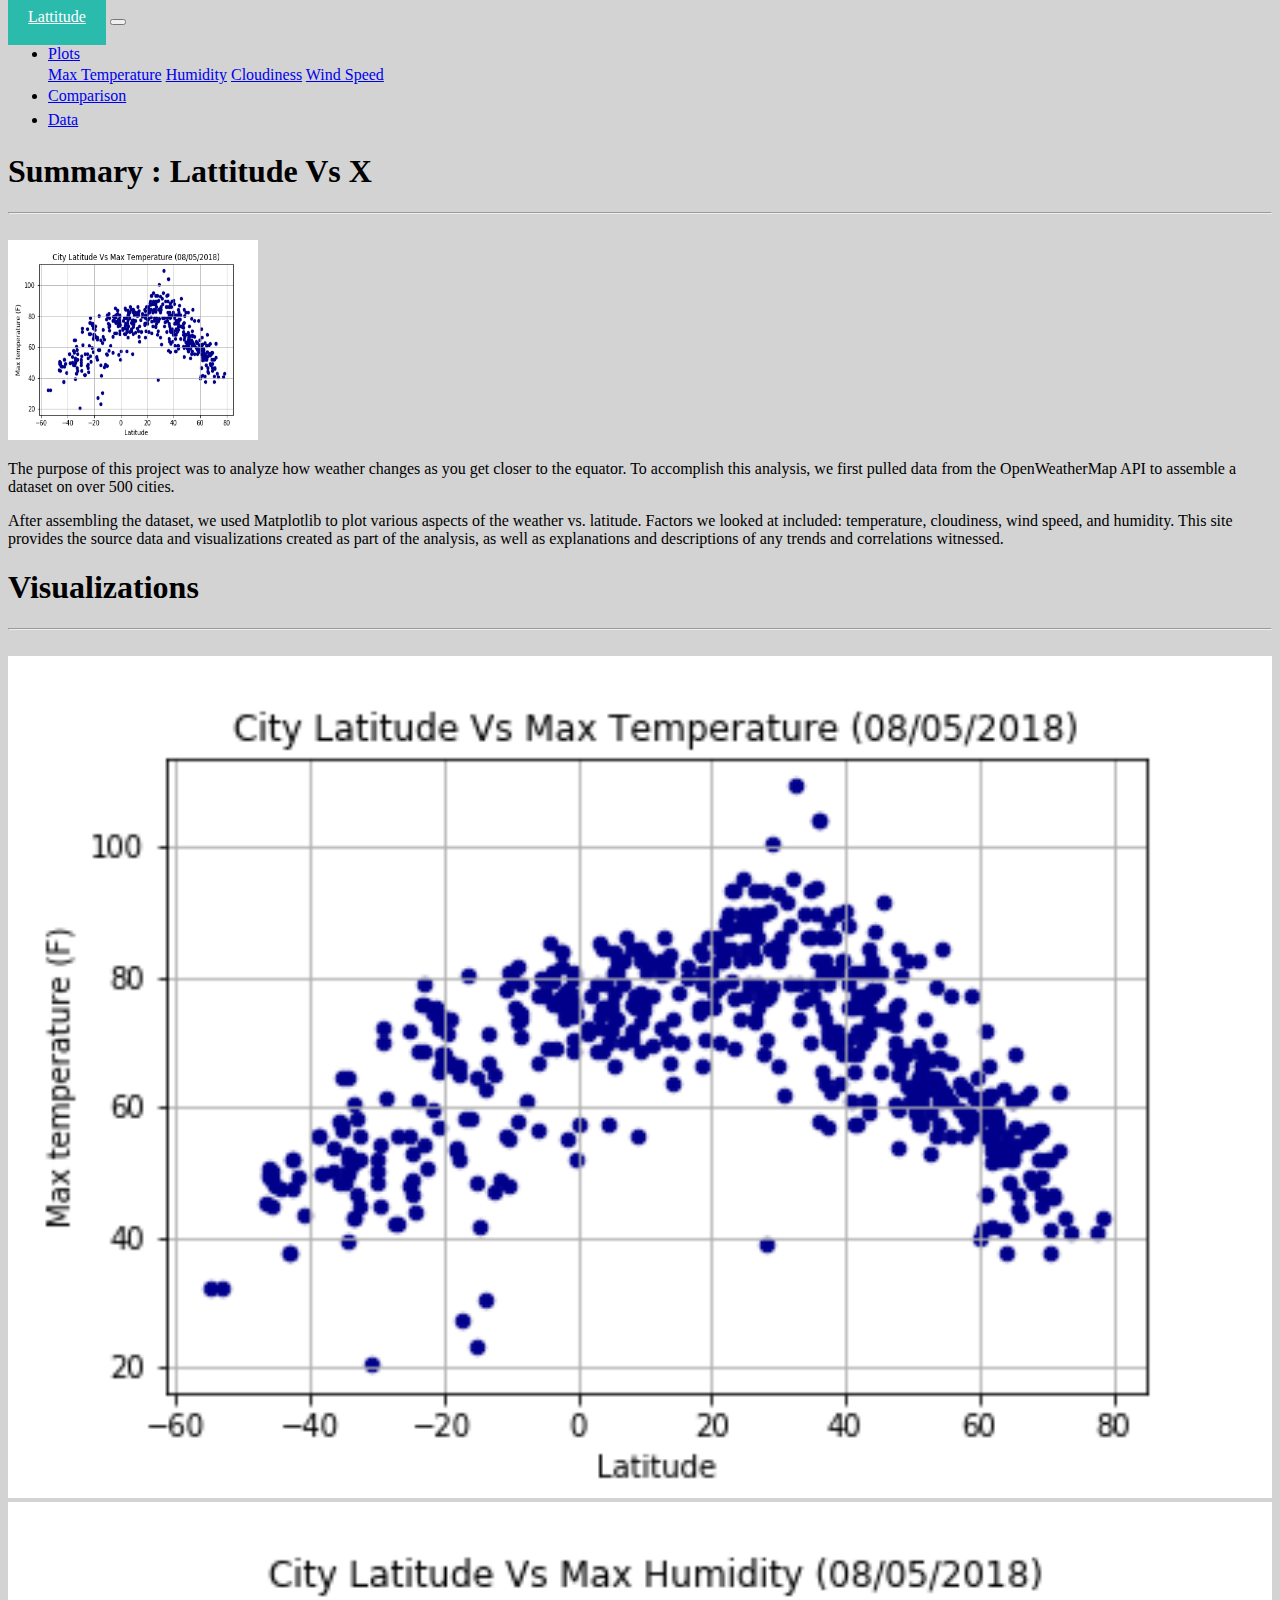
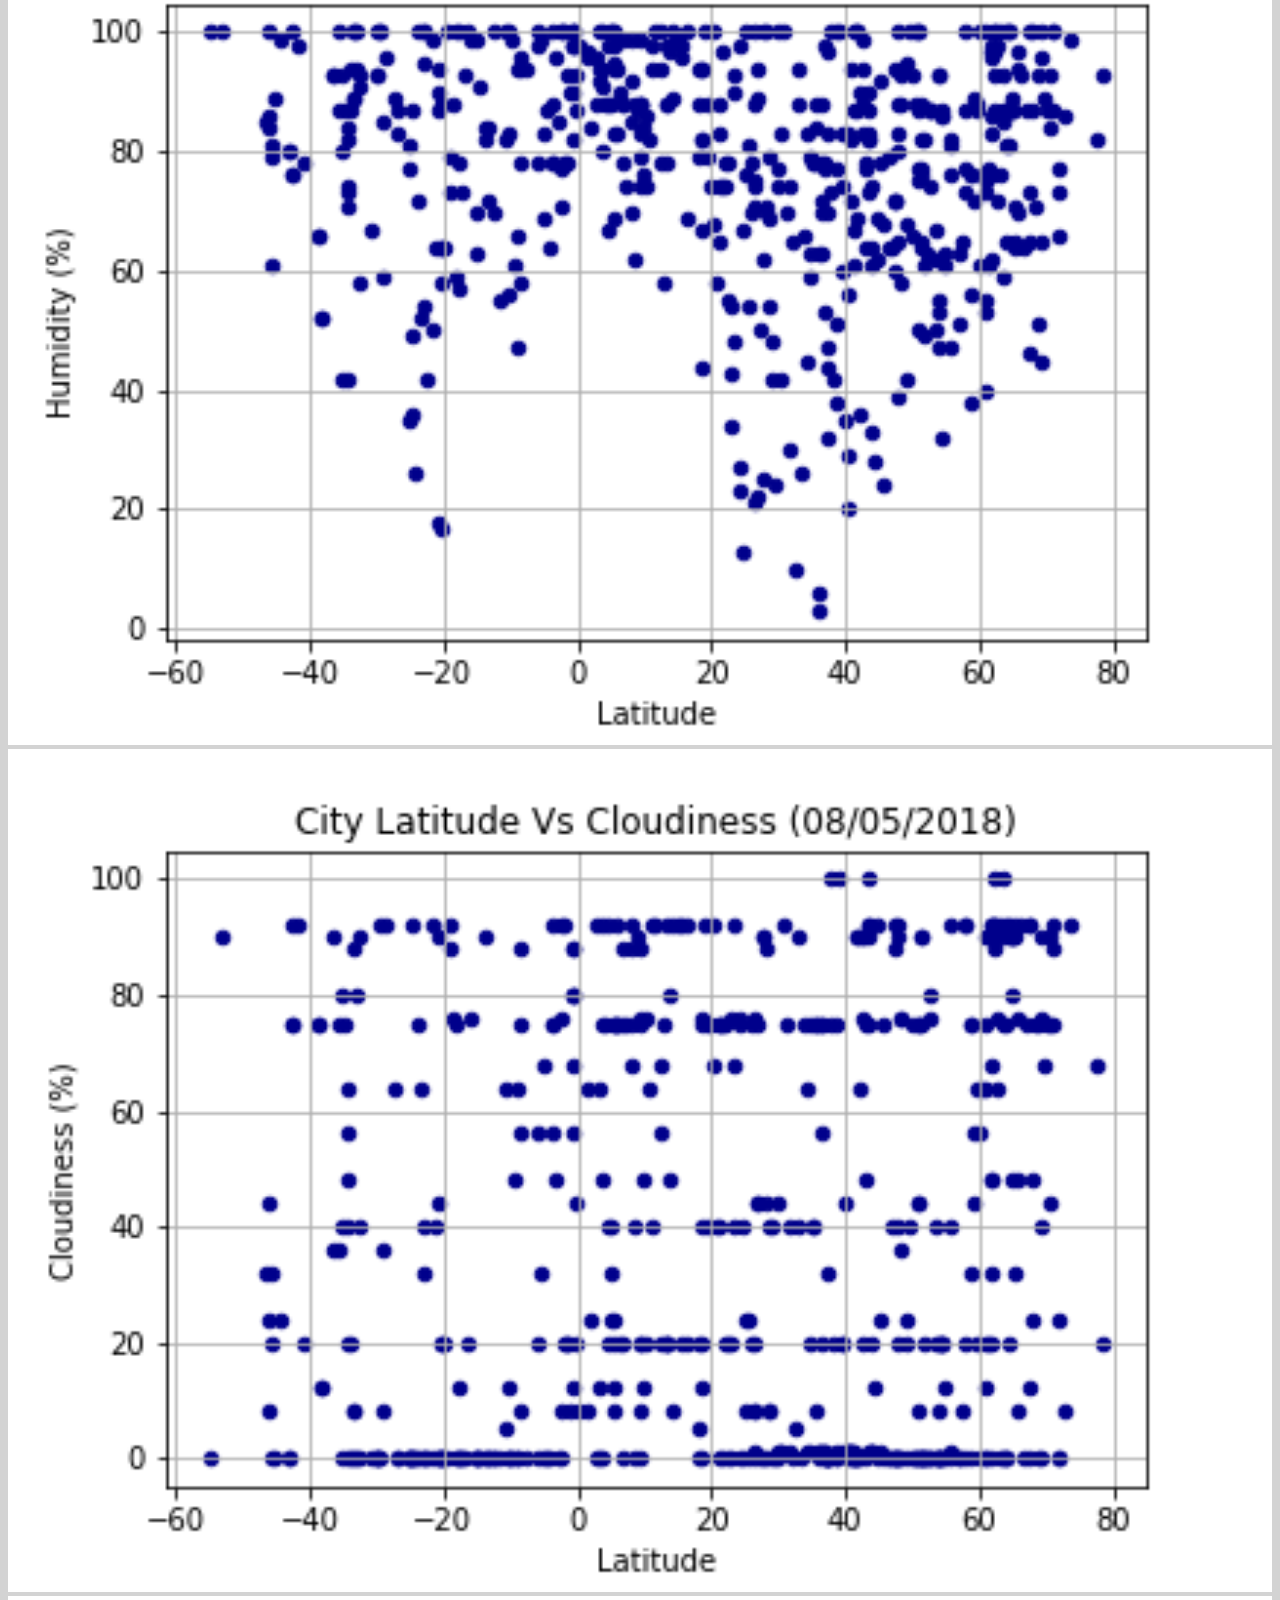
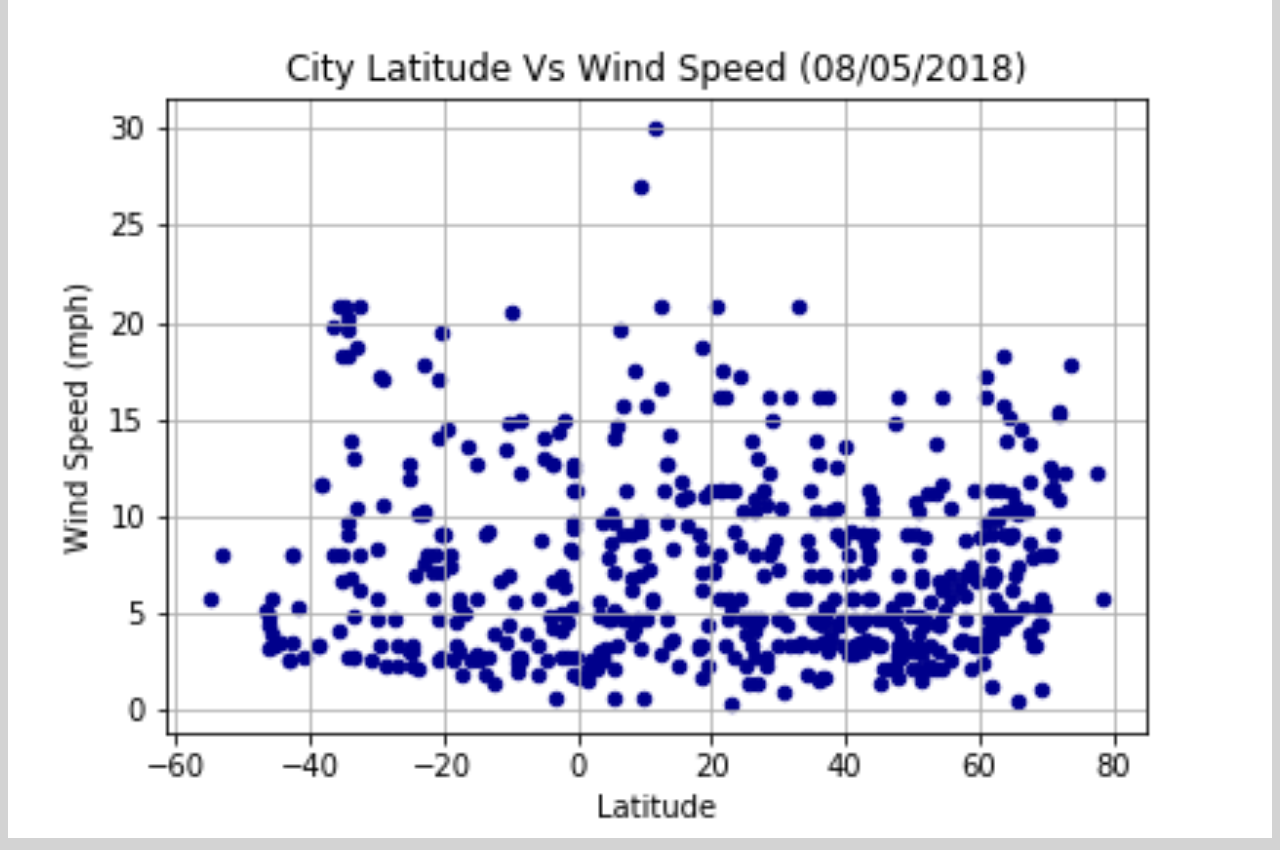
<file: index.html>
<!doctype html>
  <html lang="en">
  <head>
    <!-- Required meta tags -->
    <meta charset="utf-8">
    <meta name="viewport" content="width=device-width, initial-scale=1, shrink-to-fit=no">

    <link rel="stylesheet" href="../CSS/styles.css">
    <!-- Bootstrap CSS -->
    <link rel="stylesheet" href="https://stackpath.bootstrapcdn.com/bootstrap/4.1.3/css/bootstrap.min.css" integrity="sha384-MCw98/SFnGE8fJT3GXwEOngsV7Zt27NXFoaoApmYm81iuXoPkFOJwJ8ERdknLPMO" crossorigin="anonymous">

    <title>Lattitude</title>
  </head>
  <body>

    <!-- NavBar -->
    <nav class="navbar navbar-expand-md navbar-light bg-light py-0" id="navbar_id">
      <!-- <div class="container"> -->
      <a class="navbar-brand h1 ml-5 " href="index.html">Lattitude</a>
      <button class="navbar-toggler" type="button" data-toggle="collapse" data-target="#navbarexpand" >
        <span class="navbar-toggler-icon"></span>
      </button>

      <div class="collapse navbar-collapse" id="navbarexpand">

        <ul class="nav navbar-nav ml-auto justify-content-end">
          <li class="nav-item dropdown ">
            <a class="nav-link dropdown-toggle" href="#" id="navbarDropdownMenuLink" data-toggle="dropdown">
              Plots
            </a>
            <div class="dropdown-menu">
              <a class="dropdown-item" href="temperature.html">Max Temperature</a>
              <a class="dropdown-item" href="humidity.html">Humidity</a>
              <a class="dropdown-item" href="cloudiness.html">Cloudiness</a>
              <a class="dropdown-item" href="windspeed.html">Wind Speed</a>
            </div>
          </li>
          <li class="nav-item ">
            <a class="nav-link" href="comparisons.html">Comparison </a>
          </li>
          <li class="nav-item ">
            <a class="nav-link" href="data.html">Data</a>
          </li>
        </ul>

      </div>
      <!-- </div> -->
    </nav>
    <!-- NavBar -->
    <!-- <div class="container-bg"> -->
      <!-- <div class="container"> -->
        <div class="jumbotron">
        <div class="row justify-content-between">
          <div class="col-lg-7 col-md-12 col-lg-offset-3 mb-5 ">
            <div class="col-lg-12 bg-white py-3">
              <h1 class="text-info">Summary : Lattitude Vs X</h1>
              <hr>
              <br>
              <div col-mb-3>
                <img src="../Images/LatitudeVsTemperature.png" alt="Latiitude vs. Max Temperature" width = "250" height="200" class="float-left ">
              </div>
              <p>
                The purpose of this project was to analyze how weather changes as you get closer to the equator. To accomplish this analysis, we first pulled data from the OpenWeatherMap API to assemble a dataset on over 500 cities. 
              </p>
              <p>
                After assembling the dataset, we used Matplotlib to plot various aspects of the weather vs. latitude. Factors we looked at included: temperature, cloudiness, wind speed, and humidity. This site provides the source data and visualizations created as part of the analysis, as well as explanations and descriptions of any trends and correlations witnessed. 
              </p>
            </div>
          </div>
          <div class="col-lg-5 col-md-12 bg-white py-3 mb-5">
            <h1 class="text-info">Visualizations</h1>
            <hr>
            <br>

            <div class="row float-left">
              <div class="col-md-3 col-lg-6">
                <a href="temperature.html">
                  <img src="../Images/LatitudeVsTemperature.png" alt="Latiitude vs. Max Temperature" style="width:100%" >
                </a>
              </div>
              <!-- </div>
            <div class="row float-left"> -->
              <div class="col-md-3 col-lg-6">
                <a href="humidity.html">
                  <img src="../Images/LatitudeVsHumidity.png" alt="Latiitude vs. Max Temperature" style="width:100%" >
                </a>
              </div>
              <div class="w-100 d-none d-lg-block"></div>
              <!-- </div>
            <div class="row float-left"> -->
            <!-- </div>
            <div class="row"> -->
              <div class="col-md-3 col-lg-6">
                <a href="cloudiness.html">
                  <img src="../Images/LatitudeVsCloudiness.png" alt="Latiitude vs. Max Temperature" style="width:100%" >
                </a>
              </div>
              <!-- </div>
            <div class="row float-left"> -->
              <div class="col-md-3 col-lg-6">
                <a href="windspeed.html">
                  <img src="../Images/LatitudeVsWindSpeed.png" alt="Latiitude vs. Max Temperature" style="width:100%" >
                </a>
              </div>
            </div>
            </div>
          </div>
        </div>
      </div>
    <!-- </div> -->
    <!-- Optional JavaScript -->
    <!-- jQuery first, then Popper.js, then Bootstrap JS -->
    <script src="https://code.jquery.com/jquery-3.3.1.slim.min.js" integrity="sha384-q8i/X+965DzO0rT7abK41JStQIAqVgRVzpbzo5smXKp4YfRvH+8abtTE1Pi6jizo" crossorigin="anonymous"></script>
    <script src="https://cdnjs.cloudflare.com/ajax/libs/popper.js/1.14.3/umd/popper.min.js" integrity="sha384-ZMP7rVo3mIykV+2+9J3UJ46jBk0WLaUAdn689aCwoqbBJiSnjAK/l8WvCWPIPm49" crossorigin="anonymous"></script>
    <script src="https://stackpath.bootstrapcdn.com/bootstrap/4.1.3/js/bootstrap.min.js" integrity="sha384-ChfqqxuZUCnJSK3+MXmPNIyE6ZbWh2IMqE241rYiqJxyMiZ6OW/JmZQ5stwEULTy" crossorigin="anonymous"></script>
  </body>
  </html>
</file>
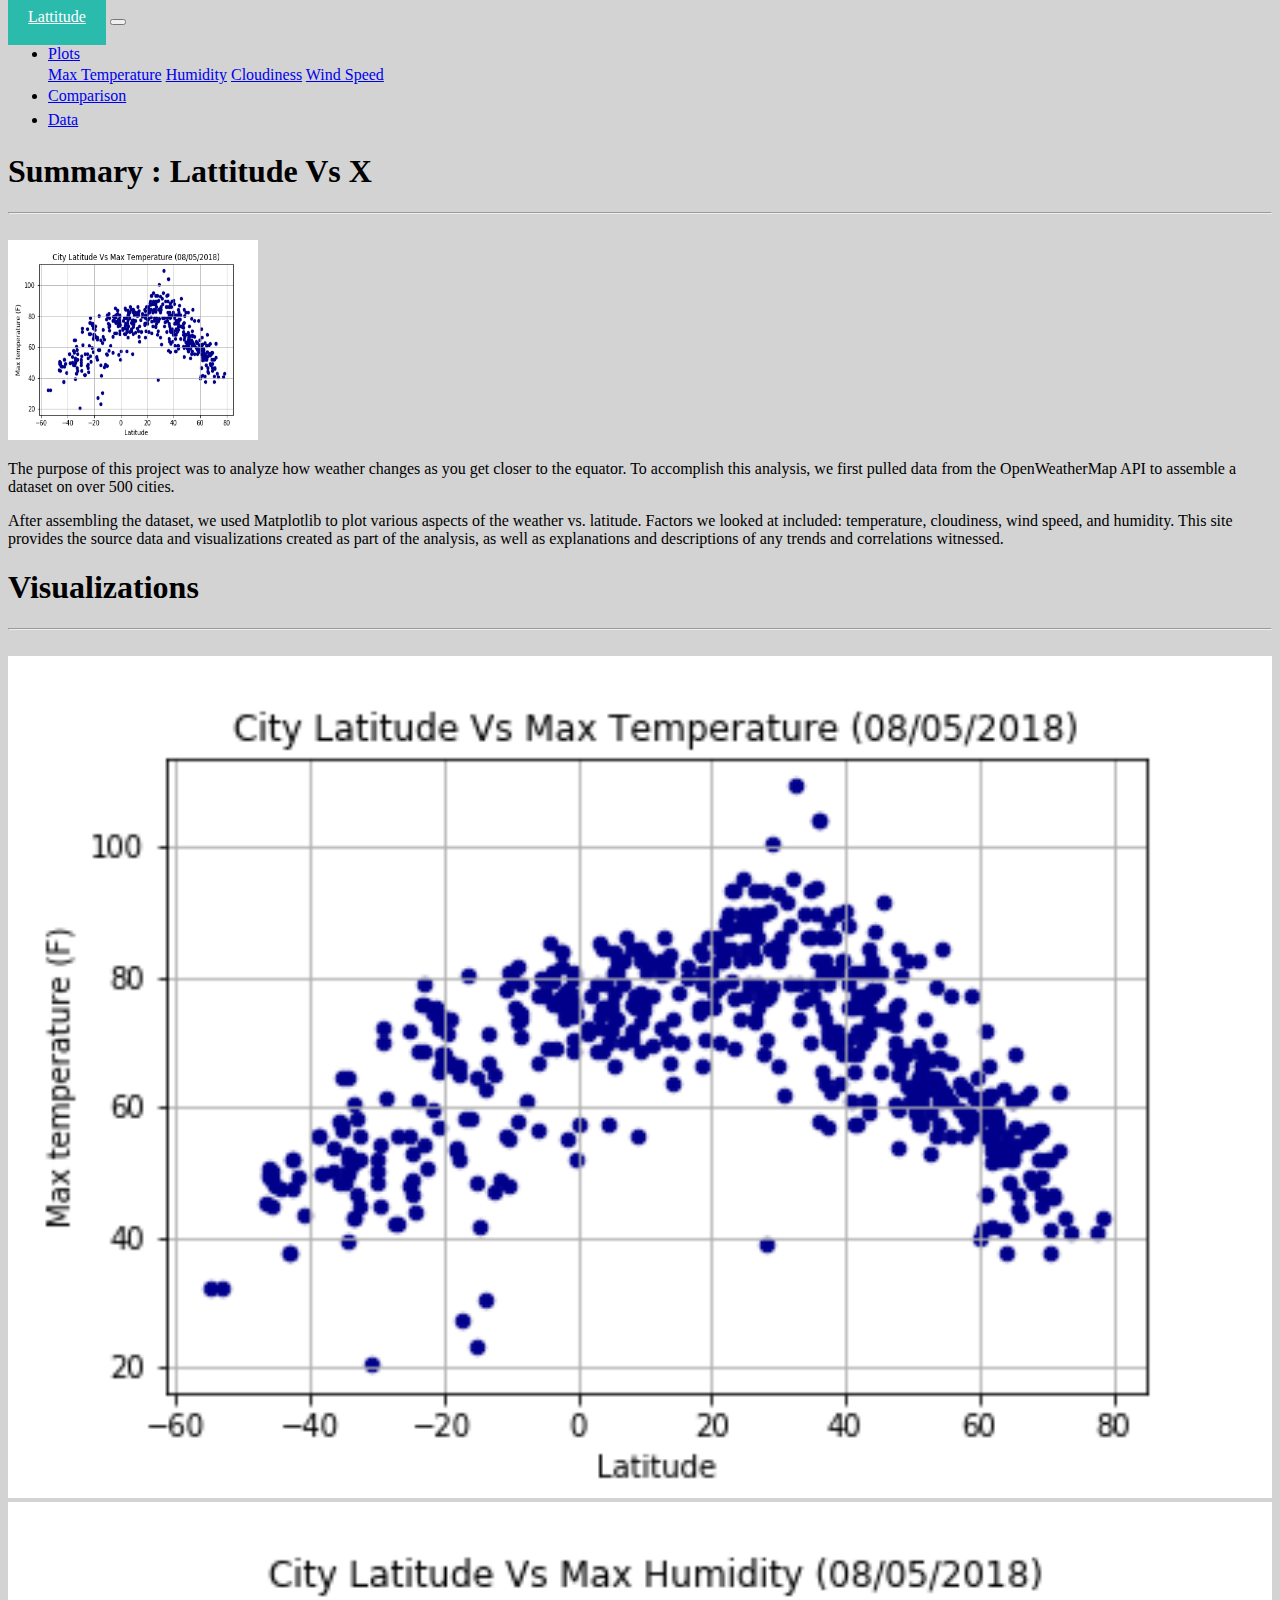
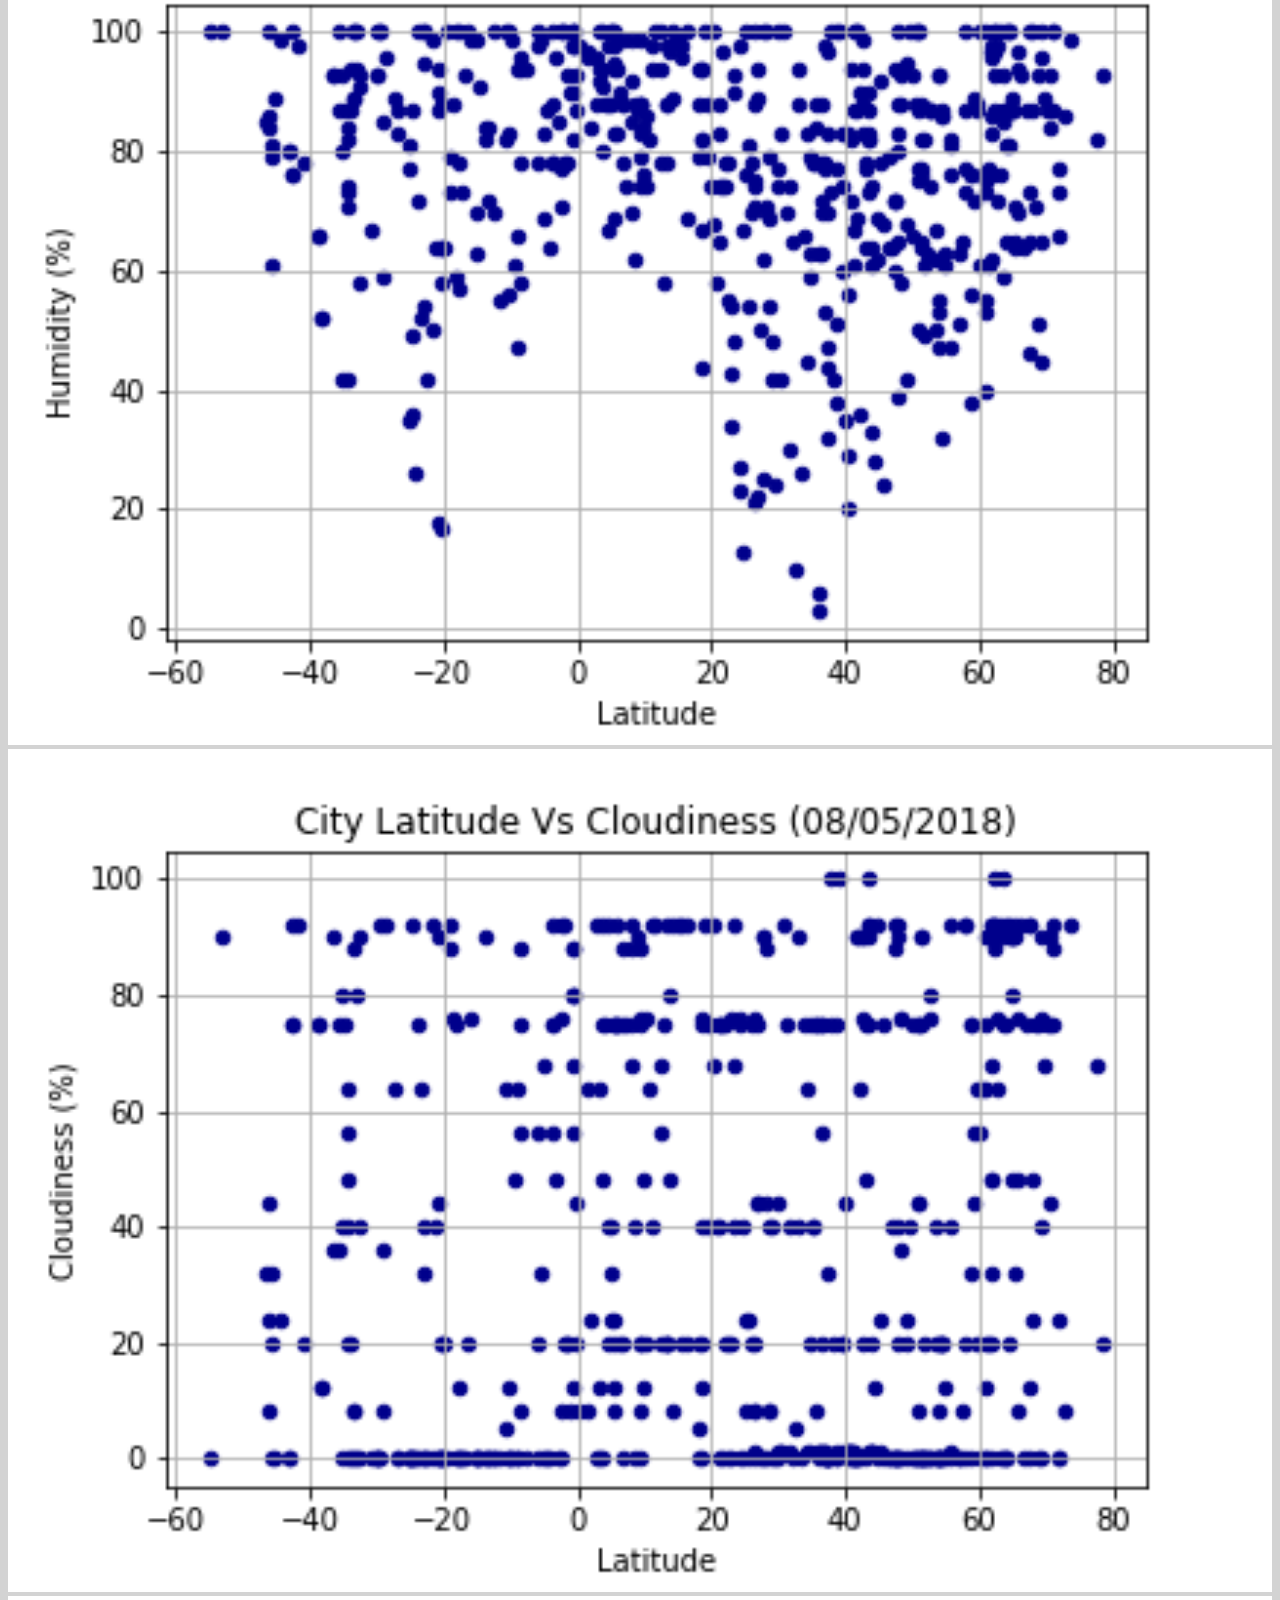
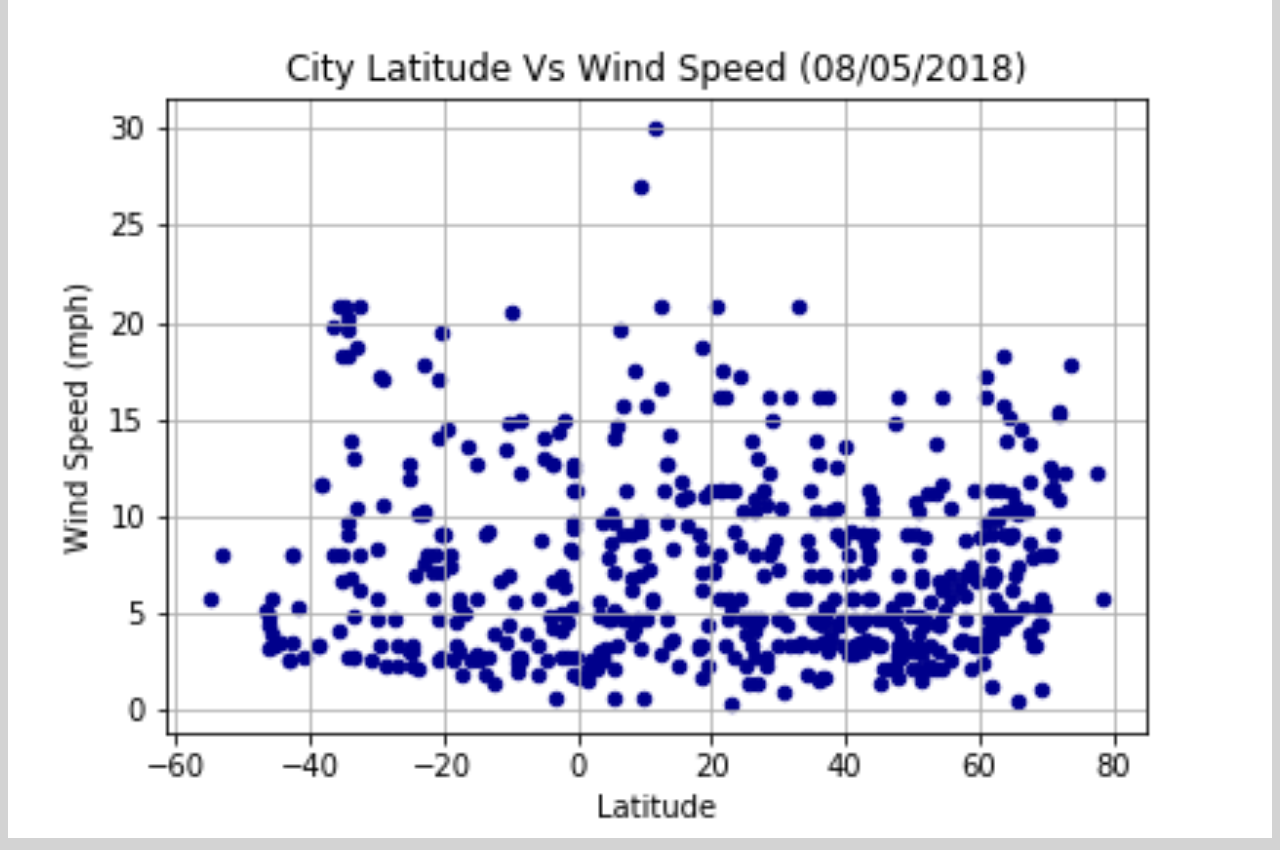
<file: HTML/index.html>
<!doctype html>
  <html lang="en">
  <head>
    <!-- Required meta tags -->
    <meta charset="utf-8">
    <meta name="viewport" content="width=device-width, initial-scale=1, shrink-to-fit=no">

    <link rel="stylesheet" href="../CSS/styles.css">
    <!-- Bootstrap CSS -->
    <link rel="stylesheet" href="https://stackpath.bootstrapcdn.com/bootstrap/4.1.3/css/bootstrap.min.css" integrity="sha384-MCw98/SFnGE8fJT3GXwEOngsV7Zt27NXFoaoApmYm81iuXoPkFOJwJ8ERdknLPMO" crossorigin="anonymous">

    <title>Lattitude</title>
  </head>
  <body>

    <!-- NavBar -->
    <nav class="navbar navbar-expand-md navbar-light bg-light py-0" id="navbar_id">
      <!-- <div class="container"> -->
      <a class="navbar-brand h1 ml-5 " href="index.html">Lattitude</a>
      <button class="navbar-toggler" type="button" data-toggle="collapse" data-target="#navbarexpand" >
        <span class="navbar-toggler-icon"></span>
      </button>

      <div class="collapse navbar-collapse" id="navbarexpand">

        <ul class="nav navbar-nav ml-auto justify-content-end">
          <li class="nav-item dropdown ">
            <a class="nav-link dropdown-toggle" href="#" id="navbarDropdownMenuLink" data-toggle="dropdown">
              Plots
            </a>
            <div class="dropdown-menu">
              <a class="dropdown-item" href="temperature.html">Max Temperature</a>
              <a class="dropdown-item" href="humidity.html">Humidity</a>
              <a class="dropdown-item" href="cloudiness.html">Cloudiness</a>
              <a class="dropdown-item" href="windspeed.html">Wind Speed</a>
            </div>
          </li>
          <li class="nav-item ">
            <a class="nav-link" href="comparisons.html">Comparison </a>
          </li>
          <li class="nav-item ">
            <a class="nav-link" href="data.html">Data</a>
          </li>
        </ul>

      </div>
      <!-- </div> -->
    </nav>
    <!-- NavBar -->
    <!-- <div class="container-bg"> -->
    <!-- <div class="container"> -->
    <div class="jumbotron">
      <div class="row justify-content-between">
        <div class="col-lg-7 col-md-12 col-lg-offset-3 mb-5 ">
          <div class="col-lg-12 bg-white py-3">
            <h1 class="text-info">Summary : Lattitude Vs X</h1>
            <hr>
            <br>
            <div col-mb-3>
              <img src="../Images/LatitudeVsTemperature.png" alt="Latiitude vs. Max Temperature" width = "250" height="200" class="float-left ">
            </div>
            <p>
              The purpose of this project was to analyze how weather changes as you get closer to the equator. To accomplish this analysis, we first pulled data from the OpenWeatherMap API to assemble a dataset on over 500 cities. 
            </p>
            <p>
              After assembling the dataset, we used Matplotlib to plot various aspects of the weather vs. latitude. Factors we looked at included: temperature, cloudiness, wind speed, and humidity. This site provides the source data and visualizations created as part of the analysis, as well as explanations and descriptions of any trends and correlations witnessed. 
            </p>
          </div>
        </div>
        <div class="col-lg-5 col-md-12 bg-white py-3 mb-5">
          <h1 class="text-info">Visualizations</h1>
          <hr>
          <br>

          <div class="row float-left">
            <div class="col-md-3 col-lg-6">
              <a href="temperature.html">
                <img src="../Images/LatitudeVsTemperature.png" alt="Latiitude vs. Max Temperature" style="width:100%" >
              </a>
            </div>
              <!-- </div>
              <div class="row float-left"> -->
                <div class="col-md-3 col-lg-6">
                  <a href="humidity.html">
                    <img src="../Images/LatitudeVsHumidity.png" alt="Latiitude vs. Max Temperature" style="width:100%" >
                  </a>
                </div>
                <div class="w-100 d-none d-lg-block"></div>
              <!-- </div>
              <div class="row float-left"> -->
            <!-- </div>
            <div class="row"> -->
              <div class="col-md-3 col-lg-6">
                <a href="cloudiness.html">
                  <img src="../Images/LatitudeVsCloudiness.png" alt="Latiitude vs. Max Temperature" style="width:100%" >
                </a>
              </div>
              <!-- </div>
              <div class="row float-left"> -->
                <div class="col-md-3 col-lg-6">
                  <a href="windspeed.html">
                    <img src="../Images/LatitudeVsWindSpeed.png" alt="Latiitude vs. Max Temperature" style="width:100%" >
                  </a>
                </div>
              </div>
            </div>
          </div>
        </div>
      </div>
      <!-- </div> -->
      <!-- Optional JavaScript -->
      <!-- jQuery first, then Popper.js, then Bootstrap JS -->
      <script src="https://code.jquery.com/jquery-3.3.1.slim.min.js" integrity="sha384-q8i/X+965DzO0rT7abK41JStQIAqVgRVzpbzo5smXKp4YfRvH+8abtTE1Pi6jizo" crossorigin="anonymous"></script>
      <script src="https://cdnjs.cloudflare.com/ajax/libs/popper.js/1.14.3/umd/popper.min.js" integrity="sha384-ZMP7rVo3mIykV+2+9J3UJ46jBk0WLaUAdn689aCwoqbBJiSnjAK/l8WvCWPIPm49" crossorigin="anonymous"></script>
      <script src="https://stackpath.bootstrapcdn.com/bootstrap/4.1.3/js/bootstrap.min.js" integrity="sha384-ChfqqxuZUCnJSK3+MXmPNIyE6ZbWh2IMqE241rYiqJxyMiZ6OW/JmZQ5stwEULTy" crossorigin="anonymous"></script>
    </body>
    </html>
</file>
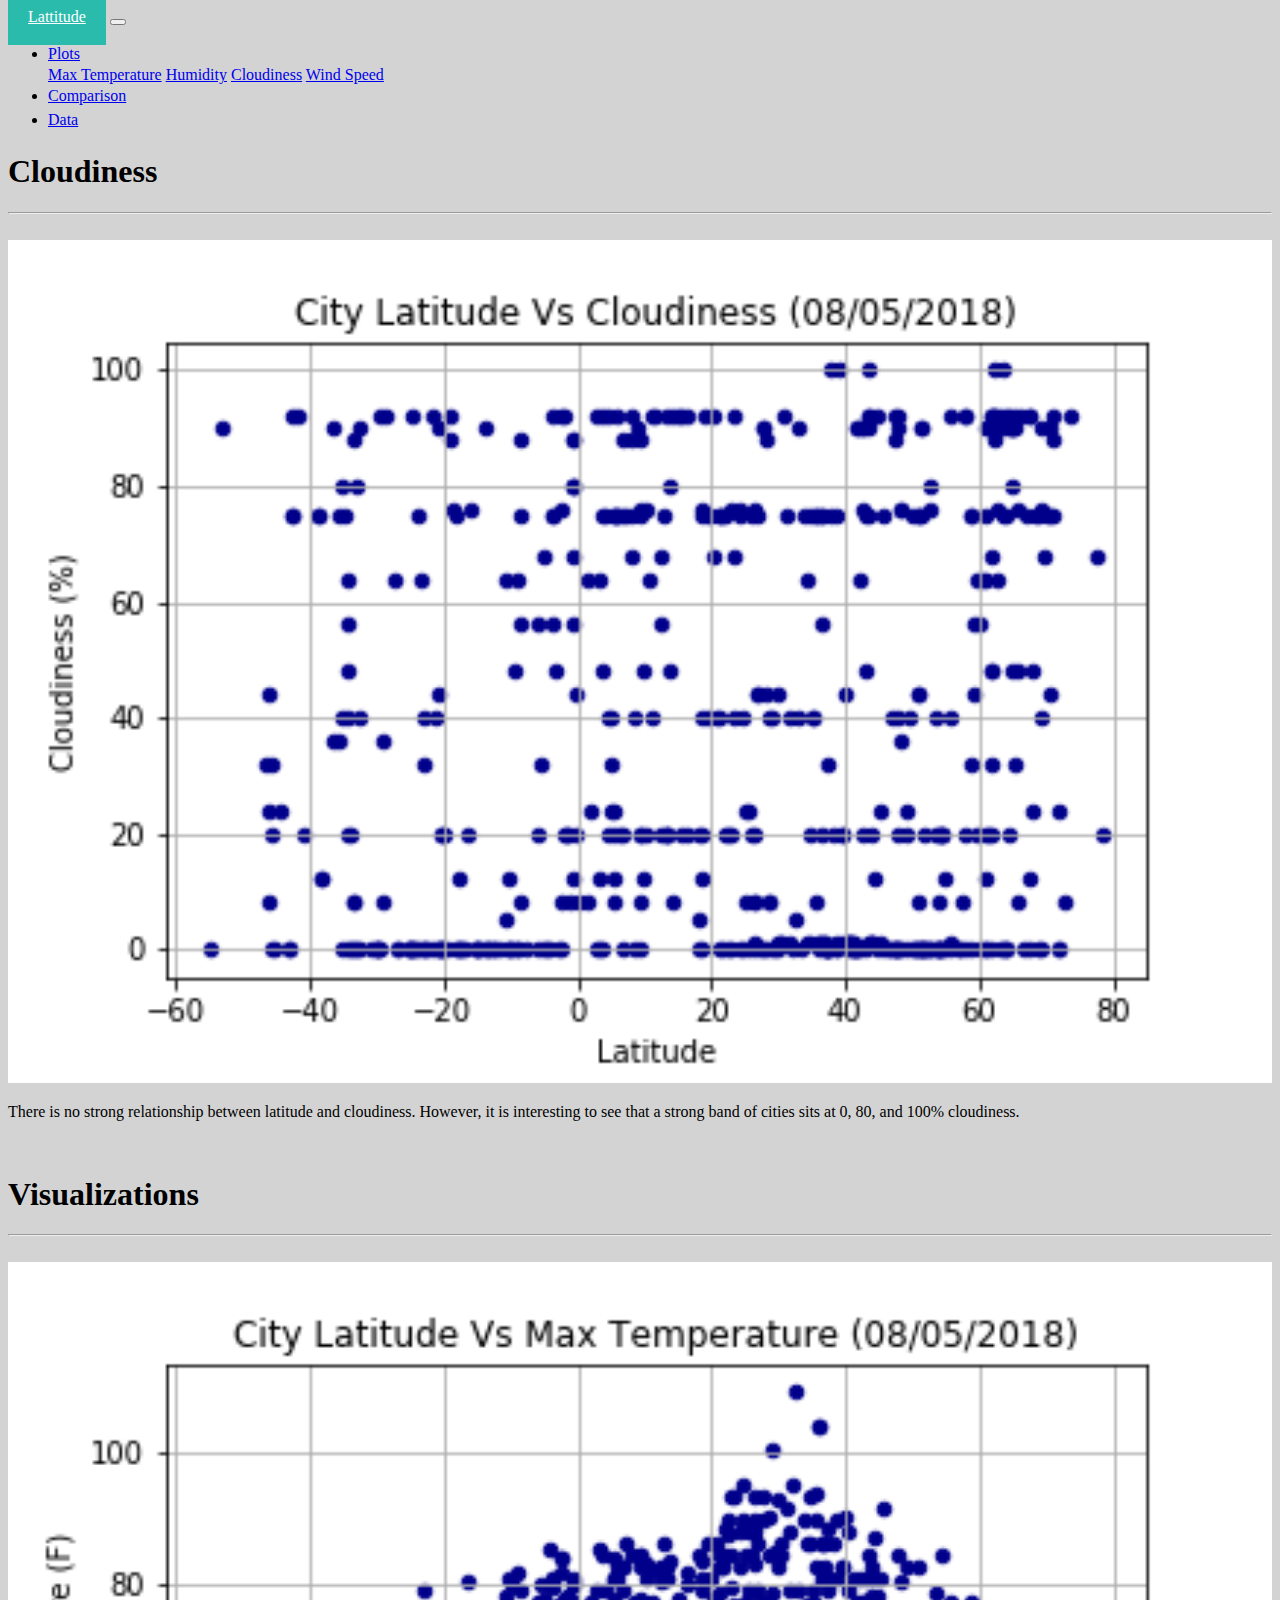
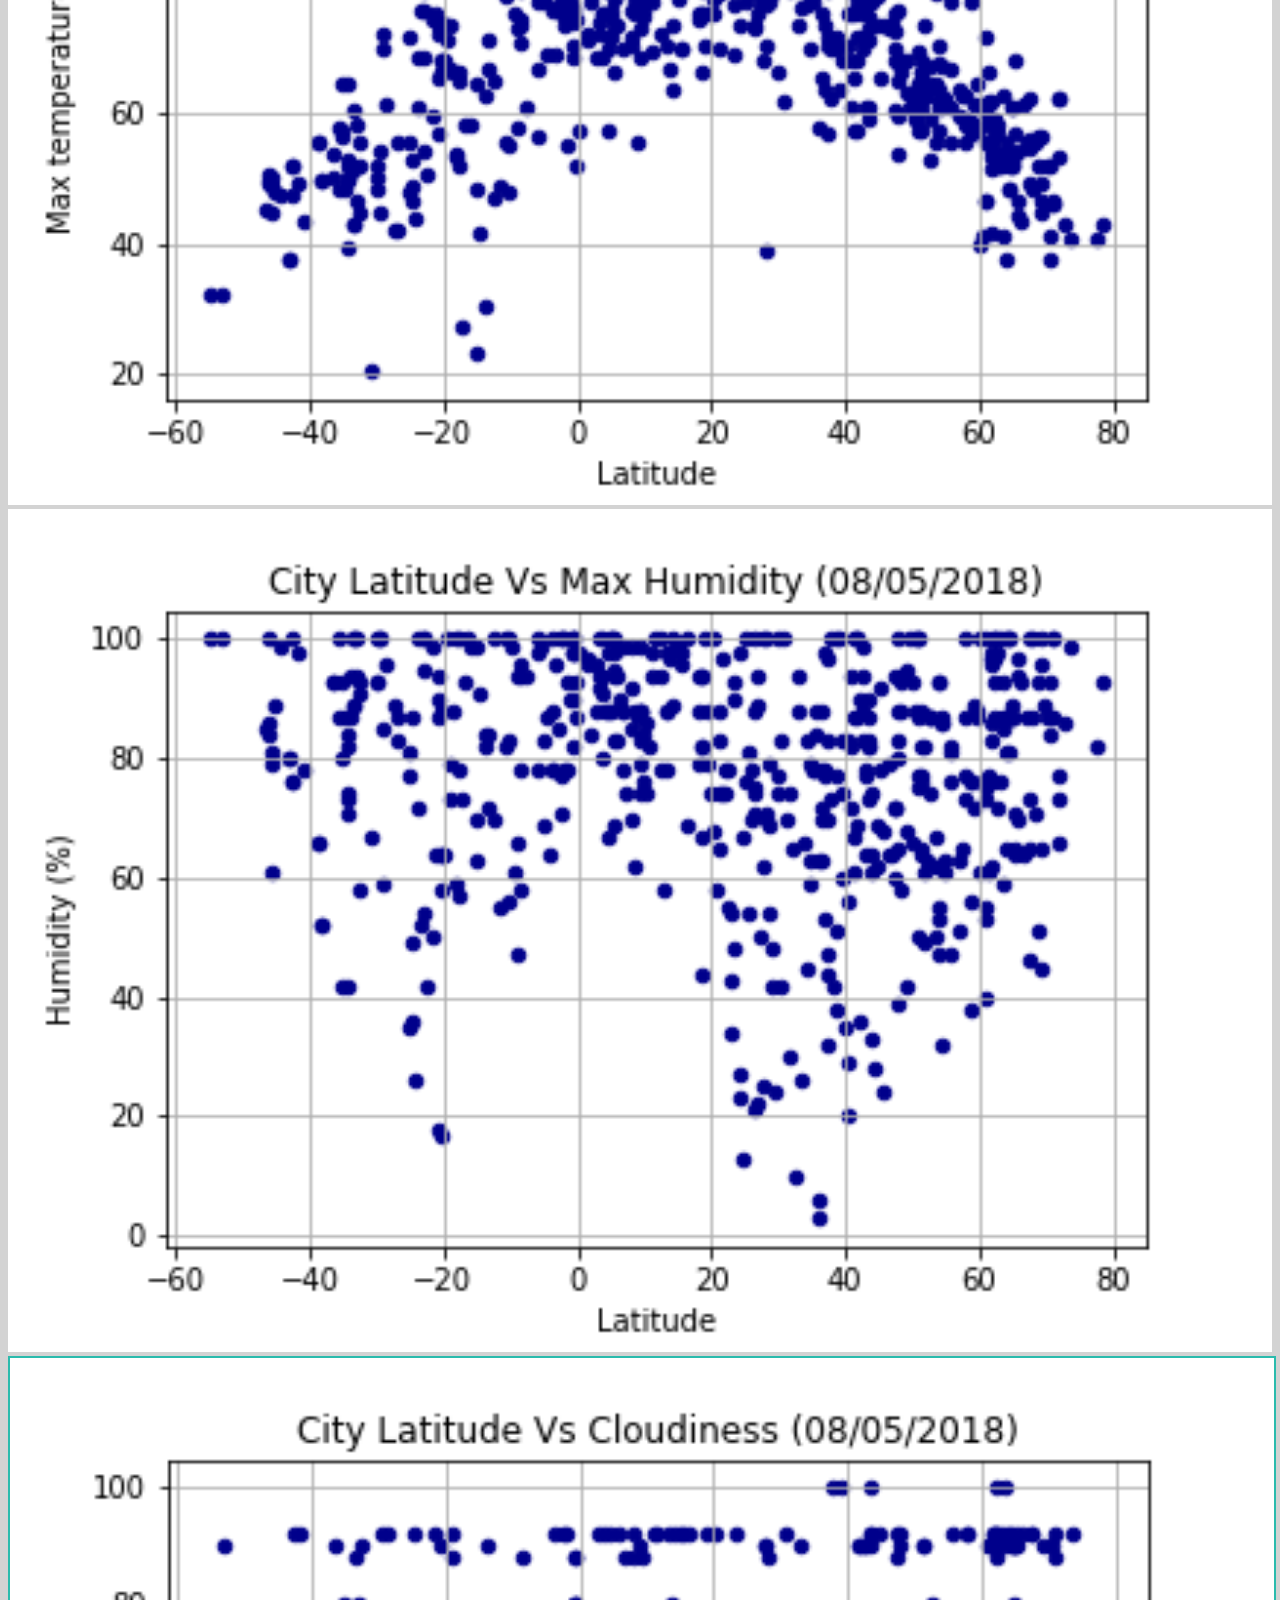
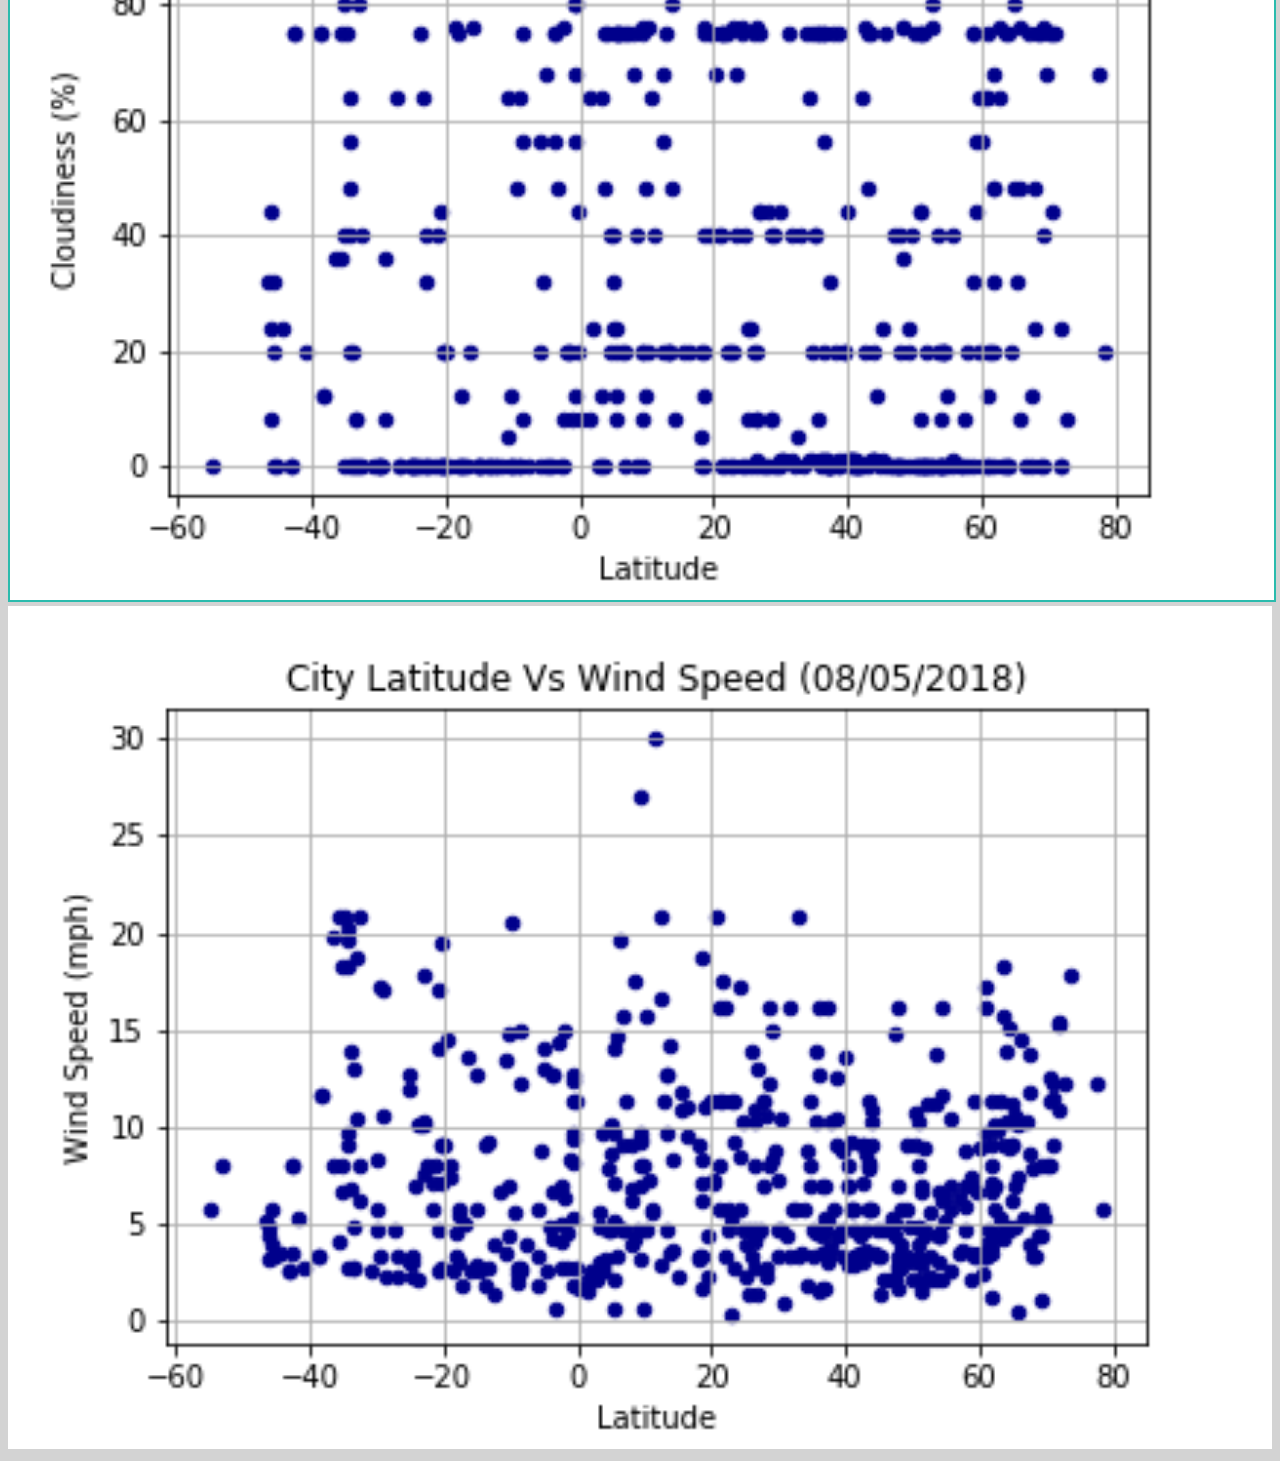
<file: cloudiness.html>
<!doctype html>
  <html lang="en">
  <head>
    <!-- Required meta tags -->
    <meta charset="utf-8">
    <meta name="viewport" content="width=device-width, initial-scale=1, shrink-to-fit=no">

    <link rel="stylesheet" href="../CSS/styles.css">
    <!-- Bootstrap CSS -->
    <link rel="stylesheet" href="https://stackpath.bootstrapcdn.com/bootstrap/4.1.3/css/bootstrap.min.css" integrity="sha384-MCw98/SFnGE8fJT3GXwEOngsV7Zt27NXFoaoApmYm81iuXoPkFOJwJ8ERdknLPMO" crossorigin="anonymous">

    <title>Lattitude</title>
  </head>
  <body>

    <!-- NavBar -->
    <nav class="navbar navbar-expand-md navbar-light bg-light py-0" id="navbar_id">
      <!-- <div class="container"> -->
      <a class="navbar-brand h1 ml-5 " href="index.html">Lattitude</a>
      <button class="navbar-toggler" type="button" data-toggle="collapse" data-target="#navbarexpand" >
        <span class="navbar-toggler-icon"></span>
      </button>

      <div class="collapse navbar-collapse" id="navbarexpand">

        <ul class="nav navbar-nav ml-auto justify-content-end">
          <li class="nav-item dropdown ">
            <a class="nav-link dropdown-toggle" href="#" id="navbarDropdownMenuLink" data-toggle="dropdown">
              Plots
            </a>
            <div class="dropdown-menu">
              <a class="dropdown-item" href="temperature.html">Max Temperature</a>
              <a class="dropdown-item" href="humidity.html">Humidity</a>
              <a class="dropdown-item" href="cloudiness.html">Cloudiness</a>
              <a class="dropdown-item" href="windspeed.html">Wind Speed</a>
            </div>
          </li>
          <li class="nav-item ">
            <a class="nav-link" href="comparisons.html">Comparison </a>
          </li>
          <li class="nav-item ">
            <a class="nav-link" href="data.html">Data</a>
          </li>
        </ul>

      </div>
      <!-- </div> -->
    </nav>
    <!-- NavBar -->
    <!-- <div class="container-bg"> -->
      <!-- <div class="container"> -->
        <div class="jumbotron">
        <div class="row justify-content-between">
          <div class="col-lg-8 col-md-12 col-lg-offset-3 mb-5 ">
            <div class="col-lg-12 bg-white">
              <h1 class="text-info">Cloudiness</h1>
              <hr>
              <br>
              <div col-mb-3>
                <img src="../Images/LatitudeVsCloudiness.png" alt="Latiitude vs. Cloudiness" style="width:100%">
              </div>
              <p>
                There is no strong relationship between latitude and cloudiness. However, it is interesting to see that a strong band of cities sits at 0, 80, and 100% cloudiness.
              </p>
              <br>
            </div>
          </div>
          <div class="col-lg-4 col-md-12 bg-white mb-5">
            <h1 class="text-info">Visualizations</h1>
            <hr>
            <br>

            <div class="row float-left">
              <div class="col-md-3 col-lg-6">
                <a href="temperature.html">
                  <img src="../Images/LatitudeVsTemperature.png" alt="Latiitude vs. Max Temperature" style="width:100%">
                </a>
              </div>
              <!-- </div>
              <div class="row float-left"> -->
                <div class="col-md-3 col-lg-6">
                  <a href="humidity.html">
                    <img src="../Images/LatitudeVsHumidity.png" alt="Latiitude vs. Humidity" style="width:100%">
                  </a>
                </div>
                <div class="w-100 d-none d-lg-block"></div>
              <!-- </div>
              <div class="row float-left"> -->
            <!-- </div>
            <div class="row"> -->
              
              <div class="col-md-3 col-lg-6 ">
                <a href="cloudiness.html">
                  <img src="../Images/LatitudeVsCloudiness.png" alt="Latiitude vs. Cloudiness" class="active" style="width:100%">
                </a>
              </div>
              <!-- </div>
              <div class="row float-left"> -->
                <div class="col-md-3 col-lg-6">
                  <a href="windspeed.html">
                    <img src="../Images/LatitudeVsWindSpeed.png" alt="Latiitude vs. Wind Speed" style="width:100%">
                  </a>
                </div>
              </div>
            </div>
          </div>
        </div>
      </div>
    <!-- </div> -->
    <!-- Optional JavaScript -->
    <!-- jQuery first, then Popper.js, then Bootstrap JS -->
    <script src="https://code.jquery.com/jquery-3.3.1.slim.min.js" integrity="sha384-q8i/X+965DzO0rT7abK41JStQIAqVgRVzpbzo5smXKp4YfRvH+8abtTE1Pi6jizo" crossorigin="anonymous"></script>
    <script src="https://cdnjs.cloudflare.com/ajax/libs/popper.js/1.14.3/umd/popper.min.js" integrity="sha384-ZMP7rVo3mIykV+2+9J3UJ46jBk0WLaUAdn689aCwoqbBJiSnjAK/l8WvCWPIPm49" crossorigin="anonymous"></script>
    <script src="https://stackpath.bootstrapcdn.com/bootstrap/4.1.3/js/bootstrap.min.js" integrity="sha384-ChfqqxuZUCnJSK3+MXmPNIyE6ZbWh2IMqE241rYiqJxyMiZ6OW/JmZQ5stwEULTy" crossorigin="anonymous"></script>
  </body>
  </html>
</file>
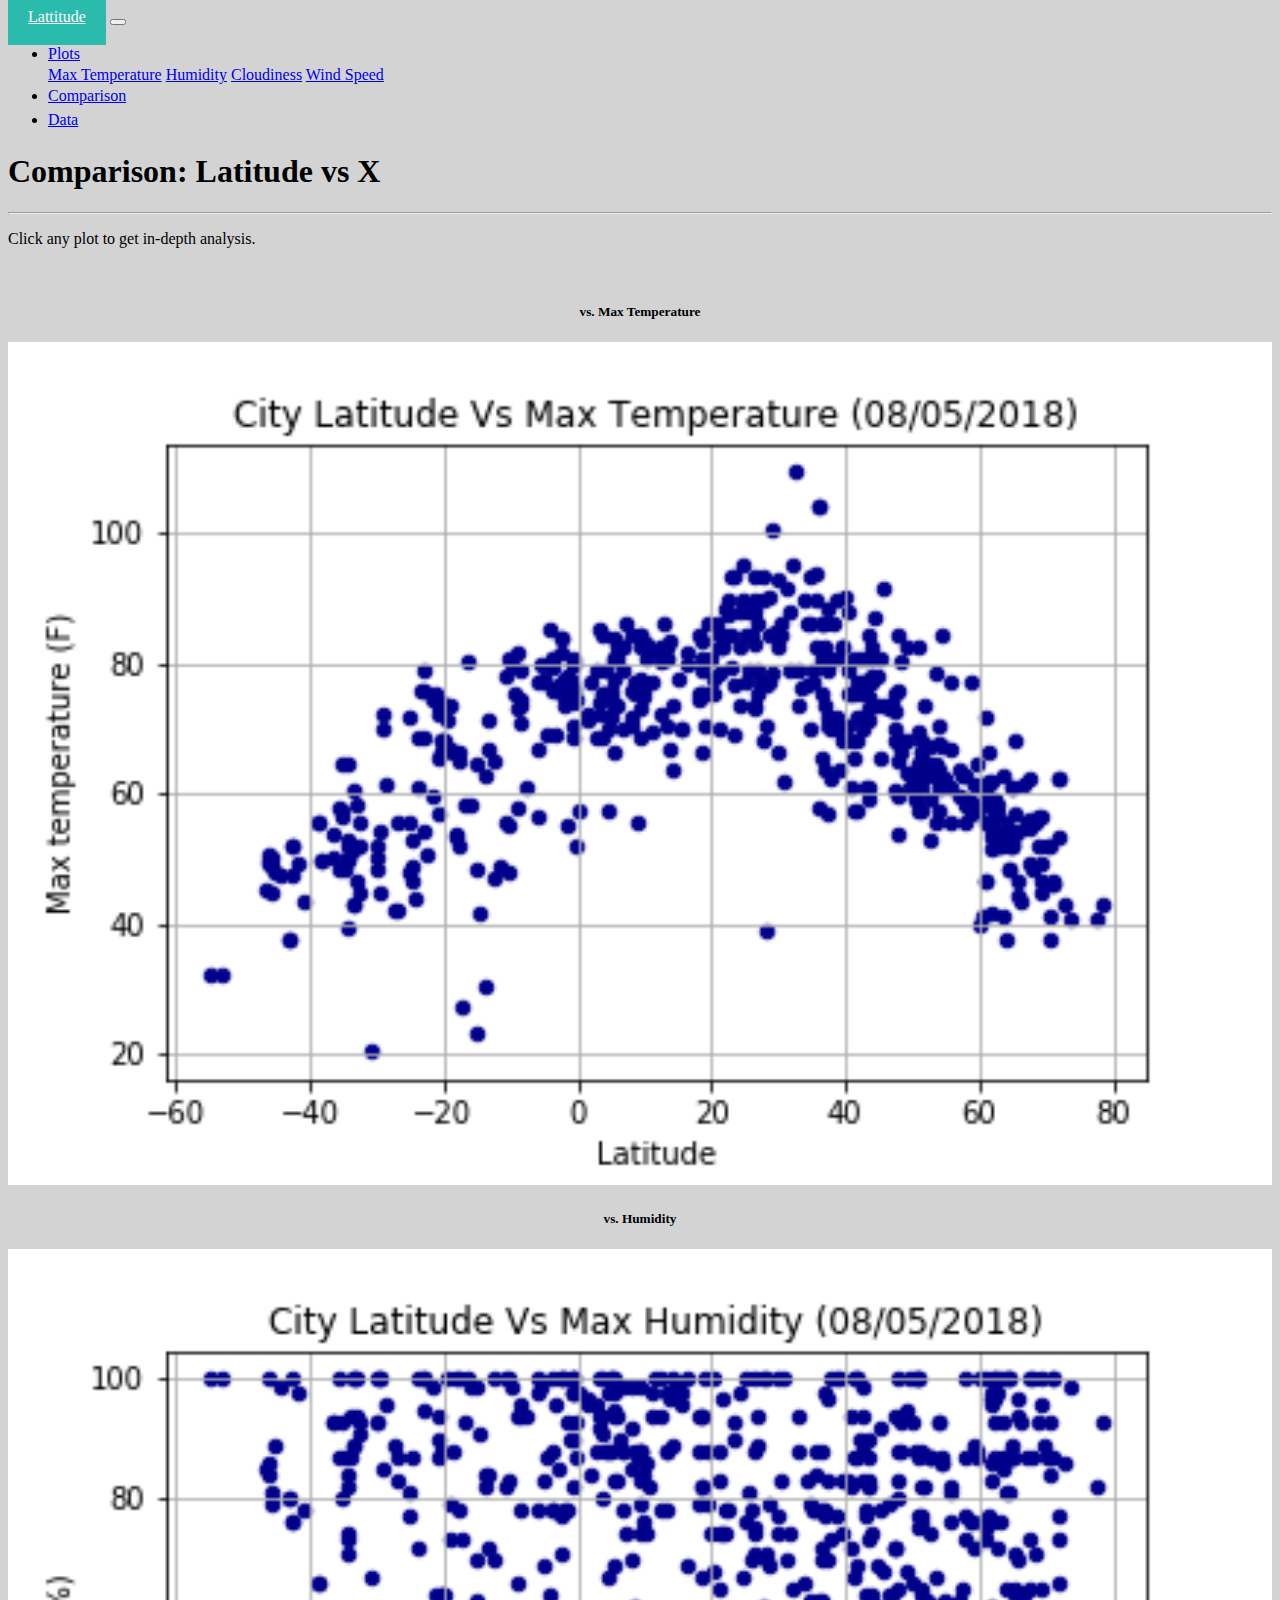
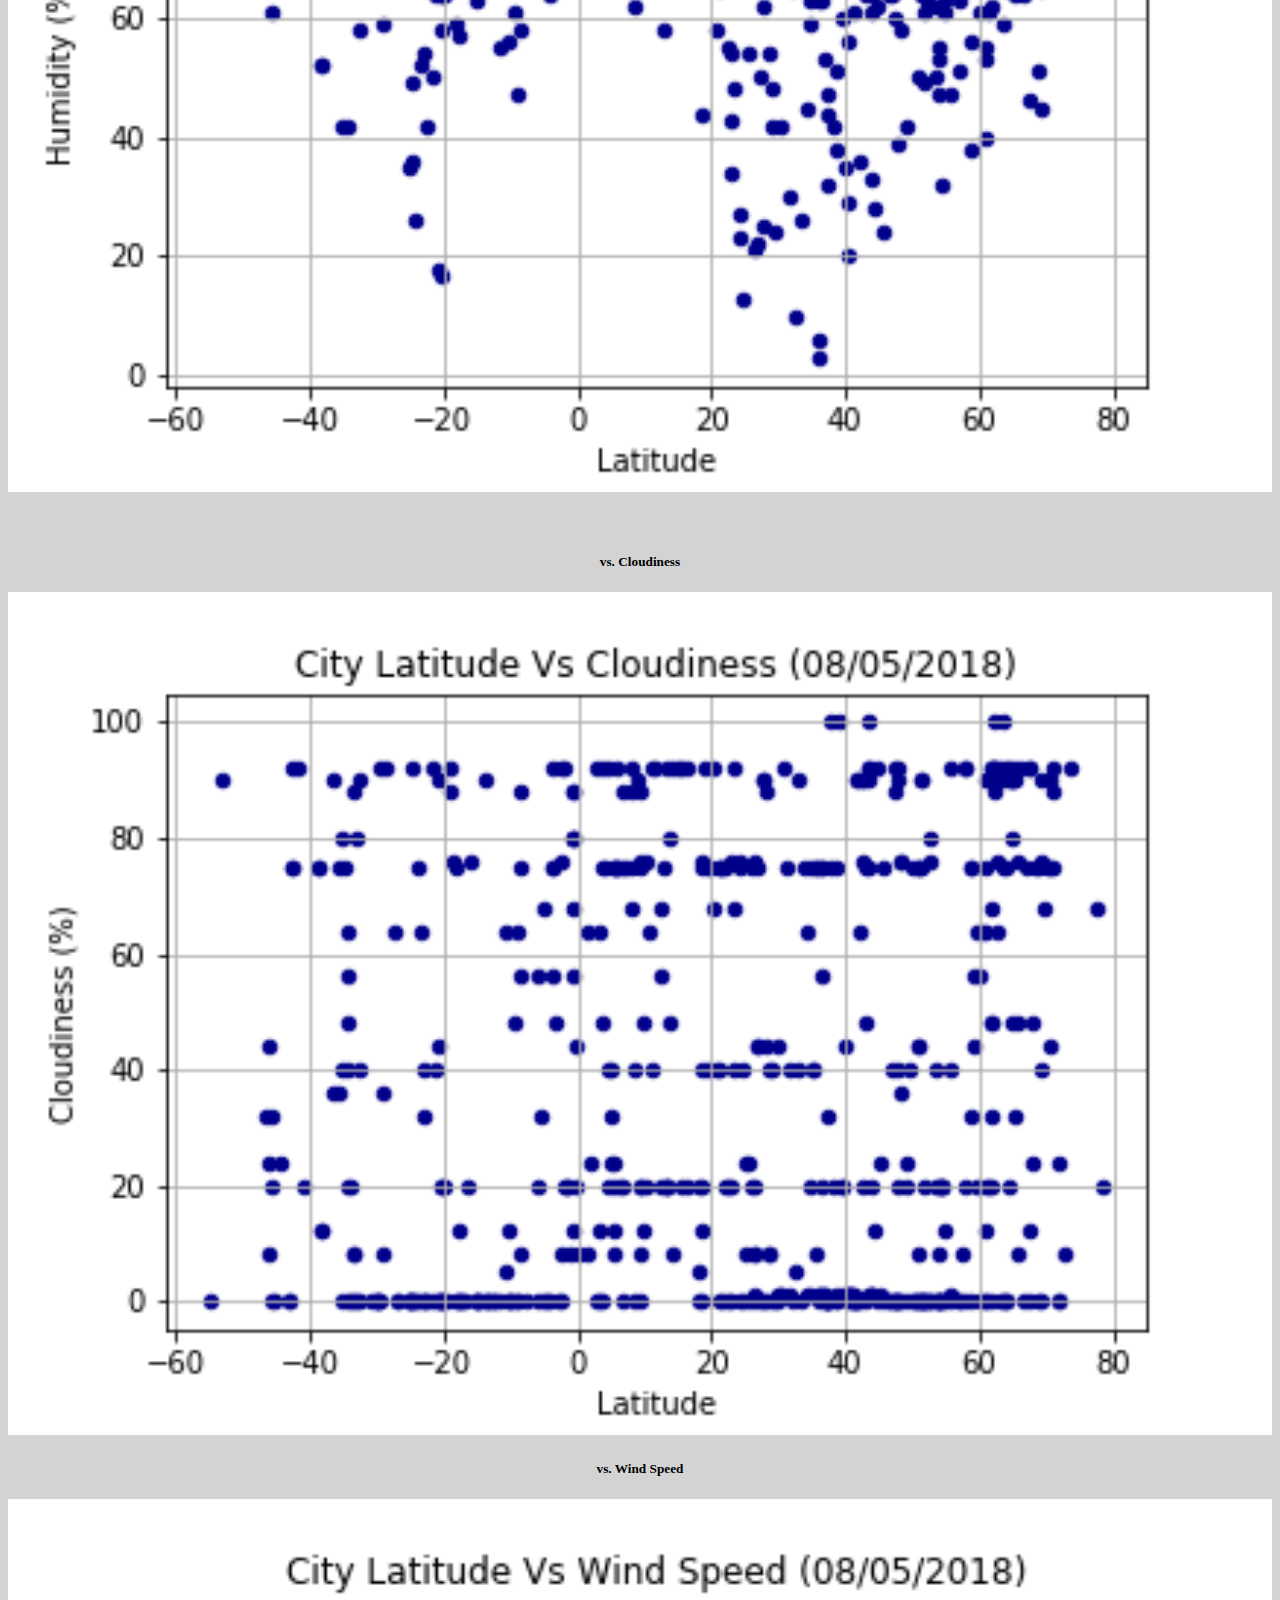
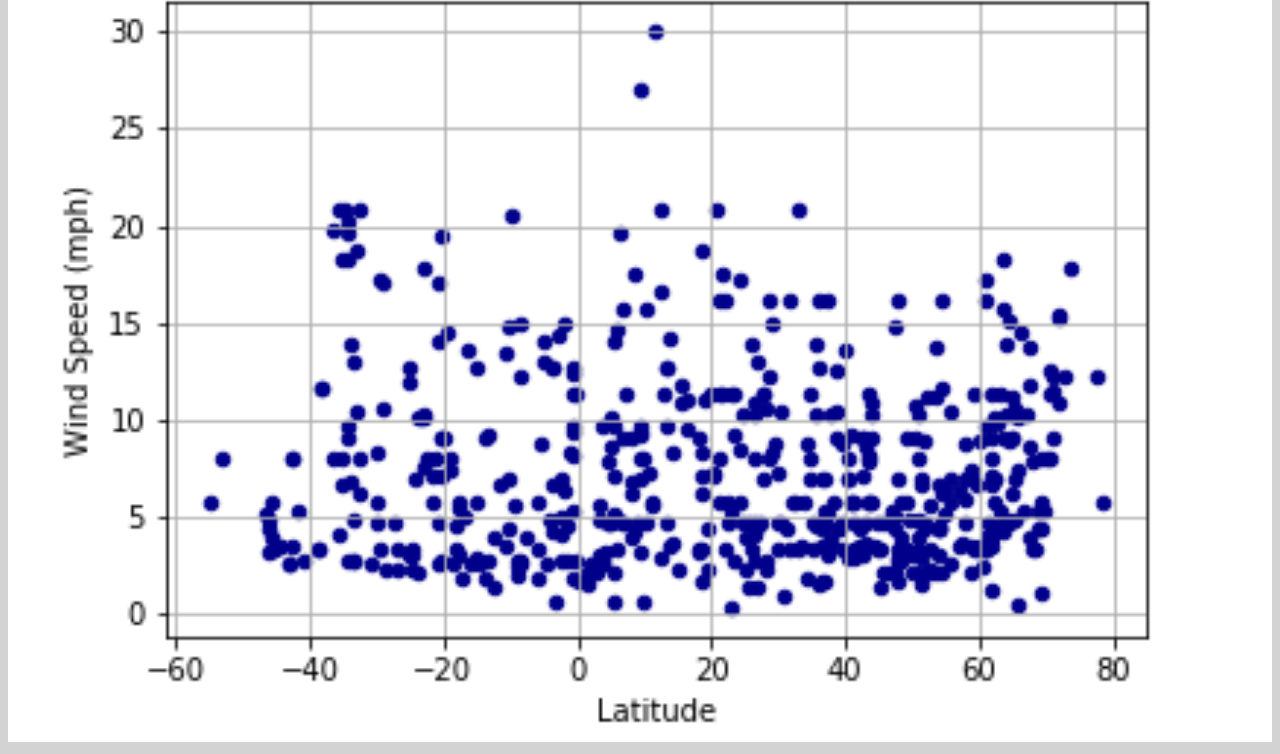
<file: comparisons.html>
<!doctype html>
  <html lang="en">
  <head>
    <!-- Required meta tags -->
    <meta charset="utf-8">
    <meta name="viewport" content="width=device-width, initial-scale=1, shrink-to-fit=no">

    <link rel="stylesheet" href="../CSS/styles.css">
    <!-- Bootstrap CSS -->
    <link rel="stylesheet" href="https://stackpath.bootstrapcdn.com/bootstrap/4.1.3/css/bootstrap.min.css" integrity="sha384-MCw98/SFnGE8fJT3GXwEOngsV7Zt27NXFoaoApmYm81iuXoPkFOJwJ8ERdknLPMO" crossorigin="anonymous">

    <title>Lattitude</title>
  </head>
  <body>

    <!-- NavBar -->
    <nav class="navbar navbar-expand-md navbar-light bg-light py-0" id="navbar_id">
      <!-- <div class="container"> -->
      <a class="navbar-brand h1 ml-5 " href="index.html">Lattitude</a>
      <button class="navbar-toggler" type="button" data-toggle="collapse" data-target="#navbarexpand" >
        <span class="navbar-toggler-icon"></span>
      </button>

      <div class="collapse navbar-collapse" id="navbarexpand">

        <ul class="nav navbar-nav ml-auto justify-content-end">
          <li class="nav-item dropdown ">
            <a class="nav-link dropdown-toggle" href="#" id="navbarDropdownMenuLink" data-toggle="dropdown">
              Plots
            </a>
            <div class="dropdown-menu">
              <a class="dropdown-item" href="temperature.html">Max Temperature</a>
              <a class="dropdown-item" href="humidity.html">Humidity</a>
              <a class="dropdown-item" href="cloudiness.html">Cloudiness</a>
              <a class="dropdown-item" href="windspeed.html">Wind Speed</a>
            </div>
          </li>
          <li class="nav-item ">
            <a class="nav-link" href="comparisons.html">Comparison </a>
          </li>
          <li class="nav-item ">
            <a class="nav-link" href="data.html">Data</a>
          </li>
        </ul>

      </div>
      <!-- </div> -->
    </nav>
    <!-- NavBar -->
    <!-- <div class="container-bg"> -->
      <!-- <div class="container"> -->
        <div class="jumbotron">
        <div class="row ">
          
          <div class="col bg-white mb-5 ">
            <h1 class="text-info">Comparison: Latitude vs X</h1>
            <hr>
            <p>Click any plot to get in-depth analysis.</p>
            <br>

            <div class="row">
              <div class="col-xs-12 col-md-6 float-left" align="center">
                <h5 class="text-info">
                  vs. Max Temperature
                </h5>
           
                <a href="temperature.html">
                  <img src="../Images/LatitudeVsTemperature.png" alt="Latiitude vs. Max Temperature" style="width:100%" >
                </a>
              </div>
             <!--  </div>
            <div class="row"> -->
              <div class="col-xs-12 col-md-6 float-left" align="center">
                <h5 class="text-info">
                  vs. Humidity
                </h5>

                <a href="humidity.html">
                  <img src="../Images/LatitudeVsHumidity.png" alt="Latiitude vs. Max Temperature" style="width:100%" >
                </a>
              </div>
              </div>
              <br>
              <br>
            <div class="row">
              <div class=" col-xs-12 col-md-6 float-left" align="center">
                <h5 class="text-info">
                  vs. Cloudiness
                </h5>
                <a href="cloudiness.html">
                  <img src="../Images/LatitudeVsCloudiness.png" alt="Latiitude vs. Max Temperature" style="width:100%" >
                </a>
              </div>
              <!-- </div>
            <div class="row"> -->
              <div class="col-xs-12 col-md-6 float-left" align="center">
                <h5 class="text-info">
                  vs. Wind Speed
                </h5>
                <a href="windspeed.html">
                  <img src="../Images/LatitudeVsWindSpeed.png" alt="Latiitude vs. Max Temperature" style="width:100%">
                </a>
              </div>
            </div>
            </div>
          </div>
        </div>
      </div>
    <!-- </div> -->
    <!-- Optional JavaScript -->
    <!-- jQuery first, then Popper.js, then Bootstrap JS -->
    <script src="https://code.jquery.com/jquery-3.3.1.slim.min.js" integrity="sha384-q8i/X+965DzO0rT7abK41JStQIAqVgRVzpbzo5smXKp4YfRvH+8abtTE1Pi6jizo" crossorigin="anonymous"></script>
    <script src="https://cdnjs.cloudflare.com/ajax/libs/popper.js/1.14.3/umd/popper.min.js" integrity="sha384-ZMP7rVo3mIykV+2+9J3UJ46jBk0WLaUAdn689aCwoqbBJiSnjAK/l8WvCWPIPm49" crossorigin="anonymous"></script>
    <script src="https://stackpath.bootstrapcdn.com/bootstrap/4.1.3/js/bootstrap.min.js" integrity="sha384-ChfqqxuZUCnJSK3+MXmPNIyE6ZbWh2IMqE241rYiqJxyMiZ6OW/JmZQ5stwEULTy" crossorigin="anonymous"></script>
  </body>
  </html>
</file>
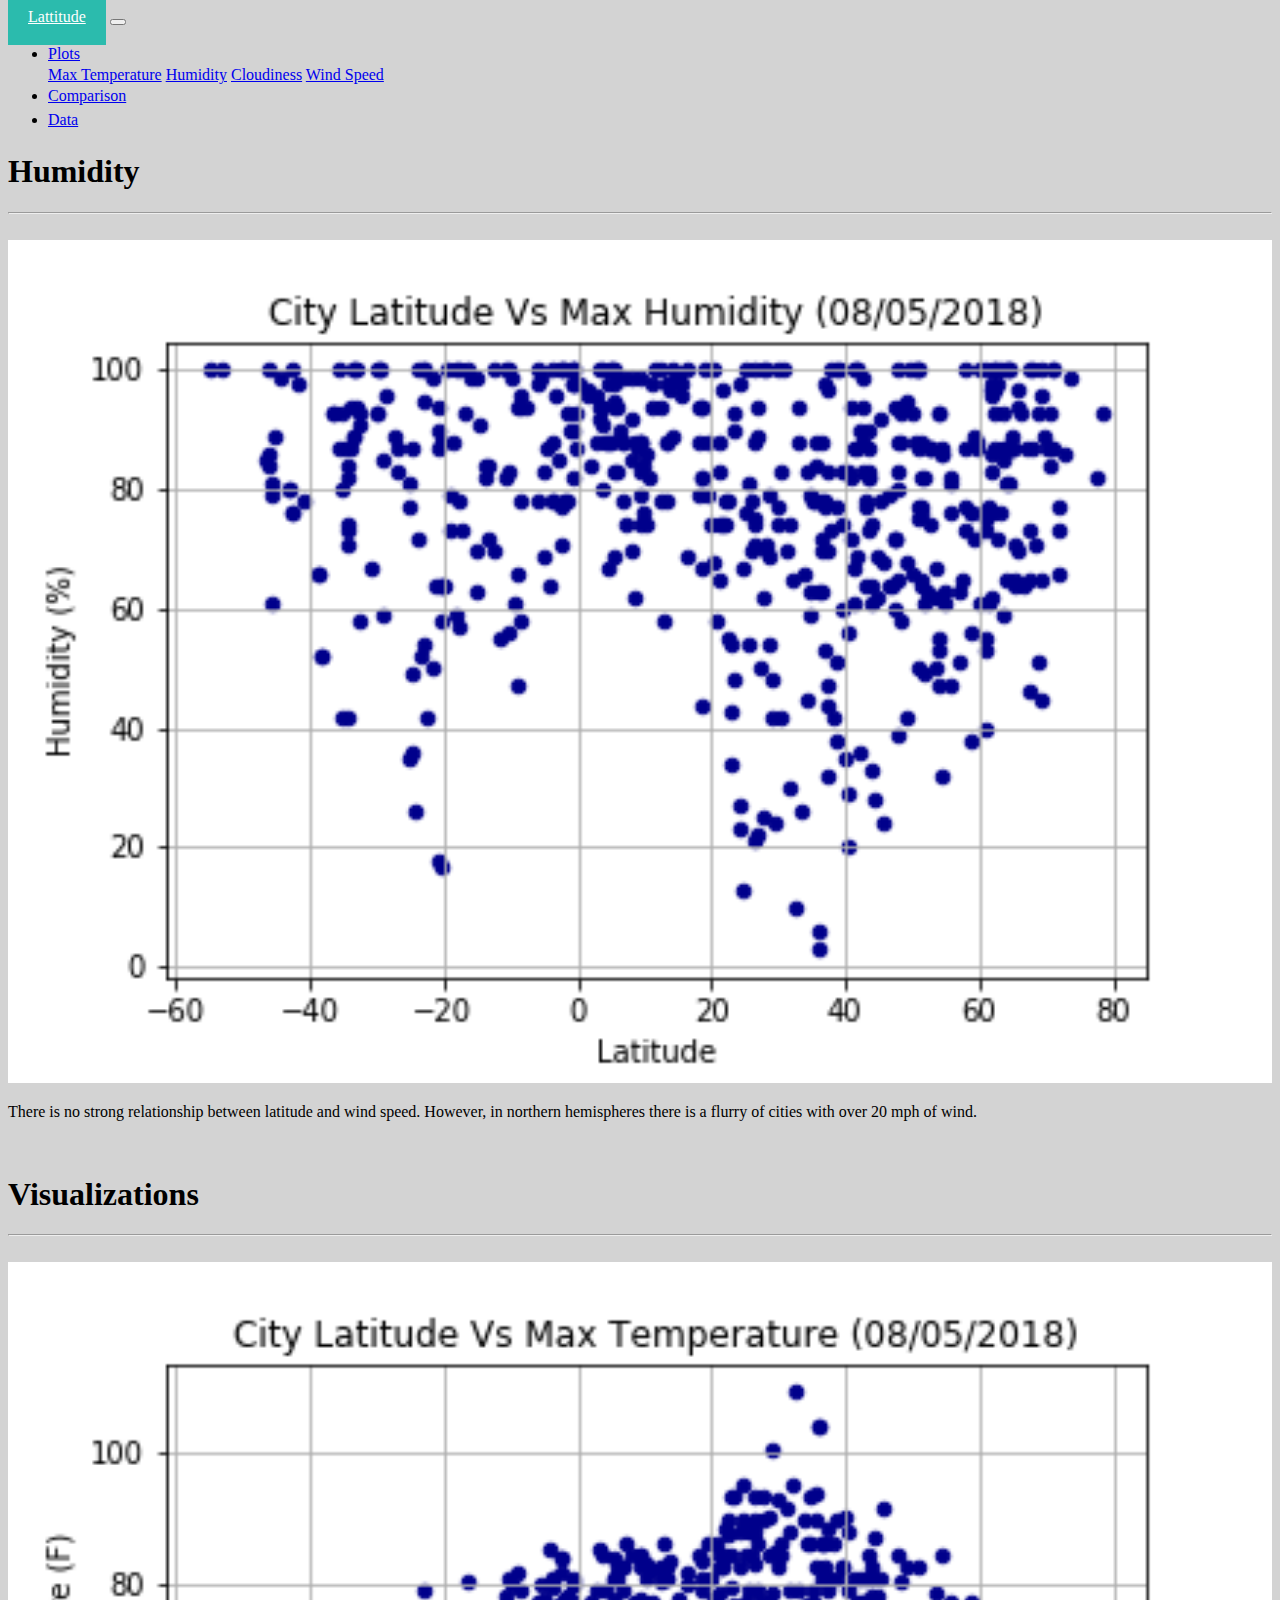
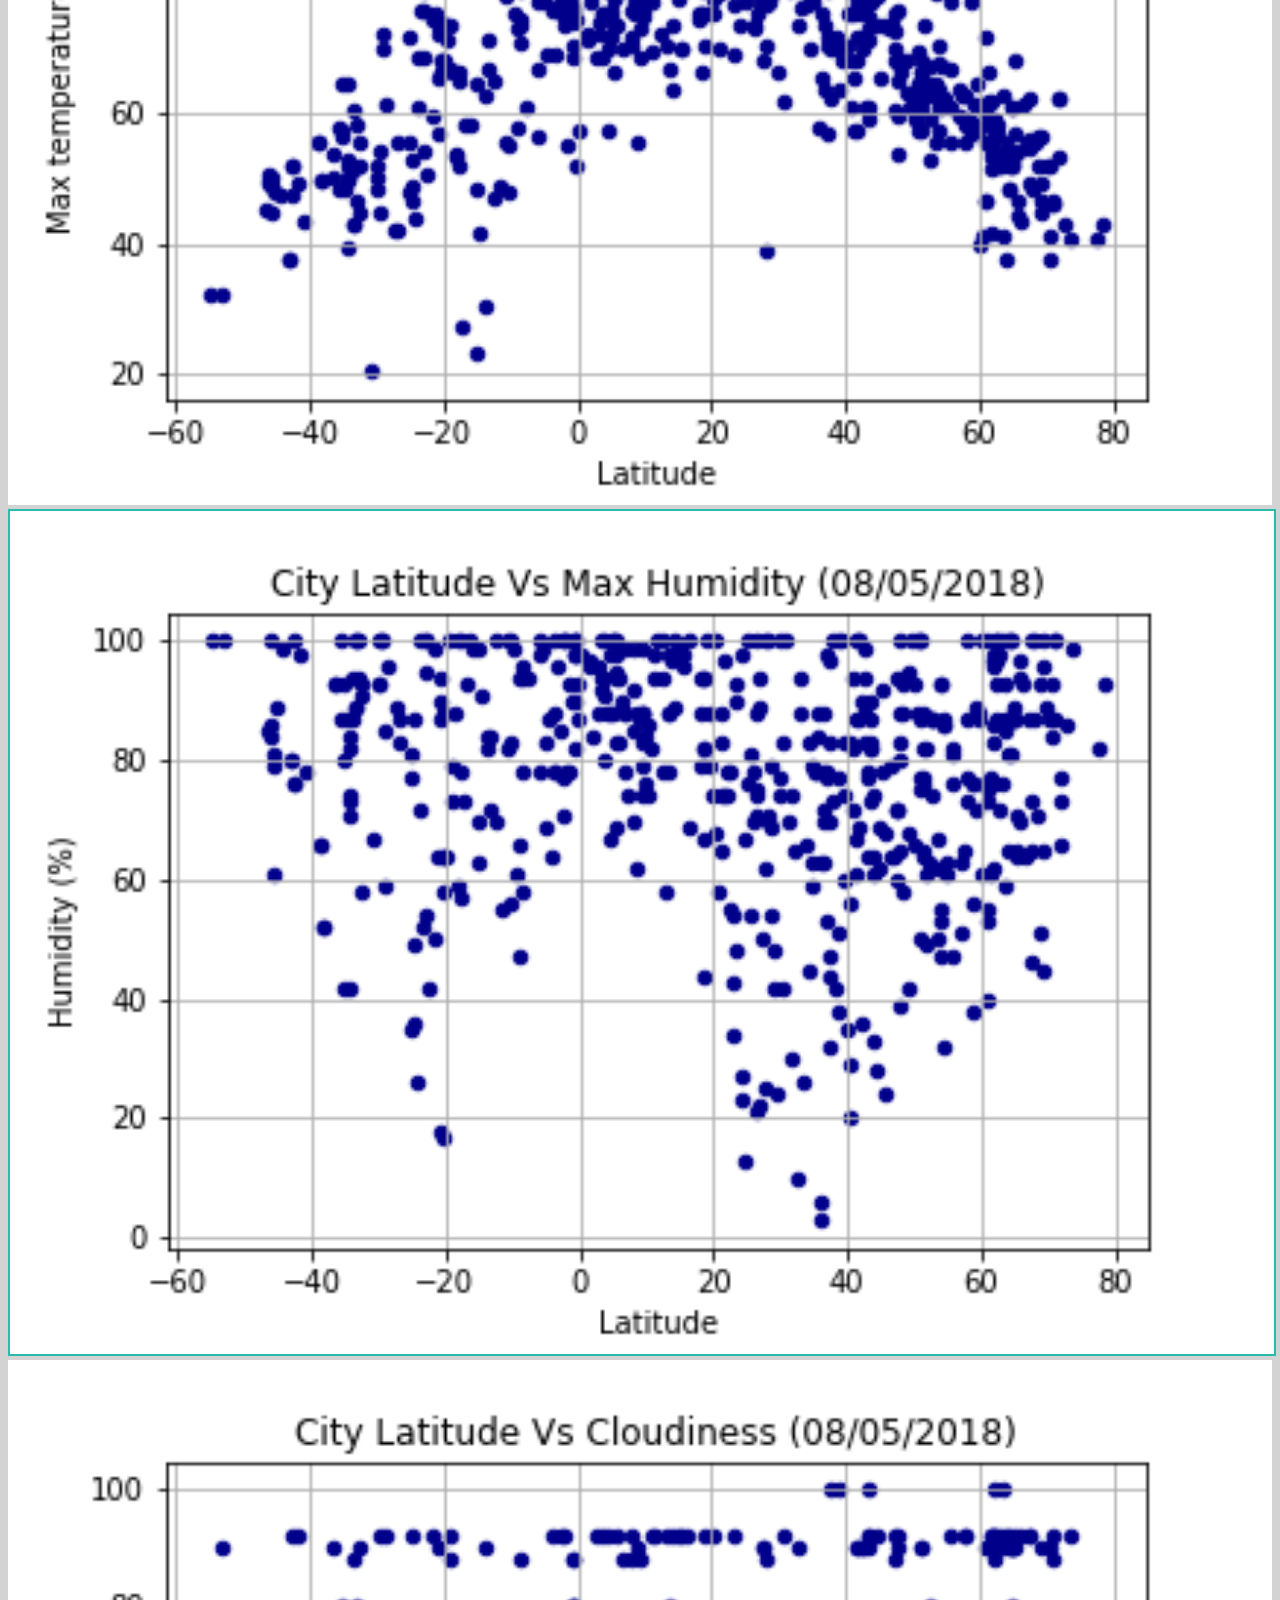
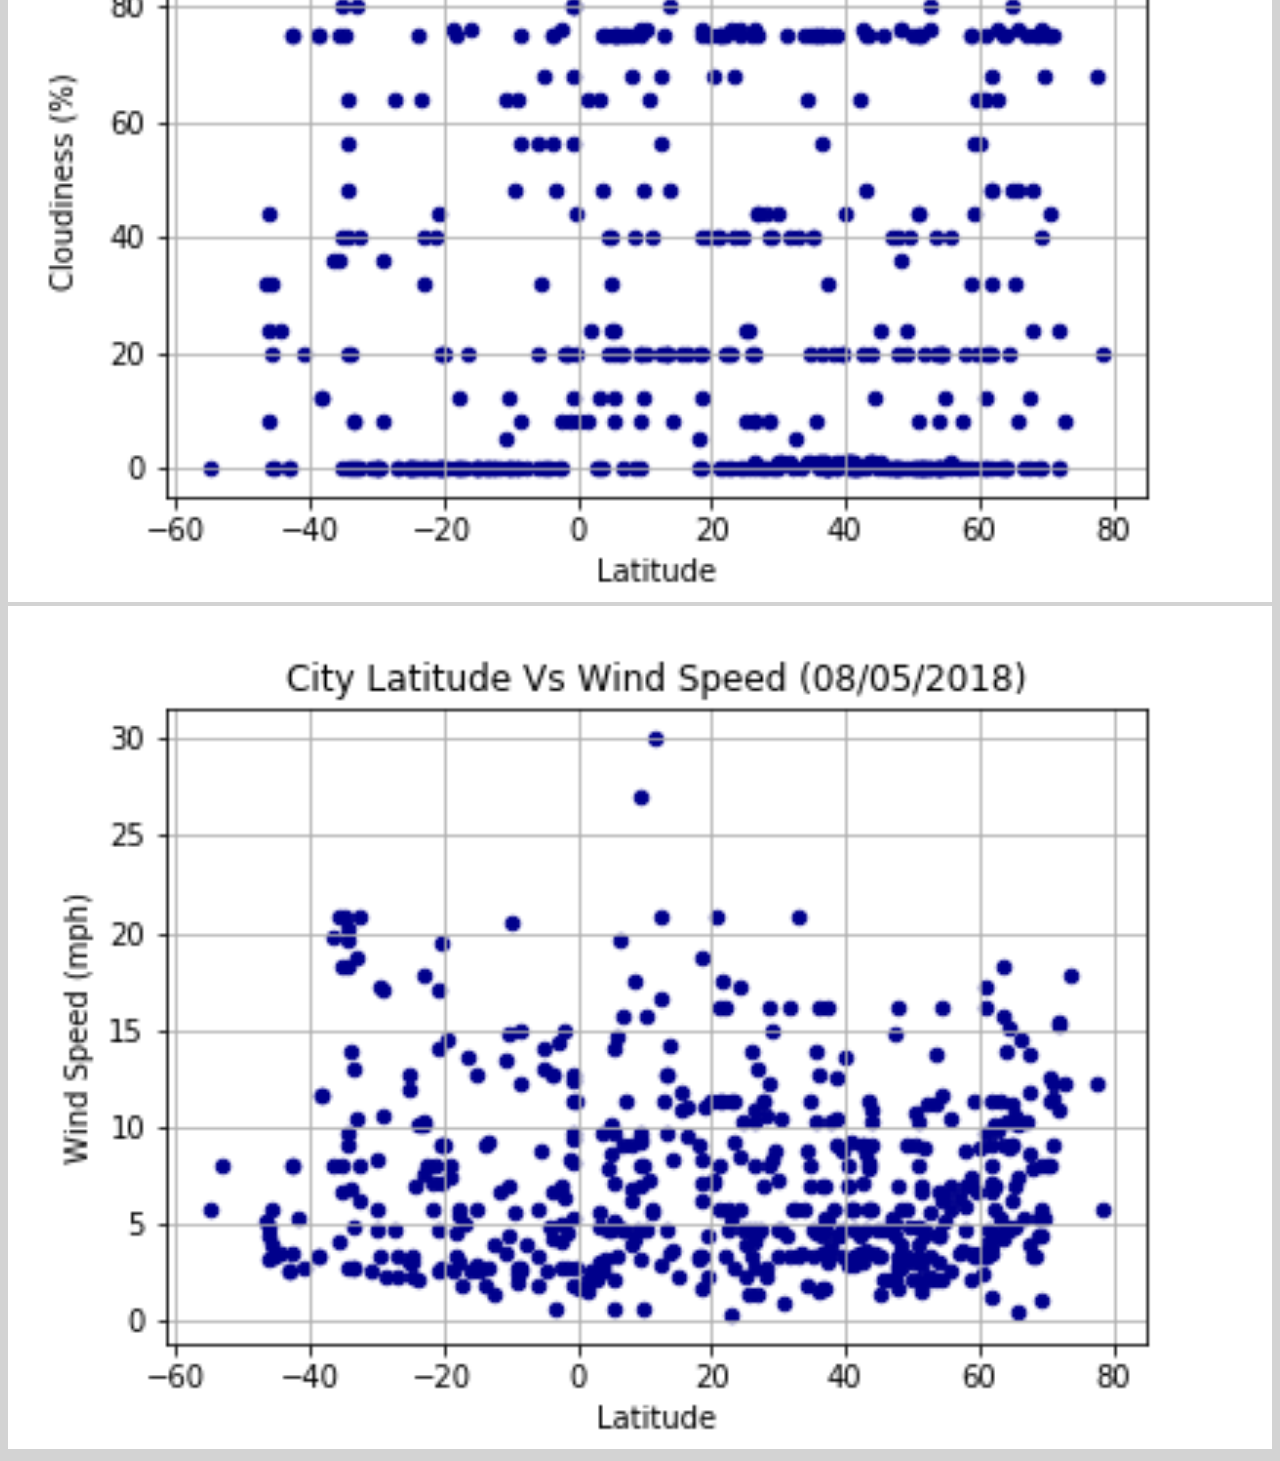
<file: humidity.html>
<!doctype html>
  <html lang="en">
  <head>
    <!-- Required meta tags -->
    <meta charset="utf-8">
    <meta name="viewport" content="width=device-width, initial-scale=1, shrink-to-fit=no">

    <link rel="stylesheet" href="../CSS/styles.css">
    <!-- Bootstrap CSS -->
    <link rel="stylesheet" href="https://stackpath.bootstrapcdn.com/bootstrap/4.1.3/css/bootstrap.min.css" integrity="sha384-MCw98/SFnGE8fJT3GXwEOngsV7Zt27NXFoaoApmYm81iuXoPkFOJwJ8ERdknLPMO" crossorigin="anonymous">

    <title>Lattitude</title>
  </head>
  <body>

    <!-- NavBar -->
    <nav class="navbar navbar-expand-md navbar-light bg-light py-0" id="navbar_id">
      <!-- <div class="container"> -->
      <a class="navbar-brand h1 ml-5 " href="index.html">Lattitude</a>
      <button class="navbar-toggler" type="button" data-toggle="collapse" data-target="#navbarexpand" >
        <span class="navbar-toggler-icon"></span>
      </button>

      <div class="collapse navbar-collapse" id="navbarexpand">

        <ul class="nav navbar-nav ml-auto justify-content-end">
          <li class="nav-item dropdown ">
            <a class="nav-link dropdown-toggle" href="#" id="navbarDropdownMenuLink" data-toggle="dropdown">
              Plots
            </a>
            <div class="dropdown-menu">
              <a class="dropdown-item" href="temperature.html">Max Temperature</a>
              <a class="dropdown-item" href="humidity.html">Humidity</a>
              <a class="dropdown-item" href="cloudiness.html">Cloudiness</a>
              <a class="dropdown-item" href="windspeed.html">Wind Speed</a>
            </div>
          </li>
          <li class="nav-item ">
            <a class="nav-link" href="comparisons.html">Comparison </a>
          </li>
          <li class="nav-item ">
            <a class="nav-link" href="data.html">Data</a>
          </li>
        </ul>

      </div>
      <!-- </div> -->
    </nav>
    <!-- NavBar -->
    <!-- <div class="container-bg"> -->
    <!-- <div class="container"> -->
    <div class="jumbotron">
      <div class="row justify-content-between">
        <div class="col-lg-8 col-md-12 col-lg-offset-3 mb-5 ">
          <div class="col-lg-12 bg-white">
            <h1 class="text-info">Humidity</h1>
            <hr>
            <br>
            <div col-mb-3>
              <img src="../Images/LatitudeVsHumidity.png" alt="Latiitude vs. Cloudiness" style="width:100%">
            </div>
            <p>
              There is no strong relationship between latitude and wind speed. However, in northern hemispheres there is a flurry of cities with over 20 mph of wind.
            </p>
            <br>
          </div>
        </div>
        <div class="col-lg-4 col-md-12 bg-white mb-5">
          <h1 class="text-info">Visualizations</h1>
          <hr>
          <br>

          <div class="row float-left">
            <div class="col-md-3 col-lg-6">
              <a href="temperature.html">
                <img src="../Images/LatitudeVsTemperature.png" alt="Latiitude vs. Max Temperature" style="width:100%">
              </a>
            </div>
              <!-- </div>
              <div class="row float-left"> -->
                <div class="col-md-3 col-lg-6">
                  <a href="humidity.html">
                    <img src="../Images/LatitudeVsHumidity.png" alt="Latiitude vs. Humidity" class="active" style="width:100%">
                  </a>
                </div>
                <div class="w-100 d-none d-lg-block"></div>
              <!-- </div>
              <div class="row float-left"> -->
            <!-- </div>
            <div class="row"> -->
              <div class="col-md-3 col-lg-6">
                <a href="cloudiness.html">
                  <img src="../Images/LatitudeVsCloudiness.png" alt="Latiitude vs. Cloudiness" style="width:100%">
                </a>
              </div>
              <!-- </div>
              <div class="row float-left"> -->
                <div class="col-md-3 col-lg-6">
                  <a href="windspeed.html">
                    <img src="../Images/LatitudeVsWindSpeed.png" alt="Latiitude vs. Wind Speed" style="width:100%">
                  </a>
                </div>
              </div>
            </div>
          </div>
        </div>
      </div>
      <!-- </div> -->
      <!-- Optional JavaScript -->
      <!-- jQuery first, then Popper.js, then Bootstrap JS -->
      <script src="https://code.jquery.com/jquery-3.3.1.slim.min.js" integrity="sha384-q8i/X+965DzO0rT7abK41JStQIAqVgRVzpbzo5smXKp4YfRvH+8abtTE1Pi6jizo" crossorigin="anonymous"></script>
      <script src="https://cdnjs.cloudflare.com/ajax/libs/popper.js/1.14.3/umd/popper.min.js" integrity="sha384-ZMP7rVo3mIykV+2+9J3UJ46jBk0WLaUAdn689aCwoqbBJiSnjAK/l8WvCWPIPm49" crossorigin="anonymous"></script>
      <script src="https://stackpath.bootstrapcdn.com/bootstrap/4.1.3/js/bootstrap.min.js" integrity="sha384-ChfqqxuZUCnJSK3+MXmPNIyE6ZbWh2IMqE241rYiqJxyMiZ6OW/JmZQ5stwEULTy" crossorigin="anonymous"></script>
    </body>
    </html>
</file>
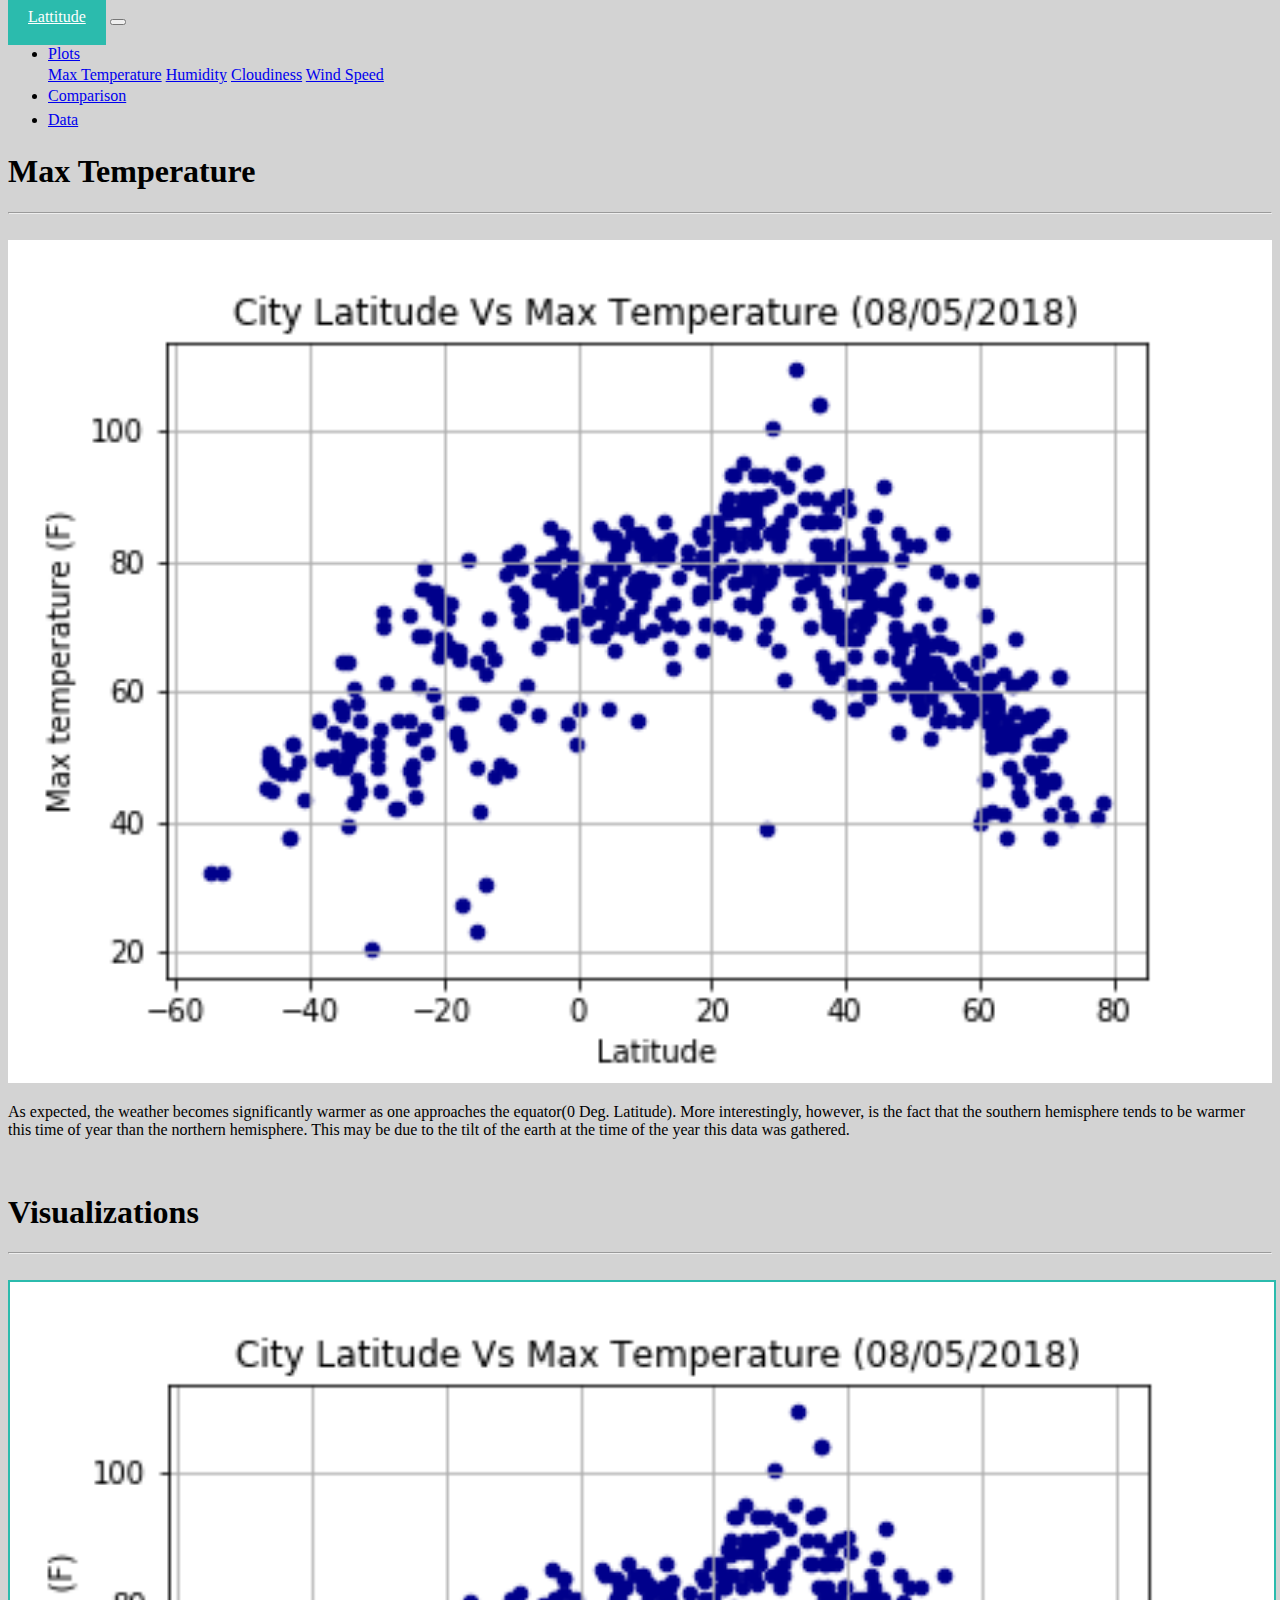
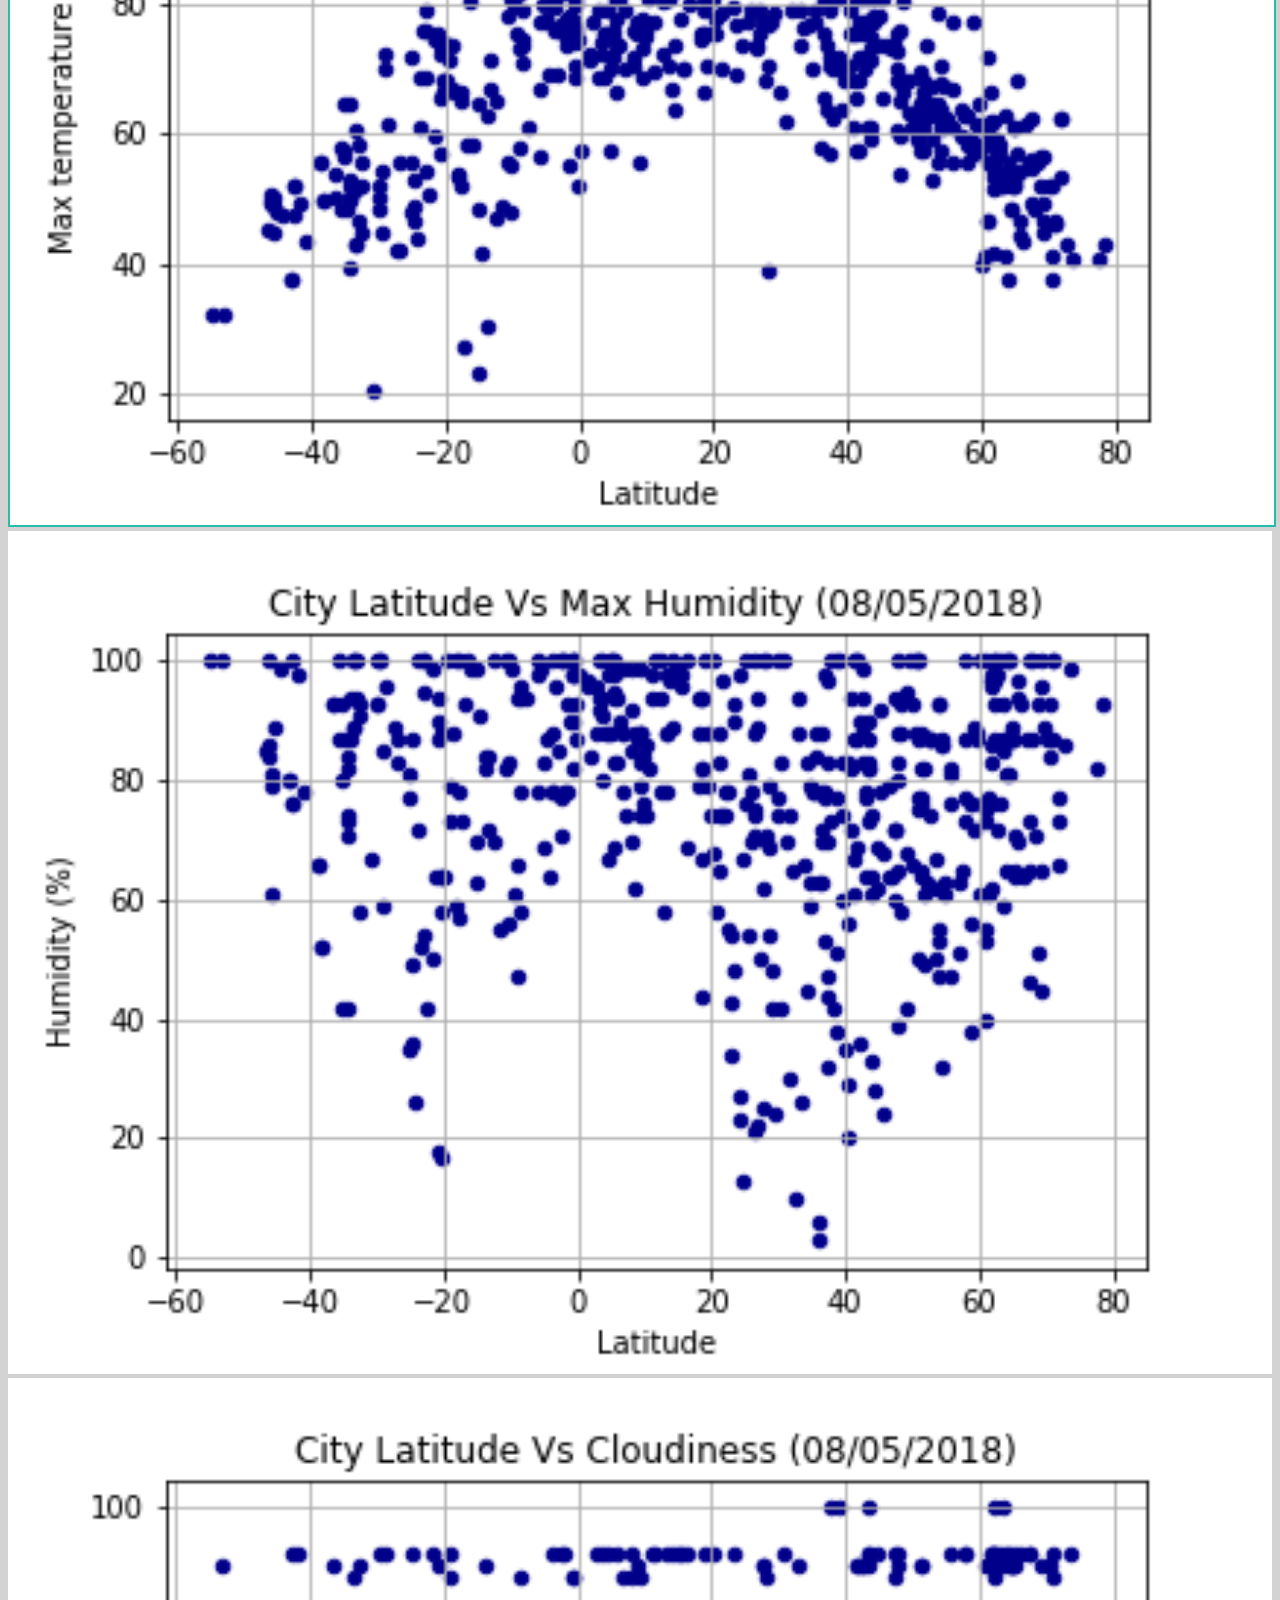
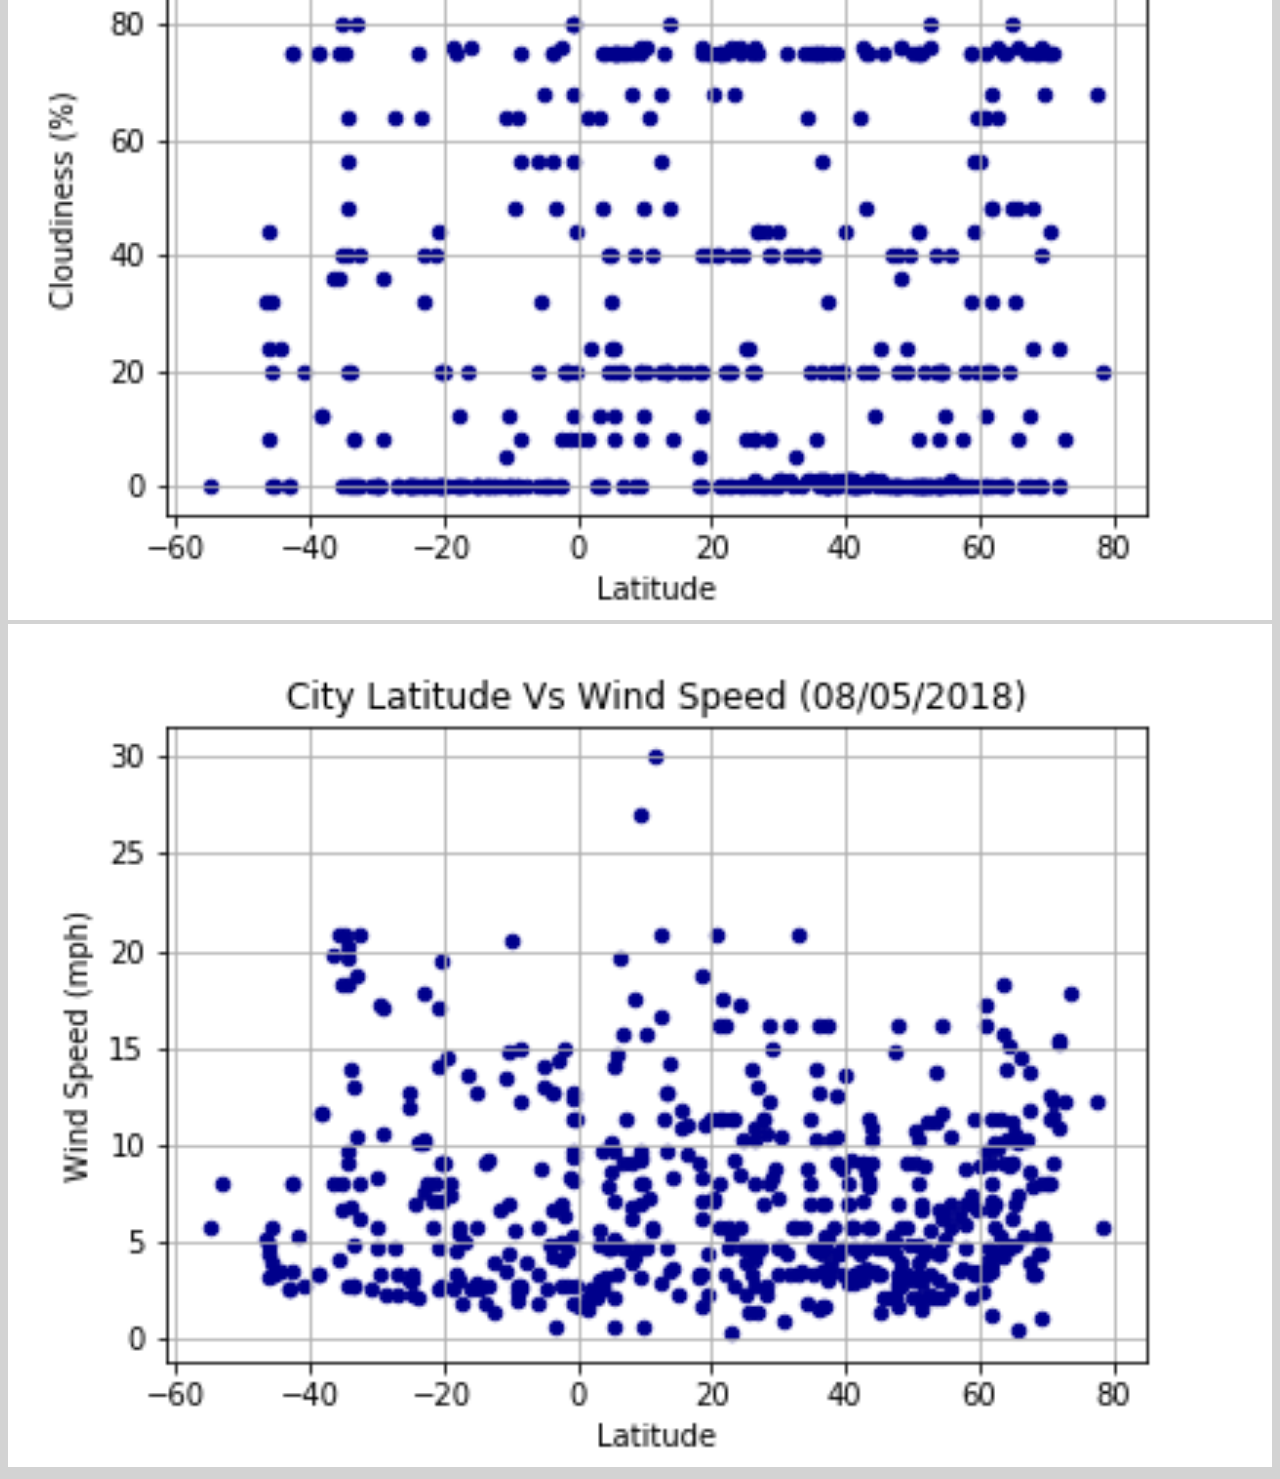
<file: temperature.html>
<!doctype html>
  <html lang="en">
  <head>
    <!-- Required meta tags -->
    <meta charset="utf-8">
    <meta name="viewport" content="width=device-width, initial-scale=1, shrink-to-fit=no">

    <link rel="stylesheet" href="../CSS/styles.css">
    <!-- Bootstrap CSS -->
    <link rel="stylesheet" href="https://stackpath.bootstrapcdn.com/bootstrap/4.1.3/css/bootstrap.min.css" integrity="sha384-MCw98/SFnGE8fJT3GXwEOngsV7Zt27NXFoaoApmYm81iuXoPkFOJwJ8ERdknLPMO" crossorigin="anonymous">

    <title>Lattitude</title>
  </head>
  <body>

    <!-- NavBar -->
    <nav class="navbar navbar-expand-md navbar-light bg-light py-0" id="navbar_id">
      <!-- <div class="container"> -->
      <a class="navbar-brand h1 ml-5 " href="index.html">Lattitude</a>
      <button class="navbar-toggler" type="button" data-toggle="collapse" data-target="#navbarexpand" >
        <span class="navbar-toggler-icon"></span>
      </button>

      <div class="collapse navbar-collapse" id="navbarexpand">

        <ul class="nav navbar-nav ml-auto justify-content-end">
          <li class="nav-item dropdown ">
            <a class="nav-link dropdown-toggle" href="#" id="navbarDropdownMenuLink" data-toggle="dropdown">
              Plots
            </a>
            <div class="dropdown-menu">
              <a class="dropdown-item" href="temperature.html">Max Temperature</a>
              <a class="dropdown-item" href="humidity.html">Humidity</a>
              <a class="dropdown-item" href="cloudiness.html">Cloudiness</a>
              <a class="dropdown-item" href="windspeed.html">Wind Speed</a>
            </div>
          </li>
          <li class="nav-item ">
            <a class="nav-link" href="comparisons.html">Comparison </a>
          </li>
          <li class="nav-item ">
            <a class="nav-link" href="data.html">Data</a>
          </li>
        </ul>

      </div>
      <!-- </div> -->
    </nav>
    <!-- NavBar -->
    <!-- <div class="container-bg"> -->
      <!-- <div class="container"> -->
        <div class="jumbotron">
        <div class="row justify-content-between">
          <div class="col-lg-8 col-md-12 col-lg-offset-3 mb-5 ">
            <div class="col-lg-12 bg-white">
              <h1 class="text-info">Max Temperature</h1>
              <hr>
              <br>
              <div col-mb-3>
                <img src="../Images/LatitudeVsTemperature.png" alt="Latiitude vs. Max Temperature" style="width:100%">
              </div>
              <p>
                As expected, the weather becomes significantly warmer as one approaches the equator(0 Deg.
                Latitude). More interestingly, however, is the fact that the southern hemisphere tends to be
                warmer this time of year than the northern hemisphere. This may be due to the tilt of the earth at
                the time of the year this data was gathered.
              </p>
              <br>
            </div>
          </div>
          <div class="col-lg-4 col-md-12 bg-white mb-5">
            <h1 class="text-info">Visualizations</h1>
            <hr>
            <br>

            <div class="row float-left">
              <div class="col-md-3 col-lg-6">
                <a href="temperature.html">
                  <img src="../Images/LatitudeVsTemperature.png" alt="Latiitude vs. Max Temperature" class="active" style="width:100%">
                </a>
              </div>
              <!-- </div>
              <div class="row float-left"> -->
                <div class="col-md-3 col-lg-6">
                  <a href="humidity.html">
                    <img src="../Images/LatitudeVsHumidity.png" alt="Latiitude vs. Humidity" style="width:100%">
                  </a>
                </div>
                <div class="w-100 d-none d-lg-block"></div>
              <!-- </div>
              <div class="row float-left"> -->
            <!-- </div>
            <div class="row"> -->
              <div class="col-md-3 col-lg-6">
                <a href="cloudiness.html">
                  <img src="../Images/LatitudeVsCloudiness.png" alt="Latiitude vs. Cloudiness" style="width:100%">
                </a>
              </div>
              <!-- </div>
              <div class="row float-left"> -->
                <div class="col-md-3 col-lg-6">
                  <a href="windspeed.html">
                    <img src="../Images/LatitudeVsWindSpeed.png" alt="Latiitude vs. Windspeed" style="width:100%">
                  </a>
                </div>
              </div>
            </div>
          </div>
        </div>
      </div>
    <!-- </div> -->
    <!-- Optional JavaScript -->
    <!-- jQuery first, then Popper.js, then Bootstrap JS -->
    <script src="https://code.jquery.com/jquery-3.3.1.slim.min.js" integrity="sha384-q8i/X+965DzO0rT7abK41JStQIAqVgRVzpbzo5smXKp4YfRvH+8abtTE1Pi6jizo" crossorigin="anonymous"></script>
    <script src="https://cdnjs.cloudflare.com/ajax/libs/popper.js/1.14.3/umd/popper.min.js" integrity="sha384-ZMP7rVo3mIykV+2+9J3UJ46jBk0WLaUAdn689aCwoqbBJiSnjAK/l8WvCWPIPm49" crossorigin="anonymous"></script>
    <script src="https://stackpath.bootstrapcdn.com/bootstrap/4.1.3/js/bootstrap.min.js" integrity="sha384-ChfqqxuZUCnJSK3+MXmPNIyE6ZbWh2IMqE241rYiqJxyMiZ6OW/JmZQ5stwEULTy" crossorigin="anonymous"></script>
  </body>
  </html>
</file>
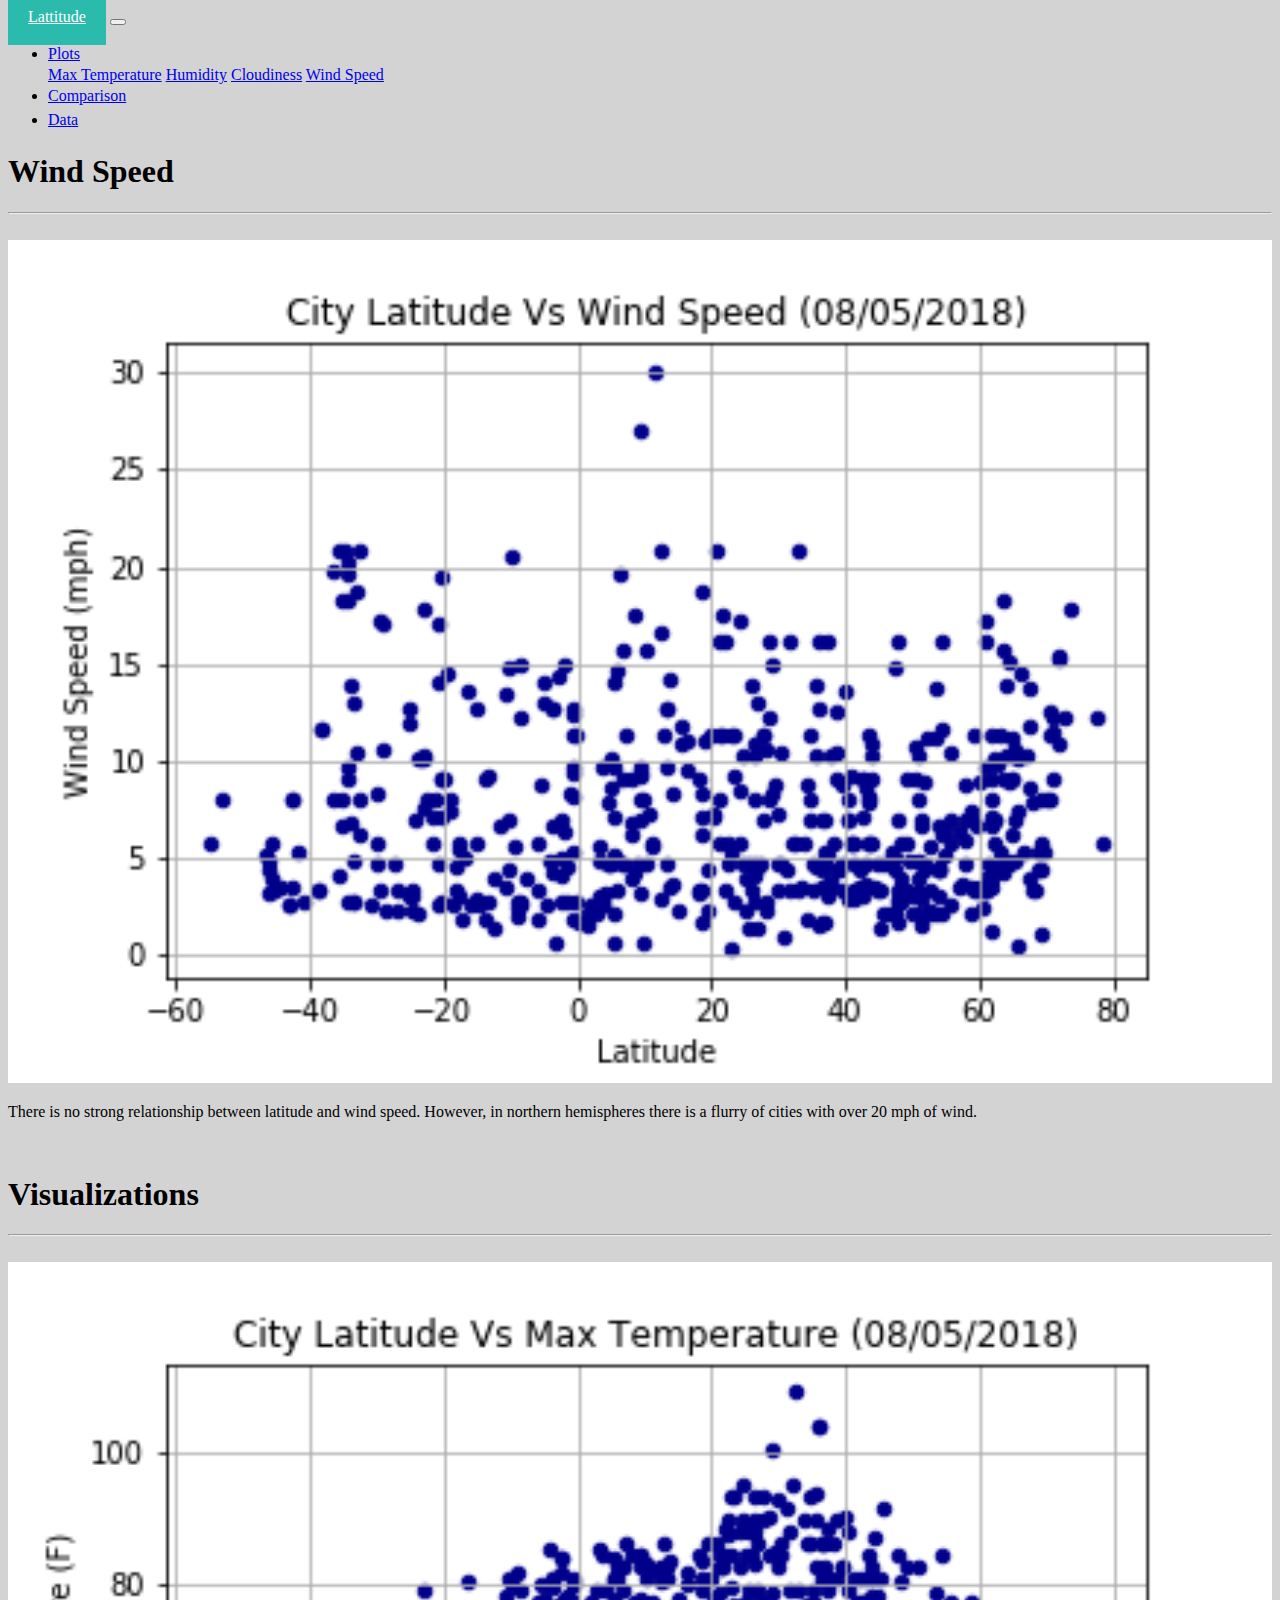
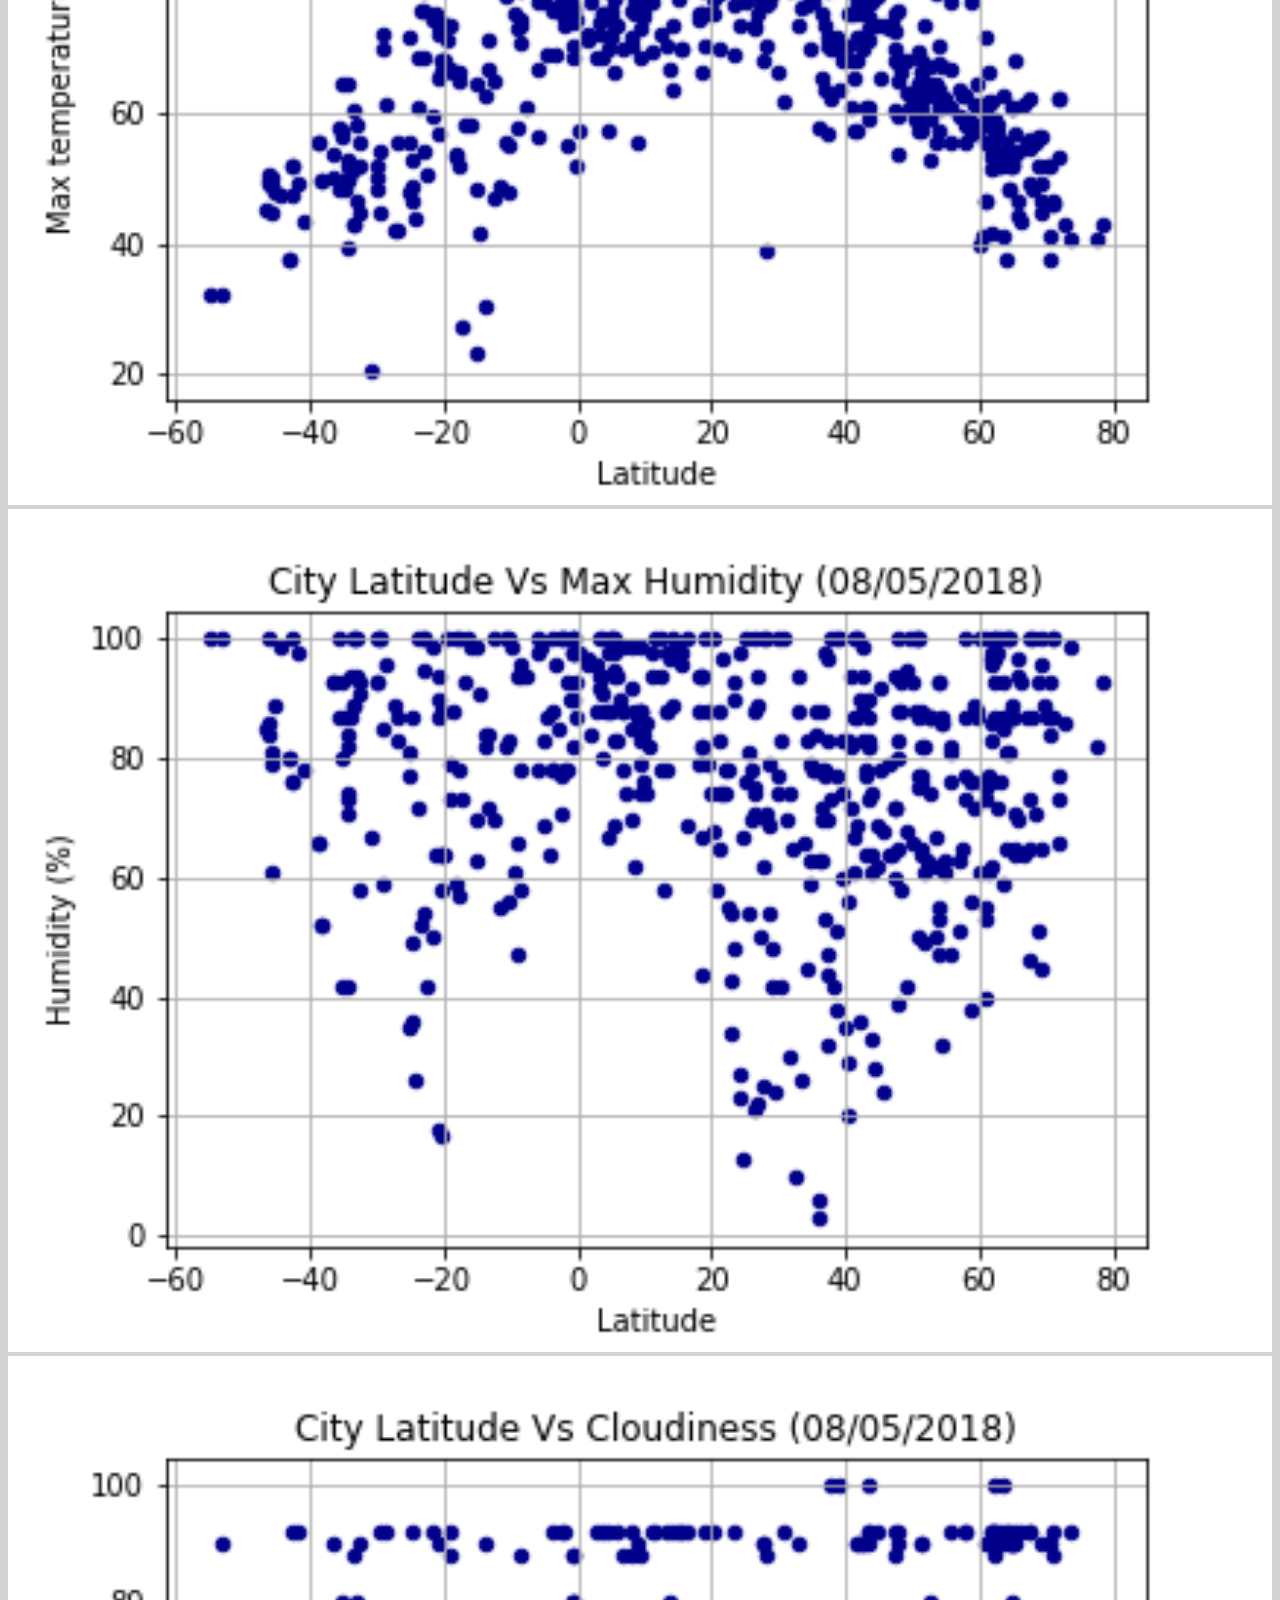
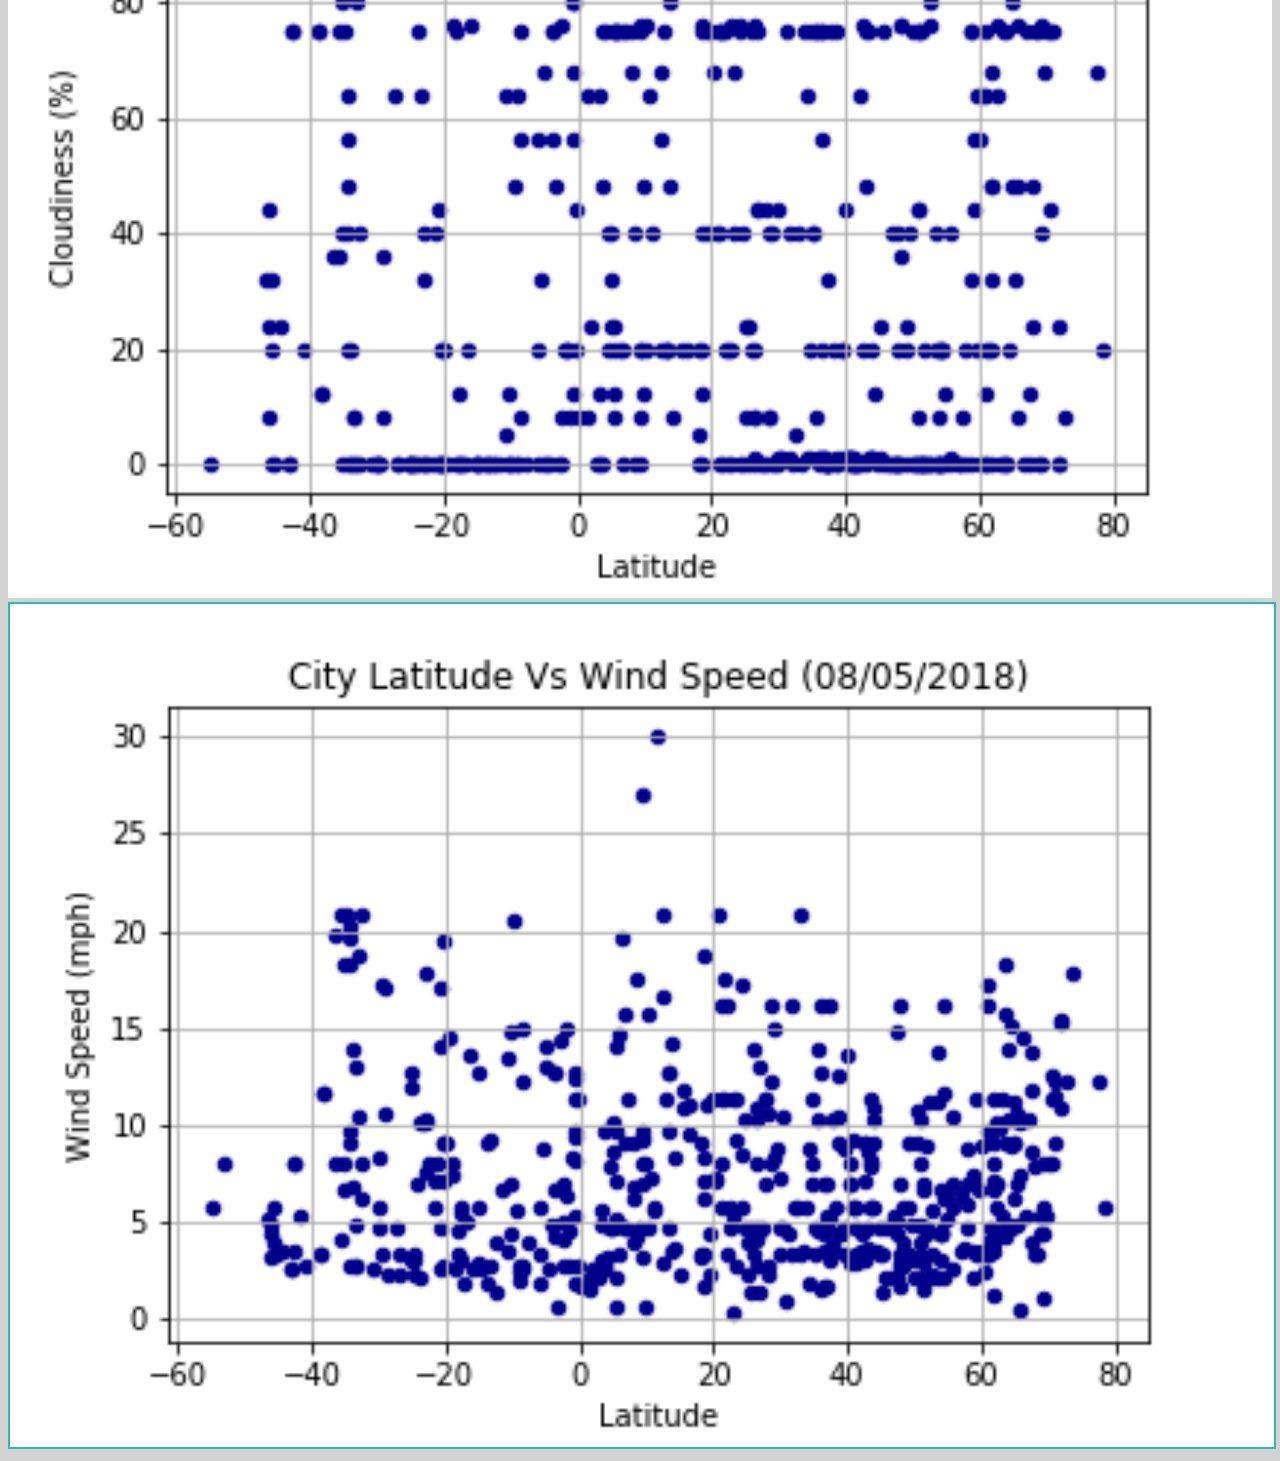
<file: windspeed.html>
<!doctype html>
  <html lang="en">
  <head>
    <!-- Required meta tags -->
    <meta charset="utf-8">
    <meta name="viewport" content="width=device-width, initial-scale=1, shrink-to-fit=no">

    <link rel="stylesheet" href="../CSS/styles.css">
    <!-- Bootstrap CSS -->
    <link rel="stylesheet" href="https://stackpath.bootstrapcdn.com/bootstrap/4.1.3/css/bootstrap.min.css" integrity="sha384-MCw98/SFnGE8fJT3GXwEOngsV7Zt27NXFoaoApmYm81iuXoPkFOJwJ8ERdknLPMO" crossorigin="anonymous">

    <title>Lattitude</title>
  </head>
  <body>

    <!-- NavBar -->
    <nav class="navbar navbar-expand-md navbar-light bg-light py-0" id="navbar_id">
      <!-- <div class="container"> -->
      <a class="navbar-brand h1 ml-5 " href="index.html">Lattitude</a>
      <button class="navbar-toggler" type="button" data-toggle="collapse" data-target="#navbarexpand" >
        <span class="navbar-toggler-icon"></span>
      </button>

      <div class="collapse navbar-collapse" id="navbarexpand">

        <ul class="nav navbar-nav ml-auto justify-content-end">
          <li class="nav-item dropdown ">
            <a class="nav-link dropdown-toggle" href="#" id="navbarDropdownMenuLink" data-toggle="dropdown">
              Plots
            </a>
            <div class="dropdown-menu">
              <a class="dropdown-item" href="temperature.html">Max Temperature</a>
              <a class="dropdown-item" href="humidity.html">Humidity</a>
              <a class="dropdown-item" href="cloudiness.html">Cloudiness</a>
              <a class="dropdown-item" href="windspeed.html">Wind Speed</a>
            </div>
          </li>
          <li class="nav-item ">
            <a class="nav-link" href="comparisons.html">Comparison </a>
          </li>
          <li class="nav-item ">
            <a class="nav-link" href="data.html">Data</a>
          </li>
        </ul>

      </div>
      <!-- </div> -->
    </nav>
    <!-- NavBar -->
    <!-- <div class="container-bg"> -->
      <!-- <div class="container"> -->
        <div class="jumbotron">
        <div class="row justify-content-between">
          <div class="col-lg-8 col-md-12 col-lg-offset-3 mb-5 ">
            <div class="col-lg-12 bg-white">
              <h1 class="text-info">Wind Speed</h1>
              <hr>
              <br>
              <div col-mb-3>
                <img src="../Images/LatitudeVsWindSpeed.png" alt="Latiitude vs. Wind Speed" style="width:100%">
              </div>
              <p>
                There is no strong relationship between latitude and wind speed. However, in northern hemispheres there is a flurry of cities with over 20 mph of wind.
              </p>
              <br>
            </div>
          </div>
          <div class="col-lg-4 col-md-12 bg-white mb-5">
            <h1 class="text-info">Visualizations</h1>
            <hr>
            <br>

            <div class="row float-left">
              <div class="col-md-3 col-lg-6">
                <a href="temperature.html">
                  <img src="../Images/LatitudeVsTemperature.png" alt="Latiitude vs. Max Temperature" style="width:100%">
                </a>
              </div>
              <!-- </div>
              <div class="row float-left"> -->
                <div class="col-md-3 col-lg-6">
                  <a href="humidity.html">
                    <img src="../Images/LatitudeVsHumidity.png" alt="Latiitude vs. Humidity" style="width:100%">
                  </a>
                </div>
                <div class="w-100 d-none d-lg-block"></div>
              <!-- </div>
              <div class="row float-left"> -->
            <!-- </div>
            <div class="row"> -->
              <div class="col-md-3 col-lg-6">
                <a href="cloudiness.html">
                  <img src="../Images/LatitudeVsCloudiness.png" alt="Latiitude vs. Cloudiness" style="width:100%">
                </a>
              </div>
              <!-- </div>
              <div class="row float-left"> -->
                <div class="col-md-3 col-lg-6">
                  <a href="windspeed.html">
                    <img src="../Images/LatitudeVsWindSpeed.png" alt="Latiitude vs. Max Wind Speed" class="active" style="width:100%">
                  </a>
                </div>
              </div>
            </div>
          </div>
        </div>
      </div>
    <!-- </div> -->
    <!-- Optional JavaScript -->
    <!-- jQuery first, then Popper.js, then Bootstrap JS -->
    <script src="https://code.jquery.com/jquery-3.3.1.slim.min.js" integrity="sha384-q8i/X+965DzO0rT7abK41JStQIAqVgRVzpbzo5smXKp4YfRvH+8abtTE1Pi6jizo" crossorigin="anonymous"></script>
    <script src="https://cdnjs.cloudflare.com/ajax/libs/popper.js/1.14.3/umd/popper.min.js" integrity="sha384-ZMP7rVo3mIykV+2+9J3UJ46jBk0WLaUAdn689aCwoqbBJiSnjAK/l8WvCWPIPm49" crossorigin="anonymous"></script>
    <script src="https://stackpath.bootstrapcdn.com/bootstrap/4.1.3/js/bootstrap.min.js" integrity="sha384-ChfqqxuZUCnJSK3+MXmPNIyE6ZbWh2IMqE241rYiqJxyMiZ6OW/JmZQ5stwEULTy" crossorigin="anonymous"></script>
  </body>
  </html>
</file>
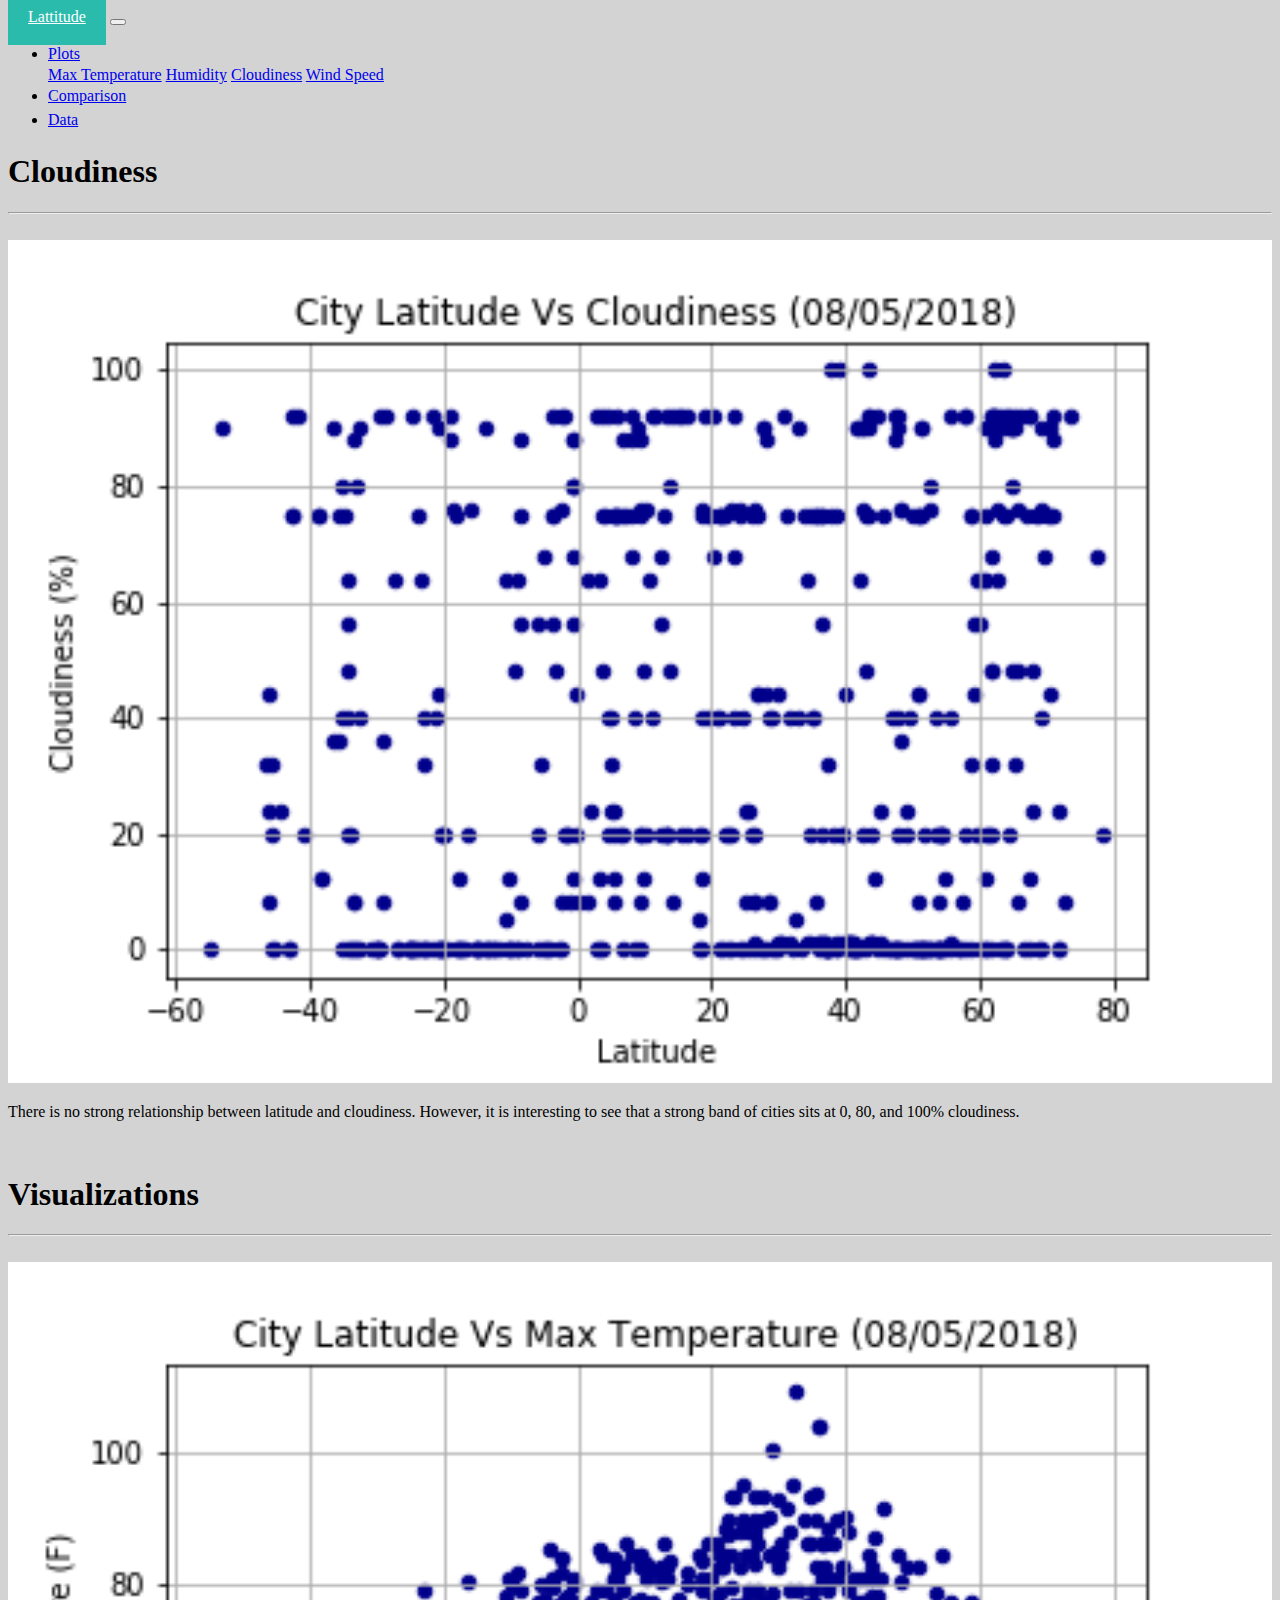
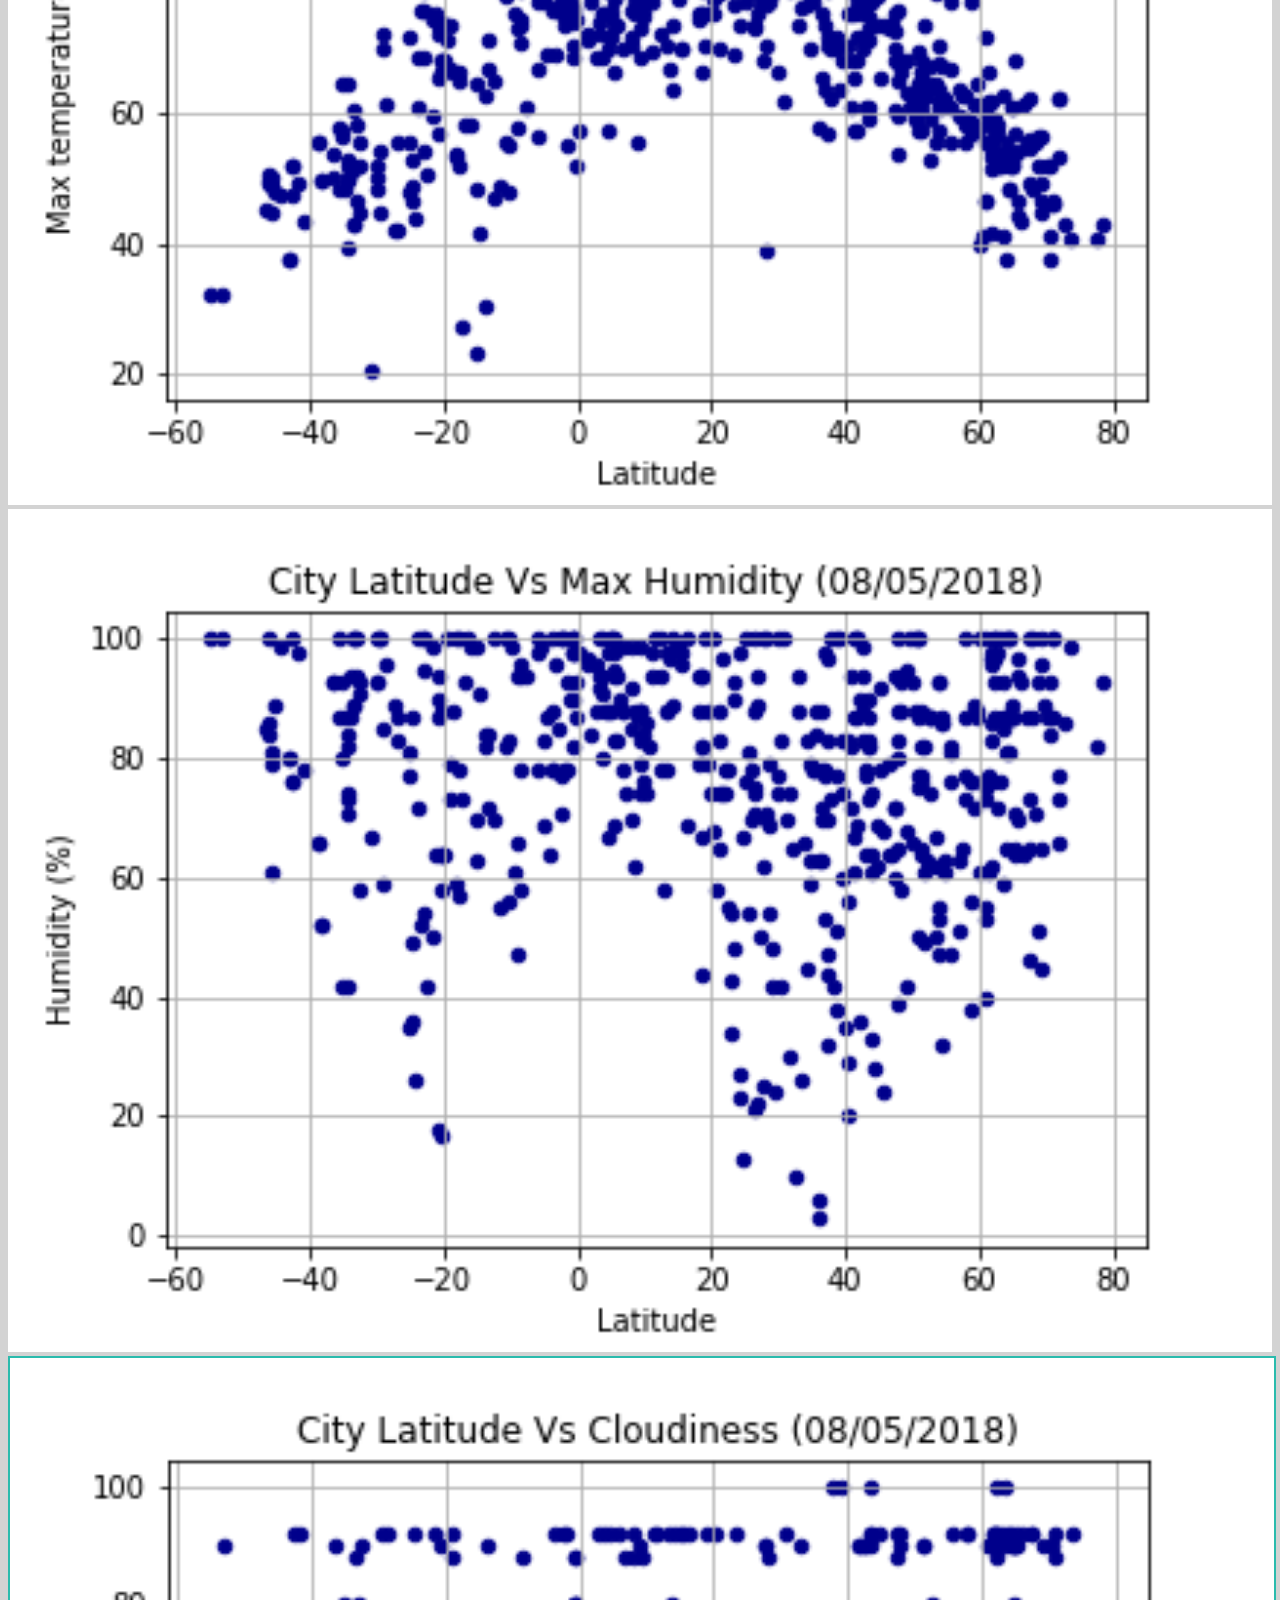
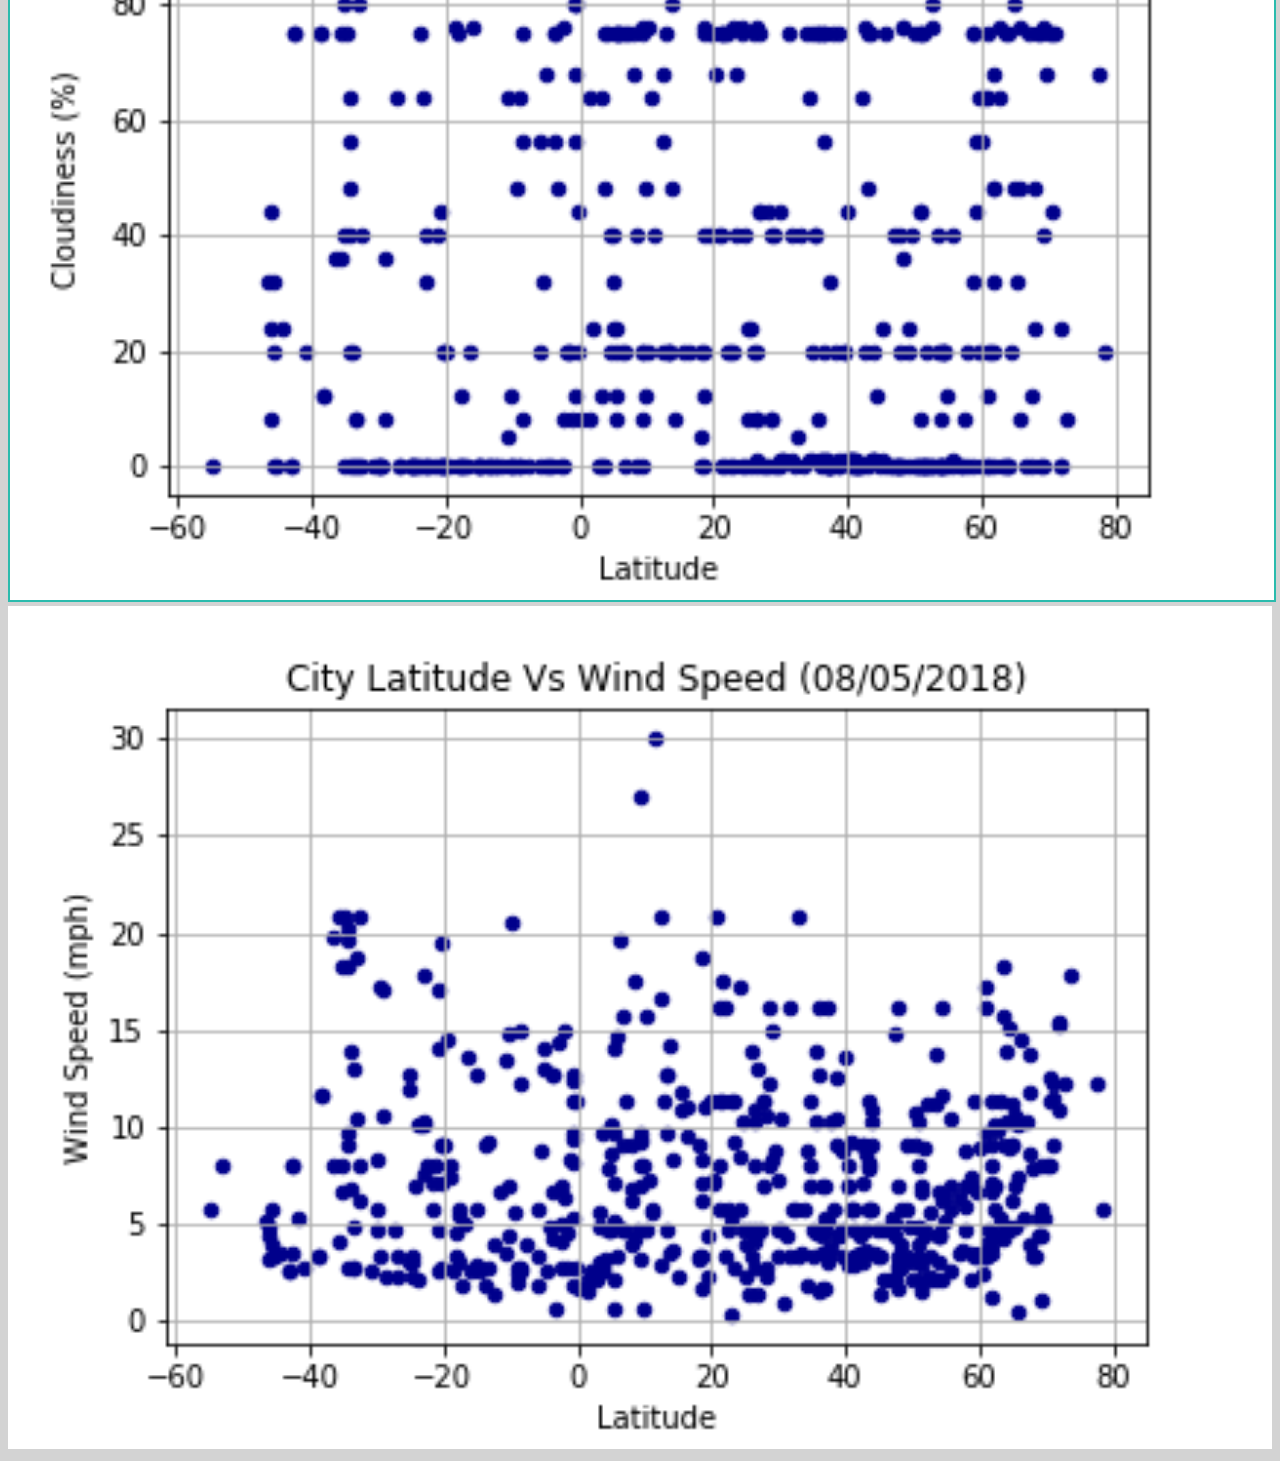
<file: HTML/cloudiness.html>
<!doctype html>
  <html lang="en">
  <head>
    <!-- Required meta tags -->
    <meta charset="utf-8">
    <meta name="viewport" content="width=device-width, initial-scale=1, shrink-to-fit=no">

    <link rel="stylesheet" href="../CSS/styles.css">
    <!-- Bootstrap CSS -->
    <link rel="stylesheet" href="https://stackpath.bootstrapcdn.com/bootstrap/4.1.3/css/bootstrap.min.css" integrity="sha384-MCw98/SFnGE8fJT3GXwEOngsV7Zt27NXFoaoApmYm81iuXoPkFOJwJ8ERdknLPMO" crossorigin="anonymous">

    <title>Lattitude</title>
  </head>
  <body>

    <!-- NavBar -->
    <nav class="navbar navbar-expand-md navbar-light bg-light py-0" id="navbar_id">
      <!-- <div class="container"> -->
      <a class="navbar-brand h1 ml-5 " href="index.html">Lattitude</a>
      <button class="navbar-toggler" type="button" data-toggle="collapse" data-target="#navbarexpand" >
        <span class="navbar-toggler-icon"></span>
      </button>

      <div class="collapse navbar-collapse" id="navbarexpand">

        <ul class="nav navbar-nav ml-auto justify-content-end">
          <li class="nav-item dropdown ">
            <a class="nav-link dropdown-toggle" href="#" id="navbarDropdownMenuLink" data-toggle="dropdown">
              Plots
            </a>
            <div class="dropdown-menu">
              <a class="dropdown-item" href="temperature.html">Max Temperature</a>
              <a class="dropdown-item" href="humidity.html">Humidity</a>
              <a class="dropdown-item" href="cloudiness.html">Cloudiness</a>
              <a class="dropdown-item" href="windspeed.html">Wind Speed</a>
            </div>
          </li>
          <li class="nav-item ">
            <a class="nav-link" href="comparisons.html">Comparison </a>
          </li>
          <li class="nav-item ">
            <a class="nav-link" href="data.html">Data</a>
          </li>
        </ul>

      </div>
      <!-- </div> -->
    </nav>
    <!-- NavBar -->
    <!-- <div class="container-bg"> -->
    <!-- <div class="container"> -->
    <div class="jumbotron">
      <div class="row justify-content-between">
        <div class="col-lg-8 col-md-12 col-lg-offset-3 mb-5 ">
          <div class="col-lg-12 bg-white">
            <h1 class="text-info">Cloudiness</h1>
            <hr>
            <br>
            <div col-mb-3>
              <img src="../Images/LatitudeVsCloudiness.png" alt="Latiitude vs. Cloudiness" style="width:100%">
            </div>
            <p>
              There is no strong relationship between latitude and cloudiness. However, it is interesting to see that a strong band of cities sits at 0, 80, and 100% cloudiness.
            </p>
            <br>
          </div>
        </div>
        <div class="col-lg-4 col-md-12 bg-white mb-5">
          <h1 class="text-info">Visualizations</h1>
          <hr>
          <br>

          <div class="row float-left">
            <div class="col-md-3 col-lg-6">
              <a href="temperature.html">
                <img src="../Images/LatitudeVsTemperature.png" alt="Latiitude vs. Max Temperature" style="width:100%">
              </a>
            </div>
              <!-- </div>
              <div class="row float-left"> -->
                <div class="col-md-3 col-lg-6">
                  <a href="humidity.html">
                    <img src="../Images/LatitudeVsHumidity.png" alt="Latiitude vs. Humidity" style="width:100%">
                  </a>
                </div>
                <div class="w-100 d-none d-lg-block"></div>
              <!-- </div>
              <div class="row float-left"> -->
            <!-- </div>
            <div class="row"> -->
              
              <div class="col-md-3 col-lg-6 ">
                <a href="cloudiness.html">
                  <img src="../Images/LatitudeVsCloudiness.png" alt="Latiitude vs. Cloudiness" class="active" style="width:100%">
                </a>
              </div>
              <!-- </div>
              <div class="row float-left"> -->
                <div class="col-md-3 col-lg-6">
                  <a href="windspeed.html">
                    <img src="../Images/LatitudeVsWindSpeed.png" alt="Latiitude vs. Wind Speed" style="width:100%">
                  </a>
                </div>
              </div>
            </div>
          </div>
        </div>
      </div>
      <!-- </div> -->
      <!-- Optional JavaScript -->
      <!-- jQuery first, then Popper.js, then Bootstrap JS -->
      <script src="https://code.jquery.com/jquery-3.3.1.slim.min.js" integrity="sha384-q8i/X+965DzO0rT7abK41JStQIAqVgRVzpbzo5smXKp4YfRvH+8abtTE1Pi6jizo" crossorigin="anonymous"></script>
      <script src="https://cdnjs.cloudflare.com/ajax/libs/popper.js/1.14.3/umd/popper.min.js" integrity="sha384-ZMP7rVo3mIykV+2+9J3UJ46jBk0WLaUAdn689aCwoqbBJiSnjAK/l8WvCWPIPm49" crossorigin="anonymous"></script>
      <script src="https://stackpath.bootstrapcdn.com/bootstrap/4.1.3/js/bootstrap.min.js" integrity="sha384-ChfqqxuZUCnJSK3+MXmPNIyE6ZbWh2IMqE241rYiqJxyMiZ6OW/JmZQ5stwEULTy" crossorigin="anonymous"></script>
    </body>
    </html>
</file>
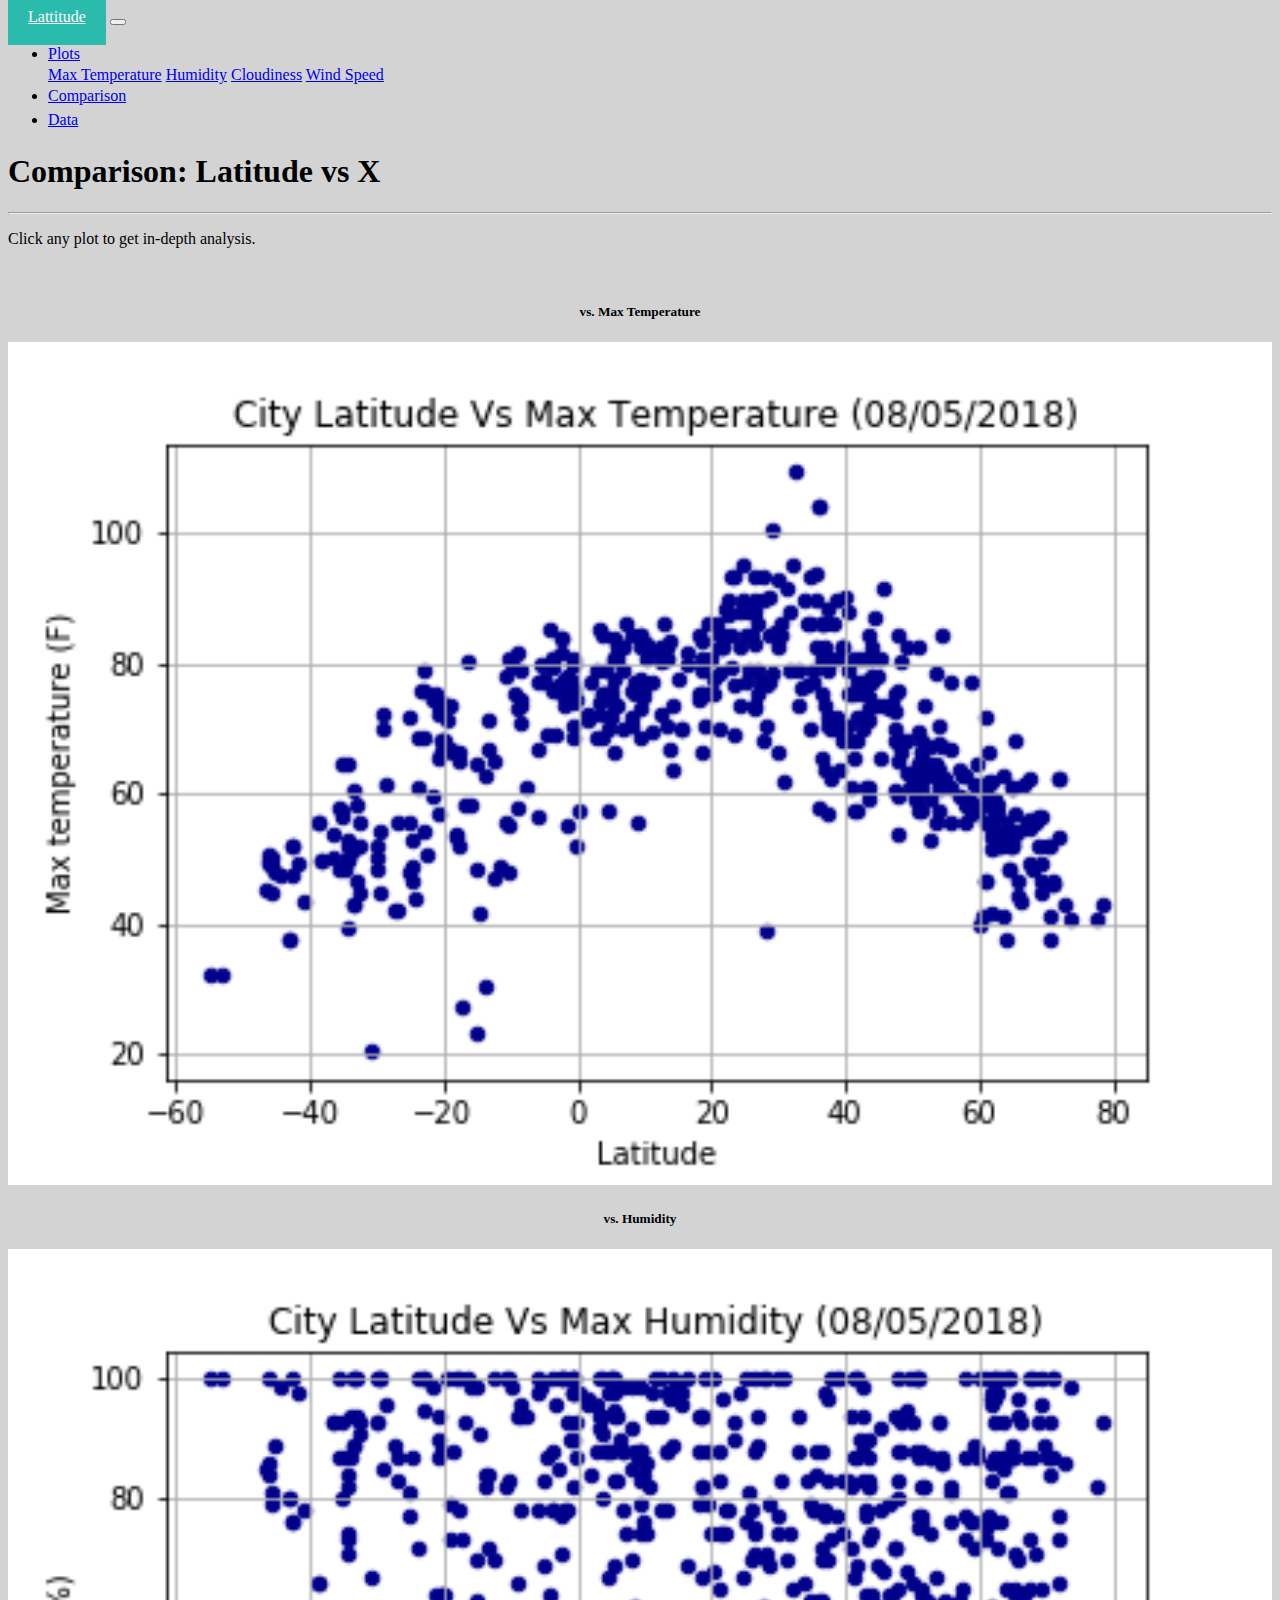
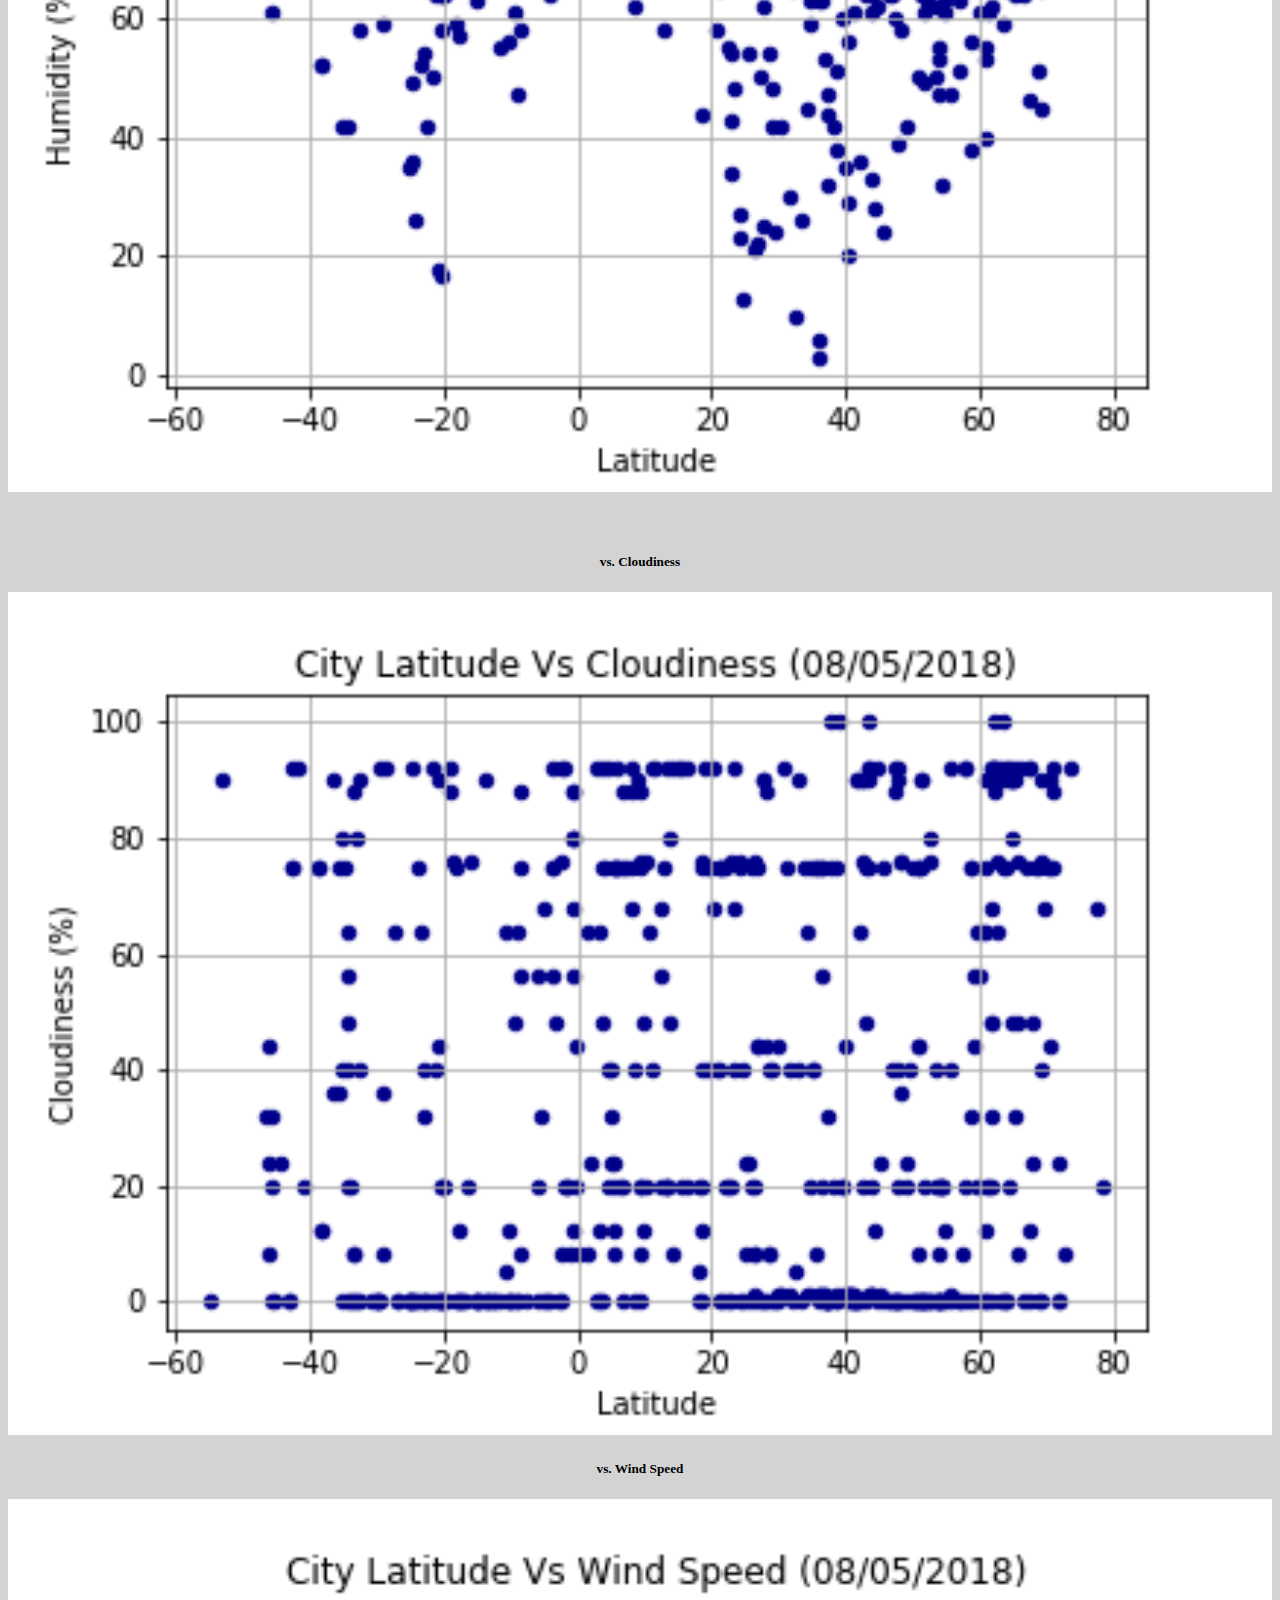
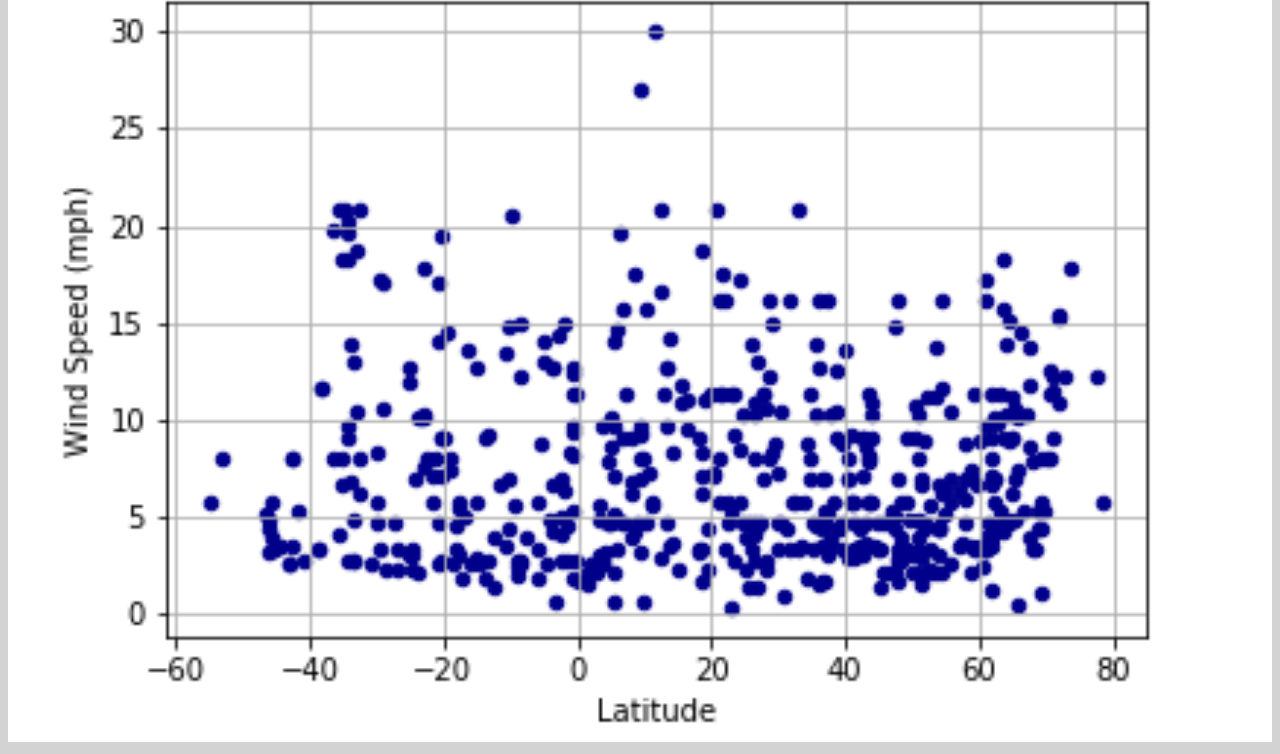
<file: HTML/comparisons.html>
<!doctype html>
  <html lang="en">
  <head>
    <!-- Required meta tags -->
    <meta charset="utf-8">
    <meta name="viewport" content="width=device-width, initial-scale=1, shrink-to-fit=no">

    <link rel="stylesheet" href="../CSS/styles.css">
    <!-- Bootstrap CSS -->
    <link rel="stylesheet" href="https://stackpath.bootstrapcdn.com/bootstrap/4.1.3/css/bootstrap.min.css" integrity="sha384-MCw98/SFnGE8fJT3GXwEOngsV7Zt27NXFoaoApmYm81iuXoPkFOJwJ8ERdknLPMO" crossorigin="anonymous">

    <title>Lattitude</title>
  </head>
  <body>

    <!-- NavBar -->
    <nav class="navbar navbar-expand-md navbar-light bg-light py-0" id="navbar_id">
      <!-- <div class="container"> -->
      <a class="navbar-brand h1 ml-5 " href="index.html">Lattitude</a>
      <button class="navbar-toggler" type="button" data-toggle="collapse" data-target="#navbarexpand" >
        <span class="navbar-toggler-icon"></span>
      </button>

      <div class="collapse navbar-collapse" id="navbarexpand">

        <ul class="nav navbar-nav ml-auto justify-content-end">
          <li class="nav-item dropdown ">
            <a class="nav-link dropdown-toggle" href="#" id="navbarDropdownMenuLink" data-toggle="dropdown">
              Plots
            </a>
            <div class="dropdown-menu">
              <a class="dropdown-item" href="temperature.html">Max Temperature</a>
              <a class="dropdown-item" href="humidity.html">Humidity</a>
              <a class="dropdown-item" href="cloudiness.html">Cloudiness</a>
              <a class="dropdown-item" href="windspeed.html">Wind Speed</a>
            </div>
          </li>
          <li class="nav-item ">
            <a class="nav-link" href="comparisons.html">Comparison </a>
          </li>
          <li class="nav-item ">
            <a class="nav-link" href="data.html">Data</a>
          </li>
        </ul>

      </div>
      <!-- </div> -->
    </nav>
    <!-- NavBar -->
    <!-- <div class="container-bg"> -->
    <!-- <div class="container"> -->
    <div class="jumbotron">
      <div class="row ">
        
        <div class="col bg-white mb-5 ">
          <h1 class="text-info">Comparison: Latitude vs X</h1>
          <hr>
          <p>Click any plot to get in-depth analysis.</p>
          <br>

          <div class="row">
            <div class="col-xs-12 col-md-6 float-left" align="center">
              <h5 class="text-info">
                vs. Max Temperature
              </h5>
              
              <a href="temperature.html">
                <img src="../Images/LatitudeVsTemperature.png" alt="Latiitude vs. Max Temperature" style="width:100%" >
              </a>
            </div>
             <!--  </div>
             <div class="row"> -->
              <div class="col-xs-12 col-md-6 float-left" align="center">
                <h5 class="text-info">
                  vs. Humidity
                </h5>

                <a href="humidity.html">
                  <img src="../Images/LatitudeVsHumidity.png" alt="Latiitude vs. Max Temperature" style="width:100%" >
                </a>
              </div>
            </div>
            <br>
            <br>
            <div class="row">
              <div class=" col-xs-12 col-md-6 float-left" align="center">
                <h5 class="text-info">
                  vs. Cloudiness
                </h5>
                <a href="cloudiness.html">
                  <img src="../Images/LatitudeVsCloudiness.png" alt="Latiitude vs. Max Temperature" style="width:100%" >
                </a>
              </div>
              <!-- </div>
              <div class="row"> -->
                <div class="col-xs-12 col-md-6 float-left" align="center">
                  <h5 class="text-info">
                    vs. Wind Speed
                  </h5>
                  <a href="windspeed.html">
                    <img src="../Images/LatitudeVsWindSpeed.png" alt="Latiitude vs. Max Temperature" style="width:100%">
                  </a>
                </div>
              </div>
            </div>
          </div>
        </div>
      </div>
      <!-- </div> -->
      <!-- Optional JavaScript -->
      <!-- jQuery first, then Popper.js, then Bootstrap JS -->
      <script src="https://code.jquery.com/jquery-3.3.1.slim.min.js" integrity="sha384-q8i/X+965DzO0rT7abK41JStQIAqVgRVzpbzo5smXKp4YfRvH+8abtTE1Pi6jizo" crossorigin="anonymous"></script>
      <script src="https://cdnjs.cloudflare.com/ajax/libs/popper.js/1.14.3/umd/popper.min.js" integrity="sha384-ZMP7rVo3mIykV+2+9J3UJ46jBk0WLaUAdn689aCwoqbBJiSnjAK/l8WvCWPIPm49" crossorigin="anonymous"></script>
      <script src="https://stackpath.bootstrapcdn.com/bootstrap/4.1.3/js/bootstrap.min.js" integrity="sha384-ChfqqxuZUCnJSK3+MXmPNIyE6ZbWh2IMqE241rYiqJxyMiZ6OW/JmZQ5stwEULTy" crossorigin="anonymous"></script>
    </body>
    </html>
</file>
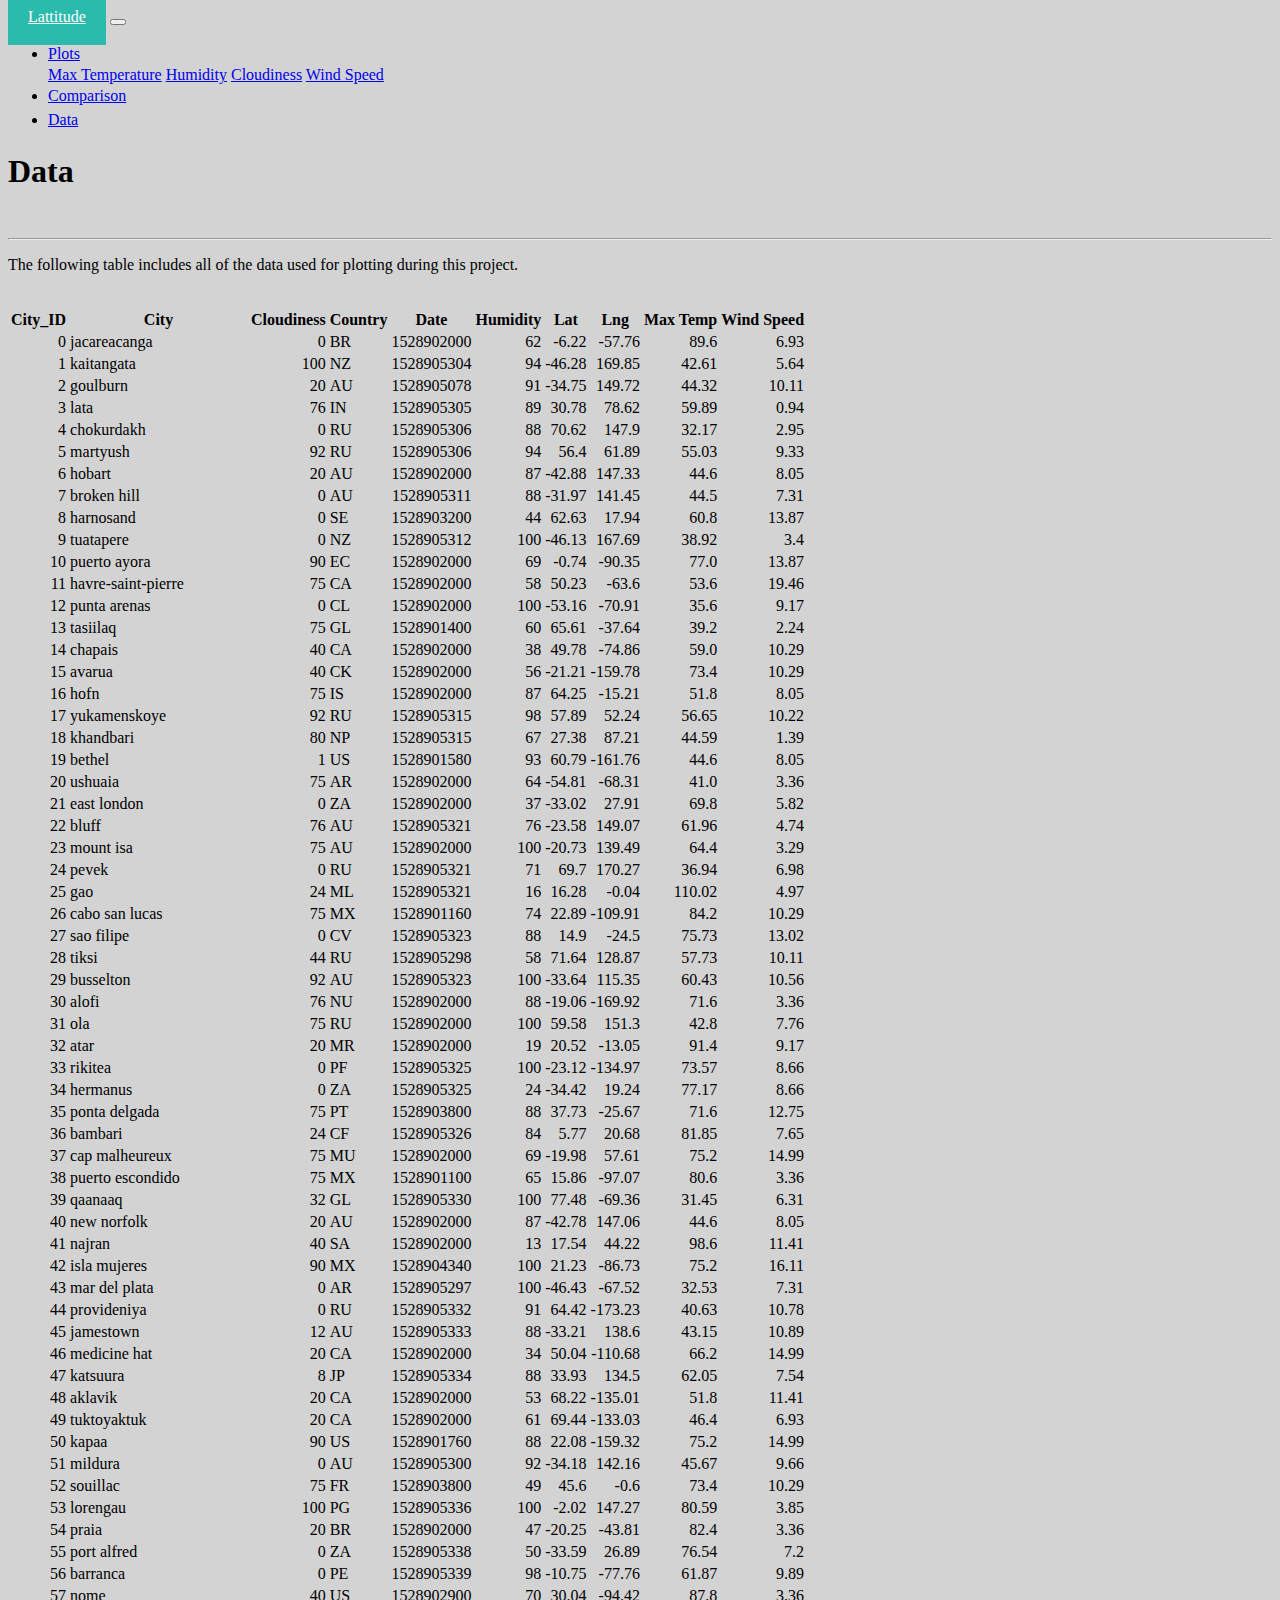
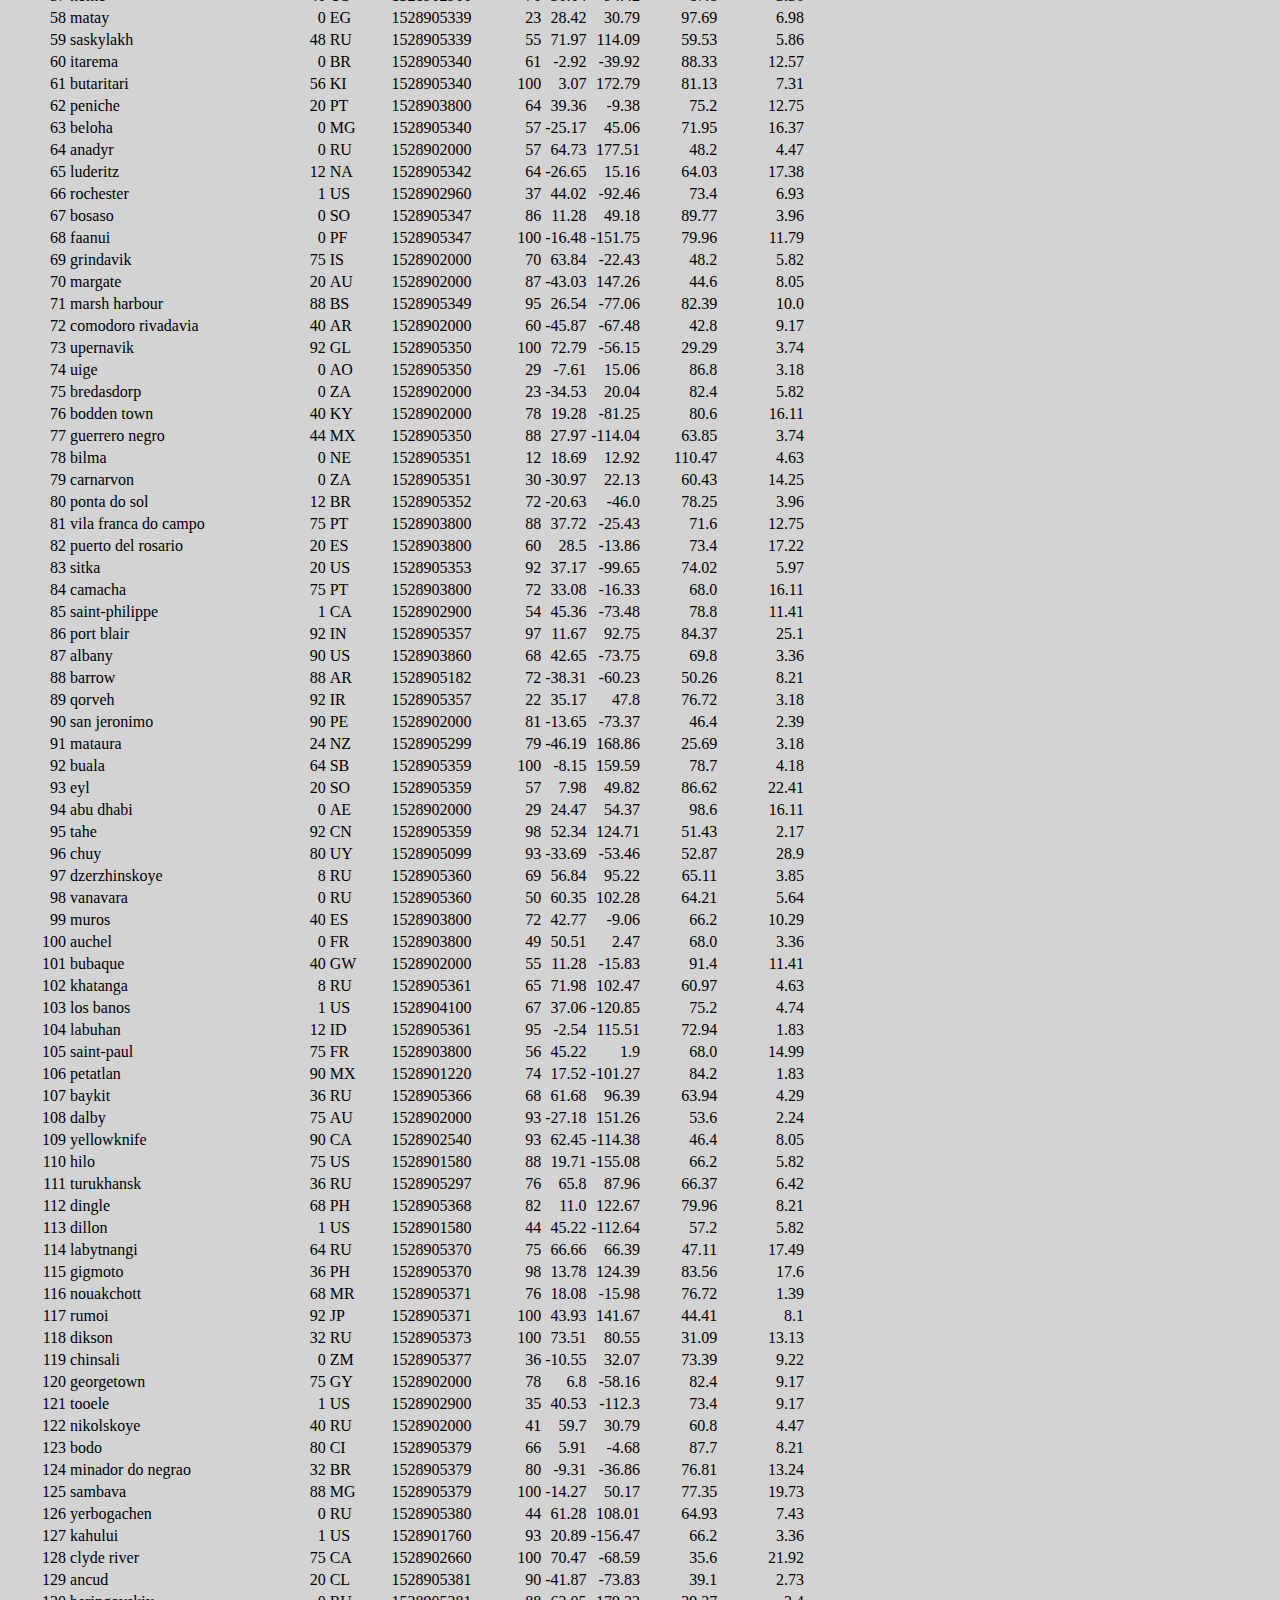
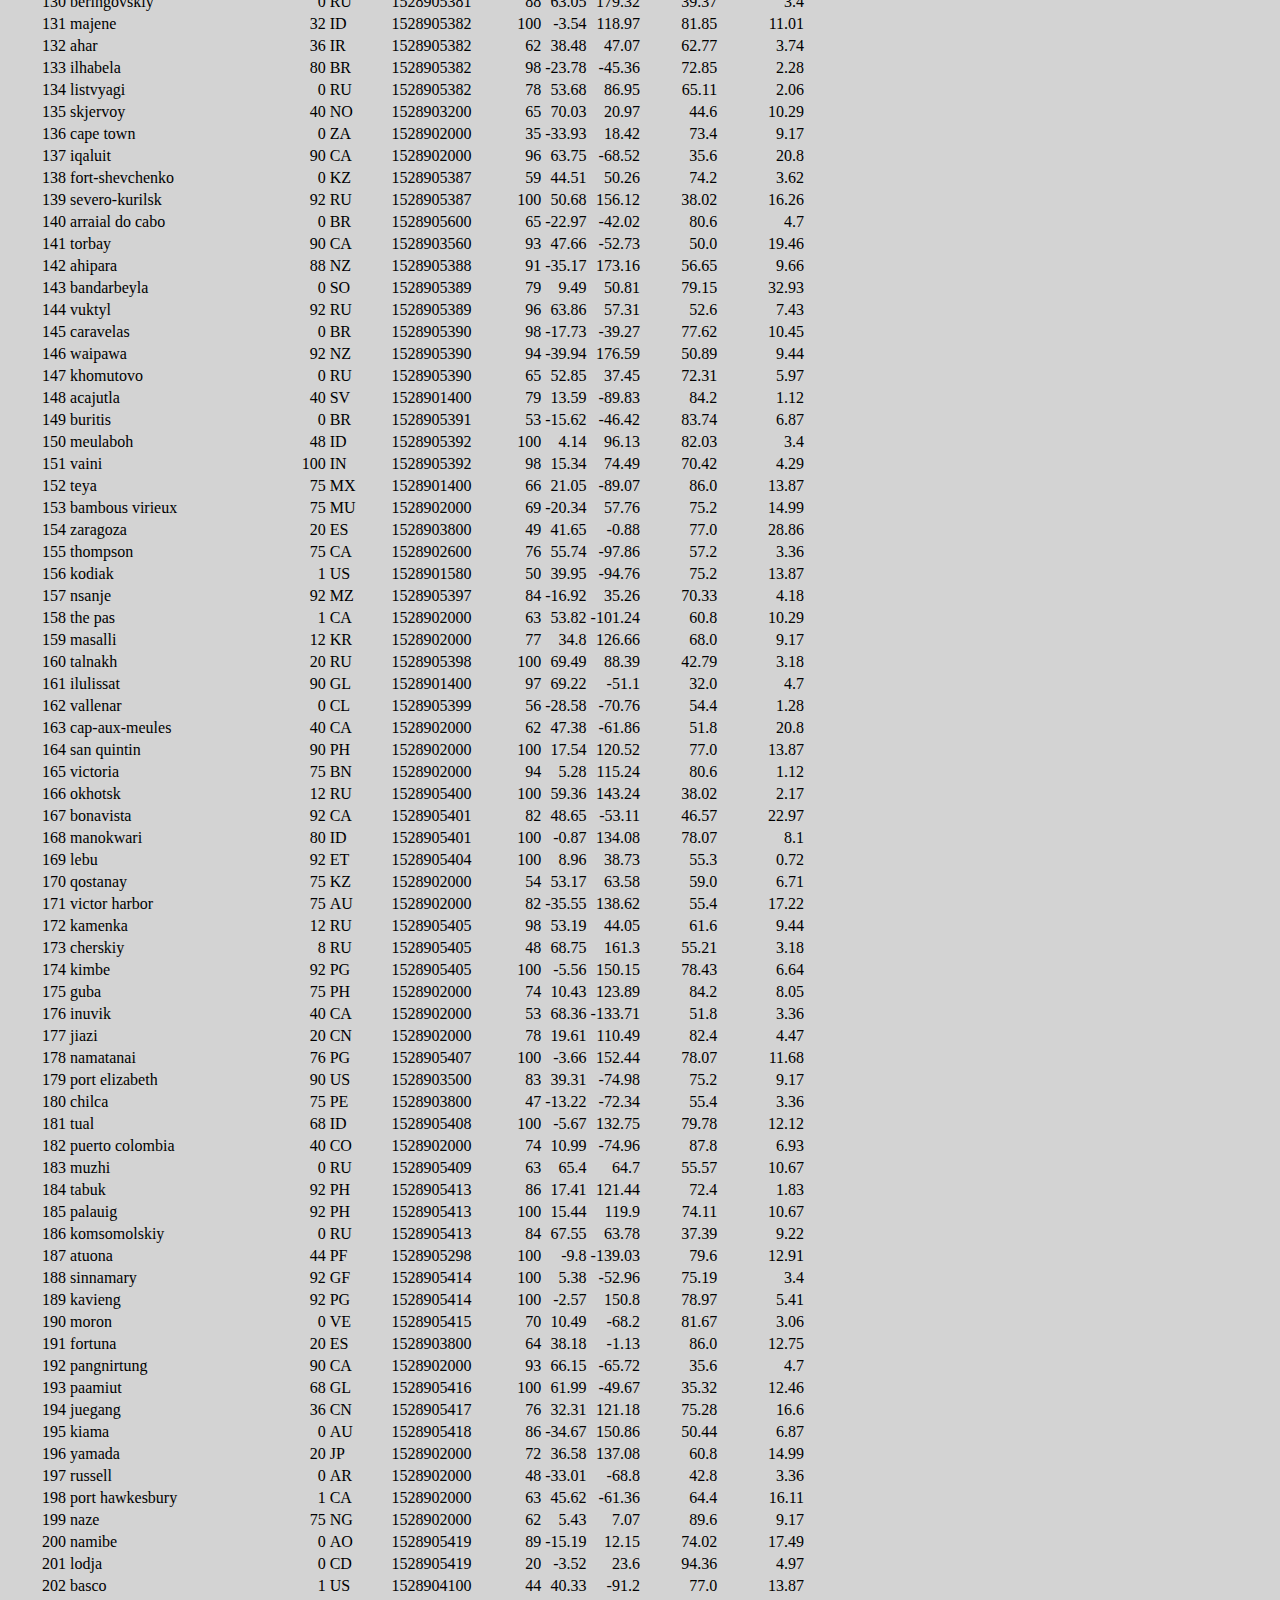
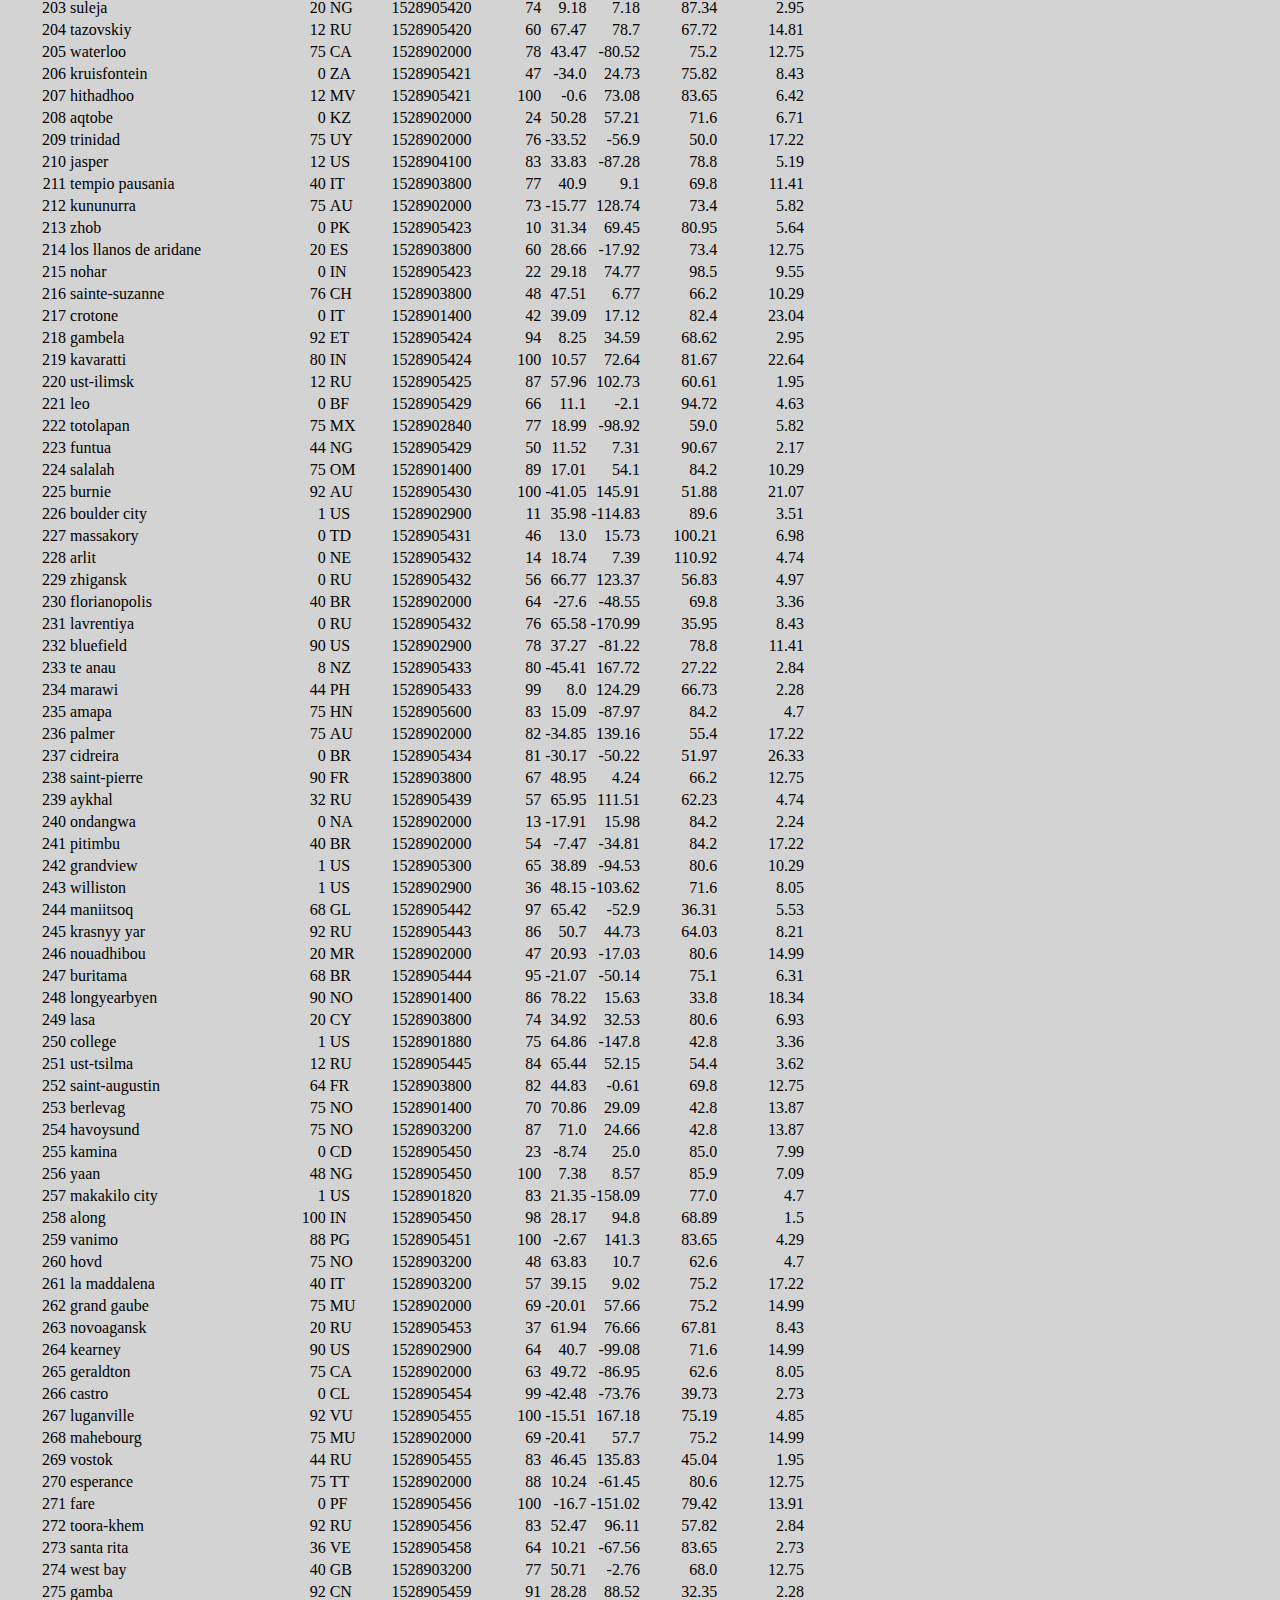
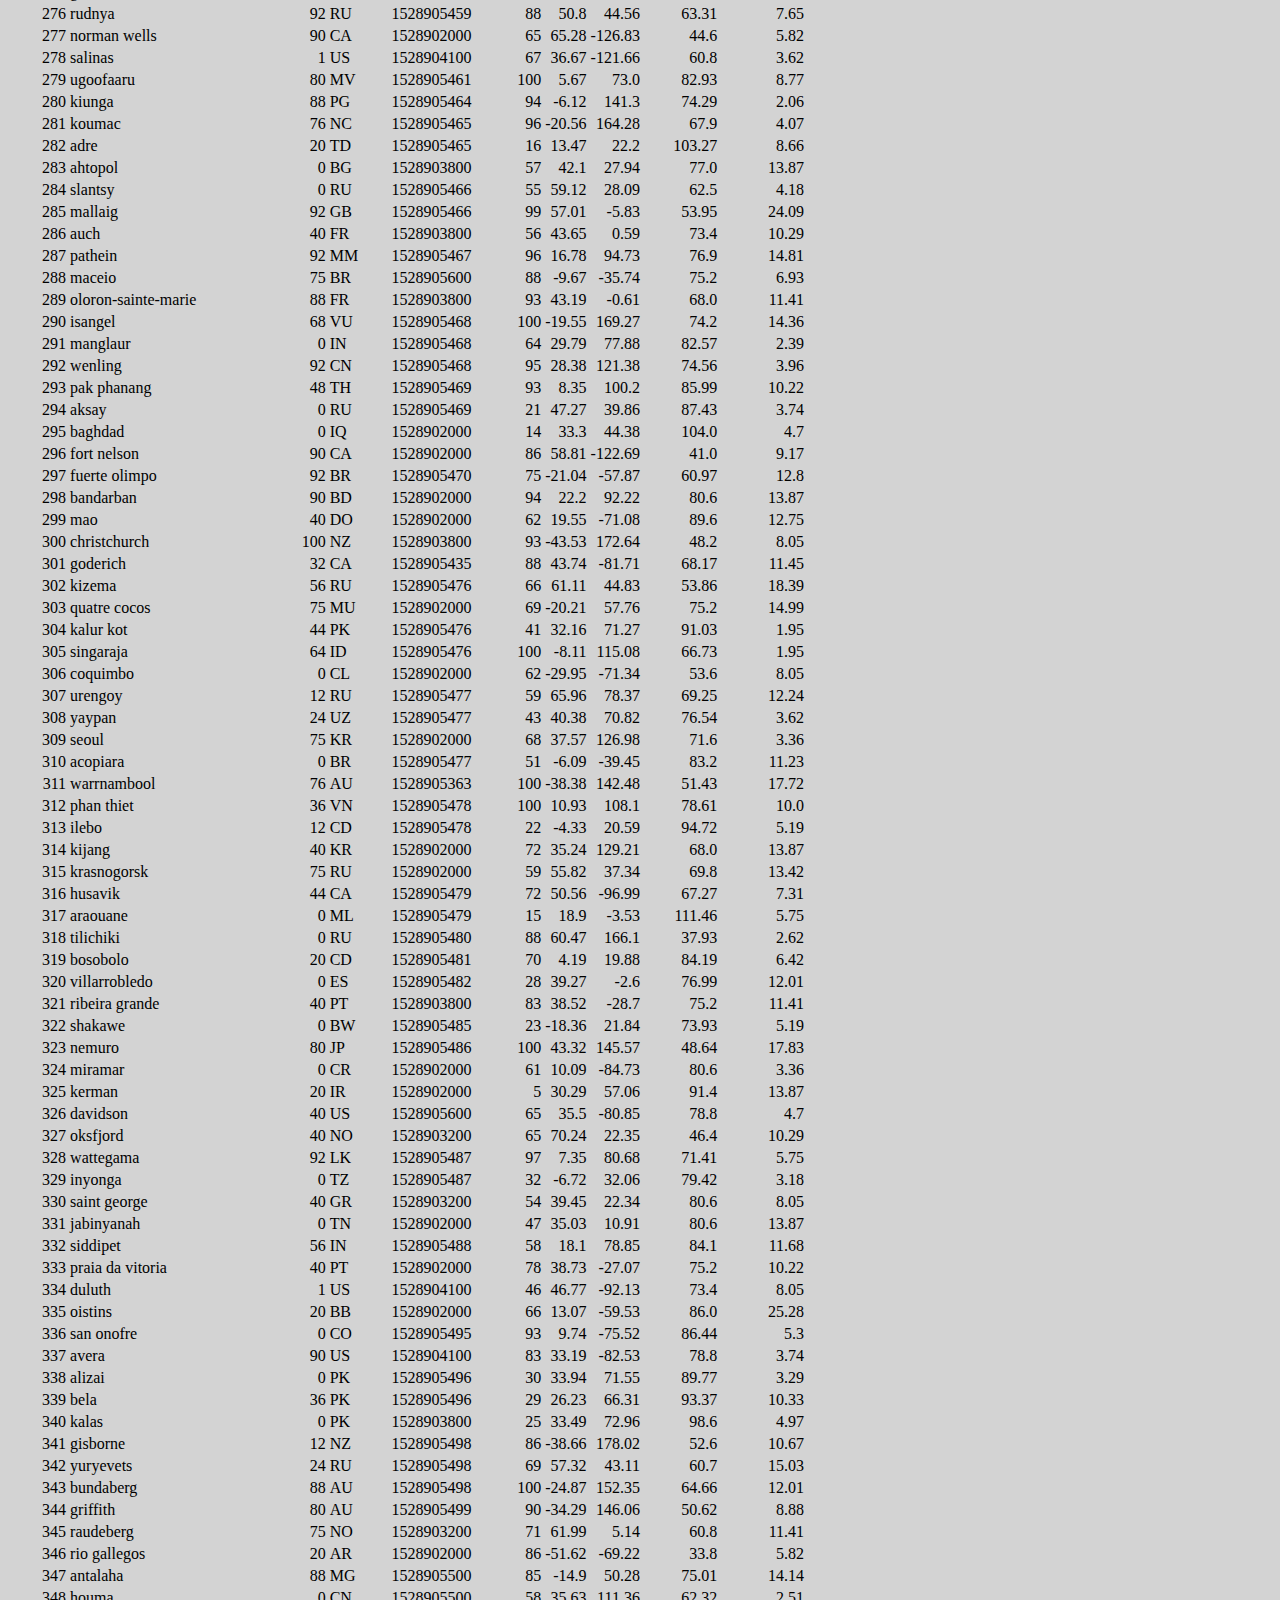
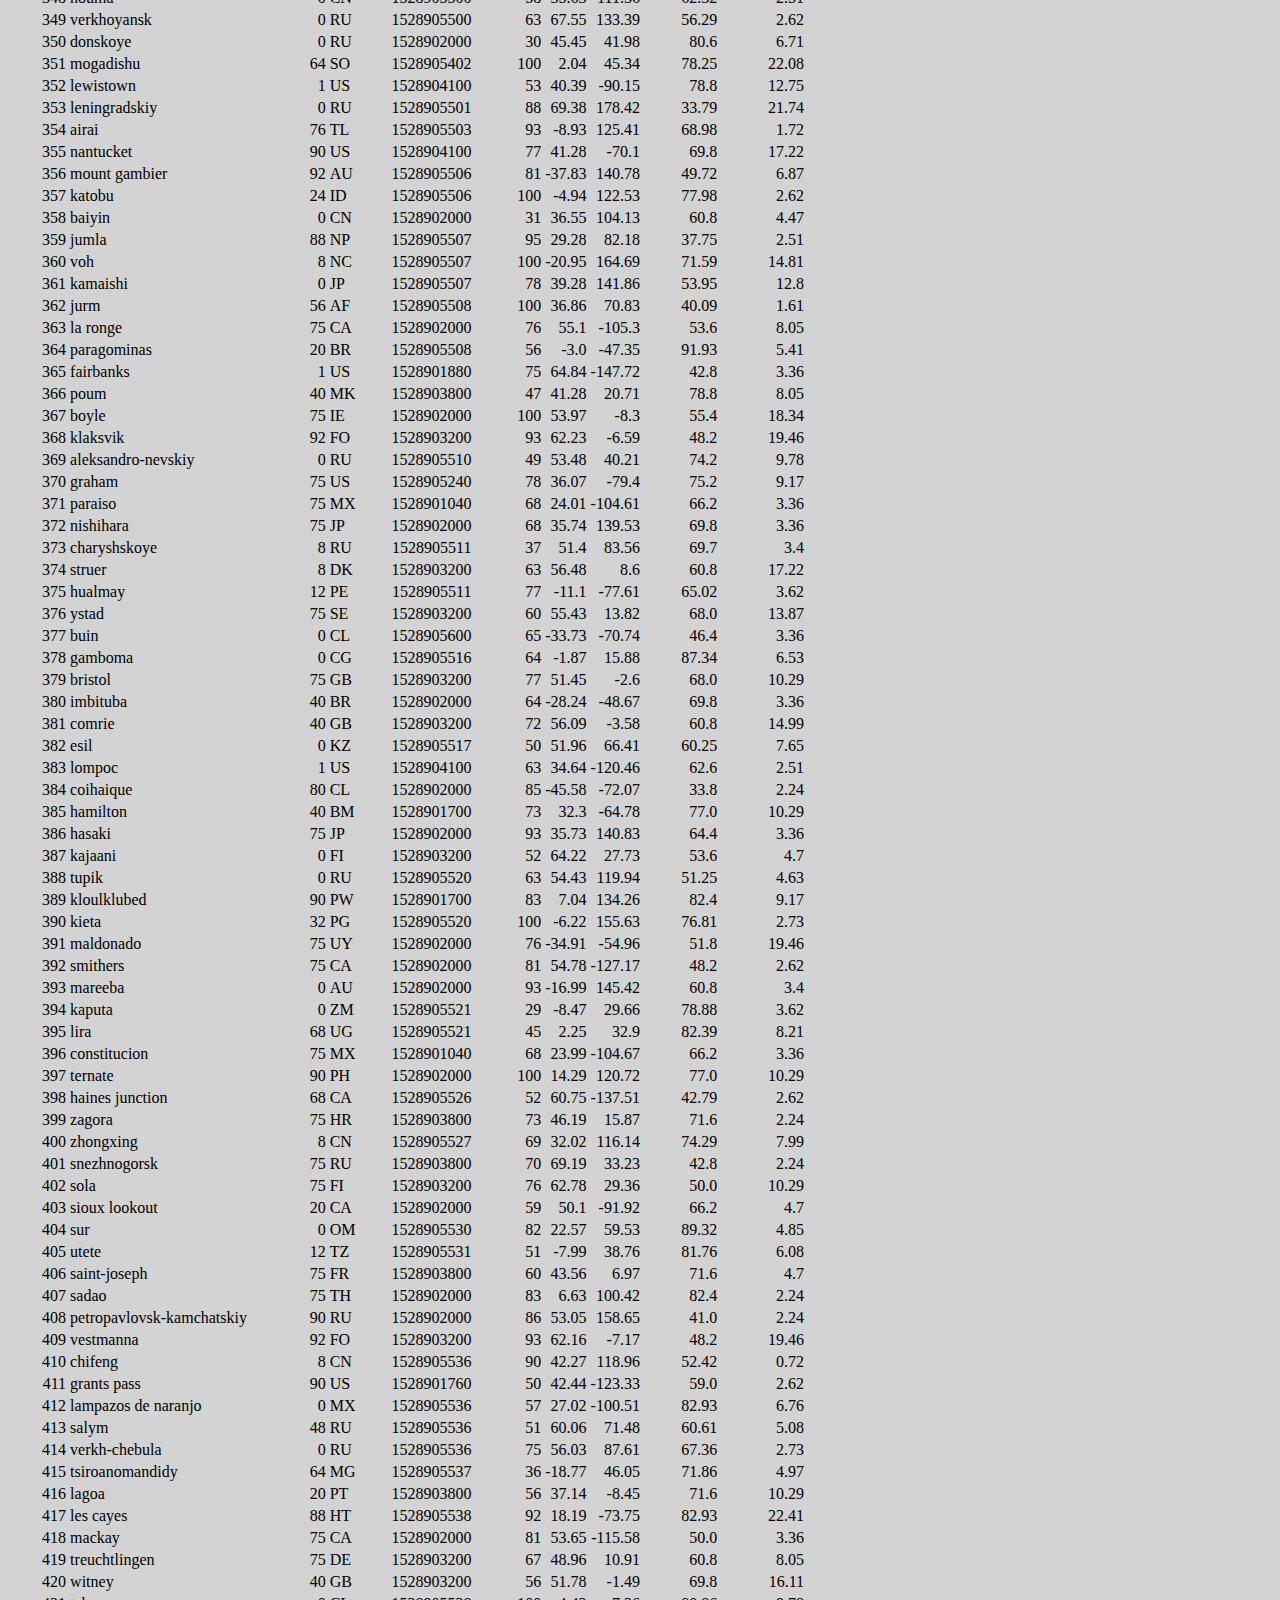
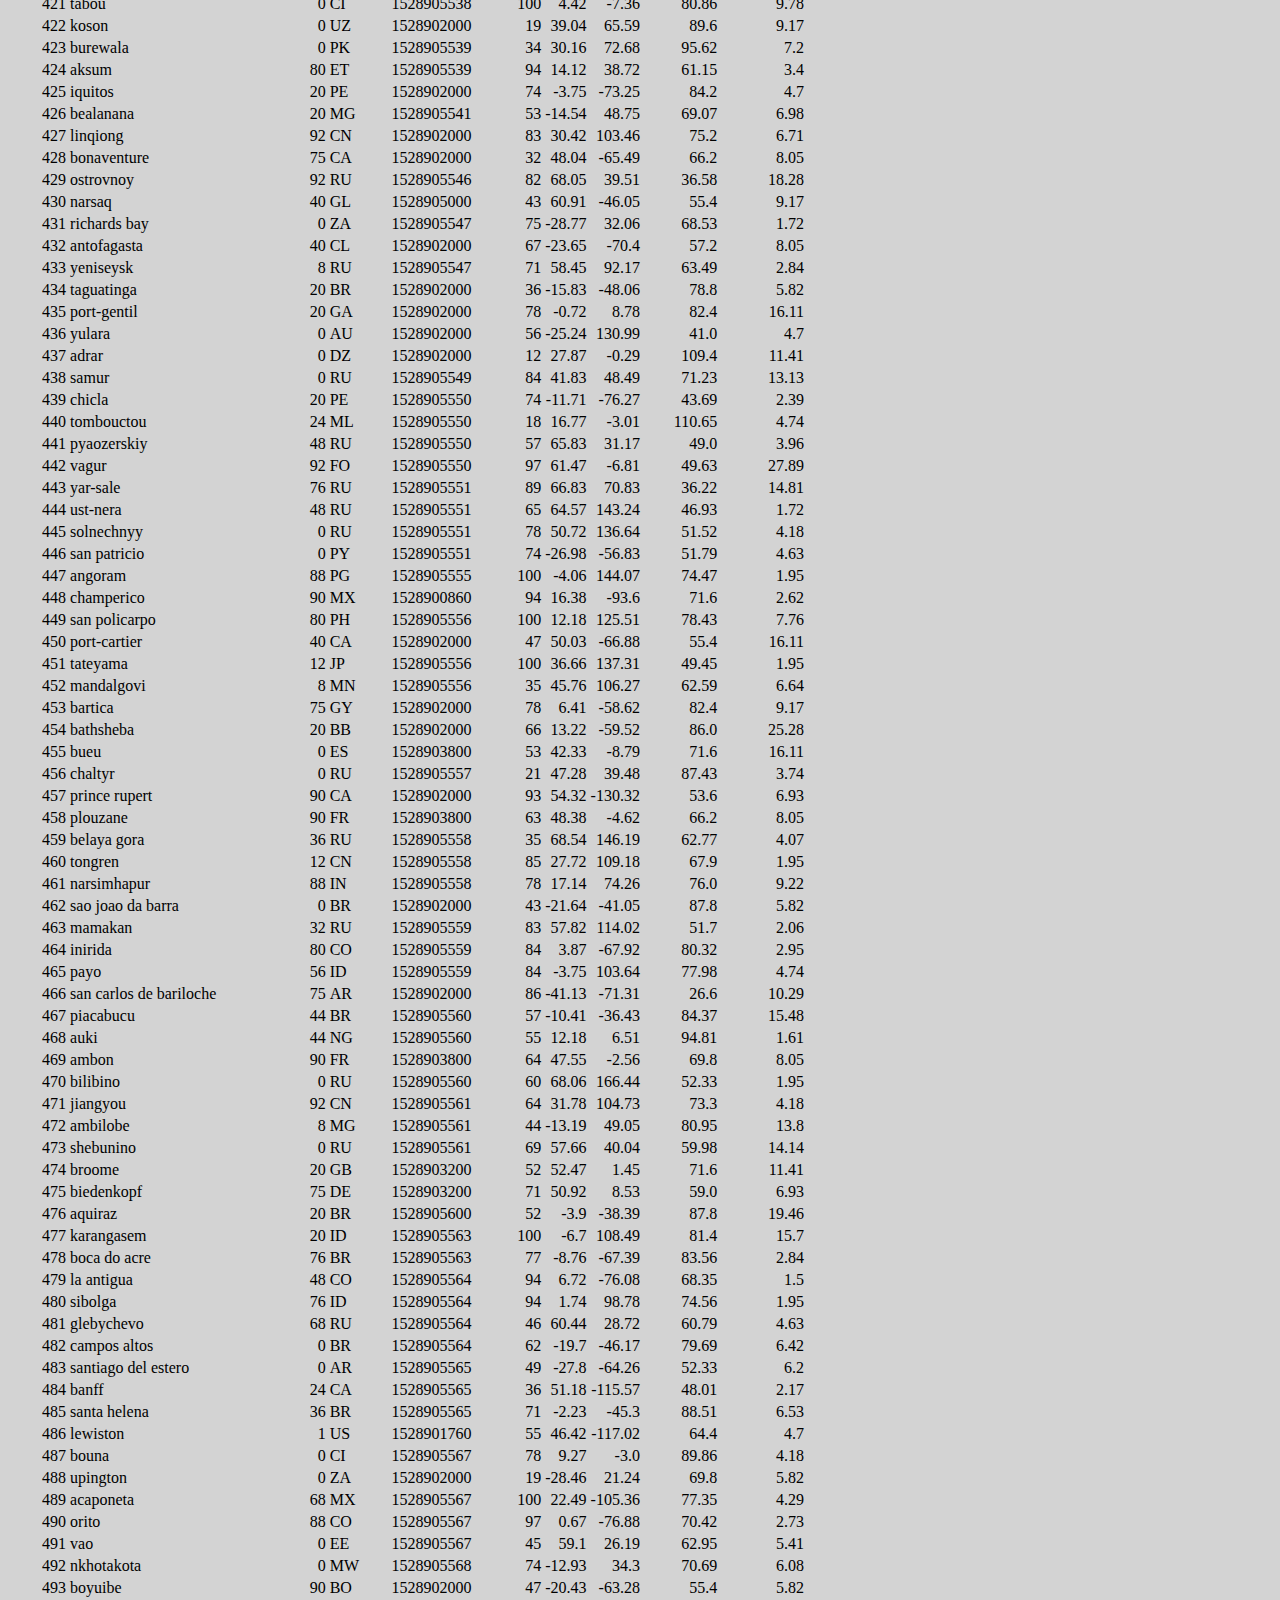
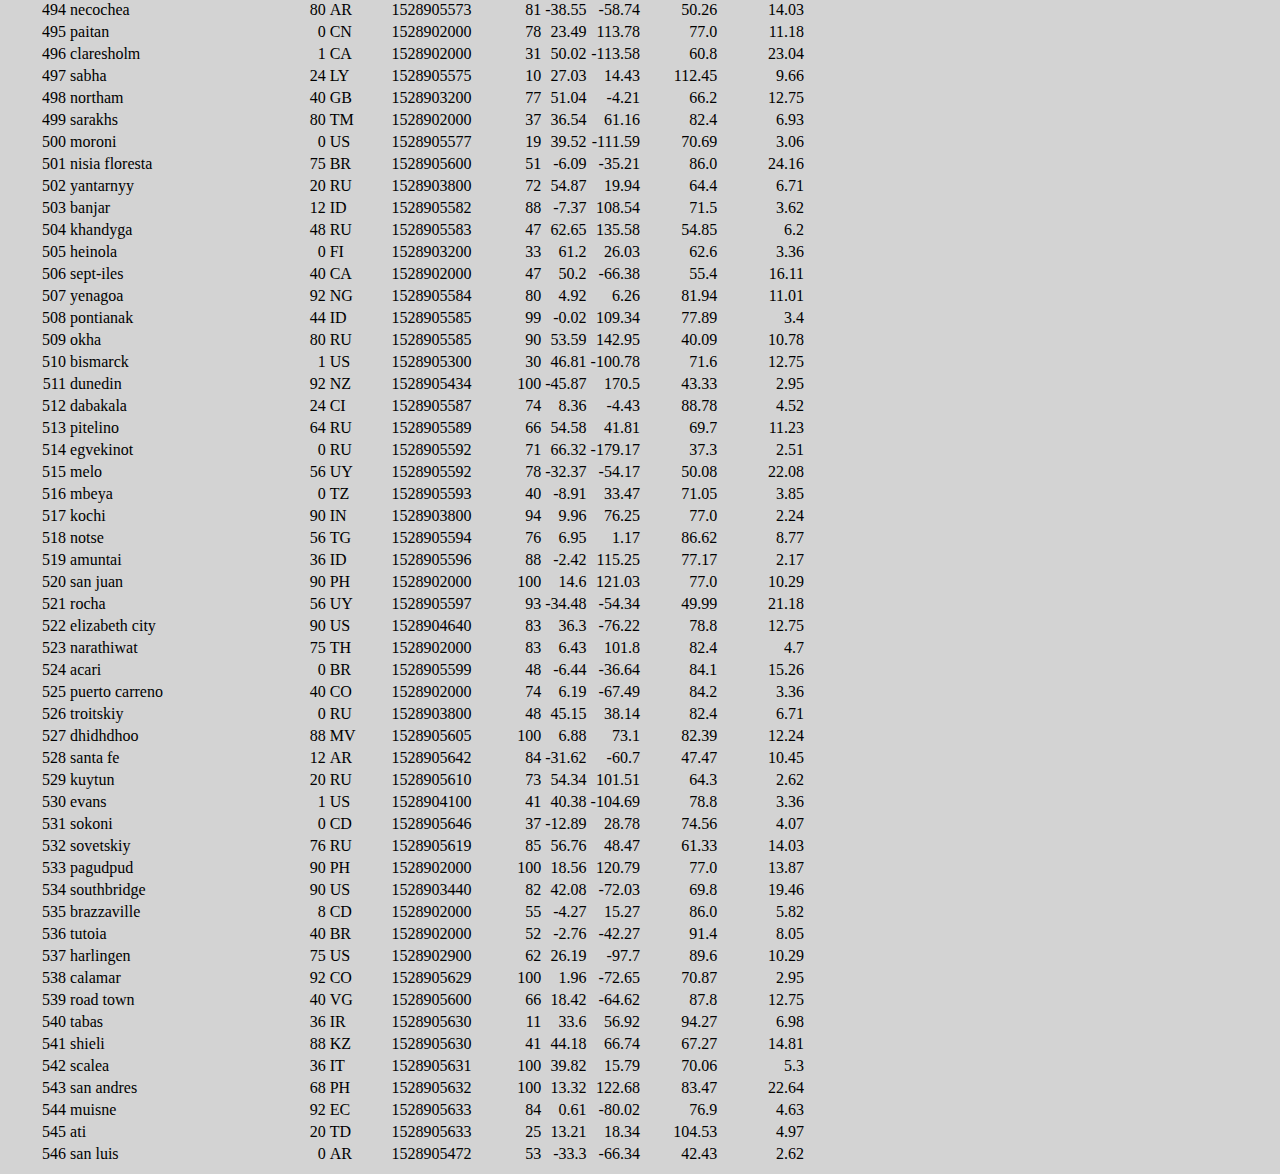
<file: HTML/data.html>
<!doctype html>
  <html lang="en">
  <head>
    <!-- Required meta tags -->
    <meta charset="utf-8">
    <meta name="viewport" content="width=device-width, initial-scale=1, shrink-to-fit=no">

    <link rel="stylesheet" href="../CSS/styles.css">
    <!-- Bootstrap CSS -->
    <link rel="stylesheet" href="https://stackpath.bootstrapcdn.com/bootstrap/4.1.3/css/bootstrap.min.css" integrity="sha384-MCw98/SFnGE8fJT3GXwEOngsV7Zt27NXFoaoApmYm81iuXoPkFOJwJ8ERdknLPMO" crossorigin="anonymous">

    <title>Data</title>
  </head>
  <body>

    <!-- NavBar -->
    <nav class="navbar navbar-expand-md navbar-light bg-light py-0" id="navbar_id">
      <!-- <div class="container"> -->
      <a class="navbar-brand h1 ml-5 " href="index.html">Lattitude</a>
      <button class="navbar-toggler" type="button" data-toggle="collapse" data-target="#navbarexpand" >
        <span class="navbar-toggler-icon"></span>
      </button>

      <div class="collapse navbar-collapse" id="navbarexpand">

        <ul class="nav navbar-nav ml-auto justify-content-end">
          <li class="nav-item dropdown ">
            <a class="nav-link dropdown-toggle" href="#" id="navbarDropdownMenuLink" data-toggle="dropdown">
              Plots
            </a>
            <div class="dropdown-menu">
              <a class="dropdown-item" href="temperature.html">Max Temperature</a>
              <a class="dropdown-item" href="humidity.html">Humidity</a>
              <a class="dropdown-item" href="cloudiness.html">Cloudiness</a>
              <a class="dropdown-item" href="windspeed.html">Wind Speed</a>
            </div>
          </li>
          <li class="nav-item ">
            <a class="nav-link" href="comparisons.html">Comparison </a>
          </li>
          <li class="nav-item ">
            <a class="nav-link" href="data.html">Data</a>
          </li>
        </ul>
      </div>
    </nav>
    <!-- NavBar -->
    
    <div class="jumbotron">
      <h1 class="text-info">Data</h1>
      <br>
      <hr>
      <p>
        The following table includes all of the data used for plotting during this project.
      </p>
      <br>
      <div class="table-responsive">
        <table class="table table-striped table-bordered table-hover table-condensed bg-white">
          <thead><tr><th title="Field #1">City_ID</th>
            <th title="Field #2">City</th>
            <th title="Field #3">Cloudiness</th>
            <th title="Field #4">Country</th>
            <th title="Field #5">Date</th>
            <th title="Field #6">Humidity</th>
            <th title="Field #7">Lat</th>
            <th title="Field #8">Lng</th>
            <th title="Field #9">Max Temp</th>
            <th title="Field #10">Wind Speed</th>
          </tr></thead>
          <tbody><tr>
            <td align="right">0</td>
            <td>jacareacanga</td>
            <td align="right">0</td>
            <td>BR</td>
            <td align="right">1528902000</td>
            <td align="right">62</td>
            <td align="right">-6.22</td>
            <td align="right">-57.76</td>
            <td align="right">89.6</td>
            <td align="right">6.93</td>
          </tr>
          <tr>
            <td align="right">1</td>
            <td>kaitangata</td>
            <td align="right">100</td>
            <td>NZ</td>
            <td align="right">1528905304</td>
            <td align="right">94</td>
            <td align="right">-46.28</td>
            <td align="right">169.85</td>
            <td align="right">42.61</td>
            <td align="right">5.64</td>
          </tr>
          <tr>
            <td align="right">2</td>
            <td>goulburn</td>
            <td align="right">20</td>
            <td>AU</td>
            <td align="right">1528905078</td>
            <td align="right">91</td>
            <td align="right">-34.75</td>
            <td align="right">149.72</td>
            <td align="right">44.32</td>
            <td align="right">10.11</td>
          </tr>
          <tr>
            <td align="right">3</td>
            <td>lata</td>
            <td align="right">76</td>
            <td>IN</td>
            <td align="right">1528905305</td>
            <td align="right">89</td>
            <td align="right">30.78</td>
            <td align="right">78.62</td>
            <td align="right">59.89</td>
            <td align="right">0.94</td>
          </tr>
          <tr>
            <td align="right">4</td>
            <td>chokurdakh</td>
            <td align="right">0</td>
            <td>RU</td>
            <td align="right">1528905306</td>
            <td align="right">88</td>
            <td align="right">70.62</td>
            <td align="right">147.9</td>
            <td align="right">32.17</td>
            <td align="right">2.95</td>
          </tr>
          <tr>
            <td align="right">5</td>
            <td>martyush</td>
            <td align="right">92</td>
            <td>RU</td>
            <td align="right">1528905306</td>
            <td align="right">94</td>
            <td align="right">56.4</td>
            <td align="right">61.89</td>
            <td align="right">55.03</td>
            <td align="right">9.33</td>
          </tr>
          <tr>
            <td align="right">6</td>
            <td>hobart</td>
            <td align="right">20</td>
            <td>AU</td>
            <td align="right">1528902000</td>
            <td align="right">87</td>
            <td align="right">-42.88</td>
            <td align="right">147.33</td>
            <td align="right">44.6</td>
            <td align="right">8.05</td>
          </tr>
          <tr>
            <td align="right">7</td>
            <td>broken hill</td>
            <td align="right">0</td>
            <td>AU</td>
            <td align="right">1528905311</td>
            <td align="right">88</td>
            <td align="right">-31.97</td>
            <td align="right">141.45</td>
            <td align="right">44.5</td>
            <td align="right">7.31</td>
          </tr>
          <tr>
            <td align="right">8</td>
            <td>harnosand</td>
            <td align="right">0</td>
            <td>SE</td>
            <td align="right">1528903200</td>
            <td align="right">44</td>
            <td align="right">62.63</td>
            <td align="right">17.94</td>
            <td align="right">60.8</td>
            <td align="right">13.87</td>
          </tr>
          <tr>
            <td align="right">9</td>
            <td>tuatapere</td>
            <td align="right">0</td>
            <td>NZ</td>
            <td align="right">1528905312</td>
            <td align="right">100</td>
            <td align="right">-46.13</td>
            <td align="right">167.69</td>
            <td align="right">38.92</td>
            <td align="right">3.4</td>
          </tr>
          <tr>
            <td align="right">10</td>
            <td>puerto ayora</td>
            <td align="right">90</td>
            <td>EC</td>
            <td align="right">1528902000</td>
            <td align="right">69</td>
            <td align="right">-0.74</td>
            <td align="right">-90.35</td>
            <td align="right">77.0</td>
            <td align="right">13.87</td>
          </tr>
          <tr>
            <td align="right">11</td>
            <td>havre-saint-pierre</td>
            <td align="right">75</td>
            <td>CA</td>
            <td align="right">1528902000</td>
            <td align="right">58</td>
            <td align="right">50.23</td>
            <td align="right">-63.6</td>
            <td align="right">53.6</td>
            <td align="right">19.46</td>
          </tr>
          <tr>
            <td align="right">12</td>
            <td>punta arenas</td>
            <td align="right">0</td>
            <td>CL</td>
            <td align="right">1528902000</td>
            <td align="right">100</td>
            <td align="right">-53.16</td>
            <td align="right">-70.91</td>
            <td align="right">35.6</td>
            <td align="right">9.17</td>
          </tr>
          <tr>
            <td align="right">13</td>
            <td>tasiilaq</td>
            <td align="right">75</td>
            <td>GL</td>
            <td align="right">1528901400</td>
            <td align="right">60</td>
            <td align="right">65.61</td>
            <td align="right">-37.64</td>
            <td align="right">39.2</td>
            <td align="right">2.24</td>
          </tr>
          <tr>
            <td align="right">14</td>
            <td>chapais</td>
            <td align="right">40</td>
            <td>CA</td>
            <td align="right">1528902000</td>
            <td align="right">38</td>
            <td align="right">49.78</td>
            <td align="right">-74.86</td>
            <td align="right">59.0</td>
            <td align="right">10.29</td>
          </tr>
          <tr>
            <td align="right">15</td>
            <td>avarua</td>
            <td align="right">40</td>
            <td>CK</td>
            <td align="right">1528902000</td>
            <td align="right">56</td>
            <td align="right">-21.21</td>
            <td align="right">-159.78</td>
            <td align="right">73.4</td>
            <td align="right">10.29</td>
          </tr>
          <tr>
            <td align="right">16</td>
            <td>hofn</td>
            <td align="right">75</td>
            <td>IS</td>
            <td align="right">1528902000</td>
            <td align="right">87</td>
            <td align="right">64.25</td>
            <td align="right">-15.21</td>
            <td align="right">51.8</td>
            <td align="right">8.05</td>
          </tr>
          <tr>
            <td align="right">17</td>
            <td>yukamenskoye</td>
            <td align="right">92</td>
            <td>RU</td>
            <td align="right">1528905315</td>
            <td align="right">98</td>
            <td align="right">57.89</td>
            <td align="right">52.24</td>
            <td align="right">56.65</td>
            <td align="right">10.22</td>
          </tr>
          <tr>
            <td align="right">18</td>
            <td>khandbari</td>
            <td align="right">80</td>
            <td>NP</td>
            <td align="right">1528905315</td>
            <td align="right">67</td>
            <td align="right">27.38</td>
            <td align="right">87.21</td>
            <td align="right">44.59</td>
            <td align="right">1.39</td>
          </tr>
          <tr>
            <td align="right">19</td>
            <td>bethel</td>
            <td align="right">1</td>
            <td>US</td>
            <td align="right">1528901580</td>
            <td align="right">93</td>
            <td align="right">60.79</td>
            <td align="right">-161.76</td>
            <td align="right">44.6</td>
            <td align="right">8.05</td>
          </tr>
          <tr>
            <td align="right">20</td>
            <td>ushuaia</td>
            <td align="right">75</td>
            <td>AR</td>
            <td align="right">1528902000</td>
            <td align="right">64</td>
            <td align="right">-54.81</td>
            <td align="right">-68.31</td>
            <td align="right">41.0</td>
            <td align="right">3.36</td>
          </tr>
          <tr>
            <td align="right">21</td>
            <td>east london</td>
            <td align="right">0</td>
            <td>ZA</td>
            <td align="right">1528902000</td>
            <td align="right">37</td>
            <td align="right">-33.02</td>
            <td align="right">27.91</td>
            <td align="right">69.8</td>
            <td align="right">5.82</td>
          </tr>
          <tr>
            <td align="right">22</td>
            <td>bluff</td>
            <td align="right">76</td>
            <td>AU</td>
            <td align="right">1528905321</td>
            <td align="right">76</td>
            <td align="right">-23.58</td>
            <td align="right">149.07</td>
            <td align="right">61.96</td>
            <td align="right">4.74</td>
          </tr>
          <tr>
            <td align="right">23</td>
            <td>mount isa</td>
            <td align="right">75</td>
            <td>AU</td>
            <td align="right">1528902000</td>
            <td align="right">100</td>
            <td align="right">-20.73</td>
            <td align="right">139.49</td>
            <td align="right">64.4</td>
            <td align="right">3.29</td>
          </tr>
          <tr>
            <td align="right">24</td>
            <td>pevek</td>
            <td align="right">0</td>
            <td>RU</td>
            <td align="right">1528905321</td>
            <td align="right">71</td>
            <td align="right">69.7</td>
            <td align="right">170.27</td>
            <td align="right">36.94</td>
            <td align="right">6.98</td>
          </tr>
          <tr>
            <td align="right">25</td>
            <td>gao</td>
            <td align="right">24</td>
            <td>ML</td>
            <td align="right">1528905321</td>
            <td align="right">16</td>
            <td align="right">16.28</td>
            <td align="right">-0.04</td>
            <td align="right">110.02</td>
            <td align="right">4.97</td>
          </tr>
          <tr>
            <td align="right">26</td>
            <td>cabo san lucas</td>
            <td align="right">75</td>
            <td>MX</td>
            <td align="right">1528901160</td>
            <td align="right">74</td>
            <td align="right">22.89</td>
            <td align="right">-109.91</td>
            <td align="right">84.2</td>
            <td align="right">10.29</td>
          </tr>
          <tr>
            <td align="right">27</td>
            <td>sao filipe</td>
            <td align="right">0</td>
            <td>CV</td>
            <td align="right">1528905323</td>
            <td align="right">88</td>
            <td align="right">14.9</td>
            <td align="right">-24.5</td>
            <td align="right">75.73</td>
            <td align="right">13.02</td>
          </tr>
          <tr>
            <td align="right">28</td>
            <td>tiksi</td>
            <td align="right">44</td>
            <td>RU</td>
            <td align="right">1528905298</td>
            <td align="right">58</td>
            <td align="right">71.64</td>
            <td align="right">128.87</td>
            <td align="right">57.73</td>
            <td align="right">10.11</td>
          </tr>
          <tr>
            <td align="right">29</td>
            <td>busselton</td>
            <td align="right">92</td>
            <td>AU</td>
            <td align="right">1528905323</td>
            <td align="right">100</td>
            <td align="right">-33.64</td>
            <td align="right">115.35</td>
            <td align="right">60.43</td>
            <td align="right">10.56</td>
          </tr>
          <tr>
            <td align="right">30</td>
            <td>alofi</td>
            <td align="right">76</td>
            <td>NU</td>
            <td align="right">1528902000</td>
            <td align="right">88</td>
            <td align="right">-19.06</td>
            <td align="right">-169.92</td>
            <td align="right">71.6</td>
            <td align="right">3.36</td>
          </tr>
          <tr>
            <td align="right">31</td>
            <td>ola</td>
            <td align="right">75</td>
            <td>RU</td>
            <td align="right">1528902000</td>
            <td align="right">100</td>
            <td align="right">59.58</td>
            <td align="right">151.3</td>
            <td align="right">42.8</td>
            <td align="right">7.76</td>
          </tr>
          <tr>
            <td align="right">32</td>
            <td>atar</td>
            <td align="right">20</td>
            <td>MR</td>
            <td align="right">1528902000</td>
            <td align="right">19</td>
            <td align="right">20.52</td>
            <td align="right">-13.05</td>
            <td align="right">91.4</td>
            <td align="right">9.17</td>
          </tr>
          <tr>
            <td align="right">33</td>
            <td>rikitea</td>
            <td align="right">0</td>
            <td>PF</td>
            <td align="right">1528905325</td>
            <td align="right">100</td>
            <td align="right">-23.12</td>
            <td align="right">-134.97</td>
            <td align="right">73.57</td>
            <td align="right">8.66</td>
          </tr>
          <tr>
            <td align="right">34</td>
            <td>hermanus</td>
            <td align="right">0</td>
            <td>ZA</td>
            <td align="right">1528905325</td>
            <td align="right">24</td>
            <td align="right">-34.42</td>
            <td align="right">19.24</td>
            <td align="right">77.17</td>
            <td align="right">8.66</td>
          </tr>
          <tr>
            <td align="right">35</td>
            <td>ponta delgada</td>
            <td align="right">75</td>
            <td>PT</td>
            <td align="right">1528903800</td>
            <td align="right">88</td>
            <td align="right">37.73</td>
            <td align="right">-25.67</td>
            <td align="right">71.6</td>
            <td align="right">12.75</td>
          </tr>
          <tr>
            <td align="right">36</td>
            <td>bambari</td>
            <td align="right">24</td>
            <td>CF</td>
            <td align="right">1528905326</td>
            <td align="right">84</td>
            <td align="right">5.77</td>
            <td align="right">20.68</td>
            <td align="right">81.85</td>
            <td align="right">7.65</td>
          </tr>
          <tr>
            <td align="right">37</td>
            <td>cap malheureux</td>
            <td align="right">75</td>
            <td>MU</td>
            <td align="right">1528902000</td>
            <td align="right">69</td>
            <td align="right">-19.98</td>
            <td align="right">57.61</td>
            <td align="right">75.2</td>
            <td align="right">14.99</td>
          </tr>
          <tr>
            <td align="right">38</td>
            <td>puerto escondido</td>
            <td align="right">75</td>
            <td>MX</td>
            <td align="right">1528901100</td>
            <td align="right">65</td>
            <td align="right">15.86</td>
            <td align="right">-97.07</td>
            <td align="right">80.6</td>
            <td align="right">3.36</td>
          </tr>
          <tr>
            <td align="right">39</td>
            <td>qaanaaq</td>
            <td align="right">32</td>
            <td>GL</td>
            <td align="right">1528905330</td>
            <td align="right">100</td>
            <td align="right">77.48</td>
            <td align="right">-69.36</td>
            <td align="right">31.45</td>
            <td align="right">6.31</td>
          </tr>
          <tr>
            <td align="right">40</td>
            <td>new norfolk</td>
            <td align="right">20</td>
            <td>AU</td>
            <td align="right">1528902000</td>
            <td align="right">87</td>
            <td align="right">-42.78</td>
            <td align="right">147.06</td>
            <td align="right">44.6</td>
            <td align="right">8.05</td>
          </tr>
          <tr>
            <td align="right">41</td>
            <td>najran</td>
            <td align="right">40</td>
            <td>SA</td>
            <td align="right">1528902000</td>
            <td align="right">13</td>
            <td align="right">17.54</td>
            <td align="right">44.22</td>
            <td align="right">98.6</td>
            <td align="right">11.41</td>
          </tr>
          <tr>
            <td align="right">42</td>
            <td>isla mujeres</td>
            <td align="right">90</td>
            <td>MX</td>
            <td align="right">1528904340</td>
            <td align="right">100</td>
            <td align="right">21.23</td>
            <td align="right">-86.73</td>
            <td align="right">75.2</td>
            <td align="right">16.11</td>
          </tr>
          <tr>
            <td align="right">43</td>
            <td>mar del plata</td>
            <td align="right">0</td>
            <td>AR</td>
            <td align="right">1528905297</td>
            <td align="right">100</td>
            <td align="right">-46.43</td>
            <td align="right">-67.52</td>
            <td align="right">32.53</td>
            <td align="right">7.31</td>
          </tr>
          <tr>
            <td align="right">44</td>
            <td>provideniya</td>
            <td align="right">0</td>
            <td>RU</td>
            <td align="right">1528905332</td>
            <td align="right">91</td>
            <td align="right">64.42</td>
            <td align="right">-173.23</td>
            <td align="right">40.63</td>
            <td align="right">10.78</td>
          </tr>
          <tr>
            <td align="right">45</td>
            <td>jamestown</td>
            <td align="right">12</td>
            <td>AU</td>
            <td align="right">1528905333</td>
            <td align="right">88</td>
            <td align="right">-33.21</td>
            <td align="right">138.6</td>
            <td align="right">43.15</td>
            <td align="right">10.89</td>
          </tr>
          <tr>
            <td align="right">46</td>
            <td>medicine hat</td>
            <td align="right">20</td>
            <td>CA</td>
            <td align="right">1528902000</td>
            <td align="right">34</td>
            <td align="right">50.04</td>
            <td align="right">-110.68</td>
            <td align="right">66.2</td>
            <td align="right">14.99</td>
          </tr>
          <tr>
            <td align="right">47</td>
            <td>katsuura</td>
            <td align="right">8</td>
            <td>JP</td>
            <td align="right">1528905334</td>
            <td align="right">88</td>
            <td align="right">33.93</td>
            <td align="right">134.5</td>
            <td align="right">62.05</td>
            <td align="right">7.54</td>
          </tr>
          <tr>
            <td align="right">48</td>
            <td>aklavik</td>
            <td align="right">20</td>
            <td>CA</td>
            <td align="right">1528902000</td>
            <td align="right">53</td>
            <td align="right">68.22</td>
            <td align="right">-135.01</td>
            <td align="right">51.8</td>
            <td align="right">11.41</td>
          </tr>
          <tr>
            <td align="right">49</td>
            <td>tuktoyaktuk</td>
            <td align="right">20</td>
            <td>CA</td>
            <td align="right">1528902000</td>
            <td align="right">61</td>
            <td align="right">69.44</td>
            <td align="right">-133.03</td>
            <td align="right">46.4</td>
            <td align="right">6.93</td>
          </tr>
          <tr>
            <td align="right">50</td>
            <td>kapaa</td>
            <td align="right">90</td>
            <td>US</td>
            <td align="right">1528901760</td>
            <td align="right">88</td>
            <td align="right">22.08</td>
            <td align="right">-159.32</td>
            <td align="right">75.2</td>
            <td align="right">14.99</td>
          </tr>
          <tr>
            <td align="right">51</td>
            <td>mildura</td>
            <td align="right">0</td>
            <td>AU</td>
            <td align="right">1528905300</td>
            <td align="right">92</td>
            <td align="right">-34.18</td>
            <td align="right">142.16</td>
            <td align="right">45.67</td>
            <td align="right">9.66</td>
          </tr>
          <tr>
            <td align="right">52</td>
            <td>souillac</td>
            <td align="right">75</td>
            <td>FR</td>
            <td align="right">1528903800</td>
            <td align="right">49</td>
            <td align="right">45.6</td>
            <td align="right">-0.6</td>
            <td align="right">73.4</td>
            <td align="right">10.29</td>
          </tr>
          <tr>
            <td align="right">53</td>
            <td>lorengau</td>
            <td align="right">100</td>
            <td>PG</td>
            <td align="right">1528905336</td>
            <td align="right">100</td>
            <td align="right">-2.02</td>
            <td align="right">147.27</td>
            <td align="right">80.59</td>
            <td align="right">3.85</td>
          </tr>
          <tr>
            <td align="right">54</td>
            <td>praia</td>
            <td align="right">20</td>
            <td>BR</td>
            <td align="right">1528902000</td>
            <td align="right">47</td>
            <td align="right">-20.25</td>
            <td align="right">-43.81</td>
            <td align="right">82.4</td>
            <td align="right">3.36</td>
          </tr>
          <tr>
            <td align="right">55</td>
            <td>port alfred</td>
            <td align="right">0</td>
            <td>ZA</td>
            <td align="right">1528905338</td>
            <td align="right">50</td>
            <td align="right">-33.59</td>
            <td align="right">26.89</td>
            <td align="right">76.54</td>
            <td align="right">7.2</td>
          </tr>
          <tr>
            <td align="right">56</td>
            <td>barranca</td>
            <td align="right">0</td>
            <td>PE</td>
            <td align="right">1528905339</td>
            <td align="right">98</td>
            <td align="right">-10.75</td>
            <td align="right">-77.76</td>
            <td align="right">61.87</td>
            <td align="right">9.89</td>
          </tr>
          <tr>
            <td align="right">57</td>
            <td>nome</td>
            <td align="right">40</td>
            <td>US</td>
            <td align="right">1528902900</td>
            <td align="right">70</td>
            <td align="right">30.04</td>
            <td align="right">-94.42</td>
            <td align="right">87.8</td>
            <td align="right">3.36</td>
          </tr>
          <tr>
            <td align="right">58</td>
            <td>matay</td>
            <td align="right">0</td>
            <td>EG</td>
            <td align="right">1528905339</td>
            <td align="right">23</td>
            <td align="right">28.42</td>
            <td align="right">30.79</td>
            <td align="right">97.69</td>
            <td align="right">6.98</td>
          </tr>
          <tr>
            <td align="right">59</td>
            <td>saskylakh</td>
            <td align="right">48</td>
            <td>RU</td>
            <td align="right">1528905339</td>
            <td align="right">55</td>
            <td align="right">71.97</td>
            <td align="right">114.09</td>
            <td align="right">59.53</td>
            <td align="right">5.86</td>
          </tr>
          <tr>
            <td align="right">60</td>
            <td>itarema</td>
            <td align="right">0</td>
            <td>BR</td>
            <td align="right">1528905340</td>
            <td align="right">61</td>
            <td align="right">-2.92</td>
            <td align="right">-39.92</td>
            <td align="right">88.33</td>
            <td align="right">12.57</td>
          </tr>
          <tr>
            <td align="right">61</td>
            <td>butaritari</td>
            <td align="right">56</td>
            <td>KI</td>
            <td align="right">1528905340</td>
            <td align="right">100</td>
            <td align="right">3.07</td>
            <td align="right">172.79</td>
            <td align="right">81.13</td>
            <td align="right">7.31</td>
          </tr>
          <tr>
            <td align="right">62</td>
            <td>peniche</td>
            <td align="right">20</td>
            <td>PT</td>
            <td align="right">1528903800</td>
            <td align="right">64</td>
            <td align="right">39.36</td>
            <td align="right">-9.38</td>
            <td align="right">75.2</td>
            <td align="right">12.75</td>
          </tr>
          <tr>
            <td align="right">63</td>
            <td>beloha</td>
            <td align="right">0</td>
            <td>MG</td>
            <td align="right">1528905340</td>
            <td align="right">57</td>
            <td align="right">-25.17</td>
            <td align="right">45.06</td>
            <td align="right">71.95</td>
            <td align="right">16.37</td>
          </tr>
          <tr>
            <td align="right">64</td>
            <td>anadyr</td>
            <td align="right">0</td>
            <td>RU</td>
            <td align="right">1528902000</td>
            <td align="right">57</td>
            <td align="right">64.73</td>
            <td align="right">177.51</td>
            <td align="right">48.2</td>
            <td align="right">4.47</td>
          </tr>
          <tr>
            <td align="right">65</td>
            <td>luderitz</td>
            <td align="right">12</td>
            <td>NA</td>
            <td align="right">1528905342</td>
            <td align="right">64</td>
            <td align="right">-26.65</td>
            <td align="right">15.16</td>
            <td align="right">64.03</td>
            <td align="right">17.38</td>
          </tr>
          <tr>
            <td align="right">66</td>
            <td>rochester</td>
            <td align="right">1</td>
            <td>US</td>
            <td align="right">1528902960</td>
            <td align="right">37</td>
            <td align="right">44.02</td>
            <td align="right">-92.46</td>
            <td align="right">73.4</td>
            <td align="right">6.93</td>
          </tr>
          <tr>
            <td align="right">67</td>
            <td>bosaso</td>
            <td align="right">0</td>
            <td>SO</td>
            <td align="right">1528905347</td>
            <td align="right">86</td>
            <td align="right">11.28</td>
            <td align="right">49.18</td>
            <td align="right">89.77</td>
            <td align="right">3.96</td>
          </tr>
          <tr>
            <td align="right">68</td>
            <td>faanui</td>
            <td align="right">0</td>
            <td>PF</td>
            <td align="right">1528905347</td>
            <td align="right">100</td>
            <td align="right">-16.48</td>
            <td align="right">-151.75</td>
            <td align="right">79.96</td>
            <td align="right">11.79</td>
          </tr>
          <tr>
            <td align="right">69</td>
            <td>grindavik</td>
            <td align="right">75</td>
            <td>IS</td>
            <td align="right">1528902000</td>
            <td align="right">70</td>
            <td align="right">63.84</td>
            <td align="right">-22.43</td>
            <td align="right">48.2</td>
            <td align="right">5.82</td>
          </tr>
          <tr>
            <td align="right">70</td>
            <td>margate</td>
            <td align="right">20</td>
            <td>AU</td>
            <td align="right">1528902000</td>
            <td align="right">87</td>
            <td align="right">-43.03</td>
            <td align="right">147.26</td>
            <td align="right">44.6</td>
            <td align="right">8.05</td>
          </tr>
          <tr>
            <td align="right">71</td>
            <td>marsh harbour</td>
            <td align="right">88</td>
            <td>BS</td>
            <td align="right">1528905349</td>
            <td align="right">95</td>
            <td align="right">26.54</td>
            <td align="right">-77.06</td>
            <td align="right">82.39</td>
            <td align="right">10.0</td>
          </tr>
          <tr>
            <td align="right">72</td>
            <td>comodoro rivadavia</td>
            <td align="right">40</td>
            <td>AR</td>
            <td align="right">1528902000</td>
            <td align="right">60</td>
            <td align="right">-45.87</td>
            <td align="right">-67.48</td>
            <td align="right">42.8</td>
            <td align="right">9.17</td>
          </tr>
          <tr>
            <td align="right">73</td>
            <td>upernavik</td>
            <td align="right">92</td>
            <td>GL</td>
            <td align="right">1528905350</td>
            <td align="right">100</td>
            <td align="right">72.79</td>
            <td align="right">-56.15</td>
            <td align="right">29.29</td>
            <td align="right">3.74</td>
          </tr>
          <tr>
            <td align="right">74</td>
            <td>uige</td>
            <td align="right">0</td>
            <td>AO</td>
            <td align="right">1528905350</td>
            <td align="right">29</td>
            <td align="right">-7.61</td>
            <td align="right">15.06</td>
            <td align="right">86.8</td>
            <td align="right">3.18</td>
          </tr>
          <tr>
            <td align="right">75</td>
            <td>bredasdorp</td>
            <td align="right">0</td>
            <td>ZA</td>
            <td align="right">1528902000</td>
            <td align="right">23</td>
            <td align="right">-34.53</td>
            <td align="right">20.04</td>
            <td align="right">82.4</td>
            <td align="right">5.82</td>
          </tr>
          <tr>
            <td align="right">76</td>
            <td>bodden town</td>
            <td align="right">40</td>
            <td>KY</td>
            <td align="right">1528902000</td>
            <td align="right">78</td>
            <td align="right">19.28</td>
            <td align="right">-81.25</td>
            <td align="right">80.6</td>
            <td align="right">16.11</td>
          </tr>
          <tr>
            <td align="right">77</td>
            <td>guerrero negro</td>
            <td align="right">44</td>
            <td>MX</td>
            <td align="right">1528905350</td>
            <td align="right">88</td>
            <td align="right">27.97</td>
            <td align="right">-114.04</td>
            <td align="right">63.85</td>
            <td align="right">3.74</td>
          </tr>
          <tr>
            <td align="right">78</td>
            <td>bilma</td>
            <td align="right">0</td>
            <td>NE</td>
            <td align="right">1528905351</td>
            <td align="right">12</td>
            <td align="right">18.69</td>
            <td align="right">12.92</td>
            <td align="right">110.47</td>
            <td align="right">4.63</td>
          </tr>
          <tr>
            <td align="right">79</td>
            <td>carnarvon</td>
            <td align="right">0</td>
            <td>ZA</td>
            <td align="right">1528905351</td>
            <td align="right">30</td>
            <td align="right">-30.97</td>
            <td align="right">22.13</td>
            <td align="right">60.43</td>
            <td align="right">14.25</td>
          </tr>
          <tr>
            <td align="right">80</td>
            <td>ponta do sol</td>
            <td align="right">12</td>
            <td>BR</td>
            <td align="right">1528905352</td>
            <td align="right">72</td>
            <td align="right">-20.63</td>
            <td align="right">-46.0</td>
            <td align="right">78.25</td>
            <td align="right">3.96</td>
          </tr>
          <tr>
            <td align="right">81</td>
            <td>vila franca do campo</td>
            <td align="right">75</td>
            <td>PT</td>
            <td align="right">1528903800</td>
            <td align="right">88</td>
            <td align="right">37.72</td>
            <td align="right">-25.43</td>
            <td align="right">71.6</td>
            <td align="right">12.75</td>
          </tr>
          <tr>
            <td align="right">82</td>
            <td>puerto del rosario</td>
            <td align="right">20</td>
            <td>ES</td>
            <td align="right">1528903800</td>
            <td align="right">60</td>
            <td align="right">28.5</td>
            <td align="right">-13.86</td>
            <td align="right">73.4</td>
            <td align="right">17.22</td>
          </tr>
          <tr>
            <td align="right">83</td>
            <td>sitka</td>
            <td align="right">20</td>
            <td>US</td>
            <td align="right">1528905353</td>
            <td align="right">92</td>
            <td align="right">37.17</td>
            <td align="right">-99.65</td>
            <td align="right">74.02</td>
            <td align="right">5.97</td>
          </tr>
          <tr>
            <td align="right">84</td>
            <td>camacha</td>
            <td align="right">75</td>
            <td>PT</td>
            <td align="right">1528903800</td>
            <td align="right">72</td>
            <td align="right">33.08</td>
            <td align="right">-16.33</td>
            <td align="right">68.0</td>
            <td align="right">16.11</td>
          </tr>
          <tr>
            <td align="right">85</td>
            <td>saint-philippe</td>
            <td align="right">1</td>
            <td>CA</td>
            <td align="right">1528902900</td>
            <td align="right">54</td>
            <td align="right">45.36</td>
            <td align="right">-73.48</td>
            <td align="right">78.8</td>
            <td align="right">11.41</td>
          </tr>
          <tr>
            <td align="right">86</td>
            <td>port blair</td>
            <td align="right">92</td>
            <td>IN</td>
            <td align="right">1528905357</td>
            <td align="right">97</td>
            <td align="right">11.67</td>
            <td align="right">92.75</td>
            <td align="right">84.37</td>
            <td align="right">25.1</td>
          </tr>
          <tr>
            <td align="right">87</td>
            <td>albany</td>
            <td align="right">90</td>
            <td>US</td>
            <td align="right">1528903860</td>
            <td align="right">68</td>
            <td align="right">42.65</td>
            <td align="right">-73.75</td>
            <td align="right">69.8</td>
            <td align="right">3.36</td>
          </tr>
          <tr>
            <td align="right">88</td>
            <td>barrow</td>
            <td align="right">88</td>
            <td>AR</td>
            <td align="right">1528905182</td>
            <td align="right">72</td>
            <td align="right">-38.31</td>
            <td align="right">-60.23</td>
            <td align="right">50.26</td>
            <td align="right">8.21</td>
          </tr>
          <tr>
            <td align="right">89</td>
            <td>qorveh</td>
            <td align="right">92</td>
            <td>IR</td>
            <td align="right">1528905357</td>
            <td align="right">22</td>
            <td align="right">35.17</td>
            <td align="right">47.8</td>
            <td align="right">76.72</td>
            <td align="right">3.18</td>
          </tr>
          <tr>
            <td align="right">90</td>
            <td>san jeronimo</td>
            <td align="right">90</td>
            <td>PE</td>
            <td align="right">1528902000</td>
            <td align="right">81</td>
            <td align="right">-13.65</td>
            <td align="right">-73.37</td>
            <td align="right">46.4</td>
            <td align="right">2.39</td>
          </tr>
          <tr>
            <td align="right">91</td>
            <td>mataura</td>
            <td align="right">24</td>
            <td>NZ</td>
            <td align="right">1528905299</td>
            <td align="right">79</td>
            <td align="right">-46.19</td>
            <td align="right">168.86</td>
            <td align="right">25.69</td>
            <td align="right">3.18</td>
          </tr>
          <tr>
            <td align="right">92</td>
            <td>buala</td>
            <td align="right">64</td>
            <td>SB</td>
            <td align="right">1528905359</td>
            <td align="right">100</td>
            <td align="right">-8.15</td>
            <td align="right">159.59</td>
            <td align="right">78.7</td>
            <td align="right">4.18</td>
          </tr>
          <tr>
            <td align="right">93</td>
            <td>eyl</td>
            <td align="right">20</td>
            <td>SO</td>
            <td align="right">1528905359</td>
            <td align="right">57</td>
            <td align="right">7.98</td>
            <td align="right">49.82</td>
            <td align="right">86.62</td>
            <td align="right">22.41</td>
          </tr>
          <tr>
            <td align="right">94</td>
            <td>abu dhabi</td>
            <td align="right">0</td>
            <td>AE</td>
            <td align="right">1528902000</td>
            <td align="right">29</td>
            <td align="right">24.47</td>
            <td align="right">54.37</td>
            <td align="right">98.6</td>
            <td align="right">16.11</td>
          </tr>
          <tr>
            <td align="right">95</td>
            <td>tahe</td>
            <td align="right">92</td>
            <td>CN</td>
            <td align="right">1528905359</td>
            <td align="right">98</td>
            <td align="right">52.34</td>
            <td align="right">124.71</td>
            <td align="right">51.43</td>
            <td align="right">2.17</td>
          </tr>
          <tr>
            <td align="right">96</td>
            <td>chuy</td>
            <td align="right">80</td>
            <td>UY</td>
            <td align="right">1528905099</td>
            <td align="right">93</td>
            <td align="right">-33.69</td>
            <td align="right">-53.46</td>
            <td align="right">52.87</td>
            <td align="right">28.9</td>
          </tr>
          <tr>
            <td align="right">97</td>
            <td>dzerzhinskoye</td>
            <td align="right">8</td>
            <td>RU</td>
            <td align="right">1528905360</td>
            <td align="right">69</td>
            <td align="right">56.84</td>
            <td align="right">95.22</td>
            <td align="right">65.11</td>
            <td align="right">3.85</td>
          </tr>
          <tr>
            <td align="right">98</td>
            <td>vanavara</td>
            <td align="right">0</td>
            <td>RU</td>
            <td align="right">1528905360</td>
            <td align="right">50</td>
            <td align="right">60.35</td>
            <td align="right">102.28</td>
            <td align="right">64.21</td>
            <td align="right">5.64</td>
          </tr>
          <tr>
            <td align="right">99</td>
            <td>muros</td>
            <td align="right">40</td>
            <td>ES</td>
            <td align="right">1528903800</td>
            <td align="right">72</td>
            <td align="right">42.77</td>
            <td align="right">-9.06</td>
            <td align="right">66.2</td>
            <td align="right">10.29</td>
          </tr>
          <tr>
            <td align="right">100</td>
            <td>auchel</td>
            <td align="right">0</td>
            <td>FR</td>
            <td align="right">1528903800</td>
            <td align="right">49</td>
            <td align="right">50.51</td>
            <td align="right">2.47</td>
            <td align="right">68.0</td>
            <td align="right">3.36</td>
          </tr>
          <tr>
            <td align="right">101</td>
            <td>bubaque</td>
            <td align="right">40</td>
            <td>GW</td>
            <td align="right">1528902000</td>
            <td align="right">55</td>
            <td align="right">11.28</td>
            <td align="right">-15.83</td>
            <td align="right">91.4</td>
            <td align="right">11.41</td>
          </tr>
          <tr>
            <td align="right">102</td>
            <td>khatanga</td>
            <td align="right">8</td>
            <td>RU</td>
            <td align="right">1528905361</td>
            <td align="right">65</td>
            <td align="right">71.98</td>
            <td align="right">102.47</td>
            <td align="right">60.97</td>
            <td align="right">4.63</td>
          </tr>
          <tr>
            <td align="right">103</td>
            <td>los banos</td>
            <td align="right">1</td>
            <td>US</td>
            <td align="right">1528904100</td>
            <td align="right">67</td>
            <td align="right">37.06</td>
            <td align="right">-120.85</td>
            <td align="right">75.2</td>
            <td align="right">4.74</td>
          </tr>
          <tr>
            <td align="right">104</td>
            <td>labuhan</td>
            <td align="right">12</td>
            <td>ID</td>
            <td align="right">1528905361</td>
            <td align="right">95</td>
            <td align="right">-2.54</td>
            <td align="right">115.51</td>
            <td align="right">72.94</td>
            <td align="right">1.83</td>
          </tr>
          <tr>
            <td align="right">105</td>
            <td>saint-paul</td>
            <td align="right">75</td>
            <td>FR</td>
            <td align="right">1528903800</td>
            <td align="right">56</td>
            <td align="right">45.22</td>
            <td align="right">1.9</td>
            <td align="right">68.0</td>
            <td align="right">14.99</td>
          </tr>
          <tr>
            <td align="right">106</td>
            <td>petatlan</td>
            <td align="right">90</td>
            <td>MX</td>
            <td align="right">1528901220</td>
            <td align="right">74</td>
            <td align="right">17.52</td>
            <td align="right">-101.27</td>
            <td align="right">84.2</td>
            <td align="right">1.83</td>
          </tr>
          <tr>
            <td align="right">107</td>
            <td>baykit</td>
            <td align="right">36</td>
            <td>RU</td>
            <td align="right">1528905366</td>
            <td align="right">68</td>
            <td align="right">61.68</td>
            <td align="right">96.39</td>
            <td align="right">63.94</td>
            <td align="right">4.29</td>
          </tr>
          <tr>
            <td align="right">108</td>
            <td>dalby</td>
            <td align="right">75</td>
            <td>AU</td>
            <td align="right">1528902000</td>
            <td align="right">93</td>
            <td align="right">-27.18</td>
            <td align="right">151.26</td>
            <td align="right">53.6</td>
            <td align="right">2.24</td>
          </tr>
          <tr>
            <td align="right">109</td>
            <td>yellowknife</td>
            <td align="right">90</td>
            <td>CA</td>
            <td align="right">1528902540</td>
            <td align="right">93</td>
            <td align="right">62.45</td>
            <td align="right">-114.38</td>
            <td align="right">46.4</td>
            <td align="right">8.05</td>
          </tr>
          <tr>
            <td align="right">110</td>
            <td>hilo</td>
            <td align="right">75</td>
            <td>US</td>
            <td align="right">1528901580</td>
            <td align="right">88</td>
            <td align="right">19.71</td>
            <td align="right">-155.08</td>
            <td align="right">66.2</td>
            <td align="right">5.82</td>
          </tr>
          <tr>
            <td align="right">111</td>
            <td>turukhansk</td>
            <td align="right">36</td>
            <td>RU</td>
            <td align="right">1528905297</td>
            <td align="right">76</td>
            <td align="right">65.8</td>
            <td align="right">87.96</td>
            <td align="right">66.37</td>
            <td align="right">6.42</td>
          </tr>
          <tr>
            <td align="right">112</td>
            <td>dingle</td>
            <td align="right">68</td>
            <td>PH</td>
            <td align="right">1528905368</td>
            <td align="right">82</td>
            <td align="right">11.0</td>
            <td align="right">122.67</td>
            <td align="right">79.96</td>
            <td align="right">8.21</td>
          </tr>
          <tr>
            <td align="right">113</td>
            <td>dillon</td>
            <td align="right">1</td>
            <td>US</td>
            <td align="right">1528901580</td>
            <td align="right">44</td>
            <td align="right">45.22</td>
            <td align="right">-112.64</td>
            <td align="right">57.2</td>
            <td align="right">5.82</td>
          </tr>
          <tr>
            <td align="right">114</td>
            <td>labytnangi</td>
            <td align="right">64</td>
            <td>RU</td>
            <td align="right">1528905370</td>
            <td align="right">75</td>
            <td align="right">66.66</td>
            <td align="right">66.39</td>
            <td align="right">47.11</td>
            <td align="right">17.49</td>
          </tr>
          <tr>
            <td align="right">115</td>
            <td>gigmoto</td>
            <td align="right">36</td>
            <td>PH</td>
            <td align="right">1528905370</td>
            <td align="right">98</td>
            <td align="right">13.78</td>
            <td align="right">124.39</td>
            <td align="right">83.56</td>
            <td align="right">17.6</td>
          </tr>
          <tr>
            <td align="right">116</td>
            <td>nouakchott</td>
            <td align="right">68</td>
            <td>MR</td>
            <td align="right">1528905371</td>
            <td align="right">76</td>
            <td align="right">18.08</td>
            <td align="right">-15.98</td>
            <td align="right">76.72</td>
            <td align="right">1.39</td>
          </tr>
          <tr>
            <td align="right">117</td>
            <td>rumoi</td>
            <td align="right">92</td>
            <td>JP</td>
            <td align="right">1528905371</td>
            <td align="right">100</td>
            <td align="right">43.93</td>
            <td align="right">141.67</td>
            <td align="right">44.41</td>
            <td align="right">8.1</td>
          </tr>
          <tr>
            <td align="right">118</td>
            <td>dikson</td>
            <td align="right">32</td>
            <td>RU</td>
            <td align="right">1528905373</td>
            <td align="right">100</td>
            <td align="right">73.51</td>
            <td align="right">80.55</td>
            <td align="right">31.09</td>
            <td align="right">13.13</td>
          </tr>
          <tr>
            <td align="right">119</td>
            <td>chinsali</td>
            <td align="right">0</td>
            <td>ZM</td>
            <td align="right">1528905377</td>
            <td align="right">36</td>
            <td align="right">-10.55</td>
            <td align="right">32.07</td>
            <td align="right">73.39</td>
            <td align="right">9.22</td>
          </tr>
          <tr>
            <td align="right">120</td>
            <td>georgetown</td>
            <td align="right">75</td>
            <td>GY</td>
            <td align="right">1528902000</td>
            <td align="right">78</td>
            <td align="right">6.8</td>
            <td align="right">-58.16</td>
            <td align="right">82.4</td>
            <td align="right">9.17</td>
          </tr>
          <tr>
            <td align="right">121</td>
            <td>tooele</td>
            <td align="right">1</td>
            <td>US</td>
            <td align="right">1528902900</td>
            <td align="right">35</td>
            <td align="right">40.53</td>
            <td align="right">-112.3</td>
            <td align="right">73.4</td>
            <td align="right">9.17</td>
          </tr>
          <tr>
            <td align="right">122</td>
            <td>nikolskoye</td>
            <td align="right">40</td>
            <td>RU</td>
            <td align="right">1528902000</td>
            <td align="right">41</td>
            <td align="right">59.7</td>
            <td align="right">30.79</td>
            <td align="right">60.8</td>
            <td align="right">4.47</td>
          </tr>
          <tr>
            <td align="right">123</td>
            <td>bodo</td>
            <td align="right">80</td>
            <td>CI</td>
            <td align="right">1528905379</td>
            <td align="right">66</td>
            <td align="right">5.91</td>
            <td align="right">-4.68</td>
            <td align="right">87.7</td>
            <td align="right">8.21</td>
          </tr>
          <tr>
            <td align="right">124</td>
            <td>minador do negrao</td>
            <td align="right">32</td>
            <td>BR</td>
            <td align="right">1528905379</td>
            <td align="right">80</td>
            <td align="right">-9.31</td>
            <td align="right">-36.86</td>
            <td align="right">76.81</td>
            <td align="right">13.24</td>
          </tr>
          <tr>
            <td align="right">125</td>
            <td>sambava</td>
            <td align="right">88</td>
            <td>MG</td>
            <td align="right">1528905379</td>
            <td align="right">100</td>
            <td align="right">-14.27</td>
            <td align="right">50.17</td>
            <td align="right">77.35</td>
            <td align="right">19.73</td>
          </tr>
          <tr>
            <td align="right">126</td>
            <td>yerbogachen</td>
            <td align="right">0</td>
            <td>RU</td>
            <td align="right">1528905380</td>
            <td align="right">44</td>
            <td align="right">61.28</td>
            <td align="right">108.01</td>
            <td align="right">64.93</td>
            <td align="right">7.43</td>
          </tr>
          <tr>
            <td align="right">127</td>
            <td>kahului</td>
            <td align="right">1</td>
            <td>US</td>
            <td align="right">1528901760</td>
            <td align="right">93</td>
            <td align="right">20.89</td>
            <td align="right">-156.47</td>
            <td align="right">66.2</td>
            <td align="right">3.36</td>
          </tr>
          <tr>
            <td align="right">128</td>
            <td>clyde river</td>
            <td align="right">75</td>
            <td>CA</td>
            <td align="right">1528902660</td>
            <td align="right">100</td>
            <td align="right">70.47</td>
            <td align="right">-68.59</td>
            <td align="right">35.6</td>
            <td align="right">21.92</td>
          </tr>
          <tr>
            <td align="right">129</td>
            <td>ancud</td>
            <td align="right">20</td>
            <td>CL</td>
            <td align="right">1528905381</td>
            <td align="right">90</td>
            <td align="right">-41.87</td>
            <td align="right">-73.83</td>
            <td align="right">39.1</td>
            <td align="right">2.73</td>
          </tr>
          <tr>
            <td align="right">130</td>
            <td>beringovskiy</td>
            <td align="right">0</td>
            <td>RU</td>
            <td align="right">1528905381</td>
            <td align="right">88</td>
            <td align="right">63.05</td>
            <td align="right">179.32</td>
            <td align="right">39.37</td>
            <td align="right">3.4</td>
          </tr>
          <tr>
            <td align="right">131</td>
            <td>majene</td>
            <td align="right">32</td>
            <td>ID</td>
            <td align="right">1528905382</td>
            <td align="right">100</td>
            <td align="right">-3.54</td>
            <td align="right">118.97</td>
            <td align="right">81.85</td>
            <td align="right">11.01</td>
          </tr>
          <tr>
            <td align="right">132</td>
            <td>ahar</td>
            <td align="right">36</td>
            <td>IR</td>
            <td align="right">1528905382</td>
            <td align="right">62</td>
            <td align="right">38.48</td>
            <td align="right">47.07</td>
            <td align="right">62.77</td>
            <td align="right">3.74</td>
          </tr>
          <tr>
            <td align="right">133</td>
            <td>ilhabela</td>
            <td align="right">80</td>
            <td>BR</td>
            <td align="right">1528905382</td>
            <td align="right">98</td>
            <td align="right">-23.78</td>
            <td align="right">-45.36</td>
            <td align="right">72.85</td>
            <td align="right">2.28</td>
          </tr>
          <tr>
            <td align="right">134</td>
            <td>listvyagi</td>
            <td align="right">0</td>
            <td>RU</td>
            <td align="right">1528905382</td>
            <td align="right">78</td>
            <td align="right">53.68</td>
            <td align="right">86.95</td>
            <td align="right">65.11</td>
            <td align="right">2.06</td>
          </tr>
          <tr>
            <td align="right">135</td>
            <td>skjervoy</td>
            <td align="right">40</td>
            <td>NO</td>
            <td align="right">1528903200</td>
            <td align="right">65</td>
            <td align="right">70.03</td>
            <td align="right">20.97</td>
            <td align="right">44.6</td>
            <td align="right">10.29</td>
          </tr>
          <tr>
            <td align="right">136</td>
            <td>cape town</td>
            <td align="right">0</td>
            <td>ZA</td>
            <td align="right">1528902000</td>
            <td align="right">35</td>
            <td align="right">-33.93</td>
            <td align="right">18.42</td>
            <td align="right">73.4</td>
            <td align="right">9.17</td>
          </tr>
          <tr>
            <td align="right">137</td>
            <td>iqaluit</td>
            <td align="right">90</td>
            <td>CA</td>
            <td align="right">1528902000</td>
            <td align="right">96</td>
            <td align="right">63.75</td>
            <td align="right">-68.52</td>
            <td align="right">35.6</td>
            <td align="right">20.8</td>
          </tr>
          <tr>
            <td align="right">138</td>
            <td>fort-shevchenko</td>
            <td align="right">0</td>
            <td>KZ</td>
            <td align="right">1528905387</td>
            <td align="right">59</td>
            <td align="right">44.51</td>
            <td align="right">50.26</td>
            <td align="right">74.2</td>
            <td align="right">3.62</td>
          </tr>
          <tr>
            <td align="right">139</td>
            <td>severo-kurilsk</td>
            <td align="right">92</td>
            <td>RU</td>
            <td align="right">1528905387</td>
            <td align="right">100</td>
            <td align="right">50.68</td>
            <td align="right">156.12</td>
            <td align="right">38.02</td>
            <td align="right">16.26</td>
          </tr>
          <tr>
            <td align="right">140</td>
            <td>arraial do cabo</td>
            <td align="right">0</td>
            <td>BR</td>
            <td align="right">1528905600</td>
            <td align="right">65</td>
            <td align="right">-22.97</td>
            <td align="right">-42.02</td>
            <td align="right">80.6</td>
            <td align="right">4.7</td>
          </tr>
          <tr>
            <td align="right">141</td>
            <td>torbay</td>
            <td align="right">90</td>
            <td>CA</td>
            <td align="right">1528903560</td>
            <td align="right">93</td>
            <td align="right">47.66</td>
            <td align="right">-52.73</td>
            <td align="right">50.0</td>
            <td align="right">19.46</td>
          </tr>
          <tr>
            <td align="right">142</td>
            <td>ahipara</td>
            <td align="right">88</td>
            <td>NZ</td>
            <td align="right">1528905388</td>
            <td align="right">91</td>
            <td align="right">-35.17</td>
            <td align="right">173.16</td>
            <td align="right">56.65</td>
            <td align="right">9.66</td>
          </tr>
          <tr>
            <td align="right">143</td>
            <td>bandarbeyla</td>
            <td align="right">0</td>
            <td>SO</td>
            <td align="right">1528905389</td>
            <td align="right">79</td>
            <td align="right">9.49</td>
            <td align="right">50.81</td>
            <td align="right">79.15</td>
            <td align="right">32.93</td>
          </tr>
          <tr>
            <td align="right">144</td>
            <td>vuktyl</td>
            <td align="right">92</td>
            <td>RU</td>
            <td align="right">1528905389</td>
            <td align="right">96</td>
            <td align="right">63.86</td>
            <td align="right">57.31</td>
            <td align="right">52.6</td>
            <td align="right">7.43</td>
          </tr>
          <tr>
            <td align="right">145</td>
            <td>caravelas</td>
            <td align="right">0</td>
            <td>BR</td>
            <td align="right">1528905390</td>
            <td align="right">98</td>
            <td align="right">-17.73</td>
            <td align="right">-39.27</td>
            <td align="right">77.62</td>
            <td align="right">10.45</td>
          </tr>
          <tr>
            <td align="right">146</td>
            <td>waipawa</td>
            <td align="right">92</td>
            <td>NZ</td>
            <td align="right">1528905390</td>
            <td align="right">94</td>
            <td align="right">-39.94</td>
            <td align="right">176.59</td>
            <td align="right">50.89</td>
            <td align="right">9.44</td>
          </tr>
          <tr>
            <td align="right">147</td>
            <td>khomutovo</td>
            <td align="right">0</td>
            <td>RU</td>
            <td align="right">1528905390</td>
            <td align="right">65</td>
            <td align="right">52.85</td>
            <td align="right">37.45</td>
            <td align="right">72.31</td>
            <td align="right">5.97</td>
          </tr>
          <tr>
            <td align="right">148</td>
            <td>acajutla</td>
            <td align="right">40</td>
            <td>SV</td>
            <td align="right">1528901400</td>
            <td align="right">79</td>
            <td align="right">13.59</td>
            <td align="right">-89.83</td>
            <td align="right">84.2</td>
            <td align="right">1.12</td>
          </tr>
          <tr>
            <td align="right">149</td>
            <td>buritis</td>
            <td align="right">0</td>
            <td>BR</td>
            <td align="right">1528905391</td>
            <td align="right">53</td>
            <td align="right">-15.62</td>
            <td align="right">-46.42</td>
            <td align="right">83.74</td>
            <td align="right">6.87</td>
          </tr>
          <tr>
            <td align="right">150</td>
            <td>meulaboh</td>
            <td align="right">48</td>
            <td>ID</td>
            <td align="right">1528905392</td>
            <td align="right">100</td>
            <td align="right">4.14</td>
            <td align="right">96.13</td>
            <td align="right">82.03</td>
            <td align="right">3.4</td>
          </tr>
          <tr>
            <td align="right">151</td>
            <td>vaini</td>
            <td align="right">100</td>
            <td>IN</td>
            <td align="right">1528905392</td>
            <td align="right">98</td>
            <td align="right">15.34</td>
            <td align="right">74.49</td>
            <td align="right">70.42</td>
            <td align="right">4.29</td>
          </tr>
          <tr>
            <td align="right">152</td>
            <td>teya</td>
            <td align="right">75</td>
            <td>MX</td>
            <td align="right">1528901400</td>
            <td align="right">66</td>
            <td align="right">21.05</td>
            <td align="right">-89.07</td>
            <td align="right">86.0</td>
            <td align="right">13.87</td>
          </tr>
          <tr>
            <td align="right">153</td>
            <td>bambous virieux</td>
            <td align="right">75</td>
            <td>MU</td>
            <td align="right">1528902000</td>
            <td align="right">69</td>
            <td align="right">-20.34</td>
            <td align="right">57.76</td>
            <td align="right">75.2</td>
            <td align="right">14.99</td>
          </tr>
          <tr>
            <td align="right">154</td>
            <td>zaragoza</td>
            <td align="right">20</td>
            <td>ES</td>
            <td align="right">1528903800</td>
            <td align="right">49</td>
            <td align="right">41.65</td>
            <td align="right">-0.88</td>
            <td align="right">77.0</td>
            <td align="right">28.86</td>
          </tr>
          <tr>
            <td align="right">155</td>
            <td>thompson</td>
            <td align="right">75</td>
            <td>CA</td>
            <td align="right">1528902600</td>
            <td align="right">76</td>
            <td align="right">55.74</td>
            <td align="right">-97.86</td>
            <td align="right">57.2</td>
            <td align="right">3.36</td>
          </tr>
          <tr>
            <td align="right">156</td>
            <td>kodiak</td>
            <td align="right">1</td>
            <td>US</td>
            <td align="right">1528901580</td>
            <td align="right">50</td>
            <td align="right">39.95</td>
            <td align="right">-94.76</td>
            <td align="right">75.2</td>
            <td align="right">13.87</td>
          </tr>
          <tr>
            <td align="right">157</td>
            <td>nsanje</td>
            <td align="right">92</td>
            <td>MZ</td>
            <td align="right">1528905397</td>
            <td align="right">84</td>
            <td align="right">-16.92</td>
            <td align="right">35.26</td>
            <td align="right">70.33</td>
            <td align="right">4.18</td>
          </tr>
          <tr>
            <td align="right">158</td>
            <td>the pas</td>
            <td align="right">1</td>
            <td>CA</td>
            <td align="right">1528902000</td>
            <td align="right">63</td>
            <td align="right">53.82</td>
            <td align="right">-101.24</td>
            <td align="right">60.8</td>
            <td align="right">10.29</td>
          </tr>
          <tr>
            <td align="right">159</td>
            <td>masalli</td>
            <td align="right">12</td>
            <td>KR</td>
            <td align="right">1528902000</td>
            <td align="right">77</td>
            <td align="right">34.8</td>
            <td align="right">126.66</td>
            <td align="right">68.0</td>
            <td align="right">9.17</td>
          </tr>
          <tr>
            <td align="right">160</td>
            <td>talnakh</td>
            <td align="right">20</td>
            <td>RU</td>
            <td align="right">1528905398</td>
            <td align="right">100</td>
            <td align="right">69.49</td>
            <td align="right">88.39</td>
            <td align="right">42.79</td>
            <td align="right">3.18</td>
          </tr>
          <tr>
            <td align="right">161</td>
            <td>ilulissat</td>
            <td align="right">90</td>
            <td>GL</td>
            <td align="right">1528901400</td>
            <td align="right">97</td>
            <td align="right">69.22</td>
            <td align="right">-51.1</td>
            <td align="right">32.0</td>
            <td align="right">4.7</td>
          </tr>
          <tr>
            <td align="right">162</td>
            <td>vallenar</td>
            <td align="right">0</td>
            <td>CL</td>
            <td align="right">1528905399</td>
            <td align="right">56</td>
            <td align="right">-28.58</td>
            <td align="right">-70.76</td>
            <td align="right">54.4</td>
            <td align="right">1.28</td>
          </tr>
          <tr>
            <td align="right">163</td>
            <td>cap-aux-meules</td>
            <td align="right">40</td>
            <td>CA</td>
            <td align="right">1528902000</td>
            <td align="right">62</td>
            <td align="right">47.38</td>
            <td align="right">-61.86</td>
            <td align="right">51.8</td>
            <td align="right">20.8</td>
          </tr>
          <tr>
            <td align="right">164</td>
            <td>san quintin</td>
            <td align="right">90</td>
            <td>PH</td>
            <td align="right">1528902000</td>
            <td align="right">100</td>
            <td align="right">17.54</td>
            <td align="right">120.52</td>
            <td align="right">77.0</td>
            <td align="right">13.87</td>
          </tr>
          <tr>
            <td align="right">165</td>
            <td>victoria</td>
            <td align="right">75</td>
            <td>BN</td>
            <td align="right">1528902000</td>
            <td align="right">94</td>
            <td align="right">5.28</td>
            <td align="right">115.24</td>
            <td align="right">80.6</td>
            <td align="right">1.12</td>
          </tr>
          <tr>
            <td align="right">166</td>
            <td>okhotsk</td>
            <td align="right">12</td>
            <td>RU</td>
            <td align="right">1528905400</td>
            <td align="right">100</td>
            <td align="right">59.36</td>
            <td align="right">143.24</td>
            <td align="right">38.02</td>
            <td align="right">2.17</td>
          </tr>
          <tr>
            <td align="right">167</td>
            <td>bonavista</td>
            <td align="right">92</td>
            <td>CA</td>
            <td align="right">1528905401</td>
            <td align="right">82</td>
            <td align="right">48.65</td>
            <td align="right">-53.11</td>
            <td align="right">46.57</td>
            <td align="right">22.97</td>
          </tr>
          <tr>
            <td align="right">168</td>
            <td>manokwari</td>
            <td align="right">80</td>
            <td>ID</td>
            <td align="right">1528905401</td>
            <td align="right">100</td>
            <td align="right">-0.87</td>
            <td align="right">134.08</td>
            <td align="right">78.07</td>
            <td align="right">8.1</td>
          </tr>
          <tr>
            <td align="right">169</td>
            <td>lebu</td>
            <td align="right">92</td>
            <td>ET</td>
            <td align="right">1528905404</td>
            <td align="right">100</td>
            <td align="right">8.96</td>
            <td align="right">38.73</td>
            <td align="right">55.3</td>
            <td align="right">0.72</td>
          </tr>
          <tr>
            <td align="right">170</td>
            <td>qostanay</td>
            <td align="right">75</td>
            <td>KZ</td>
            <td align="right">1528902000</td>
            <td align="right">54</td>
            <td align="right">53.17</td>
            <td align="right">63.58</td>
            <td align="right">59.0</td>
            <td align="right">6.71</td>
          </tr>
          <tr>
            <td align="right">171</td>
            <td>victor harbor</td>
            <td align="right">75</td>
            <td>AU</td>
            <td align="right">1528902000</td>
            <td align="right">82</td>
            <td align="right">-35.55</td>
            <td align="right">138.62</td>
            <td align="right">55.4</td>
            <td align="right">17.22</td>
          </tr>
          <tr>
            <td align="right">172</td>
            <td>kamenka</td>
            <td align="right">12</td>
            <td>RU</td>
            <td align="right">1528905405</td>
            <td align="right">98</td>
            <td align="right">53.19</td>
            <td align="right">44.05</td>
            <td align="right">61.6</td>
            <td align="right">9.44</td>
          </tr>
          <tr>
            <td align="right">173</td>
            <td>cherskiy</td>
            <td align="right">8</td>
            <td>RU</td>
            <td align="right">1528905405</td>
            <td align="right">48</td>
            <td align="right">68.75</td>
            <td align="right">161.3</td>
            <td align="right">55.21</td>
            <td align="right">3.18</td>
          </tr>
          <tr>
            <td align="right">174</td>
            <td>kimbe</td>
            <td align="right">92</td>
            <td>PG</td>
            <td align="right">1528905405</td>
            <td align="right">100</td>
            <td align="right">-5.56</td>
            <td align="right">150.15</td>
            <td align="right">78.43</td>
            <td align="right">6.64</td>
          </tr>
          <tr>
            <td align="right">175</td>
            <td>guba</td>
            <td align="right">75</td>
            <td>PH</td>
            <td align="right">1528902000</td>
            <td align="right">74</td>
            <td align="right">10.43</td>
            <td align="right">123.89</td>
            <td align="right">84.2</td>
            <td align="right">8.05</td>
          </tr>
          <tr>
            <td align="right">176</td>
            <td>inuvik</td>
            <td align="right">40</td>
            <td>CA</td>
            <td align="right">1528902000</td>
            <td align="right">53</td>
            <td align="right">68.36</td>
            <td align="right">-133.71</td>
            <td align="right">51.8</td>
            <td align="right">3.36</td>
          </tr>
          <tr>
            <td align="right">177</td>
            <td>jiazi</td>
            <td align="right">20</td>
            <td>CN</td>
            <td align="right">1528902000</td>
            <td align="right">78</td>
            <td align="right">19.61</td>
            <td align="right">110.49</td>
            <td align="right">82.4</td>
            <td align="right">4.47</td>
          </tr>
          <tr>
            <td align="right">178</td>
            <td>namatanai</td>
            <td align="right">76</td>
            <td>PG</td>
            <td align="right">1528905407</td>
            <td align="right">100</td>
            <td align="right">-3.66</td>
            <td align="right">152.44</td>
            <td align="right">78.07</td>
            <td align="right">11.68</td>
          </tr>
          <tr>
            <td align="right">179</td>
            <td>port elizabeth</td>
            <td align="right">90</td>
            <td>US</td>
            <td align="right">1528903500</td>
            <td align="right">83</td>
            <td align="right">39.31</td>
            <td align="right">-74.98</td>
            <td align="right">75.2</td>
            <td align="right">9.17</td>
          </tr>
          <tr>
            <td align="right">180</td>
            <td>chilca</td>
            <td align="right">75</td>
            <td>PE</td>
            <td align="right">1528903800</td>
            <td align="right">47</td>
            <td align="right">-13.22</td>
            <td align="right">-72.34</td>
            <td align="right">55.4</td>
            <td align="right">3.36</td>
          </tr>
          <tr>
            <td align="right">181</td>
            <td>tual</td>
            <td align="right">68</td>
            <td>ID</td>
            <td align="right">1528905408</td>
            <td align="right">100</td>
            <td align="right">-5.67</td>
            <td align="right">132.75</td>
            <td align="right">79.78</td>
            <td align="right">12.12</td>
          </tr>
          <tr>
            <td align="right">182</td>
            <td>puerto colombia</td>
            <td align="right">40</td>
            <td>CO</td>
            <td align="right">1528902000</td>
            <td align="right">74</td>
            <td align="right">10.99</td>
            <td align="right">-74.96</td>
            <td align="right">87.8</td>
            <td align="right">6.93</td>
          </tr>
          <tr>
            <td align="right">183</td>
            <td>muzhi</td>
            <td align="right">0</td>
            <td>RU</td>
            <td align="right">1528905409</td>
            <td align="right">63</td>
            <td align="right">65.4</td>
            <td align="right">64.7</td>
            <td align="right">55.57</td>
            <td align="right">10.67</td>
          </tr>
          <tr>
            <td align="right">184</td>
            <td>tabuk</td>
            <td align="right">92</td>
            <td>PH</td>
            <td align="right">1528905413</td>
            <td align="right">86</td>
            <td align="right">17.41</td>
            <td align="right">121.44</td>
            <td align="right">72.4</td>
            <td align="right">1.83</td>
          </tr>
          <tr>
            <td align="right">185</td>
            <td>palauig</td>
            <td align="right">92</td>
            <td>PH</td>
            <td align="right">1528905413</td>
            <td align="right">100</td>
            <td align="right">15.44</td>
            <td align="right">119.9</td>
            <td align="right">74.11</td>
            <td align="right">10.67</td>
          </tr>
          <tr>
            <td align="right">186</td>
            <td>komsomolskiy</td>
            <td align="right">0</td>
            <td>RU</td>
            <td align="right">1528905413</td>
            <td align="right">84</td>
            <td align="right">67.55</td>
            <td align="right">63.78</td>
            <td align="right">37.39</td>
            <td align="right">9.22</td>
          </tr>
          <tr>
            <td align="right">187</td>
            <td>atuona</td>
            <td align="right">44</td>
            <td>PF</td>
            <td align="right">1528905298</td>
            <td align="right">100</td>
            <td align="right">-9.8</td>
            <td align="right">-139.03</td>
            <td align="right">79.6</td>
            <td align="right">12.91</td>
          </tr>
          <tr>
            <td align="right">188</td>
            <td>sinnamary</td>
            <td align="right">92</td>
            <td>GF</td>
            <td align="right">1528905414</td>
            <td align="right">100</td>
            <td align="right">5.38</td>
            <td align="right">-52.96</td>
            <td align="right">75.19</td>
            <td align="right">3.4</td>
          </tr>
          <tr>
            <td align="right">189</td>
            <td>kavieng</td>
            <td align="right">92</td>
            <td>PG</td>
            <td align="right">1528905414</td>
            <td align="right">100</td>
            <td align="right">-2.57</td>
            <td align="right">150.8</td>
            <td align="right">78.97</td>
            <td align="right">5.41</td>
          </tr>
          <tr>
            <td align="right">190</td>
            <td>moron</td>
            <td align="right">0</td>
            <td>VE</td>
            <td align="right">1528905415</td>
            <td align="right">70</td>
            <td align="right">10.49</td>
            <td align="right">-68.2</td>
            <td align="right">81.67</td>
            <td align="right">3.06</td>
          </tr>
          <tr>
            <td align="right">191</td>
            <td>fortuna</td>
            <td align="right">20</td>
            <td>ES</td>
            <td align="right">1528903800</td>
            <td align="right">64</td>
            <td align="right">38.18</td>
            <td align="right">-1.13</td>
            <td align="right">86.0</td>
            <td align="right">12.75</td>
          </tr>
          <tr>
            <td align="right">192</td>
            <td>pangnirtung</td>
            <td align="right">90</td>
            <td>CA</td>
            <td align="right">1528902000</td>
            <td align="right">93</td>
            <td align="right">66.15</td>
            <td align="right">-65.72</td>
            <td align="right">35.6</td>
            <td align="right">4.7</td>
          </tr>
          <tr>
            <td align="right">193</td>
            <td>paamiut</td>
            <td align="right">68</td>
            <td>GL</td>
            <td align="right">1528905416</td>
            <td align="right">100</td>
            <td align="right">61.99</td>
            <td align="right">-49.67</td>
            <td align="right">35.32</td>
            <td align="right">12.46</td>
          </tr>
          <tr>
            <td align="right">194</td>
            <td>juegang</td>
            <td align="right">36</td>
            <td>CN</td>
            <td align="right">1528905417</td>
            <td align="right">76</td>
            <td align="right">32.31</td>
            <td align="right">121.18</td>
            <td align="right">75.28</td>
            <td align="right">16.6</td>
          </tr>
          <tr>
            <td align="right">195</td>
            <td>kiama</td>
            <td align="right">0</td>
            <td>AU</td>
            <td align="right">1528905418</td>
            <td align="right">86</td>
            <td align="right">-34.67</td>
            <td align="right">150.86</td>
            <td align="right">50.44</td>
            <td align="right">6.87</td>
          </tr>
          <tr>
            <td align="right">196</td>
            <td>yamada</td>
            <td align="right">20</td>
            <td>JP</td>
            <td align="right">1528902000</td>
            <td align="right">72</td>
            <td align="right">36.58</td>
            <td align="right">137.08</td>
            <td align="right">60.8</td>
            <td align="right">14.99</td>
          </tr>
          <tr>
            <td align="right">197</td>
            <td>russell</td>
            <td align="right">0</td>
            <td>AR</td>
            <td align="right">1528902000</td>
            <td align="right">48</td>
            <td align="right">-33.01</td>
            <td align="right">-68.8</td>
            <td align="right">42.8</td>
            <td align="right">3.36</td>
          </tr>
          <tr>
            <td align="right">198</td>
            <td>port hawkesbury</td>
            <td align="right">1</td>
            <td>CA</td>
            <td align="right">1528902000</td>
            <td align="right">63</td>
            <td align="right">45.62</td>
            <td align="right">-61.36</td>
            <td align="right">64.4</td>
            <td align="right">16.11</td>
          </tr>
          <tr>
            <td align="right">199</td>
            <td>naze</td>
            <td align="right">75</td>
            <td>NG</td>
            <td align="right">1528902000</td>
            <td align="right">62</td>
            <td align="right">5.43</td>
            <td align="right">7.07</td>
            <td align="right">89.6</td>
            <td align="right">9.17</td>
          </tr>
          <tr>
            <td align="right">200</td>
            <td>namibe</td>
            <td align="right">0</td>
            <td>AO</td>
            <td align="right">1528905419</td>
            <td align="right">89</td>
            <td align="right">-15.19</td>
            <td align="right">12.15</td>
            <td align="right">74.02</td>
            <td align="right">17.49</td>
          </tr>
          <tr>
            <td align="right">201</td>
            <td>lodja</td>
            <td align="right">0</td>
            <td>CD</td>
            <td align="right">1528905419</td>
            <td align="right">20</td>
            <td align="right">-3.52</td>
            <td align="right">23.6</td>
            <td align="right">94.36</td>
            <td align="right">4.97</td>
          </tr>
          <tr>
            <td align="right">202</td>
            <td>basco</td>
            <td align="right">1</td>
            <td>US</td>
            <td align="right">1528904100</td>
            <td align="right">44</td>
            <td align="right">40.33</td>
            <td align="right">-91.2</td>
            <td align="right">77.0</td>
            <td align="right">13.87</td>
          </tr>
          <tr>
            <td align="right">203</td>
            <td>suleja</td>
            <td align="right">20</td>
            <td>NG</td>
            <td align="right">1528905420</td>
            <td align="right">74</td>
            <td align="right">9.18</td>
            <td align="right">7.18</td>
            <td align="right">87.34</td>
            <td align="right">2.95</td>
          </tr>
          <tr>
            <td align="right">204</td>
            <td>tazovskiy</td>
            <td align="right">12</td>
            <td>RU</td>
            <td align="right">1528905420</td>
            <td align="right">60</td>
            <td align="right">67.47</td>
            <td align="right">78.7</td>
            <td align="right">67.72</td>
            <td align="right">14.81</td>
          </tr>
          <tr>
            <td align="right">205</td>
            <td>waterloo</td>
            <td align="right">75</td>
            <td>CA</td>
            <td align="right">1528902000</td>
            <td align="right">78</td>
            <td align="right">43.47</td>
            <td align="right">-80.52</td>
            <td align="right">75.2</td>
            <td align="right">12.75</td>
          </tr>
          <tr>
            <td align="right">206</td>
            <td>kruisfontein</td>
            <td align="right">0</td>
            <td>ZA</td>
            <td align="right">1528905421</td>
            <td align="right">47</td>
            <td align="right">-34.0</td>
            <td align="right">24.73</td>
            <td align="right">75.82</td>
            <td align="right">8.43</td>
          </tr>
          <tr>
            <td align="right">207</td>
            <td>hithadhoo</td>
            <td align="right">12</td>
            <td>MV</td>
            <td align="right">1528905421</td>
            <td align="right">100</td>
            <td align="right">-0.6</td>
            <td align="right">73.08</td>
            <td align="right">83.65</td>
            <td align="right">6.42</td>
          </tr>
          <tr>
            <td align="right">208</td>
            <td>aqtobe</td>
            <td align="right">0</td>
            <td>KZ</td>
            <td align="right">1528902000</td>
            <td align="right">24</td>
            <td align="right">50.28</td>
            <td align="right">57.21</td>
            <td align="right">71.6</td>
            <td align="right">6.71</td>
          </tr>
          <tr>
            <td align="right">209</td>
            <td>trinidad</td>
            <td align="right">75</td>
            <td>UY</td>
            <td align="right">1528902000</td>
            <td align="right">76</td>
            <td align="right">-33.52</td>
            <td align="right">-56.9</td>
            <td align="right">50.0</td>
            <td align="right">17.22</td>
          </tr>
          <tr>
            <td align="right">210</td>
            <td>jasper</td>
            <td align="right">12</td>
            <td>US</td>
            <td align="right">1528904100</td>
            <td align="right">83</td>
            <td align="right">33.83</td>
            <td align="right">-87.28</td>
            <td align="right">78.8</td>
            <td align="right">5.19</td>
          </tr>
          <tr>
            <td align="right">211</td>
            <td>tempio pausania</td>
            <td align="right">40</td>
            <td>IT</td>
            <td align="right">1528903800</td>
            <td align="right">77</td>
            <td align="right">40.9</td>
            <td align="right">9.1</td>
            <td align="right">69.8</td>
            <td align="right">11.41</td>
          </tr>
          <tr>
            <td align="right">212</td>
            <td>kununurra</td>
            <td align="right">75</td>
            <td>AU</td>
            <td align="right">1528902000</td>
            <td align="right">73</td>
            <td align="right">-15.77</td>
            <td align="right">128.74</td>
            <td align="right">73.4</td>
            <td align="right">5.82</td>
          </tr>
          <tr>
            <td align="right">213</td>
            <td>zhob</td>
            <td align="right">0</td>
            <td>PK</td>
            <td align="right">1528905423</td>
            <td align="right">10</td>
            <td align="right">31.34</td>
            <td align="right">69.45</td>
            <td align="right">80.95</td>
            <td align="right">5.64</td>
          </tr>
          <tr>
            <td align="right">214</td>
            <td>los llanos de aridane</td>
            <td align="right">20</td>
            <td>ES</td>
            <td align="right">1528903800</td>
            <td align="right">60</td>
            <td align="right">28.66</td>
            <td align="right">-17.92</td>
            <td align="right">73.4</td>
            <td align="right">12.75</td>
          </tr>
          <tr>
            <td align="right">215</td>
            <td>nohar</td>
            <td align="right">0</td>
            <td>IN</td>
            <td align="right">1528905423</td>
            <td align="right">22</td>
            <td align="right">29.18</td>
            <td align="right">74.77</td>
            <td align="right">98.5</td>
            <td align="right">9.55</td>
          </tr>
          <tr>
            <td align="right">216</td>
            <td>sainte-suzanne</td>
            <td align="right">76</td>
            <td>CH</td>
            <td align="right">1528903800</td>
            <td align="right">48</td>
            <td align="right">47.51</td>
            <td align="right">6.77</td>
            <td align="right">66.2</td>
            <td align="right">10.29</td>
          </tr>
          <tr>
            <td align="right">217</td>
            <td>crotone</td>
            <td align="right">0</td>
            <td>IT</td>
            <td align="right">1528901400</td>
            <td align="right">42</td>
            <td align="right">39.09</td>
            <td align="right">17.12</td>
            <td align="right">82.4</td>
            <td align="right">23.04</td>
          </tr>
          <tr>
            <td align="right">218</td>
            <td>gambela</td>
            <td align="right">92</td>
            <td>ET</td>
            <td align="right">1528905424</td>
            <td align="right">94</td>
            <td align="right">8.25</td>
            <td align="right">34.59</td>
            <td align="right">68.62</td>
            <td align="right">2.95</td>
          </tr>
          <tr>
            <td align="right">219</td>
            <td>kavaratti</td>
            <td align="right">80</td>
            <td>IN</td>
            <td align="right">1528905424</td>
            <td align="right">100</td>
            <td align="right">10.57</td>
            <td align="right">72.64</td>
            <td align="right">81.67</td>
            <td align="right">22.64</td>
          </tr>
          <tr>
            <td align="right">220</td>
            <td>ust-ilimsk</td>
            <td align="right">12</td>
            <td>RU</td>
            <td align="right">1528905425</td>
            <td align="right">87</td>
            <td align="right">57.96</td>
            <td align="right">102.73</td>
            <td align="right">60.61</td>
            <td align="right">1.95</td>
          </tr>
          <tr>
            <td align="right">221</td>
            <td>leo</td>
            <td align="right">0</td>
            <td>BF</td>
            <td align="right">1528905429</td>
            <td align="right">66</td>
            <td align="right">11.1</td>
            <td align="right">-2.1</td>
            <td align="right">94.72</td>
            <td align="right">4.63</td>
          </tr>
          <tr>
            <td align="right">222</td>
            <td>totolapan</td>
            <td align="right">75</td>
            <td>MX</td>
            <td align="right">1528902840</td>
            <td align="right">77</td>
            <td align="right">18.99</td>
            <td align="right">-98.92</td>
            <td align="right">59.0</td>
            <td align="right">5.82</td>
          </tr>
          <tr>
            <td align="right">223</td>
            <td>funtua</td>
            <td align="right">44</td>
            <td>NG</td>
            <td align="right">1528905429</td>
            <td align="right">50</td>
            <td align="right">11.52</td>
            <td align="right">7.31</td>
            <td align="right">90.67</td>
            <td align="right">2.17</td>
          </tr>
          <tr>
            <td align="right">224</td>
            <td>salalah</td>
            <td align="right">75</td>
            <td>OM</td>
            <td align="right">1528901400</td>
            <td align="right">89</td>
            <td align="right">17.01</td>
            <td align="right">54.1</td>
            <td align="right">84.2</td>
            <td align="right">10.29</td>
          </tr>
          <tr>
            <td align="right">225</td>
            <td>burnie</td>
            <td align="right">92</td>
            <td>AU</td>
            <td align="right">1528905430</td>
            <td align="right">100</td>
            <td align="right">-41.05</td>
            <td align="right">145.91</td>
            <td align="right">51.88</td>
            <td align="right">21.07</td>
          </tr>
          <tr>
            <td align="right">226</td>
            <td>boulder city</td>
            <td align="right">1</td>
            <td>US</td>
            <td align="right">1528902900</td>
            <td align="right">11</td>
            <td align="right">35.98</td>
            <td align="right">-114.83</td>
            <td align="right">89.6</td>
            <td align="right">3.51</td>
          </tr>
          <tr>
            <td align="right">227</td>
            <td>massakory</td>
            <td align="right">0</td>
            <td>TD</td>
            <td align="right">1528905431</td>
            <td align="right">46</td>
            <td align="right">13.0</td>
            <td align="right">15.73</td>
            <td align="right">100.21</td>
            <td align="right">6.98</td>
          </tr>
          <tr>
            <td align="right">228</td>
            <td>arlit</td>
            <td align="right">0</td>
            <td>NE</td>
            <td align="right">1528905432</td>
            <td align="right">14</td>
            <td align="right">18.74</td>
            <td align="right">7.39</td>
            <td align="right">110.92</td>
            <td align="right">4.74</td>
          </tr>
          <tr>
            <td align="right">229</td>
            <td>zhigansk</td>
            <td align="right">0</td>
            <td>RU</td>
            <td align="right">1528905432</td>
            <td align="right">56</td>
            <td align="right">66.77</td>
            <td align="right">123.37</td>
            <td align="right">56.83</td>
            <td align="right">4.97</td>
          </tr>
          <tr>
            <td align="right">230</td>
            <td>florianopolis</td>
            <td align="right">40</td>
            <td>BR</td>
            <td align="right">1528902000</td>
            <td align="right">64</td>
            <td align="right">-27.6</td>
            <td align="right">-48.55</td>
            <td align="right">69.8</td>
            <td align="right">3.36</td>
          </tr>
          <tr>
            <td align="right">231</td>
            <td>lavrentiya</td>
            <td align="right">0</td>
            <td>RU</td>
            <td align="right">1528905432</td>
            <td align="right">76</td>
            <td align="right">65.58</td>
            <td align="right">-170.99</td>
            <td align="right">35.95</td>
            <td align="right">8.43</td>
          </tr>
          <tr>
            <td align="right">232</td>
            <td>bluefield</td>
            <td align="right">90</td>
            <td>US</td>
            <td align="right">1528902900</td>
            <td align="right">78</td>
            <td align="right">37.27</td>
            <td align="right">-81.22</td>
            <td align="right">78.8</td>
            <td align="right">11.41</td>
          </tr>
          <tr>
            <td align="right">233</td>
            <td>te anau</td>
            <td align="right">8</td>
            <td>NZ</td>
            <td align="right">1528905433</td>
            <td align="right">80</td>
            <td align="right">-45.41</td>
            <td align="right">167.72</td>
            <td align="right">27.22</td>
            <td align="right">2.84</td>
          </tr>
          <tr>
            <td align="right">234</td>
            <td>marawi</td>
            <td align="right">44</td>
            <td>PH</td>
            <td align="right">1528905433</td>
            <td align="right">99</td>
            <td align="right">8.0</td>
            <td align="right">124.29</td>
            <td align="right">66.73</td>
            <td align="right">2.28</td>
          </tr>
          <tr>
            <td align="right">235</td>
            <td>amapa</td>
            <td align="right">75</td>
            <td>HN</td>
            <td align="right">1528905600</td>
            <td align="right">83</td>
            <td align="right">15.09</td>
            <td align="right">-87.97</td>
            <td align="right">84.2</td>
            <td align="right">4.7</td>
          </tr>
          <tr>
            <td align="right">236</td>
            <td>palmer</td>
            <td align="right">75</td>
            <td>AU</td>
            <td align="right">1528902000</td>
            <td align="right">82</td>
            <td align="right">-34.85</td>
            <td align="right">139.16</td>
            <td align="right">55.4</td>
            <td align="right">17.22</td>
          </tr>
          <tr>
            <td align="right">237</td>
            <td>cidreira</td>
            <td align="right">0</td>
            <td>BR</td>
            <td align="right">1528905434</td>
            <td align="right">81</td>
            <td align="right">-30.17</td>
            <td align="right">-50.22</td>
            <td align="right">51.97</td>
            <td align="right">26.33</td>
          </tr>
          <tr>
            <td align="right">238</td>
            <td>saint-pierre</td>
            <td align="right">90</td>
            <td>FR</td>
            <td align="right">1528903800</td>
            <td align="right">67</td>
            <td align="right">48.95</td>
            <td align="right">4.24</td>
            <td align="right">66.2</td>
            <td align="right">12.75</td>
          </tr>
          <tr>
            <td align="right">239</td>
            <td>aykhal</td>
            <td align="right">32</td>
            <td>RU</td>
            <td align="right">1528905439</td>
            <td align="right">57</td>
            <td align="right">65.95</td>
            <td align="right">111.51</td>
            <td align="right">62.23</td>
            <td align="right">4.74</td>
          </tr>
          <tr>
            <td align="right">240</td>
            <td>ondangwa</td>
            <td align="right">0</td>
            <td>NA</td>
            <td align="right">1528902000</td>
            <td align="right">13</td>
            <td align="right">-17.91</td>
            <td align="right">15.98</td>
            <td align="right">84.2</td>
            <td align="right">2.24</td>
          </tr>
          <tr>
            <td align="right">241</td>
            <td>pitimbu</td>
            <td align="right">40</td>
            <td>BR</td>
            <td align="right">1528902000</td>
            <td align="right">54</td>
            <td align="right">-7.47</td>
            <td align="right">-34.81</td>
            <td align="right">84.2</td>
            <td align="right">17.22</td>
          </tr>
          <tr>
            <td align="right">242</td>
            <td>grandview</td>
            <td align="right">1</td>
            <td>US</td>
            <td align="right">1528905300</td>
            <td align="right">65</td>
            <td align="right">38.89</td>
            <td align="right">-94.53</td>
            <td align="right">80.6</td>
            <td align="right">10.29</td>
          </tr>
          <tr>
            <td align="right">243</td>
            <td>williston</td>
            <td align="right">1</td>
            <td>US</td>
            <td align="right">1528902900</td>
            <td align="right">36</td>
            <td align="right">48.15</td>
            <td align="right">-103.62</td>
            <td align="right">71.6</td>
            <td align="right">8.05</td>
          </tr>
          <tr>
            <td align="right">244</td>
            <td>maniitsoq</td>
            <td align="right">68</td>
            <td>GL</td>
            <td align="right">1528905442</td>
            <td align="right">97</td>
            <td align="right">65.42</td>
            <td align="right">-52.9</td>
            <td align="right">36.31</td>
            <td align="right">5.53</td>
          </tr>
          <tr>
            <td align="right">245</td>
            <td>krasnyy yar</td>
            <td align="right">92</td>
            <td>RU</td>
            <td align="right">1528905443</td>
            <td align="right">86</td>
            <td align="right">50.7</td>
            <td align="right">44.73</td>
            <td align="right">64.03</td>
            <td align="right">8.21</td>
          </tr>
          <tr>
            <td align="right">246</td>
            <td>nouadhibou</td>
            <td align="right">20</td>
            <td>MR</td>
            <td align="right">1528902000</td>
            <td align="right">47</td>
            <td align="right">20.93</td>
            <td align="right">-17.03</td>
            <td align="right">80.6</td>
            <td align="right">14.99</td>
          </tr>
          <tr>
            <td align="right">247</td>
            <td>buritama</td>
            <td align="right">68</td>
            <td>BR</td>
            <td align="right">1528905444</td>
            <td align="right">95</td>
            <td align="right">-21.07</td>
            <td align="right">-50.14</td>
            <td align="right">75.1</td>
            <td align="right">6.31</td>
          </tr>
          <tr>
            <td align="right">248</td>
            <td>longyearbyen</td>
            <td align="right">90</td>
            <td>NO</td>
            <td align="right">1528901400</td>
            <td align="right">86</td>
            <td align="right">78.22</td>
            <td align="right">15.63</td>
            <td align="right">33.8</td>
            <td align="right">18.34</td>
          </tr>
          <tr>
            <td align="right">249</td>
            <td>lasa</td>
            <td align="right">20</td>
            <td>CY</td>
            <td align="right">1528903800</td>
            <td align="right">74</td>
            <td align="right">34.92</td>
            <td align="right">32.53</td>
            <td align="right">80.6</td>
            <td align="right">6.93</td>
          </tr>
          <tr>
            <td align="right">250</td>
            <td>college</td>
            <td align="right">1</td>
            <td>US</td>
            <td align="right">1528901880</td>
            <td align="right">75</td>
            <td align="right">64.86</td>
            <td align="right">-147.8</td>
            <td align="right">42.8</td>
            <td align="right">3.36</td>
          </tr>
          <tr>
            <td align="right">251</td>
            <td>ust-tsilma</td>
            <td align="right">12</td>
            <td>RU</td>
            <td align="right">1528905445</td>
            <td align="right">84</td>
            <td align="right">65.44</td>
            <td align="right">52.15</td>
            <td align="right">54.4</td>
            <td align="right">3.62</td>
          </tr>
          <tr>
            <td align="right">252</td>
            <td>saint-augustin</td>
            <td align="right">64</td>
            <td>FR</td>
            <td align="right">1528903800</td>
            <td align="right">82</td>
            <td align="right">44.83</td>
            <td align="right">-0.61</td>
            <td align="right">69.8</td>
            <td align="right">12.75</td>
          </tr>
          <tr>
            <td align="right">253</td>
            <td>berlevag</td>
            <td align="right">75</td>
            <td>NO</td>
            <td align="right">1528901400</td>
            <td align="right">70</td>
            <td align="right">70.86</td>
            <td align="right">29.09</td>
            <td align="right">42.8</td>
            <td align="right">13.87</td>
          </tr>
          <tr>
            <td align="right">254</td>
            <td>havoysund</td>
            <td align="right">75</td>
            <td>NO</td>
            <td align="right">1528903200</td>
            <td align="right">87</td>
            <td align="right">71.0</td>
            <td align="right">24.66</td>
            <td align="right">42.8</td>
            <td align="right">13.87</td>
          </tr>
          <tr>
            <td align="right">255</td>
            <td>kamina</td>
            <td align="right">0</td>
            <td>CD</td>
            <td align="right">1528905450</td>
            <td align="right">23</td>
            <td align="right">-8.74</td>
            <td align="right">25.0</td>
            <td align="right">85.0</td>
            <td align="right">7.99</td>
          </tr>
          <tr>
            <td align="right">256</td>
            <td>yaan</td>
            <td align="right">48</td>
            <td>NG</td>
            <td align="right">1528905450</td>
            <td align="right">100</td>
            <td align="right">7.38</td>
            <td align="right">8.57</td>
            <td align="right">85.9</td>
            <td align="right">7.09</td>
          </tr>
          <tr>
            <td align="right">257</td>
            <td>makakilo city</td>
            <td align="right">1</td>
            <td>US</td>
            <td align="right">1528901820</td>
            <td align="right">83</td>
            <td align="right">21.35</td>
            <td align="right">-158.09</td>
            <td align="right">77.0</td>
            <td align="right">4.7</td>
          </tr>
          <tr>
            <td align="right">258</td>
            <td>along</td>
            <td align="right">100</td>
            <td>IN</td>
            <td align="right">1528905450</td>
            <td align="right">98</td>
            <td align="right">28.17</td>
            <td align="right">94.8</td>
            <td align="right">68.89</td>
            <td align="right">1.5</td>
          </tr>
          <tr>
            <td align="right">259</td>
            <td>vanimo</td>
            <td align="right">88</td>
            <td>PG</td>
            <td align="right">1528905451</td>
            <td align="right">100</td>
            <td align="right">-2.67</td>
            <td align="right">141.3</td>
            <td align="right">83.65</td>
            <td align="right">4.29</td>
          </tr>
          <tr>
            <td align="right">260</td>
            <td>hovd</td>
            <td align="right">75</td>
            <td>NO</td>
            <td align="right">1528903200</td>
            <td align="right">48</td>
            <td align="right">63.83</td>
            <td align="right">10.7</td>
            <td align="right">62.6</td>
            <td align="right">4.7</td>
          </tr>
          <tr>
            <td align="right">261</td>
            <td>la maddalena</td>
            <td align="right">40</td>
            <td>IT</td>
            <td align="right">1528903200</td>
            <td align="right">57</td>
            <td align="right">39.15</td>
            <td align="right">9.02</td>
            <td align="right">75.2</td>
            <td align="right">17.22</td>
          </tr>
          <tr>
            <td align="right">262</td>
            <td>grand gaube</td>
            <td align="right">75</td>
            <td>MU</td>
            <td align="right">1528902000</td>
            <td align="right">69</td>
            <td align="right">-20.01</td>
            <td align="right">57.66</td>
            <td align="right">75.2</td>
            <td align="right">14.99</td>
          </tr>
          <tr>
            <td align="right">263</td>
            <td>novoagansk</td>
            <td align="right">20</td>
            <td>RU</td>
            <td align="right">1528905453</td>
            <td align="right">37</td>
            <td align="right">61.94</td>
            <td align="right">76.66</td>
            <td align="right">67.81</td>
            <td align="right">8.43</td>
          </tr>
          <tr>
            <td align="right">264</td>
            <td>kearney</td>
            <td align="right">90</td>
            <td>US</td>
            <td align="right">1528902900</td>
            <td align="right">64</td>
            <td align="right">40.7</td>
            <td align="right">-99.08</td>
            <td align="right">71.6</td>
            <td align="right">14.99</td>
          </tr>
          <tr>
            <td align="right">265</td>
            <td>geraldton</td>
            <td align="right">75</td>
            <td>CA</td>
            <td align="right">1528902000</td>
            <td align="right">63</td>
            <td align="right">49.72</td>
            <td align="right">-86.95</td>
            <td align="right">62.6</td>
            <td align="right">8.05</td>
          </tr>
          <tr>
            <td align="right">266</td>
            <td>castro</td>
            <td align="right">0</td>
            <td>CL</td>
            <td align="right">1528905454</td>
            <td align="right">99</td>
            <td align="right">-42.48</td>
            <td align="right">-73.76</td>
            <td align="right">39.73</td>
            <td align="right">2.73</td>
          </tr>
          <tr>
            <td align="right">267</td>
            <td>luganville</td>
            <td align="right">92</td>
            <td>VU</td>
            <td align="right">1528905455</td>
            <td align="right">100</td>
            <td align="right">-15.51</td>
            <td align="right">167.18</td>
            <td align="right">75.19</td>
            <td align="right">4.85</td>
          </tr>
          <tr>
            <td align="right">268</td>
            <td>mahebourg</td>
            <td align="right">75</td>
            <td>MU</td>
            <td align="right">1528902000</td>
            <td align="right">69</td>
            <td align="right">-20.41</td>
            <td align="right">57.7</td>
            <td align="right">75.2</td>
            <td align="right">14.99</td>
          </tr>
          <tr>
            <td align="right">269</td>
            <td>vostok</td>
            <td align="right">44</td>
            <td>RU</td>
            <td align="right">1528905455</td>
            <td align="right">83</td>
            <td align="right">46.45</td>
            <td align="right">135.83</td>
            <td align="right">45.04</td>
            <td align="right">1.95</td>
          </tr>
          <tr>
            <td align="right">270</td>
            <td>esperance</td>
            <td align="right">75</td>
            <td>TT</td>
            <td align="right">1528902000</td>
            <td align="right">88</td>
            <td align="right">10.24</td>
            <td align="right">-61.45</td>
            <td align="right">80.6</td>
            <td align="right">12.75</td>
          </tr>
          <tr>
            <td align="right">271</td>
            <td>fare</td>
            <td align="right">0</td>
            <td>PF</td>
            <td align="right">1528905456</td>
            <td align="right">100</td>
            <td align="right">-16.7</td>
            <td align="right">-151.02</td>
            <td align="right">79.42</td>
            <td align="right">13.91</td>
          </tr>
          <tr>
            <td align="right">272</td>
            <td>toora-khem</td>
            <td align="right">92</td>
            <td>RU</td>
            <td align="right">1528905456</td>
            <td align="right">83</td>
            <td align="right">52.47</td>
            <td align="right">96.11</td>
            <td align="right">57.82</td>
            <td align="right">2.84</td>
          </tr>
          <tr>
            <td align="right">273</td>
            <td>santa rita</td>
            <td align="right">36</td>
            <td>VE</td>
            <td align="right">1528905458</td>
            <td align="right">64</td>
            <td align="right">10.21</td>
            <td align="right">-67.56</td>
            <td align="right">83.65</td>
            <td align="right">2.73</td>
          </tr>
          <tr>
            <td align="right">274</td>
            <td>west bay</td>
            <td align="right">40</td>
            <td>GB</td>
            <td align="right">1528903200</td>
            <td align="right">77</td>
            <td align="right">50.71</td>
            <td align="right">-2.76</td>
            <td align="right">68.0</td>
            <td align="right">12.75</td>
          </tr>
          <tr>
            <td align="right">275</td>
            <td>gamba</td>
            <td align="right">92</td>
            <td>CN</td>
            <td align="right">1528905459</td>
            <td align="right">91</td>
            <td align="right">28.28</td>
            <td align="right">88.52</td>
            <td align="right">32.35</td>
            <td align="right">2.28</td>
          </tr>
          <tr>
            <td align="right">276</td>
            <td>rudnya</td>
            <td align="right">92</td>
            <td>RU</td>
            <td align="right">1528905459</td>
            <td align="right">88</td>
            <td align="right">50.8</td>
            <td align="right">44.56</td>
            <td align="right">63.31</td>
            <td align="right">7.65</td>
          </tr>
          <tr>
            <td align="right">277</td>
            <td>norman wells</td>
            <td align="right">90</td>
            <td>CA</td>
            <td align="right">1528902000</td>
            <td align="right">65</td>
            <td align="right">65.28</td>
            <td align="right">-126.83</td>
            <td align="right">44.6</td>
            <td align="right">5.82</td>
          </tr>
          <tr>
            <td align="right">278</td>
            <td>salinas</td>
            <td align="right">1</td>
            <td>US</td>
            <td align="right">1528904100</td>
            <td align="right">67</td>
            <td align="right">36.67</td>
            <td align="right">-121.66</td>
            <td align="right">60.8</td>
            <td align="right">3.62</td>
          </tr>
          <tr>
            <td align="right">279</td>
            <td>ugoofaaru</td>
            <td align="right">80</td>
            <td>MV</td>
            <td align="right">1528905461</td>
            <td align="right">100</td>
            <td align="right">5.67</td>
            <td align="right">73.0</td>
            <td align="right">82.93</td>
            <td align="right">8.77</td>
          </tr>
          <tr>
            <td align="right">280</td>
            <td>kiunga</td>
            <td align="right">88</td>
            <td>PG</td>
            <td align="right">1528905464</td>
            <td align="right">94</td>
            <td align="right">-6.12</td>
            <td align="right">141.3</td>
            <td align="right">74.29</td>
            <td align="right">2.06</td>
          </tr>
          <tr>
            <td align="right">281</td>
            <td>koumac</td>
            <td align="right">76</td>
            <td>NC</td>
            <td align="right">1528905465</td>
            <td align="right">96</td>
            <td align="right">-20.56</td>
            <td align="right">164.28</td>
            <td align="right">67.9</td>
            <td align="right">4.07</td>
          </tr>
          <tr>
            <td align="right">282</td>
            <td>adre</td>
            <td align="right">20</td>
            <td>TD</td>
            <td align="right">1528905465</td>
            <td align="right">16</td>
            <td align="right">13.47</td>
            <td align="right">22.2</td>
            <td align="right">103.27</td>
            <td align="right">8.66</td>
          </tr>
          <tr>
            <td align="right">283</td>
            <td>ahtopol</td>
            <td align="right">0</td>
            <td>BG</td>
            <td align="right">1528903800</td>
            <td align="right">57</td>
            <td align="right">42.1</td>
            <td align="right">27.94</td>
            <td align="right">77.0</td>
            <td align="right">13.87</td>
          </tr>
          <tr>
            <td align="right">284</td>
            <td>slantsy</td>
            <td align="right">0</td>
            <td>RU</td>
            <td align="right">1528905466</td>
            <td align="right">55</td>
            <td align="right">59.12</td>
            <td align="right">28.09</td>
            <td align="right">62.5</td>
            <td align="right">4.18</td>
          </tr>
          <tr>
            <td align="right">285</td>
            <td>mallaig</td>
            <td align="right">92</td>
            <td>GB</td>
            <td align="right">1528905466</td>
            <td align="right">99</td>
            <td align="right">57.01</td>
            <td align="right">-5.83</td>
            <td align="right">53.95</td>
            <td align="right">24.09</td>
          </tr>
          <tr>
            <td align="right">286</td>
            <td>auch</td>
            <td align="right">40</td>
            <td>FR</td>
            <td align="right">1528903800</td>
            <td align="right">56</td>
            <td align="right">43.65</td>
            <td align="right">0.59</td>
            <td align="right">73.4</td>
            <td align="right">10.29</td>
          </tr>
          <tr>
            <td align="right">287</td>
            <td>pathein</td>
            <td align="right">92</td>
            <td>MM</td>
            <td align="right">1528905467</td>
            <td align="right">96</td>
            <td align="right">16.78</td>
            <td align="right">94.73</td>
            <td align="right">76.9</td>
            <td align="right">14.81</td>
          </tr>
          <tr>
            <td align="right">288</td>
            <td>maceio</td>
            <td align="right">75</td>
            <td>BR</td>
            <td align="right">1528905600</td>
            <td align="right">88</td>
            <td align="right">-9.67</td>
            <td align="right">-35.74</td>
            <td align="right">75.2</td>
            <td align="right">6.93</td>
          </tr>
          <tr>
            <td align="right">289</td>
            <td>oloron-sainte-marie</td>
            <td align="right">88</td>
            <td>FR</td>
            <td align="right">1528903800</td>
            <td align="right">93</td>
            <td align="right">43.19</td>
            <td align="right">-0.61</td>
            <td align="right">68.0</td>
            <td align="right">11.41</td>
          </tr>
          <tr>
            <td align="right">290</td>
            <td>isangel</td>
            <td align="right">68</td>
            <td>VU</td>
            <td align="right">1528905468</td>
            <td align="right">100</td>
            <td align="right">-19.55</td>
            <td align="right">169.27</td>
            <td align="right">74.2</td>
            <td align="right">14.36</td>
          </tr>
          <tr>
            <td align="right">291</td>
            <td>manglaur</td>
            <td align="right">0</td>
            <td>IN</td>
            <td align="right">1528905468</td>
            <td align="right">64</td>
            <td align="right">29.79</td>
            <td align="right">77.88</td>
            <td align="right">82.57</td>
            <td align="right">2.39</td>
          </tr>
          <tr>
            <td align="right">292</td>
            <td>wenling</td>
            <td align="right">92</td>
            <td>CN</td>
            <td align="right">1528905468</td>
            <td align="right">95</td>
            <td align="right">28.38</td>
            <td align="right">121.38</td>
            <td align="right">74.56</td>
            <td align="right">3.96</td>
          </tr>
          <tr>
            <td align="right">293</td>
            <td>pak phanang</td>
            <td align="right">48</td>
            <td>TH</td>
            <td align="right">1528905469</td>
            <td align="right">93</td>
            <td align="right">8.35</td>
            <td align="right">100.2</td>
            <td align="right">85.99</td>
            <td align="right">10.22</td>
          </tr>
          <tr>
            <td align="right">294</td>
            <td>aksay</td>
            <td align="right">0</td>
            <td>RU</td>
            <td align="right">1528905469</td>
            <td align="right">21</td>
            <td align="right">47.27</td>
            <td align="right">39.86</td>
            <td align="right">87.43</td>
            <td align="right">3.74</td>
          </tr>
          <tr>
            <td align="right">295</td>
            <td>baghdad</td>
            <td align="right">0</td>
            <td>IQ</td>
            <td align="right">1528902000</td>
            <td align="right">14</td>
            <td align="right">33.3</td>
            <td align="right">44.38</td>
            <td align="right">104.0</td>
            <td align="right">4.7</td>
          </tr>
          <tr>
            <td align="right">296</td>
            <td>fort nelson</td>
            <td align="right">90</td>
            <td>CA</td>
            <td align="right">1528902000</td>
            <td align="right">86</td>
            <td align="right">58.81</td>
            <td align="right">-122.69</td>
            <td align="right">41.0</td>
            <td align="right">9.17</td>
          </tr>
          <tr>
            <td align="right">297</td>
            <td>fuerte olimpo</td>
            <td align="right">92</td>
            <td>BR</td>
            <td align="right">1528905470</td>
            <td align="right">75</td>
            <td align="right">-21.04</td>
            <td align="right">-57.87</td>
            <td align="right">60.97</td>
            <td align="right">12.8</td>
          </tr>
          <tr>
            <td align="right">298</td>
            <td>bandarban</td>
            <td align="right">90</td>
            <td>BD</td>
            <td align="right">1528902000</td>
            <td align="right">94</td>
            <td align="right">22.2</td>
            <td align="right">92.22</td>
            <td align="right">80.6</td>
            <td align="right">13.87</td>
          </tr>
          <tr>
            <td align="right">299</td>
            <td>mao</td>
            <td align="right">40</td>
            <td>DO</td>
            <td align="right">1528902000</td>
            <td align="right">62</td>
            <td align="right">19.55</td>
            <td align="right">-71.08</td>
            <td align="right">89.6</td>
            <td align="right">12.75</td>
          </tr>
          <tr>
            <td align="right">300</td>
            <td>christchurch</td>
            <td align="right">100</td>
            <td>NZ</td>
            <td align="right">1528903800</td>
            <td align="right">93</td>
            <td align="right">-43.53</td>
            <td align="right">172.64</td>
            <td align="right">48.2</td>
            <td align="right">8.05</td>
          </tr>
          <tr>
            <td align="right">301</td>
            <td>goderich</td>
            <td align="right">32</td>
            <td>CA</td>
            <td align="right">1528905435</td>
            <td align="right">88</td>
            <td align="right">43.74</td>
            <td align="right">-81.71</td>
            <td align="right">68.17</td>
            <td align="right">11.45</td>
          </tr>
          <tr>
            <td align="right">302</td>
            <td>kizema</td>
            <td align="right">56</td>
            <td>RU</td>
            <td align="right">1528905476</td>
            <td align="right">66</td>
            <td align="right">61.11</td>
            <td align="right">44.83</td>
            <td align="right">53.86</td>
            <td align="right">18.39</td>
          </tr>
          <tr>
            <td align="right">303</td>
            <td>quatre cocos</td>
            <td align="right">75</td>
            <td>MU</td>
            <td align="right">1528902000</td>
            <td align="right">69</td>
            <td align="right">-20.21</td>
            <td align="right">57.76</td>
            <td align="right">75.2</td>
            <td align="right">14.99</td>
          </tr>
          <tr>
            <td align="right">304</td>
            <td>kalur kot</td>
            <td align="right">44</td>
            <td>PK</td>
            <td align="right">1528905476</td>
            <td align="right">41</td>
            <td align="right">32.16</td>
            <td align="right">71.27</td>
            <td align="right">91.03</td>
            <td align="right">1.95</td>
          </tr>
          <tr>
            <td align="right">305</td>
            <td>singaraja</td>
            <td align="right">64</td>
            <td>ID</td>
            <td align="right">1528905476</td>
            <td align="right">100</td>
            <td align="right">-8.11</td>
            <td align="right">115.08</td>
            <td align="right">66.73</td>
            <td align="right">1.95</td>
          </tr>
          <tr>
            <td align="right">306</td>
            <td>coquimbo</td>
            <td align="right">0</td>
            <td>CL</td>
            <td align="right">1528902000</td>
            <td align="right">62</td>
            <td align="right">-29.95</td>
            <td align="right">-71.34</td>
            <td align="right">53.6</td>
            <td align="right">8.05</td>
          </tr>
          <tr>
            <td align="right">307</td>
            <td>urengoy</td>
            <td align="right">12</td>
            <td>RU</td>
            <td align="right">1528905477</td>
            <td align="right">59</td>
            <td align="right">65.96</td>
            <td align="right">78.37</td>
            <td align="right">69.25</td>
            <td align="right">12.24</td>
          </tr>
          <tr>
            <td align="right">308</td>
            <td>yaypan</td>
            <td align="right">24</td>
            <td>UZ</td>
            <td align="right">1528905477</td>
            <td align="right">43</td>
            <td align="right">40.38</td>
            <td align="right">70.82</td>
            <td align="right">76.54</td>
            <td align="right">3.62</td>
          </tr>
          <tr>
            <td align="right">309</td>
            <td>seoul</td>
            <td align="right">75</td>
            <td>KR</td>
            <td align="right">1528902000</td>
            <td align="right">68</td>
            <td align="right">37.57</td>
            <td align="right">126.98</td>
            <td align="right">71.6</td>
            <td align="right">3.36</td>
          </tr>
          <tr>
            <td align="right">310</td>
            <td>acopiara</td>
            <td align="right">0</td>
            <td>BR</td>
            <td align="right">1528905477</td>
            <td align="right">51</td>
            <td align="right">-6.09</td>
            <td align="right">-39.45</td>
            <td align="right">83.2</td>
            <td align="right">11.23</td>
          </tr>
          <tr>
            <td align="right">311</td>
            <td>warrnambool</td>
            <td align="right">76</td>
            <td>AU</td>
            <td align="right">1528905363</td>
            <td align="right">100</td>
            <td align="right">-38.38</td>
            <td align="right">142.48</td>
            <td align="right">51.43</td>
            <td align="right">17.72</td>
          </tr>
          <tr>
            <td align="right">312</td>
            <td>phan thiet</td>
            <td align="right">36</td>
            <td>VN</td>
            <td align="right">1528905478</td>
            <td align="right">100</td>
            <td align="right">10.93</td>
            <td align="right">108.1</td>
            <td align="right">78.61</td>
            <td align="right">10.0</td>
          </tr>
          <tr>
            <td align="right">313</td>
            <td>ilebo</td>
            <td align="right">12</td>
            <td>CD</td>
            <td align="right">1528905478</td>
            <td align="right">22</td>
            <td align="right">-4.33</td>
            <td align="right">20.59</td>
            <td align="right">94.72</td>
            <td align="right">5.19</td>
          </tr>
          <tr>
            <td align="right">314</td>
            <td>kijang</td>
            <td align="right">40</td>
            <td>KR</td>
            <td align="right">1528902000</td>
            <td align="right">72</td>
            <td align="right">35.24</td>
            <td align="right">129.21</td>
            <td align="right">68.0</td>
            <td align="right">13.87</td>
          </tr>
          <tr>
            <td align="right">315</td>
            <td>krasnogorsk</td>
            <td align="right">75</td>
            <td>RU</td>
            <td align="right">1528902000</td>
            <td align="right">59</td>
            <td align="right">55.82</td>
            <td align="right">37.34</td>
            <td align="right">69.8</td>
            <td align="right">13.42</td>
          </tr>
          <tr>
            <td align="right">316</td>
            <td>husavik</td>
            <td align="right">44</td>
            <td>CA</td>
            <td align="right">1528905479</td>
            <td align="right">72</td>
            <td align="right">50.56</td>
            <td align="right">-96.99</td>
            <td align="right">67.27</td>
            <td align="right">7.31</td>
          </tr>
          <tr>
            <td align="right">317</td>
            <td>araouane</td>
            <td align="right">0</td>
            <td>ML</td>
            <td align="right">1528905479</td>
            <td align="right">15</td>
            <td align="right">18.9</td>
            <td align="right">-3.53</td>
            <td align="right">111.46</td>
            <td align="right">5.75</td>
          </tr>
          <tr>
            <td align="right">318</td>
            <td>tilichiki</td>
            <td align="right">0</td>
            <td>RU</td>
            <td align="right">1528905480</td>
            <td align="right">88</td>
            <td align="right">60.47</td>
            <td align="right">166.1</td>
            <td align="right">37.93</td>
            <td align="right">2.62</td>
          </tr>
          <tr>
            <td align="right">319</td>
            <td>bosobolo</td>
            <td align="right">20</td>
            <td>CD</td>
            <td align="right">1528905481</td>
            <td align="right">70</td>
            <td align="right">4.19</td>
            <td align="right">19.88</td>
            <td align="right">84.19</td>
            <td align="right">6.42</td>
          </tr>
          <tr>
            <td align="right">320</td>
            <td>villarrobledo</td>
            <td align="right">0</td>
            <td>ES</td>
            <td align="right">1528905482</td>
            <td align="right">28</td>
            <td align="right">39.27</td>
            <td align="right">-2.6</td>
            <td align="right">76.99</td>
            <td align="right">12.01</td>
          </tr>
          <tr>
            <td align="right">321</td>
            <td>ribeira grande</td>
            <td align="right">40</td>
            <td>PT</td>
            <td align="right">1528903800</td>
            <td align="right">83</td>
            <td align="right">38.52</td>
            <td align="right">-28.7</td>
            <td align="right">75.2</td>
            <td align="right">11.41</td>
          </tr>
          <tr>
            <td align="right">322</td>
            <td>shakawe</td>
            <td align="right">0</td>
            <td>BW</td>
            <td align="right">1528905485</td>
            <td align="right">23</td>
            <td align="right">-18.36</td>
            <td align="right">21.84</td>
            <td align="right">73.93</td>
            <td align="right">5.19</td>
          </tr>
          <tr>
            <td align="right">323</td>
            <td>nemuro</td>
            <td align="right">80</td>
            <td>JP</td>
            <td align="right">1528905486</td>
            <td align="right">100</td>
            <td align="right">43.32</td>
            <td align="right">145.57</td>
            <td align="right">48.64</td>
            <td align="right">17.83</td>
          </tr>
          <tr>
            <td align="right">324</td>
            <td>miramar</td>
            <td align="right">0</td>
            <td>CR</td>
            <td align="right">1528902000</td>
            <td align="right">61</td>
            <td align="right">10.09</td>
            <td align="right">-84.73</td>
            <td align="right">80.6</td>
            <td align="right">3.36</td>
          </tr>
          <tr>
            <td align="right">325</td>
            <td>kerman</td>
            <td align="right">20</td>
            <td>IR</td>
            <td align="right">1528902000</td>
            <td align="right">5</td>
            <td align="right">30.29</td>
            <td align="right">57.06</td>
            <td align="right">91.4</td>
            <td align="right">13.87</td>
          </tr>
          <tr>
            <td align="right">326</td>
            <td>davidson</td>
            <td align="right">40</td>
            <td>US</td>
            <td align="right">1528905600</td>
            <td align="right">65</td>
            <td align="right">35.5</td>
            <td align="right">-80.85</td>
            <td align="right">78.8</td>
            <td align="right">4.7</td>
          </tr>
          <tr>
            <td align="right">327</td>
            <td>oksfjord</td>
            <td align="right">40</td>
            <td>NO</td>
            <td align="right">1528903200</td>
            <td align="right">65</td>
            <td align="right">70.24</td>
            <td align="right">22.35</td>
            <td align="right">46.4</td>
            <td align="right">10.29</td>
          </tr>
          <tr>
            <td align="right">328</td>
            <td>wattegama</td>
            <td align="right">92</td>
            <td>LK</td>
            <td align="right">1528905487</td>
            <td align="right">97</td>
            <td align="right">7.35</td>
            <td align="right">80.68</td>
            <td align="right">71.41</td>
            <td align="right">5.75</td>
          </tr>
          <tr>
            <td align="right">329</td>
            <td>inyonga</td>
            <td align="right">0</td>
            <td>TZ</td>
            <td align="right">1528905487</td>
            <td align="right">32</td>
            <td align="right">-6.72</td>
            <td align="right">32.06</td>
            <td align="right">79.42</td>
            <td align="right">3.18</td>
          </tr>
          <tr>
            <td align="right">330</td>
            <td>saint george</td>
            <td align="right">40</td>
            <td>GR</td>
            <td align="right">1528903200</td>
            <td align="right">54</td>
            <td align="right">39.45</td>
            <td align="right">22.34</td>
            <td align="right">80.6</td>
            <td align="right">8.05</td>
          </tr>
          <tr>
            <td align="right">331</td>
            <td>jabinyanah</td>
            <td align="right">0</td>
            <td>TN</td>
            <td align="right">1528902000</td>
            <td align="right">47</td>
            <td align="right">35.03</td>
            <td align="right">10.91</td>
            <td align="right">80.6</td>
            <td align="right">13.87</td>
          </tr>
          <tr>
            <td align="right">332</td>
            <td>siddipet</td>
            <td align="right">56</td>
            <td>IN</td>
            <td align="right">1528905488</td>
            <td align="right">58</td>
            <td align="right">18.1</td>
            <td align="right">78.85</td>
            <td align="right">84.1</td>
            <td align="right">11.68</td>
          </tr>
          <tr>
            <td align="right">333</td>
            <td>praia da vitoria</td>
            <td align="right">40</td>
            <td>PT</td>
            <td align="right">1528902000</td>
            <td align="right">78</td>
            <td align="right">38.73</td>
            <td align="right">-27.07</td>
            <td align="right">75.2</td>
            <td align="right">10.22</td>
          </tr>
          <tr>
            <td align="right">334</td>
            <td>duluth</td>
            <td align="right">1</td>
            <td>US</td>
            <td align="right">1528904100</td>
            <td align="right">46</td>
            <td align="right">46.77</td>
            <td align="right">-92.13</td>
            <td align="right">73.4</td>
            <td align="right">8.05</td>
          </tr>
          <tr>
            <td align="right">335</td>
            <td>oistins</td>
            <td align="right">20</td>
            <td>BB</td>
            <td align="right">1528902000</td>
            <td align="right">66</td>
            <td align="right">13.07</td>
            <td align="right">-59.53</td>
            <td align="right">86.0</td>
            <td align="right">25.28</td>
          </tr>
          <tr>
            <td align="right">336</td>
            <td>san onofre</td>
            <td align="right">0</td>
            <td>CO</td>
            <td align="right">1528905495</td>
            <td align="right">93</td>
            <td align="right">9.74</td>
            <td align="right">-75.52</td>
            <td align="right">86.44</td>
            <td align="right">5.3</td>
          </tr>
          <tr>
            <td align="right">337</td>
            <td>avera</td>
            <td align="right">90</td>
            <td>US</td>
            <td align="right">1528904100</td>
            <td align="right">83</td>
            <td align="right">33.19</td>
            <td align="right">-82.53</td>
            <td align="right">78.8</td>
            <td align="right">3.74</td>
          </tr>
          <tr>
            <td align="right">338</td>
            <td>alizai</td>
            <td align="right">0</td>
            <td>PK</td>
            <td align="right">1528905496</td>
            <td align="right">30</td>
            <td align="right">33.94</td>
            <td align="right">71.55</td>
            <td align="right">89.77</td>
            <td align="right">3.29</td>
          </tr>
          <tr>
            <td align="right">339</td>
            <td>bela</td>
            <td align="right">36</td>
            <td>PK</td>
            <td align="right">1528905496</td>
            <td align="right">29</td>
            <td align="right">26.23</td>
            <td align="right">66.31</td>
            <td align="right">93.37</td>
            <td align="right">10.33</td>
          </tr>
          <tr>
            <td align="right">340</td>
            <td>kalas</td>
            <td align="right">0</td>
            <td>PK</td>
            <td align="right">1528903800</td>
            <td align="right">25</td>
            <td align="right">33.49</td>
            <td align="right">72.96</td>
            <td align="right">98.6</td>
            <td align="right">4.97</td>
          </tr>
          <tr>
            <td align="right">341</td>
            <td>gisborne</td>
            <td align="right">12</td>
            <td>NZ</td>
            <td align="right">1528905498</td>
            <td align="right">86</td>
            <td align="right">-38.66</td>
            <td align="right">178.02</td>
            <td align="right">52.6</td>
            <td align="right">10.67</td>
          </tr>
          <tr>
            <td align="right">342</td>
            <td>yuryevets</td>
            <td align="right">24</td>
            <td>RU</td>
            <td align="right">1528905498</td>
            <td align="right">69</td>
            <td align="right">57.32</td>
            <td align="right">43.11</td>
            <td align="right">60.7</td>
            <td align="right">15.03</td>
          </tr>
          <tr>
            <td align="right">343</td>
            <td>bundaberg</td>
            <td align="right">88</td>
            <td>AU</td>
            <td align="right">1528905498</td>
            <td align="right">100</td>
            <td align="right">-24.87</td>
            <td align="right">152.35</td>
            <td align="right">64.66</td>
            <td align="right">12.01</td>
          </tr>
          <tr>
            <td align="right">344</td>
            <td>griffith</td>
            <td align="right">80</td>
            <td>AU</td>
            <td align="right">1528905499</td>
            <td align="right">90</td>
            <td align="right">-34.29</td>
            <td align="right">146.06</td>
            <td align="right">50.62</td>
            <td align="right">8.88</td>
          </tr>
          <tr>
            <td align="right">345</td>
            <td>raudeberg</td>
            <td align="right">75</td>
            <td>NO</td>
            <td align="right">1528903200</td>
            <td align="right">71</td>
            <td align="right">61.99</td>
            <td align="right">5.14</td>
            <td align="right">60.8</td>
            <td align="right">11.41</td>
          </tr>
          <tr>
            <td align="right">346</td>
            <td>rio gallegos</td>
            <td align="right">20</td>
            <td>AR</td>
            <td align="right">1528902000</td>
            <td align="right">86</td>
            <td align="right">-51.62</td>
            <td align="right">-69.22</td>
            <td align="right">33.8</td>
            <td align="right">5.82</td>
          </tr>
          <tr>
            <td align="right">347</td>
            <td>antalaha</td>
            <td align="right">88</td>
            <td>MG</td>
            <td align="right">1528905500</td>
            <td align="right">85</td>
            <td align="right">-14.9</td>
            <td align="right">50.28</td>
            <td align="right">75.01</td>
            <td align="right">14.14</td>
          </tr>
          <tr>
            <td align="right">348</td>
            <td>houma</td>
            <td align="right">0</td>
            <td>CN</td>
            <td align="right">1528905500</td>
            <td align="right">58</td>
            <td align="right">35.63</td>
            <td align="right">111.36</td>
            <td align="right">62.32</td>
            <td align="right">2.51</td>
          </tr>
          <tr>
            <td align="right">349</td>
            <td>verkhoyansk</td>
            <td align="right">0</td>
            <td>RU</td>
            <td align="right">1528905500</td>
            <td align="right">63</td>
            <td align="right">67.55</td>
            <td align="right">133.39</td>
            <td align="right">56.29</td>
            <td align="right">2.62</td>
          </tr>
          <tr>
            <td align="right">350</td>
            <td>donskoye</td>
            <td align="right">0</td>
            <td>RU</td>
            <td align="right">1528902000</td>
            <td align="right">30</td>
            <td align="right">45.45</td>
            <td align="right">41.98</td>
            <td align="right">80.6</td>
            <td align="right">6.71</td>
          </tr>
          <tr>
            <td align="right">351</td>
            <td>mogadishu</td>
            <td align="right">64</td>
            <td>SO</td>
            <td align="right">1528905402</td>
            <td align="right">100</td>
            <td align="right">2.04</td>
            <td align="right">45.34</td>
            <td align="right">78.25</td>
            <td align="right">22.08</td>
          </tr>
          <tr>
            <td align="right">352</td>
            <td>lewistown</td>
            <td align="right">1</td>
            <td>US</td>
            <td align="right">1528904100</td>
            <td align="right">53</td>
            <td align="right">40.39</td>
            <td align="right">-90.15</td>
            <td align="right">78.8</td>
            <td align="right">12.75</td>
          </tr>
          <tr>
            <td align="right">353</td>
            <td>leningradskiy</td>
            <td align="right">0</td>
            <td>RU</td>
            <td align="right">1528905501</td>
            <td align="right">88</td>
            <td align="right">69.38</td>
            <td align="right">178.42</td>
            <td align="right">33.79</td>
            <td align="right">21.74</td>
          </tr>
          <tr>
            <td align="right">354</td>
            <td>airai</td>
            <td align="right">76</td>
            <td>TL</td>
            <td align="right">1528905503</td>
            <td align="right">93</td>
            <td align="right">-8.93</td>
            <td align="right">125.41</td>
            <td align="right">68.98</td>
            <td align="right">1.72</td>
          </tr>
          <tr>
            <td align="right">355</td>
            <td>nantucket</td>
            <td align="right">90</td>
            <td>US</td>
            <td align="right">1528904100</td>
            <td align="right">77</td>
            <td align="right">41.28</td>
            <td align="right">-70.1</td>
            <td align="right">69.8</td>
            <td align="right">17.22</td>
          </tr>
          <tr>
            <td align="right">356</td>
            <td>mount gambier</td>
            <td align="right">92</td>
            <td>AU</td>
            <td align="right">1528905506</td>
            <td align="right">81</td>
            <td align="right">-37.83</td>
            <td align="right">140.78</td>
            <td align="right">49.72</td>
            <td align="right">6.87</td>
          </tr>
          <tr>
            <td align="right">357</td>
            <td>katobu</td>
            <td align="right">24</td>
            <td>ID</td>
            <td align="right">1528905506</td>
            <td align="right">100</td>
            <td align="right">-4.94</td>
            <td align="right">122.53</td>
            <td align="right">77.98</td>
            <td align="right">2.62</td>
          </tr>
          <tr>
            <td align="right">358</td>
            <td>baiyin</td>
            <td align="right">0</td>
            <td>CN</td>
            <td align="right">1528902000</td>
            <td align="right">31</td>
            <td align="right">36.55</td>
            <td align="right">104.13</td>
            <td align="right">60.8</td>
            <td align="right">4.47</td>
          </tr>
          <tr>
            <td align="right">359</td>
            <td>jumla</td>
            <td align="right">88</td>
            <td>NP</td>
            <td align="right">1528905507</td>
            <td align="right">95</td>
            <td align="right">29.28</td>
            <td align="right">82.18</td>
            <td align="right">37.75</td>
            <td align="right">2.51</td>
          </tr>
          <tr>
            <td align="right">360</td>
            <td>voh</td>
            <td align="right">8</td>
            <td>NC</td>
            <td align="right">1528905507</td>
            <td align="right">100</td>
            <td align="right">-20.95</td>
            <td align="right">164.69</td>
            <td align="right">71.59</td>
            <td align="right">14.81</td>
          </tr>
          <tr>
            <td align="right">361</td>
            <td>kamaishi</td>
            <td align="right">0</td>
            <td>JP</td>
            <td align="right">1528905507</td>
            <td align="right">78</td>
            <td align="right">39.28</td>
            <td align="right">141.86</td>
            <td align="right">53.95</td>
            <td align="right">12.8</td>
          </tr>
          <tr>
            <td align="right">362</td>
            <td>jurm</td>
            <td align="right">56</td>
            <td>AF</td>
            <td align="right">1528905508</td>
            <td align="right">100</td>
            <td align="right">36.86</td>
            <td align="right">70.83</td>
            <td align="right">40.09</td>
            <td align="right">1.61</td>
          </tr>
          <tr>
            <td align="right">363</td>
            <td>la ronge</td>
            <td align="right">75</td>
            <td>CA</td>
            <td align="right">1528902000</td>
            <td align="right">76</td>
            <td align="right">55.1</td>
            <td align="right">-105.3</td>
            <td align="right">53.6</td>
            <td align="right">8.05</td>
          </tr>
          <tr>
            <td align="right">364</td>
            <td>paragominas</td>
            <td align="right">20</td>
            <td>BR</td>
            <td align="right">1528905508</td>
            <td align="right">56</td>
            <td align="right">-3.0</td>
            <td align="right">-47.35</td>
            <td align="right">91.93</td>
            <td align="right">5.41</td>
          </tr>
          <tr>
            <td align="right">365</td>
            <td>fairbanks</td>
            <td align="right">1</td>
            <td>US</td>
            <td align="right">1528901880</td>
            <td align="right">75</td>
            <td align="right">64.84</td>
            <td align="right">-147.72</td>
            <td align="right">42.8</td>
            <td align="right">3.36</td>
          </tr>
          <tr>
            <td align="right">366</td>
            <td>poum</td>
            <td align="right">40</td>
            <td>MK</td>
            <td align="right">1528903800</td>
            <td align="right">47</td>
            <td align="right">41.28</td>
            <td align="right">20.71</td>
            <td align="right">78.8</td>
            <td align="right">8.05</td>
          </tr>
          <tr>
            <td align="right">367</td>
            <td>boyle</td>
            <td align="right">75</td>
            <td>IE</td>
            <td align="right">1528902000</td>
            <td align="right">100</td>
            <td align="right">53.97</td>
            <td align="right">-8.3</td>
            <td align="right">55.4</td>
            <td align="right">18.34</td>
          </tr>
          <tr>
            <td align="right">368</td>
            <td>klaksvik</td>
            <td align="right">92</td>
            <td>FO</td>
            <td align="right">1528903200</td>
            <td align="right">93</td>
            <td align="right">62.23</td>
            <td align="right">-6.59</td>
            <td align="right">48.2</td>
            <td align="right">19.46</td>
          </tr>
          <tr>
            <td align="right">369</td>
            <td>aleksandro-nevskiy</td>
            <td align="right">0</td>
            <td>RU</td>
            <td align="right">1528905510</td>
            <td align="right">49</td>
            <td align="right">53.48</td>
            <td align="right">40.21</td>
            <td align="right">74.2</td>
            <td align="right">9.78</td>
          </tr>
          <tr>
            <td align="right">370</td>
            <td>graham</td>
            <td align="right">75</td>
            <td>US</td>
            <td align="right">1528905240</td>
            <td align="right">78</td>
            <td align="right">36.07</td>
            <td align="right">-79.4</td>
            <td align="right">75.2</td>
            <td align="right">9.17</td>
          </tr>
          <tr>
            <td align="right">371</td>
            <td>paraiso</td>
            <td align="right">75</td>
            <td>MX</td>
            <td align="right">1528901040</td>
            <td align="right">68</td>
            <td align="right">24.01</td>
            <td align="right">-104.61</td>
            <td align="right">66.2</td>
            <td align="right">3.36</td>
          </tr>
          <tr>
            <td align="right">372</td>
            <td>nishihara</td>
            <td align="right">75</td>
            <td>JP</td>
            <td align="right">1528902000</td>
            <td align="right">68</td>
            <td align="right">35.74</td>
            <td align="right">139.53</td>
            <td align="right">69.8</td>
            <td align="right">3.36</td>
          </tr>
          <tr>
            <td align="right">373</td>
            <td>charyshskoye</td>
            <td align="right">8</td>
            <td>RU</td>
            <td align="right">1528905511</td>
            <td align="right">37</td>
            <td align="right">51.4</td>
            <td align="right">83.56</td>
            <td align="right">69.7</td>
            <td align="right">3.4</td>
          </tr>
          <tr>
            <td align="right">374</td>
            <td>struer</td>
            <td align="right">8</td>
            <td>DK</td>
            <td align="right">1528903200</td>
            <td align="right">63</td>
            <td align="right">56.48</td>
            <td align="right">8.6</td>
            <td align="right">60.8</td>
            <td align="right">17.22</td>
          </tr>
          <tr>
            <td align="right">375</td>
            <td>hualmay</td>
            <td align="right">12</td>
            <td>PE</td>
            <td align="right">1528905511</td>
            <td align="right">77</td>
            <td align="right">-11.1</td>
            <td align="right">-77.61</td>
            <td align="right">65.02</td>
            <td align="right">3.62</td>
          </tr>
          <tr>
            <td align="right">376</td>
            <td>ystad</td>
            <td align="right">75</td>
            <td>SE</td>
            <td align="right">1528903200</td>
            <td align="right">60</td>
            <td align="right">55.43</td>
            <td align="right">13.82</td>
            <td align="right">68.0</td>
            <td align="right">13.87</td>
          </tr>
          <tr>
            <td align="right">377</td>
            <td>buin</td>
            <td align="right">0</td>
            <td>CL</td>
            <td align="right">1528905600</td>
            <td align="right">65</td>
            <td align="right">-33.73</td>
            <td align="right">-70.74</td>
            <td align="right">46.4</td>
            <td align="right">3.36</td>
          </tr>
          <tr>
            <td align="right">378</td>
            <td>gamboma</td>
            <td align="right">0</td>
            <td>CG</td>
            <td align="right">1528905516</td>
            <td align="right">64</td>
            <td align="right">-1.87</td>
            <td align="right">15.88</td>
            <td align="right">87.34</td>
            <td align="right">6.53</td>
          </tr>
          <tr>
            <td align="right">379</td>
            <td>bristol</td>
            <td align="right">75</td>
            <td>GB</td>
            <td align="right">1528903200</td>
            <td align="right">77</td>
            <td align="right">51.45</td>
            <td align="right">-2.6</td>
            <td align="right">68.0</td>
            <td align="right">10.29</td>
          </tr>
          <tr>
            <td align="right">380</td>
            <td>imbituba</td>
            <td align="right">40</td>
            <td>BR</td>
            <td align="right">1528902000</td>
            <td align="right">64</td>
            <td align="right">-28.24</td>
            <td align="right">-48.67</td>
            <td align="right">69.8</td>
            <td align="right">3.36</td>
          </tr>
          <tr>
            <td align="right">381</td>
            <td>comrie</td>
            <td align="right">40</td>
            <td>GB</td>
            <td align="right">1528903200</td>
            <td align="right">72</td>
            <td align="right">56.09</td>
            <td align="right">-3.58</td>
            <td align="right">60.8</td>
            <td align="right">14.99</td>
          </tr>
          <tr>
            <td align="right">382</td>
            <td>esil</td>
            <td align="right">0</td>
            <td>KZ</td>
            <td align="right">1528905517</td>
            <td align="right">50</td>
            <td align="right">51.96</td>
            <td align="right">66.41</td>
            <td align="right">60.25</td>
            <td align="right">7.65</td>
          </tr>
          <tr>
            <td align="right">383</td>
            <td>lompoc</td>
            <td align="right">1</td>
            <td>US</td>
            <td align="right">1528904100</td>
            <td align="right">63</td>
            <td align="right">34.64</td>
            <td align="right">-120.46</td>
            <td align="right">62.6</td>
            <td align="right">2.51</td>
          </tr>
          <tr>
            <td align="right">384</td>
            <td>coihaique</td>
            <td align="right">80</td>
            <td>CL</td>
            <td align="right">1528902000</td>
            <td align="right">85</td>
            <td align="right">-45.58</td>
            <td align="right">-72.07</td>
            <td align="right">33.8</td>
            <td align="right">2.24</td>
          </tr>
          <tr>
            <td align="right">385</td>
            <td>hamilton</td>
            <td align="right">40</td>
            <td>BM</td>
            <td align="right">1528901700</td>
            <td align="right">73</td>
            <td align="right">32.3</td>
            <td align="right">-64.78</td>
            <td align="right">77.0</td>
            <td align="right">10.29</td>
          </tr>
          <tr>
            <td align="right">386</td>
            <td>hasaki</td>
            <td align="right">75</td>
            <td>JP</td>
            <td align="right">1528902000</td>
            <td align="right">93</td>
            <td align="right">35.73</td>
            <td align="right">140.83</td>
            <td align="right">64.4</td>
            <td align="right">3.36</td>
          </tr>
          <tr>
            <td align="right">387</td>
            <td>kajaani</td>
            <td align="right">0</td>
            <td>FI</td>
            <td align="right">1528903200</td>
            <td align="right">52</td>
            <td align="right">64.22</td>
            <td align="right">27.73</td>
            <td align="right">53.6</td>
            <td align="right">4.7</td>
          </tr>
          <tr>
            <td align="right">388</td>
            <td>tupik</td>
            <td align="right">0</td>
            <td>RU</td>
            <td align="right">1528905520</td>
            <td align="right">63</td>
            <td align="right">54.43</td>
            <td align="right">119.94</td>
            <td align="right">51.25</td>
            <td align="right">4.63</td>
          </tr>
          <tr>
            <td align="right">389</td>
            <td>kloulklubed</td>
            <td align="right">90</td>
            <td>PW</td>
            <td align="right">1528901700</td>
            <td align="right">83</td>
            <td align="right">7.04</td>
            <td align="right">134.26</td>
            <td align="right">82.4</td>
            <td align="right">9.17</td>
          </tr>
          <tr>
            <td align="right">390</td>
            <td>kieta</td>
            <td align="right">32</td>
            <td>PG</td>
            <td align="right">1528905520</td>
            <td align="right">100</td>
            <td align="right">-6.22</td>
            <td align="right">155.63</td>
            <td align="right">76.81</td>
            <td align="right">2.73</td>
          </tr>
          <tr>
            <td align="right">391</td>
            <td>maldonado</td>
            <td align="right">75</td>
            <td>UY</td>
            <td align="right">1528902000</td>
            <td align="right">76</td>
            <td align="right">-34.91</td>
            <td align="right">-54.96</td>
            <td align="right">51.8</td>
            <td align="right">19.46</td>
          </tr>
          <tr>
            <td align="right">392</td>
            <td>smithers</td>
            <td align="right">75</td>
            <td>CA</td>
            <td align="right">1528902000</td>
            <td align="right">81</td>
            <td align="right">54.78</td>
            <td align="right">-127.17</td>
            <td align="right">48.2</td>
            <td align="right">2.62</td>
          </tr>
          <tr>
            <td align="right">393</td>
            <td>mareeba</td>
            <td align="right">0</td>
            <td>AU</td>
            <td align="right">1528902000</td>
            <td align="right">93</td>
            <td align="right">-16.99</td>
            <td align="right">145.42</td>
            <td align="right">60.8</td>
            <td align="right">3.4</td>
          </tr>
          <tr>
            <td align="right">394</td>
            <td>kaputa</td>
            <td align="right">0</td>
            <td>ZM</td>
            <td align="right">1528905521</td>
            <td align="right">29</td>
            <td align="right">-8.47</td>
            <td align="right">29.66</td>
            <td align="right">78.88</td>
            <td align="right">3.62</td>
          </tr>
          <tr>
            <td align="right">395</td>
            <td>lira</td>
            <td align="right">68</td>
            <td>UG</td>
            <td align="right">1528905521</td>
            <td align="right">45</td>
            <td align="right">2.25</td>
            <td align="right">32.9</td>
            <td align="right">82.39</td>
            <td align="right">8.21</td>
          </tr>
          <tr>
            <td align="right">396</td>
            <td>constitucion</td>
            <td align="right">75</td>
            <td>MX</td>
            <td align="right">1528901040</td>
            <td align="right">68</td>
            <td align="right">23.99</td>
            <td align="right">-104.67</td>
            <td align="right">66.2</td>
            <td align="right">3.36</td>
          </tr>
          <tr>
            <td align="right">397</td>
            <td>ternate</td>
            <td align="right">90</td>
            <td>PH</td>
            <td align="right">1528902000</td>
            <td align="right">100</td>
            <td align="right">14.29</td>
            <td align="right">120.72</td>
            <td align="right">77.0</td>
            <td align="right">10.29</td>
          </tr>
          <tr>
            <td align="right">398</td>
            <td>haines junction</td>
            <td align="right">68</td>
            <td>CA</td>
            <td align="right">1528905526</td>
            <td align="right">52</td>
            <td align="right">60.75</td>
            <td align="right">-137.51</td>
            <td align="right">42.79</td>
            <td align="right">2.62</td>
          </tr>
          <tr>
            <td align="right">399</td>
            <td>zagora</td>
            <td align="right">75</td>
            <td>HR</td>
            <td align="right">1528903800</td>
            <td align="right">73</td>
            <td align="right">46.19</td>
            <td align="right">15.87</td>
            <td align="right">71.6</td>
            <td align="right">2.24</td>
          </tr>
          <tr>
            <td align="right">400</td>
            <td>zhongxing</td>
            <td align="right">8</td>
            <td>CN</td>
            <td align="right">1528905527</td>
            <td align="right">69</td>
            <td align="right">32.02</td>
            <td align="right">116.14</td>
            <td align="right">74.29</td>
            <td align="right">7.99</td>
          </tr>
          <tr>
            <td align="right">401</td>
            <td>snezhnogorsk</td>
            <td align="right">75</td>
            <td>RU</td>
            <td align="right">1528903800</td>
            <td align="right">70</td>
            <td align="right">69.19</td>
            <td align="right">33.23</td>
            <td align="right">42.8</td>
            <td align="right">2.24</td>
          </tr>
          <tr>
            <td align="right">402</td>
            <td>sola</td>
            <td align="right">75</td>
            <td>FI</td>
            <td align="right">1528903200</td>
            <td align="right">76</td>
            <td align="right">62.78</td>
            <td align="right">29.36</td>
            <td align="right">50.0</td>
            <td align="right">10.29</td>
          </tr>
          <tr>
            <td align="right">403</td>
            <td>sioux lookout</td>
            <td align="right">20</td>
            <td>CA</td>
            <td align="right">1528902000</td>
            <td align="right">59</td>
            <td align="right">50.1</td>
            <td align="right">-91.92</td>
            <td align="right">66.2</td>
            <td align="right">4.7</td>
          </tr>
          <tr>
            <td align="right">404</td>
            <td>sur</td>
            <td align="right">0</td>
            <td>OM</td>
            <td align="right">1528905530</td>
            <td align="right">82</td>
            <td align="right">22.57</td>
            <td align="right">59.53</td>
            <td align="right">89.32</td>
            <td align="right">4.85</td>
          </tr>
          <tr>
            <td align="right">405</td>
            <td>utete</td>
            <td align="right">12</td>
            <td>TZ</td>
            <td align="right">1528905531</td>
            <td align="right">51</td>
            <td align="right">-7.99</td>
            <td align="right">38.76</td>
            <td align="right">81.76</td>
            <td align="right">6.08</td>
          </tr>
          <tr>
            <td align="right">406</td>
            <td>saint-joseph</td>
            <td align="right">75</td>
            <td>FR</td>
            <td align="right">1528903800</td>
            <td align="right">60</td>
            <td align="right">43.56</td>
            <td align="right">6.97</td>
            <td align="right">71.6</td>
            <td align="right">4.7</td>
          </tr>
          <tr>
            <td align="right">407</td>
            <td>sadao</td>
            <td align="right">75</td>
            <td>TH</td>
            <td align="right">1528902000</td>
            <td align="right">83</td>
            <td align="right">6.63</td>
            <td align="right">100.42</td>
            <td align="right">82.4</td>
            <td align="right">2.24</td>
          </tr>
          <tr>
            <td align="right">408</td>
            <td>petropavlovsk-kamchatskiy</td>
            <td align="right">90</td>
            <td>RU</td>
            <td align="right">1528902000</td>
            <td align="right">86</td>
            <td align="right">53.05</td>
            <td align="right">158.65</td>
            <td align="right">41.0</td>
            <td align="right">2.24</td>
          </tr>
          <tr>
            <td align="right">409</td>
            <td>vestmanna</td>
            <td align="right">92</td>
            <td>FO</td>
            <td align="right">1528903200</td>
            <td align="right">93</td>
            <td align="right">62.16</td>
            <td align="right">-7.17</td>
            <td align="right">48.2</td>
            <td align="right">19.46</td>
          </tr>
          <tr>
            <td align="right">410</td>
            <td>chifeng</td>
            <td align="right">8</td>
            <td>CN</td>
            <td align="right">1528905536</td>
            <td align="right">90</td>
            <td align="right">42.27</td>
            <td align="right">118.96</td>
            <td align="right">52.42</td>
            <td align="right">0.72</td>
          </tr>
          <tr>
            <td align="right">411</td>
            <td>grants pass</td>
            <td align="right">90</td>
            <td>US</td>
            <td align="right">1528901760</td>
            <td align="right">50</td>
            <td align="right">42.44</td>
            <td align="right">-123.33</td>
            <td align="right">59.0</td>
            <td align="right">2.62</td>
          </tr>
          <tr>
            <td align="right">412</td>
            <td>lampazos de naranjo</td>
            <td align="right">0</td>
            <td>MX</td>
            <td align="right">1528905536</td>
            <td align="right">57</td>
            <td align="right">27.02</td>
            <td align="right">-100.51</td>
            <td align="right">82.93</td>
            <td align="right">6.76</td>
          </tr>
          <tr>
            <td align="right">413</td>
            <td>salym</td>
            <td align="right">48</td>
            <td>RU</td>
            <td align="right">1528905536</td>
            <td align="right">51</td>
            <td align="right">60.06</td>
            <td align="right">71.48</td>
            <td align="right">60.61</td>
            <td align="right">5.08</td>
          </tr>
          <tr>
            <td align="right">414</td>
            <td>verkh-chebula</td>
            <td align="right">0</td>
            <td>RU</td>
            <td align="right">1528905536</td>
            <td align="right">75</td>
            <td align="right">56.03</td>
            <td align="right">87.61</td>
            <td align="right">67.36</td>
            <td align="right">2.73</td>
          </tr>
          <tr>
            <td align="right">415</td>
            <td>tsiroanomandidy</td>
            <td align="right">64</td>
            <td>MG</td>
            <td align="right">1528905537</td>
            <td align="right">36</td>
            <td align="right">-18.77</td>
            <td align="right">46.05</td>
            <td align="right">71.86</td>
            <td align="right">4.97</td>
          </tr>
          <tr>
            <td align="right">416</td>
            <td>lagoa</td>
            <td align="right">20</td>
            <td>PT</td>
            <td align="right">1528903800</td>
            <td align="right">56</td>
            <td align="right">37.14</td>
            <td align="right">-8.45</td>
            <td align="right">71.6</td>
            <td align="right">10.29</td>
          </tr>
          <tr>
            <td align="right">417</td>
            <td>les cayes</td>
            <td align="right">88</td>
            <td>HT</td>
            <td align="right">1528905538</td>
            <td align="right">92</td>
            <td align="right">18.19</td>
            <td align="right">-73.75</td>
            <td align="right">82.93</td>
            <td align="right">22.41</td>
          </tr>
          <tr>
            <td align="right">418</td>
            <td>mackay</td>
            <td align="right">75</td>
            <td>CA</td>
            <td align="right">1528902000</td>
            <td align="right">81</td>
            <td align="right">53.65</td>
            <td align="right">-115.58</td>
            <td align="right">50.0</td>
            <td align="right">3.36</td>
          </tr>
          <tr>
            <td align="right">419</td>
            <td>treuchtlingen</td>
            <td align="right">75</td>
            <td>DE</td>
            <td align="right">1528903200</td>
            <td align="right">67</td>
            <td align="right">48.96</td>
            <td align="right">10.91</td>
            <td align="right">60.8</td>
            <td align="right">8.05</td>
          </tr>
          <tr>
            <td align="right">420</td>
            <td>witney</td>
            <td align="right">40</td>
            <td>GB</td>
            <td align="right">1528903200</td>
            <td align="right">56</td>
            <td align="right">51.78</td>
            <td align="right">-1.49</td>
            <td align="right">69.8</td>
            <td align="right">16.11</td>
          </tr>
          <tr>
            <td align="right">421</td>
            <td>tabou</td>
            <td align="right">0</td>
            <td>CI</td>
            <td align="right">1528905538</td>
            <td align="right">100</td>
            <td align="right">4.42</td>
            <td align="right">-7.36</td>
            <td align="right">80.86</td>
            <td align="right">9.78</td>
          </tr>
          <tr>
            <td align="right">422</td>
            <td>koson</td>
            <td align="right">0</td>
            <td>UZ</td>
            <td align="right">1528902000</td>
            <td align="right">19</td>
            <td align="right">39.04</td>
            <td align="right">65.59</td>
            <td align="right">89.6</td>
            <td align="right">9.17</td>
          </tr>
          <tr>
            <td align="right">423</td>
            <td>burewala</td>
            <td align="right">0</td>
            <td>PK</td>
            <td align="right">1528905539</td>
            <td align="right">34</td>
            <td align="right">30.16</td>
            <td align="right">72.68</td>
            <td align="right">95.62</td>
            <td align="right">7.2</td>
          </tr>
          <tr>
            <td align="right">424</td>
            <td>aksum</td>
            <td align="right">80</td>
            <td>ET</td>
            <td align="right">1528905539</td>
            <td align="right">94</td>
            <td align="right">14.12</td>
            <td align="right">38.72</td>
            <td align="right">61.15</td>
            <td align="right">3.4</td>
          </tr>
          <tr>
            <td align="right">425</td>
            <td>iquitos</td>
            <td align="right">20</td>
            <td>PE</td>
            <td align="right">1528902000</td>
            <td align="right">74</td>
            <td align="right">-3.75</td>
            <td align="right">-73.25</td>
            <td align="right">84.2</td>
            <td align="right">4.7</td>
          </tr>
          <tr>
            <td align="right">426</td>
            <td>bealanana</td>
            <td align="right">20</td>
            <td>MG</td>
            <td align="right">1528905541</td>
            <td align="right">53</td>
            <td align="right">-14.54</td>
            <td align="right">48.75</td>
            <td align="right">69.07</td>
            <td align="right">6.98</td>
          </tr>
          <tr>
            <td align="right">427</td>
            <td>linqiong</td>
            <td align="right">92</td>
            <td>CN</td>
            <td align="right">1528902000</td>
            <td align="right">83</td>
            <td align="right">30.42</td>
            <td align="right">103.46</td>
            <td align="right">75.2</td>
            <td align="right">6.71</td>
          </tr>
          <tr>
            <td align="right">428</td>
            <td>bonaventure</td>
            <td align="right">75</td>
            <td>CA</td>
            <td align="right">1528902000</td>
            <td align="right">32</td>
            <td align="right">48.04</td>
            <td align="right">-65.49</td>
            <td align="right">66.2</td>
            <td align="right">8.05</td>
          </tr>
          <tr>
            <td align="right">429</td>
            <td>ostrovnoy</td>
            <td align="right">92</td>
            <td>RU</td>
            <td align="right">1528905546</td>
            <td align="right">82</td>
            <td align="right">68.05</td>
            <td align="right">39.51</td>
            <td align="right">36.58</td>
            <td align="right">18.28</td>
          </tr>
          <tr>
            <td align="right">430</td>
            <td>narsaq</td>
            <td align="right">40</td>
            <td>GL</td>
            <td align="right">1528905000</td>
            <td align="right">43</td>
            <td align="right">60.91</td>
            <td align="right">-46.05</td>
            <td align="right">55.4</td>
            <td align="right">9.17</td>
          </tr>
          <tr>
            <td align="right">431</td>
            <td>richards bay</td>
            <td align="right">0</td>
            <td>ZA</td>
            <td align="right">1528905547</td>
            <td align="right">75</td>
            <td align="right">-28.77</td>
            <td align="right">32.06</td>
            <td align="right">68.53</td>
            <td align="right">1.72</td>
          </tr>
          <tr>
            <td align="right">432</td>
            <td>antofagasta</td>
            <td align="right">40</td>
            <td>CL</td>
            <td align="right">1528902000</td>
            <td align="right">67</td>
            <td align="right">-23.65</td>
            <td align="right">-70.4</td>
            <td align="right">57.2</td>
            <td align="right">8.05</td>
          </tr>
          <tr>
            <td align="right">433</td>
            <td>yeniseysk</td>
            <td align="right">8</td>
            <td>RU</td>
            <td align="right">1528905547</td>
            <td align="right">71</td>
            <td align="right">58.45</td>
            <td align="right">92.17</td>
            <td align="right">63.49</td>
            <td align="right">2.84</td>
          </tr>
          <tr>
            <td align="right">434</td>
            <td>taguatinga</td>
            <td align="right">20</td>
            <td>BR</td>
            <td align="right">1528902000</td>
            <td align="right">36</td>
            <td align="right">-15.83</td>
            <td align="right">-48.06</td>
            <td align="right">78.8</td>
            <td align="right">5.82</td>
          </tr>
          <tr>
            <td align="right">435</td>
            <td>port-gentil</td>
            <td align="right">20</td>
            <td>GA</td>
            <td align="right">1528902000</td>
            <td align="right">78</td>
            <td align="right">-0.72</td>
            <td align="right">8.78</td>
            <td align="right">82.4</td>
            <td align="right">16.11</td>
          </tr>
          <tr>
            <td align="right">436</td>
            <td>yulara</td>
            <td align="right">0</td>
            <td>AU</td>
            <td align="right">1528902000</td>
            <td align="right">56</td>
            <td align="right">-25.24</td>
            <td align="right">130.99</td>
            <td align="right">41.0</td>
            <td align="right">4.7</td>
          </tr>
          <tr>
            <td align="right">437</td>
            <td>adrar</td>
            <td align="right">0</td>
            <td>DZ</td>
            <td align="right">1528902000</td>
            <td align="right">12</td>
            <td align="right">27.87</td>
            <td align="right">-0.29</td>
            <td align="right">109.4</td>
            <td align="right">11.41</td>
          </tr>
          <tr>
            <td align="right">438</td>
            <td>samur</td>
            <td align="right">0</td>
            <td>RU</td>
            <td align="right">1528905549</td>
            <td align="right">84</td>
            <td align="right">41.83</td>
            <td align="right">48.49</td>
            <td align="right">71.23</td>
            <td align="right">13.13</td>
          </tr>
          <tr>
            <td align="right">439</td>
            <td>chicla</td>
            <td align="right">20</td>
            <td>PE</td>
            <td align="right">1528905550</td>
            <td align="right">74</td>
            <td align="right">-11.71</td>
            <td align="right">-76.27</td>
            <td align="right">43.69</td>
            <td align="right">2.39</td>
          </tr>
          <tr>
            <td align="right">440</td>
            <td>tombouctou</td>
            <td align="right">24</td>
            <td>ML</td>
            <td align="right">1528905550</td>
            <td align="right">18</td>
            <td align="right">16.77</td>
            <td align="right">-3.01</td>
            <td align="right">110.65</td>
            <td align="right">4.74</td>
          </tr>
          <tr>
            <td align="right">441</td>
            <td>pyaozerskiy</td>
            <td align="right">48</td>
            <td>RU</td>
            <td align="right">1528905550</td>
            <td align="right">57</td>
            <td align="right">65.83</td>
            <td align="right">31.17</td>
            <td align="right">49.0</td>
            <td align="right">3.96</td>
          </tr>
          <tr>
            <td align="right">442</td>
            <td>vagur</td>
            <td align="right">92</td>
            <td>FO</td>
            <td align="right">1528905550</td>
            <td align="right">97</td>
            <td align="right">61.47</td>
            <td align="right">-6.81</td>
            <td align="right">49.63</td>
            <td align="right">27.89</td>
          </tr>
          <tr>
            <td align="right">443</td>
            <td>yar-sale</td>
            <td align="right">76</td>
            <td>RU</td>
            <td align="right">1528905551</td>
            <td align="right">89</td>
            <td align="right">66.83</td>
            <td align="right">70.83</td>
            <td align="right">36.22</td>
            <td align="right">14.81</td>
          </tr>
          <tr>
            <td align="right">444</td>
            <td>ust-nera</td>
            <td align="right">48</td>
            <td>RU</td>
            <td align="right">1528905551</td>
            <td align="right">65</td>
            <td align="right">64.57</td>
            <td align="right">143.24</td>
            <td align="right">46.93</td>
            <td align="right">1.72</td>
          </tr>
          <tr>
            <td align="right">445</td>
            <td>solnechnyy</td>
            <td align="right">0</td>
            <td>RU</td>
            <td align="right">1528905551</td>
            <td align="right">78</td>
            <td align="right">50.72</td>
            <td align="right">136.64</td>
            <td align="right">51.52</td>
            <td align="right">4.18</td>
          </tr>
          <tr>
            <td align="right">446</td>
            <td>san patricio</td>
            <td align="right">0</td>
            <td>PY</td>
            <td align="right">1528905551</td>
            <td align="right">74</td>
            <td align="right">-26.98</td>
            <td align="right">-56.83</td>
            <td align="right">51.79</td>
            <td align="right">4.63</td>
          </tr>
          <tr>
            <td align="right">447</td>
            <td>angoram</td>
            <td align="right">88</td>
            <td>PG</td>
            <td align="right">1528905555</td>
            <td align="right">100</td>
            <td align="right">-4.06</td>
            <td align="right">144.07</td>
            <td align="right">74.47</td>
            <td align="right">1.95</td>
          </tr>
          <tr>
            <td align="right">448</td>
            <td>champerico</td>
            <td align="right">90</td>
            <td>MX</td>
            <td align="right">1528900860</td>
            <td align="right">94</td>
            <td align="right">16.38</td>
            <td align="right">-93.6</td>
            <td align="right">71.6</td>
            <td align="right">2.62</td>
          </tr>
          <tr>
            <td align="right">449</td>
            <td>san policarpo</td>
            <td align="right">80</td>
            <td>PH</td>
            <td align="right">1528905556</td>
            <td align="right">100</td>
            <td align="right">12.18</td>
            <td align="right">125.51</td>
            <td align="right">78.43</td>
            <td align="right">7.76</td>
          </tr>
          <tr>
            <td align="right">450</td>
            <td>port-cartier</td>
            <td align="right">40</td>
            <td>CA</td>
            <td align="right">1528902000</td>
            <td align="right">47</td>
            <td align="right">50.03</td>
            <td align="right">-66.88</td>
            <td align="right">55.4</td>
            <td align="right">16.11</td>
          </tr>
          <tr>
            <td align="right">451</td>
            <td>tateyama</td>
            <td align="right">12</td>
            <td>JP</td>
            <td align="right">1528905556</td>
            <td align="right">100</td>
            <td align="right">36.66</td>
            <td align="right">137.31</td>
            <td align="right">49.45</td>
            <td align="right">1.95</td>
          </tr>
          <tr>
            <td align="right">452</td>
            <td>mandalgovi</td>
            <td align="right">8</td>
            <td>MN</td>
            <td align="right">1528905556</td>
            <td align="right">35</td>
            <td align="right">45.76</td>
            <td align="right">106.27</td>
            <td align="right">62.59</td>
            <td align="right">6.64</td>
          </tr>
          <tr>
            <td align="right">453</td>
            <td>bartica</td>
            <td align="right">75</td>
            <td>GY</td>
            <td align="right">1528902000</td>
            <td align="right">78</td>
            <td align="right">6.41</td>
            <td align="right">-58.62</td>
            <td align="right">82.4</td>
            <td align="right">9.17</td>
          </tr>
          <tr>
            <td align="right">454</td>
            <td>bathsheba</td>
            <td align="right">20</td>
            <td>BB</td>
            <td align="right">1528902000</td>
            <td align="right">66</td>
            <td align="right">13.22</td>
            <td align="right">-59.52</td>
            <td align="right">86.0</td>
            <td align="right">25.28</td>
          </tr>
          <tr>
            <td align="right">455</td>
            <td>bueu</td>
            <td align="right">0</td>
            <td>ES</td>
            <td align="right">1528903800</td>
            <td align="right">53</td>
            <td align="right">42.33</td>
            <td align="right">-8.79</td>
            <td align="right">71.6</td>
            <td align="right">16.11</td>
          </tr>
          <tr>
            <td align="right">456</td>
            <td>chaltyr</td>
            <td align="right">0</td>
            <td>RU</td>
            <td align="right">1528905557</td>
            <td align="right">21</td>
            <td align="right">47.28</td>
            <td align="right">39.48</td>
            <td align="right">87.43</td>
            <td align="right">3.74</td>
          </tr>
          <tr>
            <td align="right">457</td>
            <td>prince rupert</td>
            <td align="right">90</td>
            <td>CA</td>
            <td align="right">1528902000</td>
            <td align="right">93</td>
            <td align="right">54.32</td>
            <td align="right">-130.32</td>
            <td align="right">53.6</td>
            <td align="right">6.93</td>
          </tr>
          <tr>
            <td align="right">458</td>
            <td>plouzane</td>
            <td align="right">90</td>
            <td>FR</td>
            <td align="right">1528903800</td>
            <td align="right">63</td>
            <td align="right">48.38</td>
            <td align="right">-4.62</td>
            <td align="right">66.2</td>
            <td align="right">8.05</td>
          </tr>
          <tr>
            <td align="right">459</td>
            <td>belaya gora</td>
            <td align="right">36</td>
            <td>RU</td>
            <td align="right">1528905558</td>
            <td align="right">35</td>
            <td align="right">68.54</td>
            <td align="right">146.19</td>
            <td align="right">62.77</td>
            <td align="right">4.07</td>
          </tr>
          <tr>
            <td align="right">460</td>
            <td>tongren</td>
            <td align="right">12</td>
            <td>CN</td>
            <td align="right">1528905558</td>
            <td align="right">85</td>
            <td align="right">27.72</td>
            <td align="right">109.18</td>
            <td align="right">67.9</td>
            <td align="right">1.95</td>
          </tr>
          <tr>
            <td align="right">461</td>
            <td>narsimhapur</td>
            <td align="right">88</td>
            <td>IN</td>
            <td align="right">1528905558</td>
            <td align="right">78</td>
            <td align="right">17.14</td>
            <td align="right">74.26</td>
            <td align="right">76.0</td>
            <td align="right">9.22</td>
          </tr>
          <tr>
            <td align="right">462</td>
            <td>sao joao da barra</td>
            <td align="right">0</td>
            <td>BR</td>
            <td align="right">1528902000</td>
            <td align="right">43</td>
            <td align="right">-21.64</td>
            <td align="right">-41.05</td>
            <td align="right">87.8</td>
            <td align="right">5.82</td>
          </tr>
          <tr>
            <td align="right">463</td>
            <td>mamakan</td>
            <td align="right">32</td>
            <td>RU</td>
            <td align="right">1528905559</td>
            <td align="right">83</td>
            <td align="right">57.82</td>
            <td align="right">114.02</td>
            <td align="right">51.7</td>
            <td align="right">2.06</td>
          </tr>
          <tr>
            <td align="right">464</td>
            <td>inirida</td>
            <td align="right">80</td>
            <td>CO</td>
            <td align="right">1528905559</td>
            <td align="right">84</td>
            <td align="right">3.87</td>
            <td align="right">-67.92</td>
            <td align="right">80.32</td>
            <td align="right">2.95</td>
          </tr>
          <tr>
            <td align="right">465</td>
            <td>payo</td>
            <td align="right">56</td>
            <td>ID</td>
            <td align="right">1528905559</td>
            <td align="right">84</td>
            <td align="right">-3.75</td>
            <td align="right">103.64</td>
            <td align="right">77.98</td>
            <td align="right">4.74</td>
          </tr>
          <tr>
            <td align="right">466</td>
            <td>san carlos de bariloche</td>
            <td align="right">75</td>
            <td>AR</td>
            <td align="right">1528902000</td>
            <td align="right">86</td>
            <td align="right">-41.13</td>
            <td align="right">-71.31</td>
            <td align="right">26.6</td>
            <td align="right">10.29</td>
          </tr>
          <tr>
            <td align="right">467</td>
            <td>piacabucu</td>
            <td align="right">44</td>
            <td>BR</td>
            <td align="right">1528905560</td>
            <td align="right">57</td>
            <td align="right">-10.41</td>
            <td align="right">-36.43</td>
            <td align="right">84.37</td>
            <td align="right">15.48</td>
          </tr>
          <tr>
            <td align="right">468</td>
            <td>auki</td>
            <td align="right">44</td>
            <td>NG</td>
            <td align="right">1528905560</td>
            <td align="right">55</td>
            <td align="right">12.18</td>
            <td align="right">6.51</td>
            <td align="right">94.81</td>
            <td align="right">1.61</td>
          </tr>
          <tr>
            <td align="right">469</td>
            <td>ambon</td>
            <td align="right">90</td>
            <td>FR</td>
            <td align="right">1528903800</td>
            <td align="right">64</td>
            <td align="right">47.55</td>
            <td align="right">-2.56</td>
            <td align="right">69.8</td>
            <td align="right">8.05</td>
          </tr>
          <tr>
            <td align="right">470</td>
            <td>bilibino</td>
            <td align="right">0</td>
            <td>RU</td>
            <td align="right">1528905560</td>
            <td align="right">60</td>
            <td align="right">68.06</td>
            <td align="right">166.44</td>
            <td align="right">52.33</td>
            <td align="right">1.95</td>
          </tr>
          <tr>
            <td align="right">471</td>
            <td>jiangyou</td>
            <td align="right">92</td>
            <td>CN</td>
            <td align="right">1528905561</td>
            <td align="right">64</td>
            <td align="right">31.78</td>
            <td align="right">104.73</td>
            <td align="right">73.3</td>
            <td align="right">4.18</td>
          </tr>
          <tr>
            <td align="right">472</td>
            <td>ambilobe</td>
            <td align="right">8</td>
            <td>MG</td>
            <td align="right">1528905561</td>
            <td align="right">44</td>
            <td align="right">-13.19</td>
            <td align="right">49.05</td>
            <td align="right">80.95</td>
            <td align="right">13.8</td>
          </tr>
          <tr>
            <td align="right">473</td>
            <td>shebunino</td>
            <td align="right">0</td>
            <td>RU</td>
            <td align="right">1528905561</td>
            <td align="right">69</td>
            <td align="right">57.66</td>
            <td align="right">40.04</td>
            <td align="right">59.98</td>
            <td align="right">14.14</td>
          </tr>
          <tr>
            <td align="right">474</td>
            <td>broome</td>
            <td align="right">20</td>
            <td>GB</td>
            <td align="right">1528903200</td>
            <td align="right">52</td>
            <td align="right">52.47</td>
            <td align="right">1.45</td>
            <td align="right">71.6</td>
            <td align="right">11.41</td>
          </tr>
          <tr>
            <td align="right">475</td>
            <td>biedenkopf</td>
            <td align="right">75</td>
            <td>DE</td>
            <td align="right">1528903200</td>
            <td align="right">71</td>
            <td align="right">50.92</td>
            <td align="right">8.53</td>
            <td align="right">59.0</td>
            <td align="right">6.93</td>
          </tr>
          <tr>
            <td align="right">476</td>
            <td>aquiraz</td>
            <td align="right">20</td>
            <td>BR</td>
            <td align="right">1528905600</td>
            <td align="right">52</td>
            <td align="right">-3.9</td>
            <td align="right">-38.39</td>
            <td align="right">87.8</td>
            <td align="right">19.46</td>
          </tr>
          <tr>
            <td align="right">477</td>
            <td>karangasem</td>
            <td align="right">20</td>
            <td>ID</td>
            <td align="right">1528905563</td>
            <td align="right">100</td>
            <td align="right">-6.7</td>
            <td align="right">108.49</td>
            <td align="right">81.4</td>
            <td align="right">15.7</td>
          </tr>
          <tr>
            <td align="right">478</td>
            <td>boca do acre</td>
            <td align="right">76</td>
            <td>BR</td>
            <td align="right">1528905563</td>
            <td align="right">77</td>
            <td align="right">-8.76</td>
            <td align="right">-67.39</td>
            <td align="right">83.56</td>
            <td align="right">2.84</td>
          </tr>
          <tr>
            <td align="right">479</td>
            <td>la antigua</td>
            <td align="right">48</td>
            <td>CO</td>
            <td align="right">1528905564</td>
            <td align="right">94</td>
            <td align="right">6.72</td>
            <td align="right">-76.08</td>
            <td align="right">68.35</td>
            <td align="right">1.5</td>
          </tr>
          <tr>
            <td align="right">480</td>
            <td>sibolga</td>
            <td align="right">76</td>
            <td>ID</td>
            <td align="right">1528905564</td>
            <td align="right">94</td>
            <td align="right">1.74</td>
            <td align="right">98.78</td>
            <td align="right">74.56</td>
            <td align="right">1.95</td>
          </tr>
          <tr>
            <td align="right">481</td>
            <td>glebychevo</td>
            <td align="right">68</td>
            <td>RU</td>
            <td align="right">1528905564</td>
            <td align="right">46</td>
            <td align="right">60.44</td>
            <td align="right">28.72</td>
            <td align="right">60.79</td>
            <td align="right">4.63</td>
          </tr>
          <tr>
            <td align="right">482</td>
            <td>campos altos</td>
            <td align="right">0</td>
            <td>BR</td>
            <td align="right">1528905564</td>
            <td align="right">62</td>
            <td align="right">-19.7</td>
            <td align="right">-46.17</td>
            <td align="right">79.69</td>
            <td align="right">6.42</td>
          </tr>
          <tr>
            <td align="right">483</td>
            <td>santiago del estero</td>
            <td align="right">0</td>
            <td>AR</td>
            <td align="right">1528905565</td>
            <td align="right">49</td>
            <td align="right">-27.8</td>
            <td align="right">-64.26</td>
            <td align="right">52.33</td>
            <td align="right">6.2</td>
          </tr>
          <tr>
            <td align="right">484</td>
            <td>banff</td>
            <td align="right">24</td>
            <td>CA</td>
            <td align="right">1528905565</td>
            <td align="right">36</td>
            <td align="right">51.18</td>
            <td align="right">-115.57</td>
            <td align="right">48.01</td>
            <td align="right">2.17</td>
          </tr>
          <tr>
            <td align="right">485</td>
            <td>santa helena</td>
            <td align="right">36</td>
            <td>BR</td>
            <td align="right">1528905565</td>
            <td align="right">71</td>
            <td align="right">-2.23</td>
            <td align="right">-45.3</td>
            <td align="right">88.51</td>
            <td align="right">6.53</td>
          </tr>
          <tr>
            <td align="right">486</td>
            <td>lewiston</td>
            <td align="right">1</td>
            <td>US</td>
            <td align="right">1528901760</td>
            <td align="right">55</td>
            <td align="right">46.42</td>
            <td align="right">-117.02</td>
            <td align="right">64.4</td>
            <td align="right">4.7</td>
          </tr>
          <tr>
            <td align="right">487</td>
            <td>bouna</td>
            <td align="right">0</td>
            <td>CI</td>
            <td align="right">1528905567</td>
            <td align="right">78</td>
            <td align="right">9.27</td>
            <td align="right">-3.0</td>
            <td align="right">89.86</td>
            <td align="right">4.18</td>
          </tr>
          <tr>
            <td align="right">488</td>
            <td>upington</td>
            <td align="right">0</td>
            <td>ZA</td>
            <td align="right">1528902000</td>
            <td align="right">19</td>
            <td align="right">-28.46</td>
            <td align="right">21.24</td>
            <td align="right">69.8</td>
            <td align="right">5.82</td>
          </tr>
          <tr>
            <td align="right">489</td>
            <td>acaponeta</td>
            <td align="right">68</td>
            <td>MX</td>
            <td align="right">1528905567</td>
            <td align="right">100</td>
            <td align="right">22.49</td>
            <td align="right">-105.36</td>
            <td align="right">77.35</td>
            <td align="right">4.29</td>
          </tr>
          <tr>
            <td align="right">490</td>
            <td>orito</td>
            <td align="right">88</td>
            <td>CO</td>
            <td align="right">1528905567</td>
            <td align="right">97</td>
            <td align="right">0.67</td>
            <td align="right">-76.88</td>
            <td align="right">70.42</td>
            <td align="right">2.73</td>
          </tr>
          <tr>
            <td align="right">491</td>
            <td>vao</td>
            <td align="right">0</td>
            <td>EE</td>
            <td align="right">1528905567</td>
            <td align="right">45</td>
            <td align="right">59.1</td>
            <td align="right">26.19</td>
            <td align="right">62.95</td>
            <td align="right">5.41</td>
          </tr>
          <tr>
            <td align="right">492</td>
            <td>nkhotakota</td>
            <td align="right">0</td>
            <td>MW</td>
            <td align="right">1528905568</td>
            <td align="right">74</td>
            <td align="right">-12.93</td>
            <td align="right">34.3</td>
            <td align="right">70.69</td>
            <td align="right">6.08</td>
          </tr>
          <tr>
            <td align="right">493</td>
            <td>boyuibe</td>
            <td align="right">90</td>
            <td>BO</td>
            <td align="right">1528902000</td>
            <td align="right">47</td>
            <td align="right">-20.43</td>
            <td align="right">-63.28</td>
            <td align="right">55.4</td>
            <td align="right">5.82</td>
          </tr>
          <tr>
            <td align="right">494</td>
            <td>necochea</td>
            <td align="right">80</td>
            <td>AR</td>
            <td align="right">1528905573</td>
            <td align="right">81</td>
            <td align="right">-38.55</td>
            <td align="right">-58.74</td>
            <td align="right">50.26</td>
            <td align="right">14.03</td>
          </tr>
          <tr>
            <td align="right">495</td>
            <td>paitan</td>
            <td align="right">0</td>
            <td>CN</td>
            <td align="right">1528902000</td>
            <td align="right">78</td>
            <td align="right">23.49</td>
            <td align="right">113.78</td>
            <td align="right">77.0</td>
            <td align="right">11.18</td>
          </tr>
          <tr>
            <td align="right">496</td>
            <td>claresholm</td>
            <td align="right">1</td>
            <td>CA</td>
            <td align="right">1528902000</td>
            <td align="right">31</td>
            <td align="right">50.02</td>
            <td align="right">-113.58</td>
            <td align="right">60.8</td>
            <td align="right">23.04</td>
          </tr>
          <tr>
            <td align="right">497</td>
            <td>sabha</td>
            <td align="right">24</td>
            <td>LY</td>
            <td align="right">1528905575</td>
            <td align="right">10</td>
            <td align="right">27.03</td>
            <td align="right">14.43</td>
            <td align="right">112.45</td>
            <td align="right">9.66</td>
          </tr>
          <tr>
            <td align="right">498</td>
            <td>northam</td>
            <td align="right">40</td>
            <td>GB</td>
            <td align="right">1528903200</td>
            <td align="right">77</td>
            <td align="right">51.04</td>
            <td align="right">-4.21</td>
            <td align="right">66.2</td>
            <td align="right">12.75</td>
          </tr>
          <tr>
            <td align="right">499</td>
            <td>sarakhs</td>
            <td align="right">80</td>
            <td>TM</td>
            <td align="right">1528902000</td>
            <td align="right">37</td>
            <td align="right">36.54</td>
            <td align="right">61.16</td>
            <td align="right">82.4</td>
            <td align="right">6.93</td>
          </tr>
          <tr>
            <td align="right">500</td>
            <td>moroni</td>
            <td align="right">0</td>
            <td>US</td>
            <td align="right">1528905577</td>
            <td align="right">19</td>
            <td align="right">39.52</td>
            <td align="right">-111.59</td>
            <td align="right">70.69</td>
            <td align="right">3.06</td>
          </tr>
          <tr>
            <td align="right">501</td>
            <td>nisia floresta</td>
            <td align="right">75</td>
            <td>BR</td>
            <td align="right">1528905600</td>
            <td align="right">51</td>
            <td align="right">-6.09</td>
            <td align="right">-35.21</td>
            <td align="right">86.0</td>
            <td align="right">24.16</td>
          </tr>
          <tr>
            <td align="right">502</td>
            <td>yantarnyy</td>
            <td align="right">20</td>
            <td>RU</td>
            <td align="right">1528903800</td>
            <td align="right">72</td>
            <td align="right">54.87</td>
            <td align="right">19.94</td>
            <td align="right">64.4</td>
            <td align="right">6.71</td>
          </tr>
          <tr>
            <td align="right">503</td>
            <td>banjar</td>
            <td align="right">12</td>
            <td>ID</td>
            <td align="right">1528905582</td>
            <td align="right">88</td>
            <td align="right">-7.37</td>
            <td align="right">108.54</td>
            <td align="right">71.5</td>
            <td align="right">3.62</td>
          </tr>
          <tr>
            <td align="right">504</td>
            <td>khandyga</td>
            <td align="right">48</td>
            <td>RU</td>
            <td align="right">1528905583</td>
            <td align="right">47</td>
            <td align="right">62.65</td>
            <td align="right">135.58</td>
            <td align="right">54.85</td>
            <td align="right">6.2</td>
          </tr>
          <tr>
            <td align="right">505</td>
            <td>heinola</td>
            <td align="right">0</td>
            <td>FI</td>
            <td align="right">1528903200</td>
            <td align="right">33</td>
            <td align="right">61.2</td>
            <td align="right">26.03</td>
            <td align="right">62.6</td>
            <td align="right">3.36</td>
          </tr>
          <tr>
            <td align="right">506</td>
            <td>sept-iles</td>
            <td align="right">40</td>
            <td>CA</td>
            <td align="right">1528902000</td>
            <td align="right">47</td>
            <td align="right">50.2</td>
            <td align="right">-66.38</td>
            <td align="right">55.4</td>
            <td align="right">16.11</td>
          </tr>
          <tr>
            <td align="right">507</td>
            <td>yenagoa</td>
            <td align="right">92</td>
            <td>NG</td>
            <td align="right">1528905584</td>
            <td align="right">80</td>
            <td align="right">4.92</td>
            <td align="right">6.26</td>
            <td align="right">81.94</td>
            <td align="right">11.01</td>
          </tr>
          <tr>
            <td align="right">508</td>
            <td>pontianak</td>
            <td align="right">44</td>
            <td>ID</td>
            <td align="right">1528905585</td>
            <td align="right">99</td>
            <td align="right">-0.02</td>
            <td align="right">109.34</td>
            <td align="right">77.89</td>
            <td align="right">3.4</td>
          </tr>
          <tr>
            <td align="right">509</td>
            <td>okha</td>
            <td align="right">80</td>
            <td>RU</td>
            <td align="right">1528905585</td>
            <td align="right">90</td>
            <td align="right">53.59</td>
            <td align="right">142.95</td>
            <td align="right">40.09</td>
            <td align="right">10.78</td>
          </tr>
          <tr>
            <td align="right">510</td>
            <td>bismarck</td>
            <td align="right">1</td>
            <td>US</td>
            <td align="right">1528905300</td>
            <td align="right">30</td>
            <td align="right">46.81</td>
            <td align="right">-100.78</td>
            <td align="right">71.6</td>
            <td align="right">12.75</td>
          </tr>
          <tr>
            <td align="right">511</td>
            <td>dunedin</td>
            <td align="right">92</td>
            <td>NZ</td>
            <td align="right">1528905434</td>
            <td align="right">100</td>
            <td align="right">-45.87</td>
            <td align="right">170.5</td>
            <td align="right">43.33</td>
            <td align="right">2.95</td>
          </tr>
          <tr>
            <td align="right">512</td>
            <td>dabakala</td>
            <td align="right">24</td>
            <td>CI</td>
            <td align="right">1528905587</td>
            <td align="right">74</td>
            <td align="right">8.36</td>
            <td align="right">-4.43</td>
            <td align="right">88.78</td>
            <td align="right">4.52</td>
          </tr>
          <tr>
            <td align="right">513</td>
            <td>pitelino</td>
            <td align="right">64</td>
            <td>RU</td>
            <td align="right">1528905589</td>
            <td align="right">66</td>
            <td align="right">54.58</td>
            <td align="right">41.81</td>
            <td align="right">69.7</td>
            <td align="right">11.23</td>
          </tr>
          <tr>
            <td align="right">514</td>
            <td>egvekinot</td>
            <td align="right">0</td>
            <td>RU</td>
            <td align="right">1528905592</td>
            <td align="right">71</td>
            <td align="right">66.32</td>
            <td align="right">-179.17</td>
            <td align="right">37.3</td>
            <td align="right">2.51</td>
          </tr>
          <tr>
            <td align="right">515</td>
            <td>melo</td>
            <td align="right">56</td>
            <td>UY</td>
            <td align="right">1528905592</td>
            <td align="right">78</td>
            <td align="right">-32.37</td>
            <td align="right">-54.17</td>
            <td align="right">50.08</td>
            <td align="right">22.08</td>
          </tr>
          <tr>
            <td align="right">516</td>
            <td>mbeya</td>
            <td align="right">0</td>
            <td>TZ</td>
            <td align="right">1528905593</td>
            <td align="right">40</td>
            <td align="right">-8.91</td>
            <td align="right">33.47</td>
            <td align="right">71.05</td>
            <td align="right">3.85</td>
          </tr>
          <tr>
            <td align="right">517</td>
            <td>kochi</td>
            <td align="right">90</td>
            <td>IN</td>
            <td align="right">1528903800</td>
            <td align="right">94</td>
            <td align="right">9.96</td>
            <td align="right">76.25</td>
            <td align="right">77.0</td>
            <td align="right">2.24</td>
          </tr>
          <tr>
            <td align="right">518</td>
            <td>notse</td>
            <td align="right">56</td>
            <td>TG</td>
            <td align="right">1528905594</td>
            <td align="right">76</td>
            <td align="right">6.95</td>
            <td align="right">1.17</td>
            <td align="right">86.62</td>
            <td align="right">8.77</td>
          </tr>
          <tr>
            <td align="right">519</td>
            <td>amuntai</td>
            <td align="right">36</td>
            <td>ID</td>
            <td align="right">1528905596</td>
            <td align="right">88</td>
            <td align="right">-2.42</td>
            <td align="right">115.25</td>
            <td align="right">77.17</td>
            <td align="right">2.17</td>
          </tr>
          <tr>
            <td align="right">520</td>
            <td>san juan</td>
            <td align="right">90</td>
            <td>PH</td>
            <td align="right">1528902000</td>
            <td align="right">100</td>
            <td align="right">14.6</td>
            <td align="right">121.03</td>
            <td align="right">77.0</td>
            <td align="right">10.29</td>
          </tr>
          <tr>
            <td align="right">521</td>
            <td>rocha</td>
            <td align="right">56</td>
            <td>UY</td>
            <td align="right">1528905597</td>
            <td align="right">93</td>
            <td align="right">-34.48</td>
            <td align="right">-54.34</td>
            <td align="right">49.99</td>
            <td align="right">21.18</td>
          </tr>
          <tr>
            <td align="right">522</td>
            <td>elizabeth city</td>
            <td align="right">90</td>
            <td>US</td>
            <td align="right">1528904640</td>
            <td align="right">83</td>
            <td align="right">36.3</td>
            <td align="right">-76.22</td>
            <td align="right">78.8</td>
            <td align="right">12.75</td>
          </tr>
          <tr>
            <td align="right">523</td>
            <td>narathiwat</td>
            <td align="right">75</td>
            <td>TH</td>
            <td align="right">1528902000</td>
            <td align="right">83</td>
            <td align="right">6.43</td>
            <td align="right">101.8</td>
            <td align="right">82.4</td>
            <td align="right">4.7</td>
          </tr>
          <tr>
            <td align="right">524</td>
            <td>acari</td>
            <td align="right">0</td>
            <td>BR</td>
            <td align="right">1528905599</td>
            <td align="right">48</td>
            <td align="right">-6.44</td>
            <td align="right">-36.64</td>
            <td align="right">84.1</td>
            <td align="right">15.26</td>
          </tr>
          <tr>
            <td align="right">525</td>
            <td>puerto carreno</td>
            <td align="right">40</td>
            <td>CO</td>
            <td align="right">1528902000</td>
            <td align="right">74</td>
            <td align="right">6.19</td>
            <td align="right">-67.49</td>
            <td align="right">84.2</td>
            <td align="right">3.36</td>
          </tr>
          <tr>
            <td align="right">526</td>
            <td>troitskiy</td>
            <td align="right">0</td>
            <td>RU</td>
            <td align="right">1528903800</td>
            <td align="right">48</td>
            <td align="right">45.15</td>
            <td align="right">38.14</td>
            <td align="right">82.4</td>
            <td align="right">6.71</td>
          </tr>
          <tr>
            <td align="right">527</td>
            <td>dhidhdhoo</td>
            <td align="right">88</td>
            <td>MV</td>
            <td align="right">1528905605</td>
            <td align="right">100</td>
            <td align="right">6.88</td>
            <td align="right">73.1</td>
            <td align="right">82.39</td>
            <td align="right">12.24</td>
          </tr>
          <tr>
            <td align="right">528</td>
            <td>santa fe</td>
            <td align="right">12</td>
            <td>AR</td>
            <td align="right">1528905642</td>
            <td align="right">84</td>
            <td align="right">-31.62</td>
            <td align="right">-60.7</td>
            <td align="right">47.47</td>
            <td align="right">10.45</td>
          </tr>
          <tr>
            <td align="right">529</td>
            <td>kuytun</td>
            <td align="right">20</td>
            <td>RU</td>
            <td align="right">1528905610</td>
            <td align="right">73</td>
            <td align="right">54.34</td>
            <td align="right">101.51</td>
            <td align="right">64.3</td>
            <td align="right">2.62</td>
          </tr>
          <tr>
            <td align="right">530</td>
            <td>evans</td>
            <td align="right">1</td>
            <td>US</td>
            <td align="right">1528904100</td>
            <td align="right">41</td>
            <td align="right">40.38</td>
            <td align="right">-104.69</td>
            <td align="right">78.8</td>
            <td align="right">3.36</td>
          </tr>
          <tr>
            <td align="right">531</td>
            <td>sokoni</td>
            <td align="right">0</td>
            <td>CD</td>
            <td align="right">1528905646</td>
            <td align="right">37</td>
            <td align="right">-12.89</td>
            <td align="right">28.78</td>
            <td align="right">74.56</td>
            <td align="right">4.07</td>
          </tr>
          <tr>
            <td align="right">532</td>
            <td>sovetskiy</td>
            <td align="right">76</td>
            <td>RU</td>
            <td align="right">1528905619</td>
            <td align="right">85</td>
            <td align="right">56.76</td>
            <td align="right">48.47</td>
            <td align="right">61.33</td>
            <td align="right">14.03</td>
          </tr>
          <tr>
            <td align="right">533</td>
            <td>pagudpud</td>
            <td align="right">90</td>
            <td>PH</td>
            <td align="right">1528902000</td>
            <td align="right">100</td>
            <td align="right">18.56</td>
            <td align="right">120.79</td>
            <td align="right">77.0</td>
            <td align="right">13.87</td>
          </tr>
          <tr>
            <td align="right">534</td>
            <td>southbridge</td>
            <td align="right">90</td>
            <td>US</td>
            <td align="right">1528903440</td>
            <td align="right">82</td>
            <td align="right">42.08</td>
            <td align="right">-72.03</td>
            <td align="right">69.8</td>
            <td align="right">19.46</td>
          </tr>
          <tr>
            <td align="right">535</td>
            <td>brazzaville</td>
            <td align="right">8</td>
            <td>CD</td>
            <td align="right">1528902000</td>
            <td align="right">55</td>
            <td align="right">-4.27</td>
            <td align="right">15.27</td>
            <td align="right">86.0</td>
            <td align="right">5.82</td>
          </tr>
          <tr>
            <td align="right">536</td>
            <td>tutoia</td>
            <td align="right">40</td>
            <td>BR</td>
            <td align="right">1528902000</td>
            <td align="right">52</td>
            <td align="right">-2.76</td>
            <td align="right">-42.27</td>
            <td align="right">91.4</td>
            <td align="right">8.05</td>
          </tr>
          <tr>
            <td align="right">537</td>
            <td>harlingen</td>
            <td align="right">75</td>
            <td>US</td>
            <td align="right">1528902900</td>
            <td align="right">62</td>
            <td align="right">26.19</td>
            <td align="right">-97.7</td>
            <td align="right">89.6</td>
            <td align="right">10.29</td>
          </tr>
          <tr>
            <td align="right">538</td>
            <td>calamar</td>
            <td align="right">92</td>
            <td>CO</td>
            <td align="right">1528905629</td>
            <td align="right">100</td>
            <td align="right">1.96</td>
            <td align="right">-72.65</td>
            <td align="right">70.87</td>
            <td align="right">2.95</td>
          </tr>
          <tr>
            <td align="right">539</td>
            <td>road town</td>
            <td align="right">40</td>
            <td>VG</td>
            <td align="right">1528905600</td>
            <td align="right">66</td>
            <td align="right">18.42</td>
            <td align="right">-64.62</td>
            <td align="right">87.8</td>
            <td align="right">12.75</td>
          </tr>
          <tr>
            <td align="right">540</td>
            <td>tabas</td>
            <td align="right">36</td>
            <td>IR</td>
            <td align="right">1528905630</td>
            <td align="right">11</td>
            <td align="right">33.6</td>
            <td align="right">56.92</td>
            <td align="right">94.27</td>
            <td align="right">6.98</td>
          </tr>
          <tr>
            <td align="right">541</td>
            <td>shieli</td>
            <td align="right">88</td>
            <td>KZ</td>
            <td align="right">1528905630</td>
            <td align="right">41</td>
            <td align="right">44.18</td>
            <td align="right">66.74</td>
            <td align="right">67.27</td>
            <td align="right">14.81</td>
          </tr>
          <tr>
            <td align="right">542</td>
            <td>scalea</td>
            <td align="right">36</td>
            <td>IT</td>
            <td align="right">1528905631</td>
            <td align="right">100</td>
            <td align="right">39.82</td>
            <td align="right">15.79</td>
            <td align="right">70.06</td>
            <td align="right">5.3</td>
          </tr>
          <tr>
            <td align="right">543</td>
            <td>san andres</td>
            <td align="right">68</td>
            <td>PH</td>
            <td align="right">1528905632</td>
            <td align="right">100</td>
            <td align="right">13.32</td>
            <td align="right">122.68</td>
            <td align="right">83.47</td>
            <td align="right">22.64</td>
          </tr>
          <tr>
            <td align="right">544</td>
            <td>muisne</td>
            <td align="right">92</td>
            <td>EC</td>
            <td align="right">1528905633</td>
            <td align="right">84</td>
            <td align="right">0.61</td>
            <td align="right">-80.02</td>
            <td align="right">76.9</td>
            <td align="right">4.63</td>
          </tr>
          <tr>
            <td align="right">545</td>
            <td>ati</td>
            <td align="right">20</td>
            <td>TD</td>
            <td align="right">1528905633</td>
            <td align="right">25</td>
            <td align="right">13.21</td>
            <td align="right">18.34</td>
            <td align="right">104.53</td>
            <td align="right">4.97</td>
          </tr>
          <tr>
            <td align="right">546</td>
            <td>san luis</td>
            <td align="right">0</td>
            <td>AR</td>
            <td align="right">1528905472</td>
            <td align="right">53</td>
            <td align="right">-33.3</td>
            <td align="right">-66.34</td>
            <td align="right">42.43</td>
            <td align="right">2.62</td>
          </tr>
        </tbody></table>
      </div>

    </div>

    <!-- Optional JavaScript -->
    <!-- jQuery first, then Popper.js, then Bootstrap JS -->
    <script src="https://code.jquery.com/jquery-3.3.1.slim.min.js" integrity="sha384-q8i/X+965DzO0rT7abK41JStQIAqVgRVzpbzo5smXKp4YfRvH+8abtTE1Pi6jizo" crossorigin="anonymous"></script>
    <script src="https://cdnjs.cloudflare.com/ajax/libs/popper.js/1.14.3/umd/popper.min.js" integrity="sha384-ZMP7rVo3mIykV+2+9J3UJ46jBk0WLaUAdn689aCwoqbBJiSnjAK/l8WvCWPIPm49" crossorigin="anonymous"></script>
    <script src="https://stackpath.bootstrapcdn.com/bootstrap/4.1.3/js/bootstrap.min.js" integrity="sha384-ChfqqxuZUCnJSK3+MXmPNIyE6ZbWh2IMqE241rYiqJxyMiZ6OW/JmZQ5stwEULTy" crossorigin="anonymous"></script>
  </body>
  </html>
</file>
<file: CSS/styles.css>
/*.navbar {
  min-height: 60px;
}

.navbar-brand {
  padding: 0 15px !important;
  height: 60px;
  line-height: 60px !important;
}*/

/* change navbar-brand color */
.navbar a.navbar-brand {
  color: white;
  background-color: #2BBBAD;
  margin-bottom: 0px;
  padding: 20px;
}

/* change navbar-brand color on hover */
.navbar a.navbar-brand:hover {
  color: white;
}


/*.border {
    display: inline-block;
    color: #2BBBAD;
  }*/

.active {
  border: 2px solid;
  color: #2BBBAD;
}

/* change navbar background on collapse */
@media (max-width: 768px) {
  nav.navbar {
    background: #2BBBAD !important;
  }
}
.navbar-toggle {
  padding: 9px 10px !important;
}

.container-bg{
    background: Gainsboro;
}

body {
    background-color: lightgray;
}
.container { 
  padding-top: 45px !important;
}

.nopadding {
   padding: 0 !important;
   margin: 0 !important;
}
@media (min-width: 767px) {
  .navbar-nav > li > a {
    padding-top: 23px;
    padding-bottom: 23px;
    line-height: 24px;
  }

  .col-sm-12 {
    width: 100%;
  }
  
}
</file>
